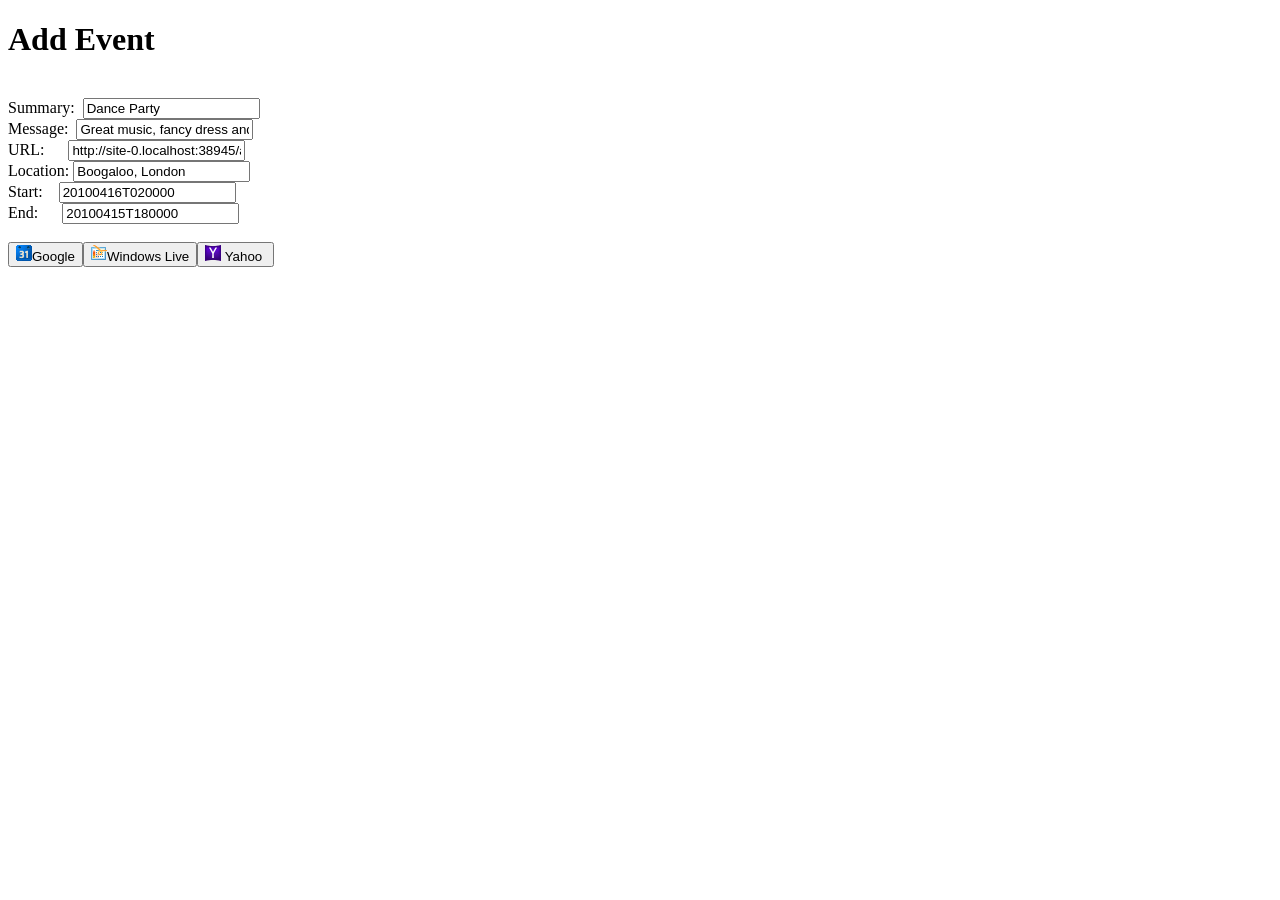
<file: addEvent.html>
<!DOCTYPE html>
<!-- saved from url=(0053)file:///Users/leoliu/Downloads/jscalendarExample.html -->
<html><head><meta http-equiv="Content-Type" content="text/html; charset=ISO-8859-1">
<title>Add Event</title>
<script src="./addEvent_files/jquery.min.js"></script>
<script>
window.onload = (function(){
        $('form#demo_calendar')[0].url.value = window.location.href;
        $('button').click(function(){
            $('form#demo_calendar')[0].path.value = this.value;
            });

        $('form#demo_calendar').submit(function(e){
            var a = {
DURATION: (new Date(this.end.value)).getTime()-(new Date(this.start.value)).getTime()
};
var form = this;
window.open( this.path.value.replace(/\{\$(.*?)\}/ig, function(m,p1){
        p1 = p1.toLowerCase();

        if( (p1 in form) )
        a[p1] = form[p1].value;

        if(!(p1 in a)&&!a[p1]){
        return '';
        }
        return ((p1 in a)?encodeURIComponent(a[p1]):m);
        }));

return false;
});
});
</script>
<style>
body{
    white-space:pre;
    font-family:"Lucida Console";
}
img{
height:16px;
}
</style>
</head>
<body><h1>Add Event</h1><form method="get" id="demo_calendar" target="_blank">  <input type="hidden" name="path" value="http://calendar.yahoo.com/?v=60&amp;VIEW=d&amp;in_loc={$LOCATION}&amp;type=20&amp;TITLE={$SUMMARY}&amp;ST={$START}Z&amp;DUR={$DURATION}&amp;URL={$URL}&amp;DESC={$MESSAGE}">
Summary:  <input type="text" name="summary" value="Dance Party">
Message:  <input type="text" name="message" value="Great music, fancy dress and free">
URL:      <input type="text" name="url" value="">
Location: <input type="text" name="location" value="Boogaloo, London">
Start:    <input type="text" name="end" value="20100416T020000">
End:      <input type="text" name="start" value="20100415T180000">

<button type="submit" name="calendar" value="http://www.google.com/calendar/event?action=TEMPLATE&amp;text={$SUMMARY}&amp;location={$LOCATION}&amp;dates={$START}Z/{$END}Z&amp;trp=true&amp;sprop=website:{$URL}&amp;details={$MESSAGE}"><img src="./addEvent_files/favicon_v2010.ico">Google</button><button type="submit" name="calendar" value="http://calendar.live.com/calendar/calendar.aspx?rru=addevent&amp;dtstart={$START}&amp;dtend={$END}&amp;summary={$SUMMARY}&amp;location={$LOCATION}"><img src="./addEvent_files/favicon.ico">Windows Live</button><button type="submit" name="calendar" value="http://calendar.yahoo.com/?v=60&amp;VIEW=d&amp;in_loc={$LOCATION}&amp;type=20&amp;TITLE={$SUMMARY}&amp;ST={$START}Z&amp;DUR={$DURATION}&amp;URL={$URL}&amp;DESC={$MESSAGE}"><img src="./addEvent_files/favicon(1).ico"> Yahoo </button>
</form>



</body></html>
</file>
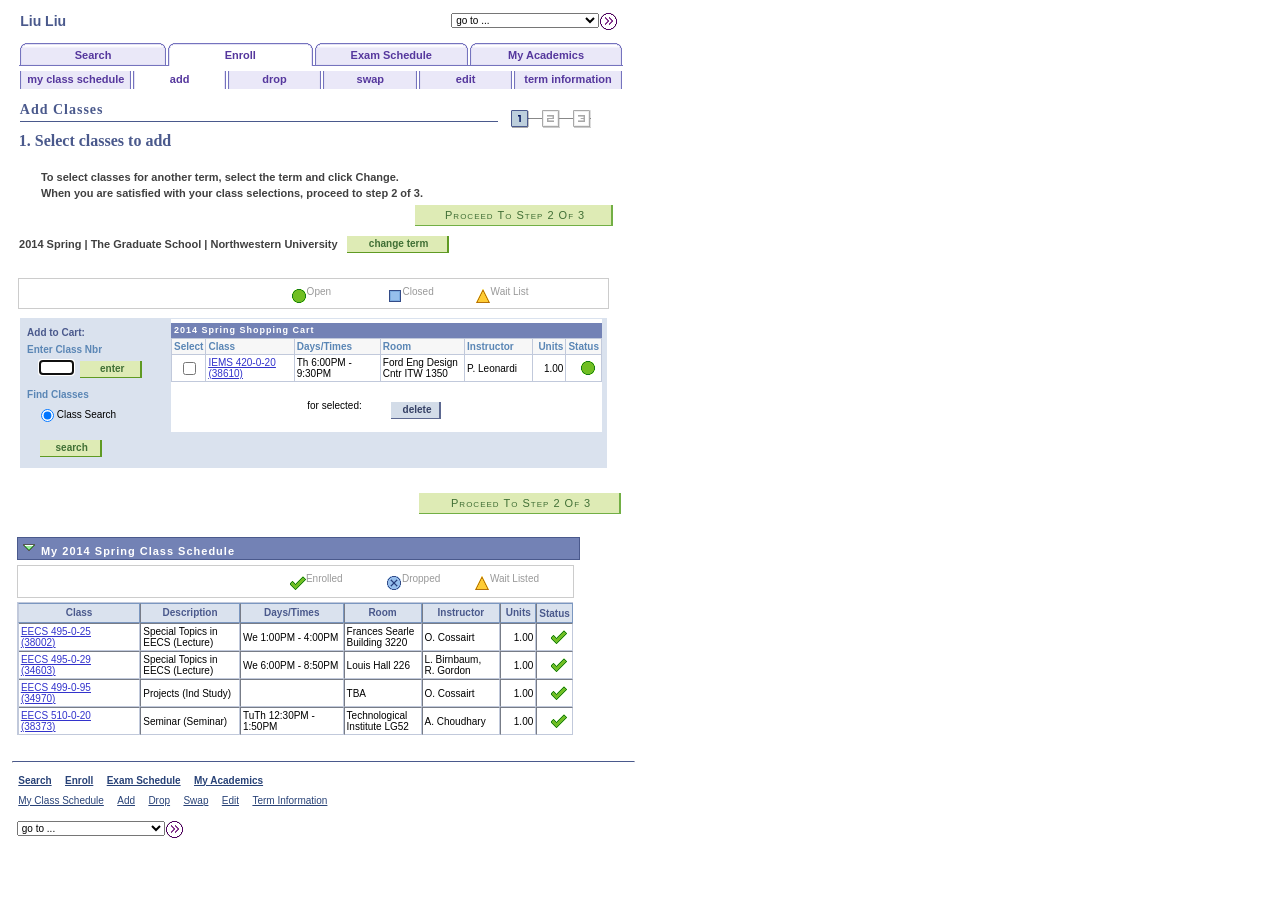
<file: calendar/enrollment_files/SA_LEARNER_SERVICES.SSR_SSENRL_CART.html>
<!-- saved from url=(0211)https://ses.ent.northwestern.edu/psc/caesar_1/EMPLOYEE/HRMS/c/SA_LEARNER_SERVICES.SSR_SSENRL_CART.GBL?Page=SSR_SSENRL_CART&Action=A&ACAD_CAREER=TGS&EMPLID=2819176&INSTITUTION=NWUNV&STRM=4540&TargetFrameName=None -->
<html dir="ltr" lang="en"><!-- Copyright (c) 2000, 2011, Oracle and/or its affiliates. All rights reserved. --><!-- CHROME/34.0/MAC; ToolsRel=8.52.10; User=LLZ002; DB=S9PROD/ORACLE; AppServ=//ses852papp2.ci.northwestern.edu:9000; --><head><meta http-equiv="Content-Type" content="text/html; charset=UTF-8"><style type="text/css"></style></head><body tabindex="-1" class="PSPAGE"><div id="pt_pageinfo_win1" page="SSR_SSENRL_CART" component="SSR_SSENRL_CART" menu="SA_LEARNER_SERVICES"></div>


<script language="JavaScript">
var  totalTimeoutMilliseconds = 1800000; 
var  warningTimeoutMilliseconds = 1680000; 
var timeOutURL = 'https://ses.ent.northwestern.edu/psp/caesar_1/EMPLOYEE/HRMS/?cmd=expire';
var timeoutWarningPageURL = 'https://ses.ent.northwestern.edu/psc/caesar_1/EMPLOYEE/HRMS/s/WEBLIB_TIMEOUT.PT_TIMEOUTWARNING.FieldFormula.IScript_TIMEOUTWARNING';
</script> 

<link rel="stylesheet" type="text/css" href="PSSTYLEREQ_1.css">
<link rel="stylesheet" type="text/css" href="SSS_STYLESHEET_1.css">
<title id="PSPAGETITLE">Enrollment Shopping Cart</title>
<script language="JavaScript">
var winParent = null;
var modalID = null;
var modalZoomName = null;
var baseKey_win1 = "\x1b";
var altKey_win1 = "05678\xbc\xbe\xbf\xde";
var ctrlKey_win1 = "JK";
var saveWarningKeys_win1 = "";
var bAccessibility_win1 =false;
var bDoModal_win1 = false;
var bPromptPage_win1 = false;
var bTabOverTB_win1 = false;
var bTabOverPg_win1 = false;
var bTabOverNonPS_win1 = false;
var PIA_KEYSTRUCT={ACAD_CAREER:"TGS",EMPLID:"2819176",INSTITUTION:"NWUNV",STRM:"4540"};
var strCurrUrl='https://ses.ent.northwestern.edu/psp/caesar_1/EMPLOYEE/HRMS/c/SA_LEARNER_SERVICES.SSR_SSENRL_CART.GBL?ACAD_CAREER=TGS&EMPLID=2819176&INSTITUTION=NWUNV&STRM=4540&PAGE=SSR_SSENRL_CART';
var modalCloseUrl = '/cs/caesar/cache_PT852/PT_PORTAL_IC_CLOSE_1.gif';
var modalCloseAlt = 'Close';
var modalResizeUrl= '/cs/caesar/cache_PT852/PT_RESIZE_IMG_1.gif';
var modalResizeAlt = 'Drag to resize';
var modalMoveAlt = 'Drag to move';
</script>
<script language="JavaScript">
 var gridRowSelRgbColor_win1 ="rgb(212,219,217)";
</script>
<script language="JavaScript">
try {
document.domain = "ent.northwestern.edu";
}
catch(err) {;}
</script>
<script language="JavaScript" type="text/javascript" src="PT_COMMON_1.js">
</script>
<script language="JavaScript" type="text/javascript" src="PT_AJAX_NET_1.js">
</script>
<script language="JavaScript" type="text/javascript" src="PT_SAVEWARNINGSCRIPT_1.js">
</script>
<script language="JavaScript" type="text/javascript" src="PT_PAGESCRIPT_win1_1.js">
</script>
<script language="JavaScript" type="text/javascript" src="PT_EDITSCRIPT_win1_1.js">
</script>
<script language="JavaScript" type="text/javascript" src="PT_POPUPSCRIPT_win1_1.js">
</script>
<script language="JavaScript" type="text/javascript" src="PT_GRIDSCRIPT_win1_1.js">
</script>
<script language="JavaScript" type="text/javascript" src="PT_TYPEAHEAD_win1_1.js">
</script>
<script language="JavaScript">
var nResubmit=0;
var nLastAction=0;
var loader=null;
setupTimeout2();
var postUrl_win1='https://ses.ent.northwestern.edu/psc/caesar_1/EMPLOYEE/HRMS/c/SA_LEARNER_SERVICES.SSR_SSENRL_CART.GBL';
function aAction_win1(form, name, params, bAjax, bPrompt)
{
setupTimeout2();
if ((name != '#ICSave'))
processing_win1(1,3000);
aAction0_win1(form, name, params, bAjax, bPrompt);
}
if ((name != '#ICSave'))
function submitAction_win1(form, name)
{
setupTimeout2();
if (name.indexOf('#ICQryDownload')==-1) { processing_win1(1,3000); }
preSubmitProcess_win1(form, name);
var spellcheckpos = name.indexOf('$spellcheck');
if ((spellcheckpos != -1) && (name.indexOf('#KEYA5') != -1))
	form.ICAction.value = name.substring(0,spellcheckpos);
else 
	form.ICAction.value=name;
var actionName = form.ICAction.value;
form.ICXPos.value=ptCommonObj2.getScrollX();
form.ICYPos.value=ptCommonObj2.getScrollY();
if (!ptCommonObj2.isAJAXReq(form, name) && !ptCommonObj2.isPromptReq(name)){
if (nLastAction == 1 && nResubmit > 0) return;
form.ICResubmit.value=nResubmit;
form.submit();
if (name.indexOf('#ICQryDownload')==-1)
	nResubmit++;
}
else if (ptCommonObj2.isPromptReq(name))
	pAction_win1(form, name, arguments[2]);
else
	aAction_win1(form, actionName);}
</script>
<script language="javascript">
function dateitemrefs()
{
this.pt_dateheader = "/cs/caesar/cache_PT852/PT_DATE_HEADER_1.gif";
this.pt_datering = "/cs/caesar/cache_PT852/PT_CURRENT_DATE_1.gif";
this.pt_datesel = "/cs/caesar/cache_PT852/PT_SELECTED_DATE_1.gif";
this.pt_nextmonth = "/cs/caesar/cache_PT852/PT_RIGHT_SCROLL_1.GIF";
this.pt_prevmonth= "/cs/caesar/cache_PT852/PT_LEFT_SCROLL_1.GIF";
this.pt_daystitle_hijri = "/cs/caesar/cache_PT852/PT_DATE_TITLE_S6_1.gif";
this.pt_daystitle_thai = "/cs/caesar/cache_PT852/PT_DATE_TITLE_S0_1.gif";
this.pt_daystitle_s0 = "/cs/caesar/cache_PT852/PT_DATE_TITLE_S0_1.gif";
this.pt_daystitle_m1 = "/cs/caesar/cache_PT852/PT_DATE_TITLE_M1_1.gif";
this.pt_daystitle_t2 = "/cs/caesar/cache_PT852/PT_DATE_TITLE_T2_1.gif";
this.pt_daystitle_w3 = "/cs/caesar/cache_PT852/PT_DATE_TITLE_W3_1.gif";
this.pt_daystitle_t4 = "/cs/caesar/cache_PT852/PT_DATE_TITLE_T4_1.gif";
this.pt_daystitle_f5 = "/cs/caesar/cache_PT852/PT_DATE_TITLE_F5_1.gif";
this.pt_daystitle_s6 = "/cs/caesar/cache_PT852/PT_DATE_TITLE_S6_1.gif";
}
 
function LoadCalendar()
{
var dateitems = new dateitemrefs();
loadImages(dateitems);
}
function DatePrompt_win1(dtfield,promptfield,yrfmt,bsubmit)
{
setupTimeout2();
openDate_win1(dtfield, promptfield, "MDY/"+yrfmt,bsubmit,"G",0);
}
</script>
<script language="JavaScript" ptdefer="defer">
if (typeof ptStyleSheet == "undefined") {
var ptStyleSheet = 'SSS_STYLESHEET';
}
function onLoadExt_win1() {
modalZoomName = null;
setKeyEventHandler_win1();ptEvent.add(window,'scroll',positionWAIT_win1);
ptCommonObj2.generateABNSearchResults(document.win1);

ptCommonObj2.moveUnivSrchDiv();
doModalOnLoad_win1(false);
objToBeFocus = null;
if (typeof oWin == 'undefined') setEventHandlers_win1('ICFirstAnchor_win1', 'ICLastAnchor_win1', false);
 else
 oWin.setEventHandlers_win1('ICFirstAnchor_win1', 'ICLastAnchor_win1', false);
setFocus_win1('DERIVED_REGFRM1_CLASS_NBR',-1);
processing_win1(0,3000);
ptConsole2.enable();

GenerateABN();
GenerateFakeBC();if (typeof(myAppsWindowOpenJS) != 'undefined' && myAppsWindowOpenJS != null && myAppsWindowOpenJS != '')
 {
try {eval(myAppsWindowOpenJS);} catch(e) {}
  myAppsWindowOpenJS=null;
}
ResetGlyph_win1();
setPageletInfoInCtxmenu_win1("false");}
try{ptEvent.load(onLoadExt_win1);}catch(e){}
</script>

<div id="pt_modalMaskCover">&nbsp;</div><div id="pt_modalMask">&nbsp;</div><div id="pt_console"><input type="button" id="COPYCONSOLE" value="Copy" onclick="ptConsole2.copy();" alt="copy to clipboard" title="copy to clipboard"><input type="button" id="CLEARCONSOLE" onclick="ptConsole2.clear();" value="Clear" alt="clear console" title="clear console"><input type="button" id="HIDECONSOLE" onclick="ptConsole2.hide();" value="Hide" alt="hide console" title="hide console"><input type="button" id="CLOSECONSOLE" onclick="ptConsole2.deactive();" value="Close" alt="close console" title="close console"></div><div id="pt_typeahead0"><span id="pt_typeahead" class="spanTextDropdown">&nbsp;</span></div><div id="WAIT_win1" style="display: none; position: absolute; right: 0px; visibility: hidden;"><img id="processing" align="left" src="PT_PROCESSING_1.gif" alt="Processing... please wait" title="Processing... please wait"></div>
 <div id="SAVED_win1" style="display: none; position: absolute; right: 0px; visibility: hidden;"><table border="0" cellpadding="0" cellspacing="0"><tbody><tr><td><img src="PTPORTAL_POPBOX_LEFT_1.gif" width="7" height="39" border="0" alt=""></td><td id="saveWait_win1" width="35" align="center" valign="middle" background="PTPORTAL_POPBOX_CENTER_1.gif"><img src="PT_LOADER_1.gif" width="24" height="24" alt=""></td><td nowrap="nowrap" background="PTPORTAL_POPBOX_CENTER_1.gif"><span id="ptStatusText_win1" dir="ltr" class="PSPROCESSING">&nbsp;</span></td><td><img src="PTPORTAL_POPBOX_RIGHT_1.gif" width="6" height="39" alt=""></td><td>&nbsp;</td></tr></tbody></table></div><a name="ICFirstAnchor_win1"></a>
<form name="win1" method="post" action="https://ses.ent.northwestern.edu/psc/caesar_1/EMPLOYEE/HRMS/c/SA_LEARNER_SERVICES.SSR_SSENRL_CART.GBL" autocomplete="off" class="PSForm">
<div id="win1divPSHIDDENFIELDS" style="display:none"><input type="hidden" name="ICType" id="ICType" value="Panel">
<input type="hidden" name="ICElementNum" id="ICElementNum" value="1">
<input type="hidden" name="ICStateNum" id="ICStateNum" value="6">
<input type="hidden" name="ICAction" id="ICAction" value="None">
<input type="hidden" name="ICXPos" id="ICXPos" value="0">
<input type="hidden" name="ICYPos" id="ICYPos" value="0">
<input type="hidden" name="ResponsetoDiffFrame" id="ResponsetoDiffFrame" value="-1">
<input type="hidden" name="TargetFrameName" id="TargetFrameName" value="None">
<input type="hidden" name="GSrchRaUrl" id="GSrchRaUrl" value="None">
<input type="hidden" name="FacetPath" id="FacetPath" value="None">
<input type="hidden" name="ICFocus" id="ICFocus" value="">
<input type="hidden" name="ICSaveWarningFilter" id="ICSaveWarningFilter" value="0">
<input type="hidden" name="ICChanged" id="ICChanged" value="-1">
<input type="hidden" name="ICResubmit" id="ICResubmit" value="0">
<input type="hidden" name="ICSID" id="ICSID" value="HiRUmdOOPACGV1vZqgwPTOk7ObgS2Oelvglh56EwGyI=">
<input type="hidden" name="ICActionPrompt" id="ICActionPrompt" value="false">
<input type="hidden" name="ICFind" id="ICFind" value="">
<input type="hidden" name="ICAddCount" id="ICAddCount" value="">
</div><div id="win1divPSPANELTABS"></div><div id="win1divPAGECONTAINER"><table class="PSPAGECONTAINER"><tbody><tr><td>
<div id="win1divPSPAGECONTAINER"><table border="0" id="ACE_width" cellpadding="0" cellspacing="0" class="PSPAGECONTAINER" cols="18" width="695">
<tbody><tr>
<td width="0" height="3"></td>
<td width="4"></td>
<td width="4"></td>
<td width="4"></td>
<td width="12"></td>
<td width="32"></td>
<td width="332"></td>
<td width="4"></td>
<td width="52"></td>
<td width="112"></td>
<td width="4"></td>
<td width="16"></td>
<td width="44"></td>
<td width="20"></td>
<td width="8"></td>
<td width="20"></td>
<td width="16"></td>
<td width="11"></td>
</tr>
<tr>
<td height="138"></td>
<td colspan="15" valign="top" align="left">
<div id="win1divDERIVED_REGFRM1_GROUP_BOX"><table cellpadding="2" cellspacing="0" cols="1" class="PABACKGROUNDINVISIBLEWBO" width="635">
<tbody><tr><td width="633">
<table border="0" id="ACE_DERIVED_REGFRM1_GROUP_BOX" cellpadding="0" cellspacing="0" cols="7" width="633" class="PABACKGROUNDINVISIBLE" style="border-style:none">
<tbody><tr>
<td width="3" height="0"></td>
<td width="9"></td>
<td width="1"></td>
<td width="478"></td>
<td width="92"></td>
<td width="40"></td>
<td width="10"></td>
</tr>
<tr>
<td height="93"></td>
<td colspan="5" valign="top" align="left">
<div id="win1divDERIVED_SSTSNAV_GROUP_BOX"><table cellpadding="2" cellspacing="0" cols="1" class="PABACKGROUNDINVISIBLEWBO" width="619">
<tbody><tr><td width="617">
<table border="0" id="ACE_DERIVED_SSTSNAV_GROUP_BOX" cellpadding="0" cellspacing="0" cols="7" width="617" class="PABACKGROUNDINVISIBLE" style="border-style:none">
<tbody><tr>
<td width="7" height="0"></td>
<td width="1"></td>
<td width="1"></td>
<td width="422"></td>
<td width="180"></td>
<td width="1"></td>
<td width="5"></td>
</tr>
<tr>
<td height="3" colspan="4"></td>
<td rowspan="2" valign="top" align="left">
<div id="win1divDERIVED_SSTSNAV_SSTS_MAIN_GOTO"><table cellpadding="2" cellspacing="0" cols="1" class="PABACKGROUNDINVISIBLEWBO" width="179">
<tbody><tr><td width="177">
<table border="0" id="ACE_DERIVED_SSTSNAV_SSTS_MAIN_GOTO" cellpadding="0" cellspacing="0" cols="3" width="177" class="PABACKGROUNDINVISIBLE" style="border-style:none">
<tbody><tr>
<td width="7" height="0"></td>
<td width="148"></td>
<td width="22"></td>
</tr>
<tr>
<td height="1" colspan="2"></td>
<td rowspan="2" nowrap="nowrap" valign="top" align="left">
<div id="win1divDERIVED_SSTSNAV_GO"><a name="DERIVED_SSTSNAV_GO" id="DERIVED_SSTSNAV_GO" tabindex="32" href="javascript:submitAction_win1(document.win1,'DERIVED_SSTSNAV_GO');"><img src="PT_NAV_GO_1.gif" name="DERIVED_SSTSNAV_GO$IMG" alt="GO!" title="GO!" border="0"></a>
</div></td>
</tr>
<tr>
<td height="22"></td>
<td valign="top" align="left">
<div id="win1divDERIVED_SSTSNAV_SSTS_MAIN_GOTO$22$"><select name="DERIVED_SSTSNAV_SSTS_MAIN_GOTO$22$" id="DERIVED_SSTSNAV_SSTS_MAIN_GOTO$22$" tabindex="31" size="1" class="PSDROPDOWNLIST" style="width:148px; " onchange="addchg_win1(this);return doEdits_win1(this,&#39;&#39;,&#39;N&#39;,&#39;N&#39;,&#39;N&#39;,&#39;N&#39;,&#39;Y&#39;,&#39;Y&#39;,0);" psnchg="0">
<option value="0050">Homepage</option>
<option value="0200">My Academics</option>
<option value="0100">Student Center</option>
<option value="0500">User Preferences</option>
<option value="9999" selected="selected">go to ...</option>
</select>
</div></td>
</tr>
</tbody></table>
</td></tr>
</tbody></table>
</div></td>
</tr>
<tr>
<td height="25" colspan="3"></td>
<td rowspan="2" valign="top" align="left">
<div id="win1divDERIVED_SSTSNAV_PERSON_NAME"><span class="PALEVEL0PRIMARY" id="DERIVED_SSTSNAV_PERSON_NAME">Liu Liu</span>
</div></td>
</tr>
<tr>
<td height="5" colspan="3"></td>
</tr>
<tr>
<td height="28"></td>
<td valign="top" align="left">
<div id="win1divDERIVED_SSTSNAV_SSTS_NAV_TABS_DIS"><div style="width:1px; ">
<!-- Begin HTML Area Name Undisclosed -->

<!-- End HTML Area -->
</div>
</div></td>
<td colspan="4" valign="top" align="left">
<div id="win1divDERIVED_SSTSNAV_SSTS_NAV_TABS"><div style="width:604px; ">
<!-- Begin HTML Area Name Undisclosed -->
<table width="100%" border="0" cellspacing="0" cellpadding="0"><tbody><tr><td><img src="PS_CS_TAB_IA_LEFT_TOP_IMG_1.gif" style="display:block;" width="8" height="6"></td>
<td><img src="PS_CS_TAB_IA_CENTERTOP_IMG_1.gif" style="display:block;" height="6" class="SSSTABWIDTH"></td>
<td><img src="PS_CS_TAB_IA_RIGHT_TOP_IMG_1.gif" style="display:block;" width="8" height="6"></td><td><img src="PS_CS_TAB_A_LEFT_TOP_IMG_1.gif" style="display:block;" width="8" height="6"></td>
<td><img src="PS_CS_TAB_A_CENTERTOP_IMG_1.gif" style="display:block;" height="6" class="SSSTABWIDTH"></td>
<td><img src="PS_CS_TAB_A_RIGHT_TOP_IMG_1.gif" style="display:block;" width="8" height="6"></td><td><img src="PS_CS_TAB_IA_LEFT_TOP_IMG_1.gif" style="display:block;" width="8" height="6"></td>
<td><img src="PS_CS_TAB_IA_CENTERTOP_IMG_1.gif" style="display:block;" height="6" class="SSSTABWIDTH"></td>
<td><img src="PS_CS_TAB_IA_RIGHT_TOP_IMG_1.gif" style="display:block;" width="8" height="6"></td><td><img src="PS_CS_TAB_IA_LEFT_TOP_IMG_1.gif" style="display:block;" width="8" height="6"></td>
<td><img src="PS_CS_TAB_IA_CENTERTOP_IMG_1.gif" style="display:block;" height="6" class="SSSTABWIDTH"></td>
<td><img src="PS_CS_TAB_IA_RIGHT_TOP_IMG_1.gif" style="display:block;" width="8" height="6"></td></tr><tr><td><img src="PS_CS_TAB_IA_LEFT_CENTER_IMG_1.gif" style="display:block;" width="8" height="15"></td>
<td class="SSSTABINACTIVE" width="25%"><a href="https://ses.ent.northwestern.edu/psc/caesar_1/EMPLOYEE/HRMS/c/SA_LEARNER_SERVICES.CLASS_SEARCH.GBL?Page=SSR_CLSRCH_ENTRY&Action=U&ACAD_CAREER=TGS&EMPLID=2819176&ENRL_REQUEST_ID=&INSTITUTION=NWUNV&STRM=4540" class="SSSTABMAINTEXT">Search</a></td>
<td><img src="PS_CS_TAB_IA_RIGHT_CENTER_IMG_1.gif" style="display:block;" width="8" height="15"></td><td><img src="PS_CS_TAB_A_LEFT_CENTER_IMG_1.gif" style="display:block;" width="8" height="15"></td>
<td class="SSSTABACTIVE" width="25%"><a href="https://ses.ent.northwestern.edu/psc/caesar_1/EMPLOYEE/HRMS/c/SA_LEARNER_SERVICES.SSR_SSENRL_CART.GBL?Page=SSR_SSENRL_CART&Action=A&ACAD_CAREER=TGS&EMPLID=2819176&ENRL_REQUEST_ID=&INSTITUTION=NWUNV&STRM=4540" class="SSSTABMAINTEXT">Enroll</a></td>
<td><img src="PS_CS_TAB_A_RIGHT_CENTER_IMG_1.gif" style="display:block;" width="8" height="15"></td><td><img src="PS_CS_TAB_IA_LEFT_CENTER_IMG_1.gif" style="display:block;" width="8" height="15"></td>
<td class="SSSTABINACTIVE" width="25%"><a href="https://ses.ent.northwestern.edu/psc/caesar_1/EMPLOYEE/HRMS/c/SA_LEARNER_SERVICES.SSR_SSENRL_EXAM_L.GBL?Page=SSR_SSENRL_EXAM_L&Action=A&ACAD_CAREER=TGS&EMPLID=2819176&ENRL_REQUEST_ID=&INSTITUTION=NWUNV&STRM=4540" class="SSSTABMAINTEXT">Exam Schedule</a></td>
<td><img src="PS_CS_TAB_IA_RIGHT_CENTER_IMG_1.gif" style="display:block;" width="8" height="15"></td><td><img src="PS_CS_TAB_IA_LEFT_CENTER_IMG_1.gif" style="display:block;" width="8" height="15"></td>
<td class="SSSTABINACTIVE" width="25%"><a href="https://ses.ent.northwestern.edu/psc/caesar_1/EMPLOYEE/HRMS/c/SA_LEARNER_SERVICES.SS_AA_REPORT1.GBL?Page=SS_ES_AARPT_TYPE2&Action=A&ACAD_CAREER=TGS&EMPLID=2819176&ENRL_REQUEST_ID=&INSTITUTION=NWUNV&STRM=4540" class="SSSTABMAINTEXT">My Academics</a></td>
<td><img src="PS_CS_TAB_IA_RIGHT_CENTER_IMG_1.gif" style="display:block;" width="8" height="15"></td></tr><tr><td><img src="PS_CS_TAB_IA_LEFT_BOTTOM_IMG_1.gif" style="display:block;" width="8" height="2"></td>
<td><img src="PS_CS_TAB_IA_CENTERBOTTOM_IMG_1.gif" style="display:block;" height="2" class="SSSTABWIDTH"></td>
<td><img src="PS_CS_TAB_IA_RIGHT_BOTTOM_IMG_1.gif" style="display:block;" width="8" height="2"></td><td><img src="PS_CS_TAB_A_LEFT_BOTTOM_IMG_1.gif" style="display:block;" width="8" height="2"></td>
<td><img src="PS_CS_TAB_A_CENTERBOTTOM_IMG_1.gif" style="display:block;" height="2" class="SSSTABWIDTH"></td>
<td><img src="PS_CS_TAB_A_RIGHT_BOTTOM_IMG_1.gif" style="display:block;" width="8" height="2"></td><td><img src="PS_CS_TAB_IA_LEFT_BOTTOM_IMG_1.gif" style="display:block;" width="8" height="2"></td>
<td><img src="PS_CS_TAB_IA_CENTERBOTTOM_IMG_1.gif" style="display:block;" height="2" class="SSSTABWIDTH"></td>
<td><img src="PS_CS_TAB_IA_RIGHT_BOTTOM_IMG_1.gif" style="display:block;" width="8" height="2"></td><td><img src="PS_CS_TAB_IA_LEFT_BOTTOM_IMG_1.gif" style="display:block;" width="8" height="2"></td>
<td><img src="PS_CS_TAB_IA_CENTERBOTTOM_IMG_1.gif" style="display:block;" height="2" class="SSSTABWIDTH"></td>
<td><img src="PS_CS_TAB_IA_RIGHT_BOTTOM_IMG_1.gif" style="display:block;" width="8" height="2"></td></tr></tbody></table>
<!-- End HTML Area -->
</div>
</div></td>
</tr>
<tr>
<td height="23"></td>
<td valign="top" align="left">
<div id="win1divDERIVED_SSTSNAV_SSTS_NAV_STABS_DIS"><div style="width:1px; ">
<!-- Begin HTML Area Name Undisclosed -->

<!-- End HTML Area -->
</div>
</div></td>
<td colspan="4" valign="top" align="left">
<div id="win1divDERIVED_SSTSNAV_SSTS_NAV_SUBTABS"><div style="width:604px; ">
<!-- Begin HTML Area Name Undisclosed -->
<table width="100%" border="0" cellspacing="0" cellpadding="0"><tbody><tr><td><img src="PS_CS_TAB_IA_LEFT_CENTER_IMG_1.gif" style="display:block;" width="8" height="2"></td>
<td class="SSSTABINACTIVE" height="2"> </td>
<td><img src="PS_CS_TAB_IA_RIGHT_CENTER_IMG_1.gif" style="display:block;" width="8" height="2"></td><td><img src="PS_CS_TAB_A_LEFT_CENTER_IMG_1.gif" style="display:block;" width="8" height="2"></td>
<td class="SSSTABACTIVE" height="2"> </td>
<td><img src="PS_CS_TAB_A_RIGHT_CENTER_IMG_1.gif" style="display:block;" width="8" height="2"></td><td><img src="PS_CS_TAB_IA_LEFT_CENTER_IMG_1.gif" style="display:block;" width="8" height="2"></td>
<td class="SSSTABINACTIVE" height="2"> </td>
<td><img src="PS_CS_TAB_IA_RIGHT_CENTER_IMG_1.gif" style="display:block;" width="8" height="2"></td><td><img src="PS_CS_TAB_IA_LEFT_CENTER_IMG_1.gif" style="display:block;" width="8" height="2"></td>
<td class="SSSTABINACTIVE" height="2"> </td>
<td><img src="PS_CS_TAB_IA_RIGHT_CENTER_IMG_1.gif" style="display:block;" width="8" height="2"></td><td><img src="PS_CS_TAB_IA_LEFT_CENTER_IMG_1.gif" style="display:block;" width="8" height="2"></td>
<td class="SSSTABINACTIVE" height="2"> </td>
<td><img src="PS_CS_TAB_IA_RIGHT_CENTER_IMG_1.gif" style="display:block;" width="8" height="2"></td><td><img src="PS_CS_TAB_IA_LEFT_CENTER_IMG_1.gif" style="display:block;" width="8" height="2"></td>
<td class="SSSTABINACTIVE" height="2"> </td>
<td><img src="PS_CS_TAB_IA_RIGHT_CENTER_IMG_1.gif" style="display:block;" width="8" height="2"></td></tr><tr><td><img src="PS_CS_TAB_IA_LEFT_CENTER_IMG_1.gif" style="display:block;" width="8" height="15"></td>
<td class="SSSTABINACTIVE" width="16%"><a href="https://ses.ent.northwestern.edu/psc/caesar_1/EMPLOYEE/HRMS/c/SA_LEARNER_SERVICES.SSR_SSENRL_LIST.GBL?Page=SSR_SSENRL_LIST&Action=A&ACAD_CAREER=TGS&EMPLID=2819176&ENRL_REQUEST_ID=&INSTITUTION=NWUNV&STRM=4540" class="SSSTABMAINTEXT">my class schedule</a></td>
<td><img src="PS_CS_TAB_IA_RIGHT_CENTER_IMG_1.gif" style="display:block;" width="8" height="15"></td><td><img src="PS_CS_TAB_A_LEFT_CENTER_IMG_1.gif" style="display:block;" width="8" height="15"></td>
<td class="SSSTABACTIVE" width="16%"><a href="https://ses.ent.northwestern.edu/psc/caesar_1/EMPLOYEE/HRMS/c/SA_LEARNER_SERVICES.SSR_SSENRL_CART.GBL?Page=SSR_SSENRL_CART&Action=A&ACAD_CAREER=TGS&EMPLID=2819176&ENRL_REQUEST_ID=&INSTITUTION=NWUNV&STRM=4540" class="SSSTABMAINTEXT">add</a></td>
<td><img src="PS_CS_TAB_A_RIGHT_CENTER_IMG_1.gif" style="display:block;" width="8" height="15"></td><td><img src="PS_CS_TAB_IA_LEFT_CENTER_IMG_1.gif" style="display:block;" width="8" height="15"></td>
<td class="SSSTABINACTIVE" width="16%"><a href="https://ses.ent.northwestern.edu/psc/caesar_1/EMPLOYEE/HRMS/c/SA_LEARNER_SERVICES.SSR_SSENRL_DROP.GBL?Page=SSR_SSENRL_DROP&Action=A&ACAD_CAREER=TGS&EMPLID=2819176&ENRL_REQUEST_ID=&INSTITUTION=NWUNV&STRM=4540" class="SSSTABMAINTEXT">drop</a></td>
<td><img src="PS_CS_TAB_IA_RIGHT_CENTER_IMG_1.gif" style="display:block;" width="8" height="15"></td><td><img src="PS_CS_TAB_IA_LEFT_CENTER_IMG_1.gif" style="display:block;" width="8" height="15"></td>
<td class="SSSTABINACTIVE" width="16%"><a href="https://ses.ent.northwestern.edu/psc/caesar_1/EMPLOYEE/HRMS/c/SA_LEARNER_SERVICES.SSR_SSENRL_SWAP.GBL?Page=SSR_SSENRL_SWAP&Action=A&ACAD_CAREER=TGS&EMPLID=2819176&ENRL_REQUEST_ID=&INSTITUTION=NWUNV&STRM=4540" class="SSSTABMAINTEXT">swap</a></td>
<td><img src="PS_CS_TAB_IA_RIGHT_CENTER_IMG_1.gif" style="display:block;" width="8" height="15"></td><td><img src="PS_CS_TAB_IA_LEFT_CENTER_IMG_1.gif" style="display:block;" width="8" height="15"></td>
<td class="SSSTABINACTIVE" width="16%"><a href="https://ses.ent.northwestern.edu/psc/caesar_1/EMPLOYEE/HRMS/c/SA_LEARNER_SERVICES.SSR_SSENRL_EDIT.GBL?Page=SSR_SSENRL_EDIT&Action=A&ACAD_CAREER=TGS&EMPLID=2819176&ENRL_REQUEST_ID=&INSTITUTION=NWUNV&STRM=4540" class="SSSTABMAINTEXT">edit</a></td>
<td><img src="PS_CS_TAB_IA_RIGHT_CENTER_IMG_1.gif" style="display:block;" width="8" height="15"></td><td><img src="PS_CS_TAB_IA_LEFT_CENTER_IMG_1.gif" style="display:block;" width="8" height="15"></td>
<td class="SSSTABINACTIVE" width="16%"><a href="https://ses.ent.northwestern.edu/psc/caesar_1/EMPLOYEE/HRMS/c/SA_LEARNER_SERVICES.SSR_SS_TERM_LINKS.GBL?Page=SSR_SS_TERM_LINKS&Action=A&ACAD_CAREER=TGS&EMPLID=2819176&ENRL_REQUEST_ID=&INSTITUTION=NWUNV&STRM=4540" class="SSSTABMAINTEXT">term information</a></td>
<td><img src="PS_CS_TAB_IA_RIGHT_CENTER_IMG_1.gif" style="display:block;" width="8" height="15"></td></tr><tr><td><img src="PS_CS_TAB_IA_LEFT_CENTER_IMG_1.gif" style="display:block;" width="8" height="1"></td>
<td class="SSSTABINACTIVE" height="1"> </td>
<td><img src="PS_CS_TAB_IA_RIGHT_CENTER_IMG_1.gif" style="display:block;" width="8" height="1"></td><td><img src="PS_CS_TAB_A_LEFT_CENTER_IMG_1.gif" style="display:block;" width="8" height="1"></td>
<td class="SSSTABACTIVE" height="1"> </td>
<td><img src="PS_CS_TAB_A_RIGHT_CENTER_IMG_1.gif" style="display:block;" width="8" height="1"></td><td><img src="PS_CS_TAB_IA_LEFT_CENTER_IMG_1.gif" style="display:block;" width="8" height="1"></td>
<td class="SSSTABINACTIVE" height="1"> </td>
<td><img src="PS_CS_TAB_IA_RIGHT_CENTER_IMG_1.gif" style="display:block;" width="8" height="1"></td><td><img src="PS_CS_TAB_IA_LEFT_CENTER_IMG_1.gif" style="display:block;" width="8" height="1"></td>
<td class="SSSTABINACTIVE" height="1"> </td>
<td><img src="PS_CS_TAB_IA_RIGHT_CENTER_IMG_1.gif" style="display:block;" width="8" height="1"></td><td><img src="PS_CS_TAB_IA_LEFT_CENTER_IMG_1.gif" style="display:block;" width="8" height="1"></td>
<td class="SSSTABINACTIVE" height="1"> </td>
<td><img src="PS_CS_TAB_IA_RIGHT_CENTER_IMG_1.gif" style="display:block;" width="8" height="1"></td><td><img src="PS_CS_TAB_IA_LEFT_CENTER_IMG_1.gif" style="display:block;" width="8" height="1"></td>
<td class="SSSTABINACTIVE" height="1"> </td>
<td><img src="PS_CS_TAB_IA_RIGHT_CENTER_IMG_1.gif" style="display:block;" width="8" height="1"></td></tr></tbody></table>
<!-- End HTML Area -->
</div>
</div></td>
</tr>
</tbody></table>
</td></tr>
</tbody></table>
</div></td>
</tr>
<tr>
<td height="1" colspan="7"></td>
</tr>
<tr>
<td height="8" colspan="3"></td>
<td rowspan="2" valign="top" align="left">
<div id="win1divDERIVED_REGFRM1_SS_TRANSACT_TITLE"><span class="PATRANSACTIONTITLE" id="DERIVED_REGFRM1_SS_TRANSACT_TITLE">Add Classes</span>
</div></td>
</tr>
<tr>
<td height="14" colspan="3"></td>
<td rowspan="2" valign="top" align="left">
<div id="win1divDERIVED_REGFRM1_STEP1"><table border="0" id="ACE_DERIVED_REGFRM1_STEP1" cellpadding="0" cellspacing="0" cols="4" width="91" class="PSGROUPBOX" style="border-style:none">
<tbody><tr>
<td width="4" height="0"></td>
<td width="24"></td>
<td width="28"></td>
<td width="35"></td>
</tr>
<tr>
<td height="26"></td>
<td nowrap="nowrap" valign="top" align="left">
<div id="win1divDERIVED_REGFRM1_STEP1$32$"><a name="DERIVED_REGFRM1_STEP1$32$" id="DERIVED_REGFRM1_STEP1$32$" tabindex="35" href="javascript:submitAction_win1(document.win1,'DERIVED_REGFRM1_STEP1$32$');"><img src="PS_CS_STEP01_ENA_ICN_1.gif" name="DERIVED_REGFRM1_STEP1$32$$IMG" alt="Step 1" title="Step 1" border="0"></a>
</div></td>
<td nowrap="nowrap" valign="top" align="left">
<div id="win1divDERIVED_REGFRM1_STEP2"><img src="PS_CS_STEP02_DIS_ICN_1.gif" name="DERIVED_REGFRM1_STEP2$IMG" alt="Step 2" title="Step 2" border="0">
</div></td>
<td nowrap="nowrap" valign="top" align="left">
<div id="win1divDERIVED_REGFRM1_STEP3"><img src="PS_CS_STEP03_DIS_ICN_1.gif" name="DERIVED_REGFRM1_STEP3$IMG" alt="Step 3" title="Step 3" border="0">
</div></td>
</tr>
</tbody></table>
</div></td>
</tr>
<tr>
<td height="15" colspan="2"></td>
<td colspan="2" rowspan="2" valign="top" align="left">
<div id="win1divDERIVED_REGFRM1_TITLE1"><span class="PAPAGETITLE" id="DERIVED_REGFRM1_TITLE1">1. Select classes to add</span>
</div></td>
</tr>
<tr>
<td height="6" colspan="2"></td>
</tr>
</tbody></table>
</td></tr>
</tbody></table>
</div></td>
</tr>
<tr>
<td height="12" colspan="18"></td>
</tr>
<tr>
<td height="36" colspan="5"></td>
<td colspan="5" valign="top" align="left">
<div id="win1divDERIVED_REGFRM1_DESCRLONG"><table cellpadding="2" cellspacing="0" cols="1" class="PABACKGROUNDINVISIBLEWBO" width="531">
<tbody><tr><td width="529">
<table border="0" id="ACE_DERIVED_REGFRM1_DESCRLONG" cellpadding="0" cellspacing="0" cols="2" width="529" class="PABACKGROUNDINVISIBLE" style="border-style:none">
<tbody><tr>
<td width="8" height="0"></td>
<td width="521"></td>
</tr>
<tr>
<td height="28"></td>
<td valign="top" align="left">
<div id="win1divDERIVED_REGFRM1_DESCRLONG$37$"><span class="SSSPAGEKEYTEXT" id="DERIVED_REGFRM1_DESCRLONG$37$">To select classes for another term, select the term and click Change. 
<br>When you are satisfied with your class selections, proceed to step 2 of 3.</span>
</div></td>
</tr>
</tbody></table>
</td></tr>
</tbody></table>
</div></td>
</tr>
<tr>
<td height="0" colspan="18"></td>
</tr>
<tr>
<td height="8" colspan="7"></td>
<td colspan="7" rowspan="2" valign="top" align="left">
<div id="win1divDERIVED_REGFRM1_GROUP3"><table cellpadding="2" cellspacing="0" cols="1" class="PABACKGROUNDINVISIBLEWBO" width="219">
<tbody><tr><td width="217">
<table border="0" id="ACE_DERIVED_REGFRM1_GROUP3" cellpadding="0" cellspacing="0" cols="2" width="217" class="PABACKGROUNDINVISIBLE" style="border-style:none">
<tbody><tr>
<td width="15" height="0"></td>
<td width="202"></td>
</tr>
<tr>
<td height="10"></td>
<td valign="top" align="left">
<div id="win1divDERIVED_REGFRM1_LINK_ADD_ENRL$115$"><span class="SSSBUTTON_CONFIRMLINK" title="Enroll in Classes"><a name="DERIVED_REGFRM1_LINK_ADD_ENRL$115$" id="DERIVED_REGFRM1_LINK_ADD_ENRL$115$" ptlinktgt="pt_peoplecode" tabindex="123" href="javascript:submitAction_win1(document.win1,'DERIVED_REGFRM1_LINK_ADD_ENRL$115$');" class="SSSBUTTON_CONFIRMLINK">Proceed to Step 2 of 3</a></span>
</div></td>
</tr>
</tbody></table>
</td></tr>
</tbody></table>
</div></td>
</tr>
<tr>
<td height="9" colspan="2"></td>
<td colspan="4" valign="top" align="left">
<div id="win1div$ICField46"><table cellpadding="2" cellspacing="0" cols="1" class="PABACKGROUNDINVISIBLEWBO" width="52">
<tbody><tr><td width="50" height="6">
</td></tr>
</tbody></table>
</div></td>
</tr>
<tr>
<td height="4" colspan="18"></td>
</tr>
<tr>
<td height="34" colspan="2"></td>
<td colspan="9" valign="top" align="left">
<div id="win1divDERIVED_REGFRM1_SSR_STDNTKEY_DESCR"><table cellpadding="2" cellspacing="0" cols="1" class="PABACKGROUNDINVISIBLEWBO" width="555">
<tbody><tr><td width="553">
<table border="0" id="ACE_DERIVED_REGFRM1_SSR_STDNTKEY_DESCR" cellpadding="0" cellspacing="0" cols="4" width="553" class="PABACKGROUNDINVISIBLE" style="border-style:none">
<tbody><tr>
<td width="8" height="0"></td>
<td width="287"></td>
<td width="112"></td>
<td width="146"></td>
</tr>
<tr>
<td height="2" colspan="2"></td>
<td rowspan="2" valign="top" align="left">
<div id="win1div$ICField49"><table cellpadding="2" cellspacing="0" cols="1" class="PABACKGROUNDINVISIBLEWBO" width="111">
<tbody><tr><td width="109">
<table border="0" id="ACE_$ICField49" cellpadding="0" cellspacing="0" cols="2" width="109" class="PABACKGROUNDINVISIBLE" style="border-style:none">
<tbody><tr>
<td width="7" height="0"></td>
<td width="102"></td>
</tr>
<tr>
<td height="9"></td>
<td nowrap="nowrap" valign="top" align="left">
<div id="win1divDERIVED_SSS_SCT_SSS_TERM_LINK"><span class="SSSBUTTON_ACTIONLINK" title="Select a different term"><a name="DERIVED_SSS_SCT_SSS_TERM_LINK" id="DERIVED_SSS_SCT_SSS_TERM_LINK" ptlinktgt="pt_peoplecode" tabindex="65" href="javascript:submitAction_win1(document.win1,'DERIVED_SSS_SCT_SSS_TERM_LINK');" class="SSSBUTTON_ACTIONLINK">Change Term</a></span>
</div></td>
</tr>
</tbody></table>
</td></tr>
</tbody></table>
</div></td>
</tr>
<tr>
<td height="12"></td>
<td rowspan="2" valign="top" align="left">
<div id="win1divDERIVED_REGFRM1_SSR_STDNTKEY_DESCR$48$"><span class="SSSPAGEKEYTEXT" id="DERIVED_REGFRM1_SSR_STDNTKEY_DESCR$48$">2014 Spring | The Graduate School | Northwestern University</span>
</div></td>
</tr>
<tr>
<td height="11"></td>
</tr>
</tbody></table>
</td></tr>
</tbody></table>
</div></td>
</tr>
<tr>
<td height="8" colspan="18"></td>
</tr>
<tr>
<td height="211" colspan="3"></td>
<td colspan="10" valign="top" align="left">
<div id="win1divDERIVED_REGFRM1_GROUPBOX2"><table cellpadding="2" cellspacing="0" cols="1" class="PABACKGROUNDINVISIBLEWBO" width="612">
<tbody><tr><td width="610">
<table border="0" id="ACE_DERIVED_REGFRM1_GROUPBOX2" cellpadding="0" cellspacing="0" cols="3" width="610" class="PABACKGROUNDINVISIBLE" style="border-style:none">
<tbody><tr>
<td width="3" height="0"></td>
<td width="589"></td>
<td width="18"></td>
</tr>
<tr>
<td height="29"></td>
<td valign="top" align="left">
<div id="win1divDERIVED_REGFRM1_"><table cellpadding="2" cellspacing="0" cols="1" class="SSSKEYFRAMEWBO" width="555">
<tbody><tr><td width="551">
<table border="0" id="ACE_DERIVED_REGFRM1_" cellpadding="0" cellspacing="0" cols="3" width="551" class="SSSKEYFRAME" style="border-style:none">
<tbody><tr>
<td width="258" height="0"></td>
<td width="284"></td>
<td width="9"></td>
</tr>
<tr>
<td height="19"></td>
<td valign="top" align="left">
<div id="win1divDERIVED_REGFRM1_SSR_WAIT_LIST_ON"><table cellpadding="2" cellspacing="0" cols="1" class="PABACKGROUNDINVISIBLEWBO" width="283">
<tbody><tr><td width="281">
<table border="0" id="ACE_DERIVED_REGFRM1_SSR_WAIT_LIST_ON" cellpadding="0" cellspacing="0" cols="9" width="281" class="PABACKGROUNDINVISIBLE" style="border-style:none">
<tbody><tr>
<td width="11" height="0"></td>
<td width="16"></td>
<td width="44"></td>
<td width="36"></td>
<td width="16"></td>
<td width="52"></td>
<td width="20"></td>
<td width="16"></td>
<td width="70"></td>
</tr>
<tr>
<td height="2" colspan="2"></td>
<td rowspan="2" valign="top" align="left">
<div id="win1div$ICField55"><span class="SSSKEYTEXT">Open</span>
</div></td>
<td colspan="2"></td>
<td rowspan="2" valign="top" align="left">
<div id="win1div$ICField57"><span class="SSSKEYTEXT">Closed</span>
</div></td>
<td colspan="2"></td>
<td rowspan="2" valign="top" align="left">
<div id="win1div$ICField59"><span class="SSSKEYTEXT">Wait List</span>
</div></td>
</tr>
<tr>
<td height="15"></td>
<td valign="top" align="left">
<div id="win1div$ICField54"><img src="PS_CS_STATUS_OPEN_ICN_1.gif" width="16" height="16" alt="Open" title="Open" class="PSSTATICIMAGE">
</div></td>
<td></td>
<td valign="top" align="left">
<div id="win1div$ICField56"><img src="PS_CS_STATUS_CLOSED_ICN_1.gif" width="16" height="16" alt="Closed" title="Closed" class="PSSTATICIMAGE">
</div></td>
<td></td>
<td valign="top" align="left">
<div id="win1div$ICField58"><img src="PS_CS_STATUS_WAITLIST_ICN_1.gif" width="16" height="16" alt="Wait List" title="Wait List" class="PSSTATICIMAGE">
</div></td>
</tr>
</tbody></table>
</td></tr>
</tbody></table>
</div></td>
</tr>
<tr>
<td height="0" colspan="3"></td>
</tr>
</tbody></table>
</td></tr>
</tbody></table>
</div></td>
</tr>
<tr>
<td height="7" colspan="3"></td>
</tr>
<tr>
<td height="155"></td>
<td valign="top" align="left">
<div id="win1divDERIVED_REGFRM1_$65$"><table cellpadding="2" cellspacing="0" cols="1" class="SSSGROUPBOXLTBLUEWBO" width="589">
<tbody><tr><td width="587">
<table border="0" id="ACE_DERIVED_REGFRM1_$65$" cellpadding="0" cellspacing="0" cols="5" width="587" class="SSSGROUPBOXLTBLUE" style="border-style:none">
<tbody><tr>
<td width="3" height="0"></td>
<td width="144"></td>
<td width="4"></td>
<td width="435"></td>
<td width="1"></td>
</tr>
<tr>
<td height="1"></td>
<td rowspan="2" valign="top" align="left">
<div id="win1divDERIVED_REGFRM1_CLASS_NBR$70$"><table cellpadding="2" cellspacing="0" cols="1" class="PABACKGROUNDINVISIBLEWBO" width="143">
<tbody><tr><td width="141">
<table border="0" id="ACE_DERIVED_REGFRM1_CLASS_NBR$70$" cellpadding="0" cellspacing="0" cols="10" width="141" class="PABACKGROUNDINVISIBLE" style="border-style:none">
<tbody><tr>
<td width="3" height="6"></td>
<td width="4"></td>
<td width="4"></td>
<td width="4"></td>
<td width="36"></td>
<td width="28"></td>
<td width="28"></td>
<td width="12"></td>
<td width="12"></td>
<td width="10"></td>
</tr>
<tr>
<td height="18"></td>
<td colspan="6" valign="top" align="left">
<div id="win1div$ICField66"><span class="PSLEVEL1GRIDCOLUMNHDRTXT">Add to Cart:</span>
</div></td>
</tr>
<tr>
<td height="15"></td>
<td colspan="9" valign="top" align="left">
<div id="win1divDERIVED_REGFRM1_CLASS_NBRlbl"><label for="DERIVED_REGFRM1_CLASS_NBR" id="DERIVED_REGFRM1_CLASS_NBR_LBL" class="SSSTEXTTURQBOLD">Enter Class Nbr</label>
</div></td>
</tr>
<tr>
<td height="1" colspan="5"></td>
<td colspan="3" rowspan="2" valign="top" align="left">
<div id="win1divDERIVED_REGFRM1_SSR_PB_ADDTOLIST2"><table cellpadding="2" cellspacing="0" cols="1" class="PABACKGROUNDINVISIBLEWBO" width="67">
<tbody><tr><td width="65">
<table border="0" id="ACE_DERIVED_REGFRM1_SSR_PB_ADDTOLIST2" cellpadding="0" cellspacing="0" cols="2" width="65" class="PABACKGROUNDINVISIBLE" style="border-style:none">
<tbody><tr>
<td width="3" height="0"></td>
<td width="62"></td>
</tr>
<tr>
<td height="9"></td>
<td valign="top" align="left">
<div id="win1divDERIVED_REGFRM1_SSR_PB_ADDTOLIST2$69$"><span class="SSSBUTTON_ACTIONLINK" title="Add a class using class number"><a name="DERIVED_REGFRM1_SSR_PB_ADDTOLIST2$69$" id="DERIVED_REGFRM1_SSR_PB_ADDTOLIST2$69$" ptlinktgt="pt_peoplecode" tabindex="67" href="javascript:submitAction_win1(document.win1,'DERIVED_REGFRM1_SSR_PB_ADDTOLIST2$69$');" class="SSSBUTTON_ACTIONLINK">Enter</a></span>
</div></td>
</tr>
</tbody></table>
</td></tr>
</tbody></table>
</div></td>
</tr>
<tr>
<td height="17" colspan="4"></td>
<td rowspan="2" nowrap="nowrap" valign="top" align="left">
<div id="win1divDERIVED_REGFRM1_CLASS_NBR"><input type="text" name="DERIVED_REGFRM1_CLASS_NBR" id="DERIVED_REGFRM1_CLASS_NBR" tabindex="66" value="" class="PSEDITBOX" style="width:35px; text-align:right; " maxlength="5" onchange="addchg_win1(this);oChange_win1=this;" psnchg="0">
</div></td>
</tr>
<tr>
<td height="9" colspan="4"></td>
</tr>
<tr>
<td height="15"></td>
<td colspan="9" valign="top" align="left">
<div id="win1divDERIVED_REGFRM1_SSR_CLS_SRCH_TYPElbl"><span class="SSSTEXTTURQBOLD">Find Classes</span> </div></td>
</tr>
<tr>
<td height="16" colspan="2"></td>
<td colspan="7" valign="top" align="left">
<div id="win1divDERIVED_REGFRM1_GROUPBOX1"><table cellpadding="2" cellspacing="0" cols="1" class="PABACKGROUNDINVISIBLEWBO" width="123">
<tbody><tr><td width="121">
<table border="0" id="ACE_DERIVED_REGFRM1_GROUPBOX1" cellpadding="0" cellspacing="0" cols="2" width="121" class="PABACKGROUNDINVISIBLE" style="border-style:none">
<tbody><tr>
<td width="3" height="0"></td>
<td width="118"></td>
</tr>
<tr>
<td height="14"></td>
<td nowrap="nowrap" valign="top" align="left">
<div id="win1divDERIVED_REGFRM1_SSR_CLS_SRCH_TYPE$75$"><input type="radio" name="DERIVED_REGFRM1_SSR_CLS_SRCH_TYPE$75$" id="DERIVED_REGFRM1_SSR_CLS_SRCH_TYPE$75$" class="PSRADIOBUTTON" tabindex="68" value="06" checked="checked" onclick="setupTimeout2();doFocus_win1(this,false,true);"><label for="DERIVED_REGFRM1_SSR_CLS_SRCH_TYPE$75$" id="DERIVED_REGFRM1_SSR_CLS_SRCH_TYPE$75$_LBL" class="SSSRADIOBUTTON">Class Search</label>

</div></td>
</tr>
</tbody></table>
</td></tr>
</tbody></table>
</div></td>
</tr>
<tr>
<td height="4" colspan="10"></td>
</tr>
<tr>
<td height="8" colspan="4"></td>
<td valign="top" align="left">
<div id="win1div$ICField78"><table cellpadding="2" cellspacing="0" cols="1" class="PABACKGROUNDINVISIBLEWBO" width="36">
<tbody><tr><td width="34" height="6">
</td></tr>
</tbody></table>
</div></td>
</tr>
<tr>
<td height="2" colspan="10"></td>
</tr>
<tr>
<td height="18" colspan="3"></td>
<td colspan="3" valign="top" align="left">
<div id="win1divDERIVED_REGFRM1_SSR_PB_ADDTOLIST2$79$"><table cellpadding="2" cellspacing="0" cols="1" class="PABACKGROUNDINVISIBLEWBO" width="67">
<tbody><tr><td width="65">
<table border="0" id="ACE_DERIVED_REGFRM1_SSR_PB_ADDTOLIST2$79$" cellpadding="0" cellspacing="0" cols="2" width="65" class="PABACKGROUNDINVISIBLE" style="border-style:none">
<tbody><tr>
<td width="3" height="0"></td>
<td width="62"></td>
</tr>
<tr>
<td height="9"></td>
<td valign="top" align="left">
<div id="win1divDERIVED_REGFRM1_SSR_PB_SRCH"><span class="SSSBUTTON_ACTIONLINK" title="Find a class"><a name="DERIVED_REGFRM1_SSR_PB_SRCH" id="DERIVED_REGFRM1_SSR_PB_SRCH" ptlinktgt="pt_peoplecode" tabindex="71" href="javascript:submitAction_win1(document.win1,'DERIVED_REGFRM1_SSR_PB_SRCH');" class="SSSBUTTON_ACTIONLINK">Search</a></span>
</div></td>
</tr>
</tbody></table>
</td></tr>
</tbody></table>
</div></td>
</tr>
<tr>
<td height="3" colspan="10"></td>
</tr>
</tbody></table>
</td></tr>
</tbody></table>
</div></td>
</tr>
<tr>
<td height="147"></td>
<td rowspan="3"></td>
<td rowspan="2" valign="top" align="left">
<div id="win1div$ICField81"><table border="0" id="ACE_$ICField81" cellpadding="0" cellspacing="0" cols="4" width="435" class="SSSGROUPBOXDKBLUE" style="border-style:none">
<tbody><tr>
<td width="0" height="2"></td>
<td width="112"></td>
<td width="319"></td>
<td width="4"></td>
</tr>
<tr>
<td height="50"></td>
<td colspan="2" valign="top" align="left">
<div id="win1divSSR_REGFORM_VW$0"><table cellspacing="0" class="PSLEVEL1GRIDNBO" id="SSR_REGFORM_VW$scroll$0" dir="ltr" cols="7" width="431" cellpadding="2">
<tbody><tr><td class="PSLEVEL3GRIDLABEL" colspan="7" align="left"><div id="win1divSSR_REGFORM_VWGP$0">2014 Spring Shopping Cart</div></td></tr>
<tr>
<th scope="col" style="border-left: 1px solid rgb(193,201,219);" abbr="Select" width="28" align="CENTER" class="PSLEVEL3GRIDCOLUMNHDR"><a name="SSR_REGFORM_VW$srt4$0" id="SSR_REGFORM_VW$srt4$0" tabindex="89" class="PSLEVEL3GRIDCOLUMNHDR" href="javascript:submitAction_win1(document.win1,'SSR_REGFORM_VW$srt4$0');" title="Click column heading to sort ascending">Select</a></th>
<th scope="col" abbr="Class" width="85" align="left" class="PSLEVEL3GRIDCOLUMNHDR"><a name="SSR_REGFORM_VW$srt6$0" id="SSR_REGFORM_VW$srt6$0" tabindex="91" class="PSLEVEL3GRIDCOLUMNHDR" href="javascript:submitAction_win1(document.win1,'SSR_REGFORM_VW$srt6$0');" title="Click column heading to sort ascending">Class</a></th>
<th scope="col" abbr="Days/Times" width="82" align="left" class="PSLEVEL3GRIDCOLUMNHDR"><a name="SSR_REGFORM_VW$srt8$0" id="SSR_REGFORM_VW$srt8$0" tabindex="93" class="PSLEVEL3GRIDCOLUMNHDR" href="javascript:submitAction_win1(document.win1,'SSR_REGFORM_VW$srt8$0');" title="Click column heading to sort ascending">Days/Times</a></th>
<th scope="col" abbr="Room" width="81" align="left" class="PSLEVEL3GRIDCOLUMNHDR"><a name="SSR_REGFORM_VW$srt9$0" id="SSR_REGFORM_VW$srt9$0" tabindex="94" class="PSLEVEL3GRIDCOLUMNHDR" href="javascript:submitAction_win1(document.win1,'SSR_REGFORM_VW$srt9$0');" title="Click column heading to sort ascending">Room</a></th>
<th scope="col" abbr="Instructor" width="63" align="left" class="PSLEVEL3GRIDCOLUMNHDR"><a name="SSR_REGFORM_VW$srt10$0" id="SSR_REGFORM_VW$srt10$0" tabindex="95" class="PSLEVEL3GRIDCOLUMNHDR" href="javascript:submitAction_win1(document.win1,'SSR_REGFORM_VW$srt10$0');" title="Click column heading to sort ascending">Instructor</a></th>
<th scope="col" abbr="Units" width="29" align="right" class="PSLEVEL3GRIDCOLUMNHDR"><a name="SSR_REGFORM_VW$srt11$0" id="SSR_REGFORM_VW$srt11$0" tabindex="96" class="PSLEVEL3GRIDCOLUMNHDR" href="javascript:submitAction_win1(document.win1,'SSR_REGFORM_VW$srt11$0');" title="Click column heading to sort ascending">Units</a></th>
<th scope="col" abbr="Status" width="21" align="left" class="PSLEVEL3GRIDCOLUMNHDR">Status</th>
</tr>
<tr id="trSSR_REGFORM_VW$0_row1" valign="center">
<td align="CENTER" class="PSLEVEL3GRIDWBO" nowrap="nowrap" height="20" style="border-left: 1px solid rgb(193,201,219);">
<div id="win1divP_SELECT$0"><input type="hidden" name="P_SELECT$chk$0" id="P_SELECT$chk$0" value="N">
<input type="checkbox" name="P_SELECT$0" id="P_SELECT$0" class="PSCHECKBOX" tabindex="101" value="Y" onclick="setupTimeout2();	this.form.P_SELECT$chk$0.value=(this.checked?&#39;Y&#39;:&#39;N&#39;);doFocus_win1(this,false,true);" psnchg="0">
</div></td>
<td align="left" class="PSLEVEL3GRIDWBO">
<div id="win1divP_CLASS_NAME$0"><span class="PSHYPERLINK" title="View Details"><a name="P_CLASS_NAME$0" id="P_CLASS_NAME$0" ptlinktgt="pt_peoplecode" tabindex="102" href="javascript:submitAction_win1(document.win1,'P_CLASS_NAME$0');" class="PSHYPERLINK">IEMS 420-0-20<br>
 (38610)</a></span>
</div></td>
<td align="left" class="PSLEVEL3GRIDWBO">
<div id="win1divDERIVED_REGFRM1_SSR_MTG_SCHED_LONG$0"><span class="PSLONGEDITBOX" id="DERIVED_REGFRM1_SSR_MTG_SCHED_LONG$0">Th 6:00PM - 9:30PM</span>
</div></td>
<td align="left" class="PSLEVEL3GRIDWBO">
<div id="win1divDERIVED_REGFRM1_SSR_MTG_LOC_LONG$0"><span class="PSLONGEDITBOX" id="DERIVED_REGFRM1_SSR_MTG_LOC_LONG$0">Ford Eng Design Cntr ITW 1350</span>
</div></td>
<td align="left" class="PSLEVEL3GRIDWBO">
<div id="win1divDERIVED_REGFRM1_SSR_INSTR_LONG$0"><span class="PSLONGEDITBOX" id="DERIVED_REGFRM1_SSR_INSTR_LONG$0">P. Leonardi</span>
</div></td>
<td align="right" class="PSLEVEL3GRIDWBO">
<div id="win1divSSR_REGFORM_VW_UNT_TAKEN$0"><span class="PSEDITBOX_DISPONLY" id="SSR_REGFORM_VW_UNT_TAKEN$0">1.00</span>
</div></td>
<td align="left" class="PSLEVEL3GRIDWBO">
<div id="win1divDERIVED_REGFRM1_SSR_STATUS_LONG$0"><div style="width:21px; ">
<!-- Begin HTML Area Name Undisclosed -->
<img src="PS_CS_STATUS_OPEN_ICN_1.gif" width="16" height="16" alt="Open" class="SSSIMAGECENTER">
<!-- End HTML Area -->
</div>
</div></td>
</tr>
</tbody></table>
</div></td>
</tr>
<tr>
<td height="11" colspan="4"></td>
</tr>
<tr>
<td height="28" colspan="2"></td>
<td colspan="2" valign="top" align="left">
<div id="win1divDERIVED_REGFRM1_GROUP1"><table cellpadding="2" cellspacing="0" cols="1" class="PABACKGROUNDINVISIBLEWBO" width="287">
<tbody><tr><td width="285">
<table border="0" id="ACE_DERIVED_REGFRM1_GROUP1" cellpadding="0" cellspacing="0" cols="6" width="285" class="PABACKGROUNDINVISIBLE" style="border-style:none">
<tbody><tr>
<td width="23" height="0"></td>
<td width="80"></td>
<td width="56"></td>
<td width="72"></td>
<td width="52"></td>
<td width="2"></td>
</tr>
<tr>
<td height="5" colspan="2"></td>
<td rowspan="2" valign="top" align="left">
<div id="win1div$ICField101"><table cellpadding="2" cellspacing="0" cols="1" class="PABACKGROUNDINVISIBLEWBO" width="55">
<tbody><tr><td width="53">
<table border="0" id="ACE_$ICField101" cellpadding="0" cellspacing="0" cols="2" width="53" class="PABACKGROUNDINVISIBLE" style="border-style:none">
<tbody><tr>
<td width="3" height="5"></td>
<td width="50"></td>
</tr>
<tr>
<td height="13"></td>
<td nowrap="nowrap" valign="top" align="left">
<div id="win1divDERIVED_REGFRM1_SSR_PB_DELETE"><span class="SSSBUTTON_BLUELINK" title="Delete Selected"><a name="DERIVED_REGFRM1_SSR_PB_DELETE" id="DERIVED_REGFRM1_SSR_PB_DELETE" ptlinktgt="pt_peoplecode" tabindex="119" href="javascript:submitAction_win1(document.win1,'DERIVED_REGFRM1_SSR_PB_DELETE');" class="SSSBUTTON_BLUELINK">Delete</a></span>
</div></td>
</tr>
</tbody></table>
</td></tr>
</tbody></table>
</div></td>
<td rowspan="2" valign="top" align="left">
<div id="win1div$ICField103"><table cellpadding="2" cellspacing="0" cols="1" class="PABACKGROUNDINVISIBLEWBO" width="71">
<tbody><tr><td width="69">
<table border="0" id="ACE_$ICField103" cellpadding="0" cellspacing="0" cols="1" width="69" class="PABACKGROUNDINVISIBLE" style="border-style:none">
<tbody><tr>
<td width="69" height="19"></td>
</tr>
</tbody></table>
</td></tr>
</tbody></table>
</div></td>
<td rowspan="2" valign="top" align="left">
<div id="win1div$ICField105"><table cellpadding="2" cellspacing="0" cols="1" class="PABACKGROUNDINVISIBLEWBO" width="52">
<tbody><tr><td width="50" height="18">
</td></tr>
</tbody></table>
</div></td>
</tr>
<tr>
<td height="15"></td>
<td rowspan="2" valign="top" align="left">
<div id="win1div$ICField100"><span class="PSTEXT">for selected:</span>
</div></td>
</tr>
<tr>
<td height="3"></td>
</tr>
</tbody></table>
</td></tr>
</tbody></table>
</div></td>
</tr>
<tr>
<td height="2" colspan="4"></td>
</tr>
</tbody></table>
</div></td>
</tr>
<tr>
<td height="0" colspan="2"></td>
</tr>
<tr>
<td height="2" colspan="2"></td>
</tr>
</tbody></table>
</td></tr>
</tbody></table>
</div></td>
</tr>
<tr>
<td height="11" colspan="3"></td>
</tr>
</tbody></table>
</td></tr>
</tbody></table>
</div></td>
</tr>
<tr>
<td height="4" colspan="18"></td>
</tr>
<tr>
<td height="24" colspan="8"></td>
<td colspan="7" valign="top" align="left">
<div id="win1divDERIVED_REGFRM1_GROUP3$114$"><table cellpadding="2" cellspacing="0" cols="1" class="PABACKGROUNDINVISIBLEWBO" width="223">
<tbody><tr><td width="221">
<table border="0" id="ACE_DERIVED_REGFRM1_GROUP3$114$" cellpadding="0" cellspacing="0" cols="2" width="221" class="PABACKGROUNDINVISIBLE" style="border-style:none">
<tbody><tr>
<td width="15" height="0"></td>
<td width="206"></td>
</tr>
<tr>
<td height="13"></td>
<td valign="top" align="left">
<div id="win1divDERIVED_REGFRM1_LINK_ADD_ENRL$116$"><span class="SSSBUTTON_CONFIRMLINK" title="Enroll in Classes"><a name="DERIVED_REGFRM1_LINK_ADD_ENRL$116$" id="DERIVED_REGFRM1_LINK_ADD_ENRL$116$" ptlinktgt="pt_peoplecode" tabindex="124" href="javascript:submitAction_win1(document.win1,'DERIVED_REGFRM1_LINK_ADD_ENRL$116$');" class="SSSBUTTON_CONFIRMLINK">Proceed to Step 2 of 3</a></span>
</div></td>
</tr>
</tbody></table>
</td></tr>
</tbody></table>
</div></td>
</tr>
<tr>
<td height="4" colspan="18"></td>
</tr>
<tr>
<td height="12" colspan="8"></td>
<td valign="top" align="left">
<div id="win1div$ICField117"><table cellpadding="2" cellspacing="0" cols="1" class="PABACKGROUNDINVISIBLEWBO" width="52">
<tbody><tr><td width="50" height="10">
</td></tr>
</tbody></table>
</div></td>
</tr>
<tr>
<td height="5" colspan="18"></td>
</tr>
<tr>
<td height="183" colspan="4"></td>
<td colspan="8" valign="top" align="left">
<div id="win1divDERIVED_REGFRM1_GROUP6"><table cellpadding="0" cellspacing="0" cols="1" class="PSGROUPBOXNBO" width="563">
<tbody><tr><td class="PSGROUPBOXLABEL" align="left"><div id="win1divDERIVED_REGFRM1_GROUP6GP"><a class="PSHYPERLINK" name="DERIVED_REGFRM1_GROUP6" id="DERIVED_REGFRM1_GROUP6" tabindex="125" href="javascript:submitAction_win1(document.win1,'DERIVED_REGFRM1_GROUP6');"><img src="PS_COLLAPSE_ICN_1.gif" alt="Collapse section My 2014 Spring Class Schedule" title="Collapse section" border="0"></a>&nbsp;My 2014 Spring Class Schedule&nbsp;</div></td></tr>
<tr><td width="563">
<table border="0" id="ACE_DERIVED_REGFRM1_GROUP6" cellpadding="0" cellspacing="0" cols="3" width="563" class="PSGROUPBOX" style="border-style:none">
<tbody><tr>
<td width="0" height="5"></td>
<td width="556"></td>
<td width="7"></td>
</tr>
<tr>
<td height="27"></td>
<td valign="top" align="left">
<div id="win1divDERIVED_REGFRM1_$120$"><table cellpadding="2" cellspacing="0" cols="1" class="SSSKEYFRAMEWBO" width="555">
<tbody><tr><td width="551">
<table border="0" id="ACE_DERIVED_REGFRM1_$120$" cellpadding="0" cellspacing="0" cols="3" width="551" class="SSSKEYFRAME" style="border-style:none">
<tbody><tr>
<td width="258" height="0"></td>
<td width="284"></td>
<td width="9"></td>
</tr>
<tr>
<td height="19"></td>
<td valign="top" align="left">
<div id="win1divDERIVED_REGFRM1_SSR_WAIT_LIST_ON$121$"><table cellpadding="2" cellspacing="0" cols="1" class="PABACKGROUNDINVISIBLEWBO" width="283">
<tbody><tr><td width="281">
<table border="0" id="ACE_DERIVED_REGFRM1_SSR_WAIT_LIST_ON$121$" cellpadding="0" cellspacing="0" cols="9" width="281" class="PABACKGROUNDINVISIBLE" style="border-style:none">
<tbody><tr>
<td width="11" height="0"></td>
<td width="16"></td>
<td width="44"></td>
<td width="36"></td>
<td width="16"></td>
<td width="52"></td>
<td width="20"></td>
<td width="16"></td>
<td width="70"></td>
</tr>
<tr>
<td height="2" colspan="2"></td>
<td rowspan="2" valign="top" align="left">
<div id="win1div$ICField122"><span class="SSSKEYTEXT">Enrolled</span>
</div></td>
<td colspan="2"></td>
<td rowspan="2" valign="top" align="left">
<div id="win1div$ICField123"><span class="SSSKEYTEXT">Dropped</span>
</div></td>
<td colspan="2"></td>
<td rowspan="2" valign="top" align="left">
<div id="win1div$ICField124"><span class="SSSKEYTEXT">Wait Listed</span>
</div></td>
</tr>
<tr>
<td height="15"></td>
<td valign="top" align="left">
<div id="win1div$ICField125"><img src="PS_CS_STATUS_SUCCESS_ICN_1.gif" width="16" height="16" alt="Enrolled" title="Enrolled" class="PSSTATICIMAGE">
</div></td>
<td></td>
<td valign="top" align="left">
<div id="win1div$ICField126"><img src="PS_CS_STATUS_DROPPED_ICN_1.gif" width="16" height="16" alt="Dropped" title="Dropped" class="PSSTATICIMAGE">
</div></td>
<td></td>
<td valign="top" align="left">
<div id="win1div$ICField127"><img src="PS_CS_STATUS_WAITLIST_ICN_1.gif" width="16" height="16" alt="Wait Listed" title="Wait Listed" class="PSSTATICIMAGE">
</div></td>
</tr>
</tbody></table>
</td></tr>
</tbody></table>
</div></td>
</tr>
<tr>
<td height="2" colspan="3"></td>
</tr>
</tbody></table>
</td></tr>
</tbody></table>
</div></td>
</tr>
<tr>
<td height="4" colspan="3"></td>
</tr>
<tr>
<td height="128"></td>
<td valign="top" align="left">
<div id="win1divSTDNT_ENRL_SSVW$0"><table border="1" cellspacing="0" class="PSLEVEL2GRIDWBO" id="STDNT_ENRL_SSVW$scroll$0" dir="ltr" cols="7" width="556" cellpadding="2">
<tbody><tr>
<th scope="col" style="border-left: 1px solid rgb(193,201,219);" abbr="Class" width="117" align="CENTER" class="PSLEVEL1GRIDCOLUMNHDR"><a name="STDNT_ENRL_SSVW$srt1$0" id="STDNT_ENRL_SSVW$srt1$0" tabindex="141" class="PSLEVEL1GRIDCOLUMNHDR" href="javascript:submitAction_win1(document.win1,'STDNT_ENRL_SSVW$srt1$0');" title="Click column heading to sort ascending">Class</a></th>
<th scope="col" abbr="Description" width="94" align="CENTER" class="PSLEVEL1GRIDCOLUMNHDR"><a name="STDNT_ENRL_SSVW$srt2$0" id="STDNT_ENRL_SSVW$srt2$0" tabindex="142" class="PSLEVEL1GRIDCOLUMNHDR" href="javascript:submitAction_win1(document.win1,'STDNT_ENRL_SSVW$srt2$0');" title="Click column heading to sort ascending">Description</a></th>
<th scope="col" abbr="Days/Times" width="98" align="CENTER" class="PSLEVEL1GRIDCOLUMNHDR"><a name="STDNT_ENRL_SSVW$srt4$0" id="STDNT_ENRL_SSVW$srt4$0" tabindex="144" class="PSLEVEL1GRIDCOLUMNHDR" href="javascript:submitAction_win1(document.win1,'STDNT_ENRL_SSVW$srt4$0');" title="Click column heading to sort ascending">Days/Times</a></th>
<th scope="col" abbr="Room" width="72" align="CENTER" class="PSLEVEL1GRIDCOLUMNHDR"><a name="STDNT_ENRL_SSVW$srt5$0" id="STDNT_ENRL_SSVW$srt5$0" tabindex="145" class="PSLEVEL1GRIDCOLUMNHDR" href="javascript:submitAction_win1(document.win1,'STDNT_ENRL_SSVW$srt5$0');" title="Click column heading to sort ascending">Room</a></th>
<th scope="col" abbr="Instructor" width="73" align="CENTER" class="PSLEVEL1GRIDCOLUMNHDR"><a name="STDNT_ENRL_SSVW$srt6$0" id="STDNT_ENRL_SSVW$srt6$0" tabindex="146" class="PSLEVEL1GRIDCOLUMNHDR" href="javascript:submitAction_win1(document.win1,'STDNT_ENRL_SSVW$srt6$0');" title="Click column heading to sort ascending">Instructor</a></th>
<th scope="col" abbr="Units" width="30" align="CENTER" class="PSLEVEL1GRIDCOLUMNHDR"><a name="STDNT_ENRL_SSVW$srt7$0" id="STDNT_ENRL_SSVW$srt7$0" tabindex="147" class="PSLEVEL1GRIDCOLUMNHDR" href="javascript:submitAction_win1(document.win1,'STDNT_ENRL_SSVW$srt7$0');" title="Click column heading to sort ascending">Units</a></th>
<th scope="col" abbr="Status" width="20" align="left" class="PSLEVEL1GRIDCOLUMNHDR">Status</th>
</tr>
<tr id="trSTDNT_ENRL_SSVW$0_row1" valign="center" onclick="HighLightTR(&#39;rgb(212,219,217)&#39;,&#39;&#39;,&#39;trSTDNT_ENRL_SSVW$0_row1&#39;);" onmouseover="hoverLightTR(&#39;rgb(249,254,203)&#39;,&#39;&#39;,0,&#39;trSTDNT_ENRL_SSVW$0_row1&#39;);" onmouseout="hoverLightTR(&#39;rgb(249,254,203)&#39;,&#39;&#39;,1,&#39;trSTDNT_ENRL_SSVW$0_row1&#39;);">
<td align="left" class="PSLEVEL2GRIDROW" height="20" style="border-left-width: 1px; border-left-style: solid; border-left-color: rgb(193, 201, 219);">
<div id="win1divE_CLASS_NAME$0"><span class="PSHYPERLINK" title="View Details"><a name="E_CLASS_NAME$0" id="E_CLASS_NAME$0" ptlinktgt="pt_peoplecode" tabindex="150" href="javascript:submitAction_win1(document.win1,'E_CLASS_NAME$0');" class="PSHYPERLINK">EECS 495-0-25<br>
 (38002)</a></span>
</div></td>
<td align="left" class="PSLEVEL2GRIDROW">
<div id="win1divE_CLASS_DESCR$0"><span class="PSEDITBOX_DISPONLY" id="E_CLASS_DESCR$0">Special Topics in EECS (Lecture)</span>
</div></td>
<td align="left" class="PSLEVEL2GRIDROW">
<div id="win1divDERIVED_REGFRM1_SSR_MTG_SCHED_LONG$140$$0"><span class="PSLONGEDITBOX" id="DERIVED_REGFRM1_SSR_MTG_SCHED_LONG$140$$0">We 1:00PM - 4:00PM</span>
</div></td>
<td align="left" class="PSLEVEL2GRIDROW">
<div id="win1divDERIVED_REGFRM1_SSR_MTG_LOC_LONG$141$$0"><span class="PSLONGEDITBOX" id="DERIVED_REGFRM1_SSR_MTG_LOC_LONG$141$$0">Frances Searle Building 3220</span>
</div></td>
<td align="left" class="PSLEVEL2GRIDROW">
<div id="win1divDERIVED_REGFRM1_SSR_INSTR_LONG$142$$0"><span class="PSLONGEDITBOX" id="DERIVED_REGFRM1_SSR_INSTR_LONG$142$$0">O. Cossairt</span>
</div></td>
<td align="right" class="PSLEVEL2GRIDROW">
<div id="win1divSTDNT_ENRL_SSVW_UNT_TAKEN$0"><span class="PSEDITBOX_DISPONLY" id="STDNT_ENRL_SSVW_UNT_TAKEN$0">1.00</span>
</div></td>
<td align="left" class="PSLEVEL2GRIDROW">
<div id="win1divDERIVED_REGFRM1_SSR_STATUS_LONG$145$$0"><div style="width:20px; ">
<!-- Begin HTML Area Name Undisclosed -->
<img src="PS_CS_STATUS_SUCCESS_ICN_1.gif" width="16" height="16" alt="Enrolled" class="SSSIMAGECENTER">
<!-- End HTML Area -->
</div>
</div></td>
</tr>
<tr id="trSTDNT_ENRL_SSVW$0_row2" valign="center" onclick="HighLightTR(&#39;rgb(212,219,217)&#39;,&#39;&#39;,&#39;trSTDNT_ENRL_SSVW$0_row2&#39;);" onmouseover="hoverLightTR(&#39;rgb(249,254,203)&#39;,&#39;&#39;,0,&#39;trSTDNT_ENRL_SSVW$0_row2&#39;);" onmouseout="hoverLightTR(&#39;rgb(249,254,203)&#39;,&#39;&#39;,1,&#39;trSTDNT_ENRL_SSVW$0_row2&#39;);">
<td align="left" class="PSLEVEL2GRIDROW" height="20" style="border-left-width: 1px; border-left-style: solid; border-left-color: rgb(193, 201, 219);">
<div id="win1divE_CLASS_NAME$1"><span class="PSHYPERLINK" title="View Details"><a name="E_CLASS_NAME$1" id="E_CLASS_NAME$1" ptlinktgt="pt_peoplecode" tabindex="153" href="javascript:submitAction_win1(document.win1,'E_CLASS_NAME$1');" class="PSHYPERLINK">EECS 495-0-29<br>
 (34603)</a></span>
</div></td>
<td align="left" class="PSLEVEL2GRIDROW">
<div id="win1divE_CLASS_DESCR$1"><span class="PSEDITBOX_DISPONLY" id="E_CLASS_DESCR$1">Special Topics in EECS (Lecture)</span>
</div></td>
<td align="left" class="PSLEVEL2GRIDROW">
<div id="win1divDERIVED_REGFRM1_SSR_MTG_SCHED_LONG$140$$1"><span class="PSLONGEDITBOX" id="DERIVED_REGFRM1_SSR_MTG_SCHED_LONG$140$$1">We 6:00PM - 8:50PM</span>
</div></td>
<td align="left" class="PSLEVEL2GRIDROW">
<div id="win1divDERIVED_REGFRM1_SSR_MTG_LOC_LONG$141$$1"><span class="PSLONGEDITBOX" id="DERIVED_REGFRM1_SSR_MTG_LOC_LONG$141$$1">Louis Hall 226</span>
</div></td>
<td align="left" class="PSLEVEL2GRIDROW">
<div id="win1divDERIVED_REGFRM1_SSR_INSTR_LONG$142$$1"><span class="PSLONGEDITBOX" id="DERIVED_REGFRM1_SSR_INSTR_LONG$142$$1">L. Birnbaum,<br>
R. Gordon</span>
</div></td>
<td align="right" class="PSLEVEL2GRIDROW">
<div id="win1divSTDNT_ENRL_SSVW_UNT_TAKEN$1"><span class="PSEDITBOX_DISPONLY" id="STDNT_ENRL_SSVW_UNT_TAKEN$1">1.00</span>
</div></td>
<td align="left" class="PSLEVEL2GRIDROW">
<div id="win1divDERIVED_REGFRM1_SSR_STATUS_LONG$145$$1"><div style="width:20px; ">
<!-- Begin HTML Area Name Undisclosed -->
<img src="PS_CS_STATUS_SUCCESS_ICN_1.gif" width="16" height="16" alt="Enrolled" class="SSSIMAGECENTER">
<!-- End HTML Area -->
</div>
</div></td>
</tr>
<tr id="trSTDNT_ENRL_SSVW$0_row3" valign="center" onclick="HighLightTR(&#39;rgb(212,219,217)&#39;,&#39;&#39;,&#39;trSTDNT_ENRL_SSVW$0_row3&#39;);" onmouseover="hoverLightTR(&#39;rgb(249,254,203)&#39;,&#39;&#39;,0,&#39;trSTDNT_ENRL_SSVW$0_row3&#39;);" onmouseout="hoverLightTR(&#39;rgb(249,254,203)&#39;,&#39;&#39;,1,&#39;trSTDNT_ENRL_SSVW$0_row3&#39;);">
<td align="left" class="PSLEVEL2GRIDROW" height="20" style="border-left-width: 1px; border-left-style: solid; border-left-color: rgb(193, 201, 219);">
<div id="win1divE_CLASS_NAME$2"><span class="PSHYPERLINK" title="View Details"><a name="E_CLASS_NAME$2" id="E_CLASS_NAME$2" ptlinktgt="pt_peoplecode" tabindex="156" href="javascript:submitAction_win1(document.win1,'E_CLASS_NAME$2');" class="PSHYPERLINK">EECS 499-0-95<br>
 (34970)</a></span>
</div></td>
<td align="left" class="PSLEVEL2GRIDROW">
<div id="win1divE_CLASS_DESCR$2"><span class="PSEDITBOX_DISPONLY" id="E_CLASS_DESCR$2">Projects (Ind Study)</span>
</div></td>
<td align="left" class="PSLEVEL2GRIDROW">
<div id="win1divDERIVED_REGFRM1_SSR_MTG_SCHED_LONG$140$$2"><span class="PSLONGEDITBOX" id="DERIVED_REGFRM1_SSR_MTG_SCHED_LONG$140$$2">&nbsp;</span>
</div></td>
<td align="left" class="PSLEVEL2GRIDROW">
<div id="win1divDERIVED_REGFRM1_SSR_MTG_LOC_LONG$141$$2"><span class="PSLONGEDITBOX" id="DERIVED_REGFRM1_SSR_MTG_LOC_LONG$141$$2">TBA</span>
</div></td>
<td align="left" class="PSLEVEL2GRIDROW">
<div id="win1divDERIVED_REGFRM1_SSR_INSTR_LONG$142$$2"><span class="PSLONGEDITBOX" id="DERIVED_REGFRM1_SSR_INSTR_LONG$142$$2">O. Cossairt</span>
</div></td>
<td align="right" class="PSLEVEL2GRIDROW">
<div id="win1divSTDNT_ENRL_SSVW_UNT_TAKEN$2"><span class="PSEDITBOX_DISPONLY" id="STDNT_ENRL_SSVW_UNT_TAKEN$2">1.00</span>
</div></td>
<td align="left" class="PSLEVEL2GRIDROW">
<div id="win1divDERIVED_REGFRM1_SSR_STATUS_LONG$145$$2"><div style="width:20px; ">
<!-- Begin HTML Area Name Undisclosed -->
<img src="PS_CS_STATUS_SUCCESS_ICN_1.gif" width="16" height="16" alt="Enrolled" class="SSSIMAGECENTER">
<!-- End HTML Area -->
</div>
</div></td>
</tr>
<tr id="trSTDNT_ENRL_SSVW$0_row4" valign="center" onclick="HighLightTR(&#39;rgb(212,219,217)&#39;,&#39;&#39;,&#39;trSTDNT_ENRL_SSVW$0_row4&#39;);" onmouseover="hoverLightTR(&#39;rgb(249,254,203)&#39;,&#39;&#39;,0,&#39;trSTDNT_ENRL_SSVW$0_row4&#39;);" onmouseout="hoverLightTR(&#39;rgb(249,254,203)&#39;,&#39;&#39;,1,&#39;trSTDNT_ENRL_SSVW$0_row4&#39;);">
<td align="left" class="PSLEVEL2GRIDROW" height="20" style="border-left: 1px solid rgb(193,201,219);">
<div id="win1divE_CLASS_NAME$3"><span class="PSHYPERLINK" title="View Details"><a name="E_CLASS_NAME$3" id="E_CLASS_NAME$3" ptlinktgt="pt_peoplecode" tabindex="159" href="javascript:submitAction_win1(document.win1,'E_CLASS_NAME$3');" class="PSHYPERLINK">EECS 510-0-20<br>
 (38373)</a></span>
</div></td>
<td align="left" class="PSLEVEL2GRIDROW">
<div id="win1divE_CLASS_DESCR$3"><span class="PSEDITBOX_DISPONLY" id="E_CLASS_DESCR$3">Seminar (Seminar)</span>
</div></td>
<td align="left" class="PSLEVEL2GRIDROW">
<div id="win1divDERIVED_REGFRM1_SSR_MTG_SCHED_LONG$140$$3"><span class="PSLONGEDITBOX" id="DERIVED_REGFRM1_SSR_MTG_SCHED_LONG$140$$3">TuTh 12:30PM - 1:50PM</span>
</div></td>
<td align="left" class="PSLEVEL2GRIDROW">
<div id="win1divDERIVED_REGFRM1_SSR_MTG_LOC_LONG$141$$3"><span class="PSLONGEDITBOX" id="DERIVED_REGFRM1_SSR_MTG_LOC_LONG$141$$3">Technological Institute LG52</span>
</div></td>
<td align="left" class="PSLEVEL2GRIDROW">
<div id="win1divDERIVED_REGFRM1_SSR_INSTR_LONG$142$$3"><span class="PSLONGEDITBOX" id="DERIVED_REGFRM1_SSR_INSTR_LONG$142$$3">A. Choudhary</span>
</div></td>
<td align="right" class="PSLEVEL2GRIDROW">
<div id="win1divSTDNT_ENRL_SSVW_UNT_TAKEN$3"><span class="PSEDITBOX_DISPONLY" id="STDNT_ENRL_SSVW_UNT_TAKEN$3">1.00</span>
</div></td>
<td align="left" class="PSLEVEL2GRIDROW">
<div id="win1divDERIVED_REGFRM1_SSR_STATUS_LONG$145$$3"><div style="width:20px; ">
<!-- Begin HTML Area Name Undisclosed -->
<img src="PS_CS_STATUS_SUCCESS_ICN_1.gif" width="16" height="16" alt="Enrolled" class="SSSIMAGECENTER">
<!-- End HTML Area -->
</div>
</div></td>
</tr>
</tbody></table>
</div></td>
</tr>
<tr>
<td height="5" colspan="3"></td>
</tr>
</tbody></table>
</td></tr>
</tbody></table>
</div></td>
</tr>
<tr>
<td height="11" colspan="18"></td>
</tr>
<tr>
<td height="100"></td>
<td colspan="16" valign="top" align="left">
<div id="win1divDERIVED_SSTSNAV_GROUP_BOX$147$"><table cellpadding="2" cellspacing="0" cols="1" class="PABACKGROUNDINVISIBLEWBO" width="651">
<tbody><tr><td width="649">
<table border="0" id="ACE_DERIVED_SSTSNAV_GROUP_BOX$147$" cellpadding="0" cellspacing="0" cols="8" width="649" class="PABACKGROUNDINVISIBLE" style="border-style:none">
<tbody><tr>
<td width="5" height="0"></td>
<td width="2"></td>
<td width="2"></td>
<td width="36"></td>
<td width="136"></td>
<td width="444"></td>
<td width="2"></td>
<td width="22"></td>
</tr>
<tr>
<td height="13"></td>
<td colspan="5" valign="top" align="left">
<hr width="100%" align="left" class="PSHORIZONTALRULE">
</td>
</tr>
<tr>
<td height="20" colspan="2"></td>
<td colspan="5" valign="top" align="left">
<div id="win1divDERIVED_SSTSNAV_SSS_FOOTER_LINKS"><div style="width:620px; ">
<!-- Begin HTML Area Name Undisclosed -->
<table border="0" cellspacing="0" cellpadding="0"><tbody><tr><td>&nbsp;</td>
<td><a href="https://ses.ent.northwestern.edu/psc/caesar_1/EMPLOYEE/HRMS/c/SA_LEARNER_SERVICES.CLASS_SEARCH.GBL?Page=SSR_CLSRCH_ENTRY&Action=U&ACAD_CAREER=TGS&EMPLID=2819176&ENRL_REQUEST_ID=&INSTITUTION=NWUNV&STRM=4540" class="SSSFOOTERLINKBOLD">Search</a></td>
<td>&nbsp;</td>
<td>&nbsp;</td><td>&nbsp;</td>
<td><a href="https://ses.ent.northwestern.edu/psc/caesar_1/EMPLOYEE/HRMS/c/SA_LEARNER_SERVICES.SSR_SSENRL_CART.GBL?Page=SSR_SSENRL_CART&Action=A&ACAD_CAREER=TGS&EMPLID=2819176&ENRL_REQUEST_ID=&INSTITUTION=NWUNV&STRM=4540" class="SSSFOOTERLINKBOLD">Enroll</a></td>
<td>&nbsp;</td>
<td>&nbsp;</td><td>&nbsp;</td>
<td><a href="https://ses.ent.northwestern.edu/psc/caesar_1/EMPLOYEE/HRMS/c/SA_LEARNER_SERVICES.SSR_SSENRL_EXAM_L.GBL?Page=SSR_SSENRL_EXAM_L&Action=A&ACAD_CAREER=TGS&EMPLID=2819176&ENRL_REQUEST_ID=&INSTITUTION=NWUNV&STRM=4540" class="SSSFOOTERLINKBOLD">Exam Schedule</a></td>
<td>&nbsp;</td>
<td>&nbsp;</td><td>&nbsp;</td>
<td><a href="https://ses.ent.northwestern.edu/psc/caesar_1/EMPLOYEE/HRMS/c/SA_LEARNER_SERVICES.SS_AA_REPORT1.GBL?Page=SS_ES_AARPT_TYPE2&Action=A&ACAD_CAREER=TGS&EMPLID=2819176&ENRL_REQUEST_ID=&INSTITUTION=NWUNV&STRM=4540" class="SSSFOOTERLINKBOLD">My Academics</a></td>
<td>&nbsp;</td>
<td>&nbsp;</td></tr></tbody></table>
<!-- End HTML Area -->
</div>
</div></td>
</tr>
<tr>
<td height="19" colspan="2"></td>
<td colspan="5" valign="top" align="left">
<div id="win1divDERIVED_SSTSNAV_SSS_SUBFOOT_LINKS"><div style="width:620px; ">
<!-- Begin HTML Area Name Undisclosed -->
<table border="0" cellspacing="0" cellpadding="0"><tbody><tr><td>&nbsp;</td>
<td><a href="https://ses.ent.northwestern.edu/psc/caesar_1/EMPLOYEE/HRMS/c/SA_LEARNER_SERVICES.SSR_SSENRL_LIST.GBL?Page=SSR_SSENRL_LIST&Action=A&ACAD_CAREER=TGS&EMPLID=2819176&ENRL_REQUEST_ID=&INSTITUTION=NWUNV&STRM=4540" class="SSSFOOTERLINK">My Class Schedule</a></td>
<td>&nbsp;</td>
<td>&nbsp;</td><td>&nbsp;</td>
<td><a href="https://ses.ent.northwestern.edu/psc/caesar_1/EMPLOYEE/HRMS/c/SA_LEARNER_SERVICES.SSR_SSENRL_CART.GBL?Page=SSR_SSENRL_CART&Action=A&ACAD_CAREER=TGS&EMPLID=2819176&ENRL_REQUEST_ID=&INSTITUTION=NWUNV&STRM=4540" class="SSSFOOTERLINK">Add</a></td>
<td>&nbsp;</td>
<td>&nbsp;</td><td>&nbsp;</td>
<td><a href="https://ses.ent.northwestern.edu/psc/caesar_1/EMPLOYEE/HRMS/c/SA_LEARNER_SERVICES.SSR_SSENRL_DROP.GBL?Page=SSR_SSENRL_DROP&Action=A&ACAD_CAREER=TGS&EMPLID=2819176&ENRL_REQUEST_ID=&INSTITUTION=NWUNV&STRM=4540" class="SSSFOOTERLINK">Drop</a></td>
<td>&nbsp;</td>
<td>&nbsp;</td><td>&nbsp;</td>
<td><a href="https://ses.ent.northwestern.edu/psc/caesar_1/EMPLOYEE/HRMS/c/SA_LEARNER_SERVICES.SSR_SSENRL_SWAP.GBL?Page=SSR_SSENRL_SWAP&Action=A&ACAD_CAREER=TGS&EMPLID=2819176&ENRL_REQUEST_ID=&INSTITUTION=NWUNV&STRM=4540" class="SSSFOOTERLINK">Swap</a></td>
<td>&nbsp;</td>
<td>&nbsp;</td><td>&nbsp;</td>
<td><a href="https://ses.ent.northwestern.edu/psc/caesar_1/EMPLOYEE/HRMS/c/SA_LEARNER_SERVICES.SSR_SSENRL_EDIT.GBL?Page=SSR_SSENRL_EDIT&Action=A&ACAD_CAREER=TGS&EMPLID=2819176&ENRL_REQUEST_ID=&INSTITUTION=NWUNV&STRM=4540" class="SSSFOOTERLINK">Edit</a></td>
<td>&nbsp;</td>
<td>&nbsp;</td><td>&nbsp;</td>
<td><a href="https://ses.ent.northwestern.edu/psc/caesar_1/EMPLOYEE/HRMS/c/SA_LEARNER_SERVICES.SSR_SS_TERM_LINKS.GBL?Page=SSR_SS_TERM_LINKS&Action=A&ACAD_CAREER=TGS&EMPLID=2819176&ENRL_REQUEST_ID=&INSTITUTION=NWUNV&STRM=4540" class="SSSFOOTERLINK">Term Information</a></td>
<td>&nbsp;</td>
<td>&nbsp;</td></tr></tbody></table>
<!-- End HTML Area -->
</div>
</div></td>
</tr>
<tr>
<td height="8" colspan="3"></td>
<td valign="top" align="left">
<div id="win1div$ICField153"><table cellpadding="2" cellspacing="0" cols="1" class="PABACKGROUNDINVISIBLEWBO" width="36">
<tbody><tr><td width="34" height="6">
</td></tr>
</tbody></table>
</div></td>
</tr>
<tr>
<td height="28"></td>
<td colspan="4" valign="top" align="left">
<div id="win1divDERIVED_SSTSNAV_SSTS_MAIN_GOTO$154$"><table cellpadding="2" cellspacing="0" cols="1" class="PABACKGROUNDINVISIBLEWBO" width="175">
<tbody><tr><td width="173">
<table border="0" id="ACE_DERIVED_SSTSNAV_SSTS_MAIN_GOTO$154$" cellpadding="0" cellspacing="0" cols="3" width="173" class="PABACKGROUNDINVISIBLE" style="border-style:none">
<tbody><tr>
<td width="3" height="0"></td>
<td width="148"></td>
<td width="22"></td>
</tr>
<tr>
<td height="1" colspan="2"></td>
<td rowspan="2" nowrap="nowrap" valign="top" align="left">
<div id="win1divDERIVED_SSTSNAV_GO$156$"><a name="DERIVED_SSTSNAV_GO$156$" id="DERIVED_SSTSNAV_GO$156$" tabindex="176" href="javascript:submitAction_win1(document.win1,'DERIVED_SSTSNAV_GO$156$');"><img src="PT_NAV_GO_1.gif" name="DERIVED_SSTSNAV_GO$156$$IMG" alt="GO!" title="GO!" border="0"></a>
</div></td>
</tr>
<tr>
<td height="22"></td>
<td valign="top" align="left">
<div id="win1divDERIVED_SSTSNAV_SSTS_MAIN_GOTO$155$"><select name="DERIVED_SSTSNAV_SSTS_MAIN_GOTO$155$" id="DERIVED_SSTSNAV_SSTS_MAIN_GOTO$155$" tabindex="175" size="1" class="PSDROPDOWNLIST" style="width:148px; " onchange="addchg_win1(this);return doEdits_win1(this,&#39;&#39;,&#39;N&#39;,&#39;N&#39;,&#39;N&#39;,&#39;N&#39;,&#39;Y&#39;,&#39;Y&#39;,0);" psnchg="0">
<option value="0050">Homepage</option>
<option value="0200">My Academics</option>
<option value="0100">Student Center</option>
<option value="0500">User Preferences</option>
<option value="9999" selected="selected">go to ...</option>
</select>
</div></td>
</tr>
</tbody></table>
</td></tr>
</tbody></table>
</div></td>
</tr>
<tr>
<td height="7" colspan="8"></td>
</tr>
</tbody></table>
</td></tr>
</tbody></table>
</div></td>
</tr>
<tr>
<td height="16" colspan="18"></td>
</tr>
</tbody></table>
</div></td></tr>
</tbody></table>
<div id="pt_dragtxt" class="PSLEVEL1GRIDCOLUMNHDR"></div><div onmouseup="ptGridResizeObj_win1.TDselUp();" onmousemove="ptGridResizeObj_win1.TDselMove();" id="pt_dragResize" onmouseout="ptGridResizeObj_win1.dragTD=false;" onmbouseover="ptGridResizeObj_win1.dragTD=true;"></div></div><div id="DetachDiv" height="0" width="0" frameborder="0"></div>
</form>
<a name="ICLastAnchor_win1"></a>
<div id="popupDragFrame" class="popupDragFrame">&nbsp;</div>
<!-- Mouse-over popup Begin -->
<div id="MOpopupDiv" style="display:none; position:absolute; top:0; left:0">t</div>
<table id="MOpopupContainer" width="20" border="0" cellpadding="0" cellspacing="0" style="display:none; position:absolute; top:0; left:0" onmouseover="MOpopupObj_win1.StartPopup(&#39;MOpopupContainer&#39;, &#39;&#39;);" onmouseout="MOpopupObj_win1.StopPopup();">
<tbody><tr>
<td><img src="PT_TLEFT_CORNER_ALPHA_1.PNG" width="14" height="15" alt=""></td>
<td height="11" class="MOBGImageTop"><img src="PT_TRANS_PIX_1.GIF" width="1" height="1" alt=""></td>
<td><img src="PT_TRIGHT_CORNER_ALPHA_1.PNG" width="19" height="15" alt=""></td>
</tr>
<tr>
<td height="25" class="MOBGImageLeft">&nbsp;</td>
<td id="MOpopupInner" height="25" width="20" align="left" valign="top" background="PT_BG_GRADIENT_BINARY_1.PNG" class="MOBGImage">
<div id="MOdivpopupFrame" tabindex="-1" onclick="MOpopupObj_win1.SetFocusFlag(false);" style="overflow:auto; width:20px; height: 60px;">test</div></td>
<td height="45" align="left" valign="bottom" class="MOBGImageRightAlpha"><img src="PT_RIGHT_SHADOW_ALPHA_1.PNG" width="14" height="57" alt=""></td>
</tr>
<tr>
<td valign="top"><img src="PT_BLEFT_CORNER_ALPHA_1.PNG" width="14" height="17" alt=""></td>
<td class="MOBGImagebottomAlpha"></td>
<td><img src="PT_BRIGHT_CORNER_ALPHA_1.PNG" width="20" height="18" alt=""></td>
</tr>
</tbody></table>
<!-- Mouse-over popup End  -->

<!-- Embedded Help popup Begin -->
<div id="HelppopupDiv" style="display:none; position:absolute; top:0; left:0">t</div>
<div id="HelpDragFrame" class="popupDragFrame">&nbsp;</div><table id="HelppopupContainer" width="20" border="0" cellpadding="0" cellspacing="0" style="opacity:1; display:none; position:absolute; top:0; left:0">
<tbody><tr>
<td id="HelppopupInner" align="left" valign="top" style="position:absolute;z-Index:302;">
<div id="HelppopupTitleBar" class="PTPOPUP_HEADER" style="width:341px"><div id="HelppopupTitleBarLeftImage"></div><div id="HelppopupTitleBarMiddle" style="width:333px" dir="ltr">
<table>
<tbody><tr><td id="HelppopupTitle" style="width:290px; cursor: move;"><span class="PTPOPUP_TITLE">Help</span></td>
<td style="width:45px"><img id="#HELPPOPUPCLOSE" style="cursor:pointer" title="Close" alt="Close" align="right" onclick="HelppopupObj_win1.StopPopup();" src="PT_PORTAL_IC_CLOSE_1.gif"></td>
</tr></tbody></table>
</div><div id="HelppopupTitleBarRightImage"></div></div><div id="HelpdivpopupFrame" class="MOBGImage" tabindex="-1" onclick="HelppopupObj_win1.SetFocusFlag(false);" style="border: 1px #bcbaba solid; padding:12px; overflow:auto;">test</div><div id="HelppopupShadow" class="popupShadow" style="position:absolute;z-index:-1;"><div id="HelppopupShadowTopRightCorner" class="popupShadowTopRightCorner" style="height:10px;">&nbsp;</div><div id="HelppopupShadowTop" class="popupShadowTop">&nbsp;</div><div id="HelppopupShadowBottom" class="popupShadowBottom" style="height:10px"><div id="HelppopupShadowBottomLeftCorner" class="popupShadowBottomLeftCorner" style="height:10px;width:10px">&nbsp;</div><div id="HelppopupShadowBottomMiddle" class="popupShadowBottomMiddle" style="height:10px;">&nbsp;</div><div id="HelppopupShadowBottomRightCorner" class="popupShadowBottomRightCorner" style="height:10px;width:10px">&nbsp;</div></div></div></td>
</tr>
</tbody></table>
<!-- Embedded Help popup End  -->
<div id="ptus_universalSrch" style="display:none;"><span>Default Local Node:</span><input type="text" readonly="readonly" name="ptus_defaultlocalnode" id="ptus_defaultlocalnode" value="PSFT_LS"><br><span>Portal:</span><input type="text" readonly="readonly" name="ptus_portal" id="ptus_portal" value="EMPLOYEE"><br><span>Node:</span><input type="text" readonly="readonly" name="ptus_node" id="ptus_node" value="HRMS"><br><span>WorkCenter Id:</span><input type="text" readonly="readonly" name="ptus_workcenterid" id="ptus_workcenterid" value=""><br><span>Url:</span><input type="text" readonly="readonly" name="ptus_componenturl" id="ptus_componenturl" value="https://ses.ent.northwestern.edu/psp/caesar_1/EMPLOYEE/HRMS/c/SA_LEARNER_SERVICES.SSR_SSENRL_CART.GBL"><br><span>Component:</span><input type="text" readonly="readonly" name="ptus_component" id="ptus_component" value="Enrollment Shopping Cart"><br></div>
<script language="JavaScript">
var bCleanHtml = false;
var bDefer = true;
document.deferFldArr_win1 = new Array();
document.hiddenFldArr_win1 =new Array('ICType','ICElementNum','ICStateNum','ICAction','ICXPos','ICYPos','ResponsetoDiffFrame','TargetFrameName','GSrchRaUrl','FacetPath','ICFocus','ICSaveWarningFilter','ICChanged','ICResubmit','ICSID','ICActionPrompt','ICFind','ICAddCount');
document.chgFldArr_win1 = new Array();
</script>
<div id="pt_console"></div></body></html>
</file>
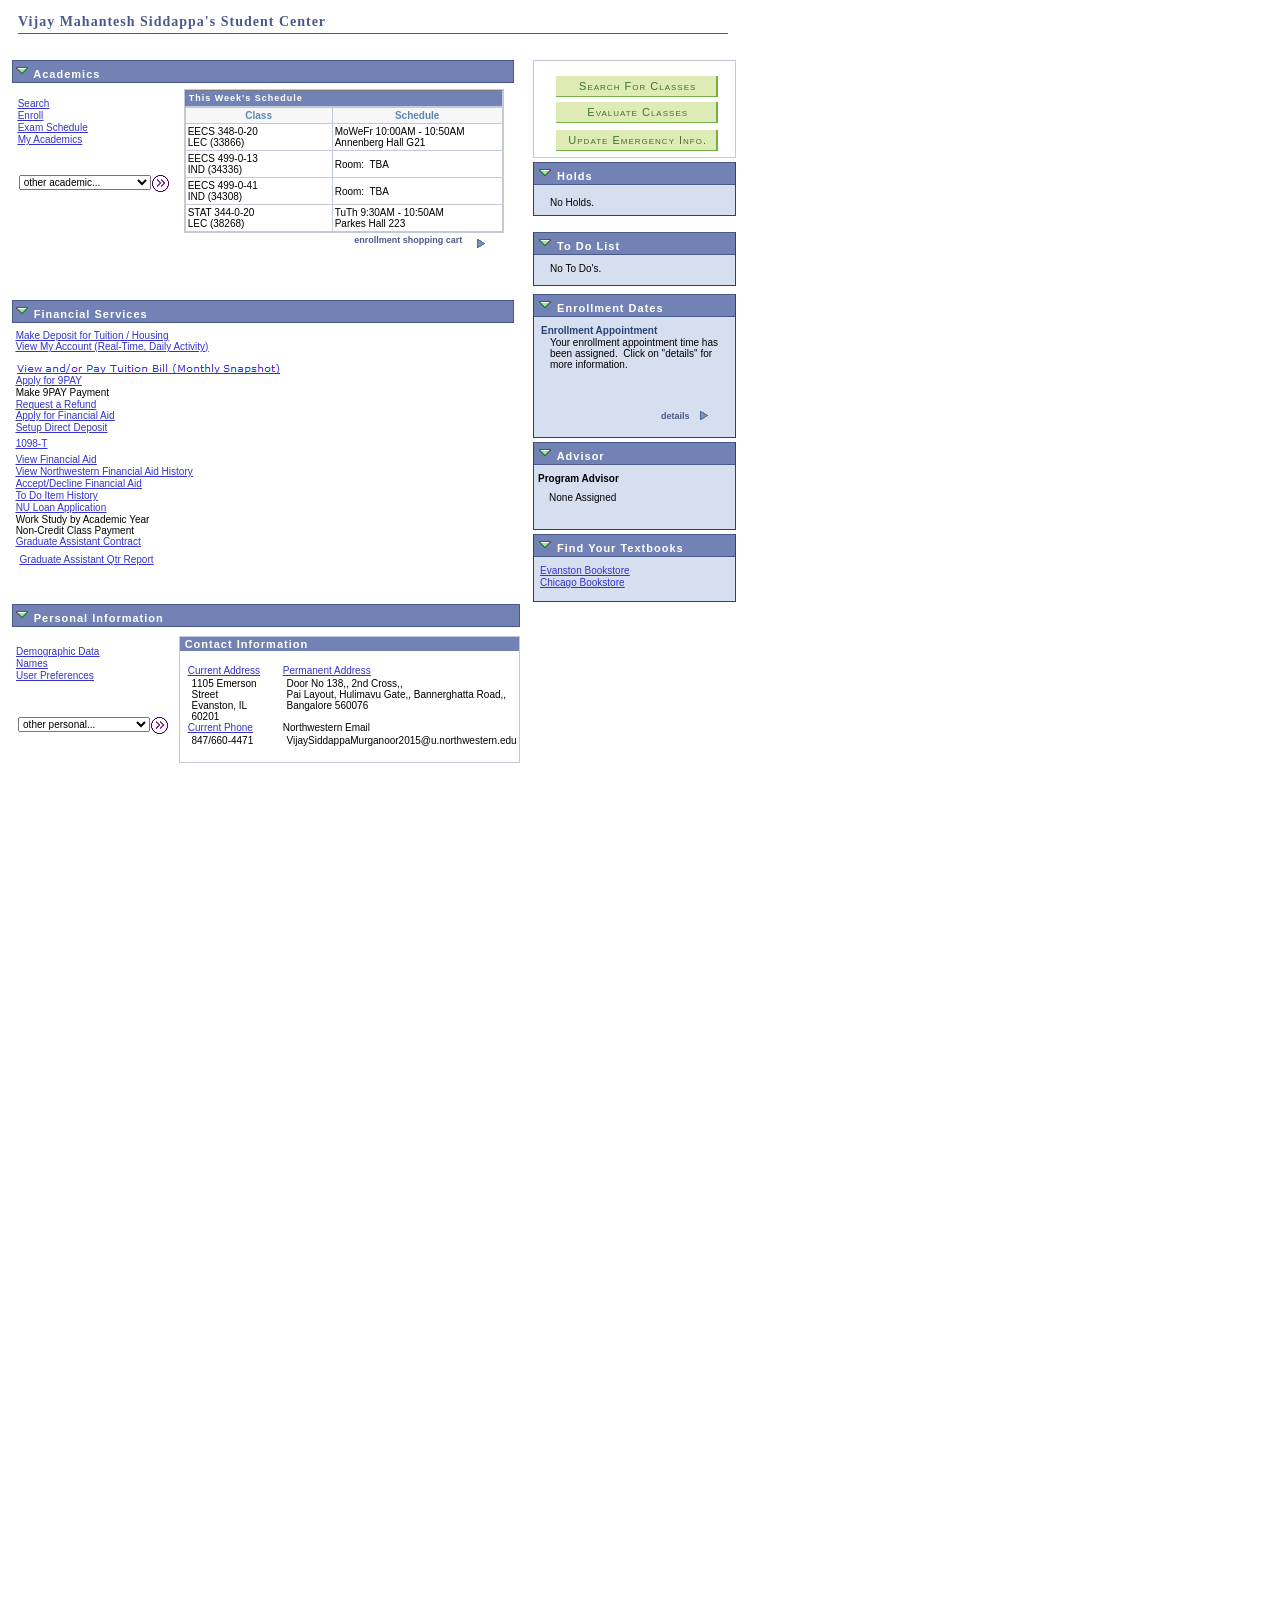
<file: calendar/enrollment_files/SA_LEARNER_SERVICES.SSS_STUDENT_CENTER.html>
<!-- saved from url=(1067)https://ses.ent.northwestern.edu/psc/caesar/EMPLOYEE/HRMS/c/SA_LEARNER_SERVICES.SSS_STUDENT_CENTER.GBL?pslnkid=NW_SS_STUDENT_CENTER&PORTALPARAM_PTCNAV=NW_SS_STUDENT_CENTER&EOPP.SCNode=HRMS&EOPP.SCPortal=EMPLOYEE&EOPP.SCName=ADMN_LINKS_TO_CENTERS&EOPP.SCLabel=&EOPP.SCPTcname=PT_PTPP_SCFNAV_BASEPAGE_SCR&FolderPath=PORTAL_ROOT_OBJECT.PORTAL_BASE_DATA.PORTAL_PAGELETS.NW_NAVCOLL.ADMN_LINKS_TO_CENTERS.ADMN_S201206072250204320810571&IsFolder=false&PortalActualURL=https%3a%2f%2fses.ent.northwestern.edu%2fpsc%2fcaesar%2fEMPLOYEE%2fHRMS%2fc%2fSA_LEARNER_SERVICES.SSS_STUDENT_CENTER.GBL%3fpslnkid%3dNW_SS_STUDENT_CENTER&PortalContentURL=https%3a%2f%2fses.ent.northwestern.edu%2fpsc%2fcaesar%2fEMPLOYEE%2fHRMS%2fc%2fSA_LEARNER_SERVICES.SSS_STUDENT_CENTER.GBL%3fpslnkid%3dNW_SS_STUDENT_CENTER&PortalContentProvider=HRMS&PortalCRefLabel=Student%20Center&PortalRegistryName=EMPLOYEE&PortalServletURI=https%3a%2f%2fses.ent.northwestern.edu%2fpsp%2fcaesar%2f&PortalURI=https%3a%2f%2fses.ent.northwestern.edu%2fpsc%2fcaesar%2f&PortalHostNode=HRMS&NoCrumbs=yes&PortalKeyStruct=yes -->
<html dir="ltr" lang="en"><!-- Copyright (c) 2000, 2011, Oracle and/or its affiliates. All rights reserved. --><!-- CHROME/34.0/MAC; ToolsRel=8.52.10; User=VMM610; DB=S9PROD/ORACLE; AppServ=//ses852papp1.ci.northwestern.edu:9000; --><head><meta http-equiv="Content-Type" content="text/html; charset=UTF-8"><style type="text/css"></style></head><body tabindex="-1" class="PSPAGE"><div id="pt_pageinfo_win0" page="SSS_STUDENT_CENTER" component="SSS_STUDENT_CENTER" menu="SA_LEARNER_SERVICES"></div>


<script language="JavaScript">
var  totalTimeoutMilliseconds = 1800000; 
var  warningTimeoutMilliseconds = 1680000; 
var timeOutURL = 'https://ses.ent.northwestern.edu/psp/caesar/EMPLOYEE/HRMS/?cmd=expire';
var timeoutWarningPageURL = 'https://ses.ent.northwestern.edu/psc/caesar/EMPLOYEE/HRMS/s/WEBLIB_TIMEOUT.PT_TIMEOUTWARNING.FieldFormula.IScript_TIMEOUTWARNING';
</script> 

<link rel="stylesheet" type="text/css" href="PSSTYLEREQ_1.css">
<link rel="stylesheet" type="text/css" href="SSS_STYLESHEET_1.css">
<title id="PSPAGETITLE">Student Center</title>
<script language="JavaScript">
var winParent = null;
var modalID = null;
var modalZoomName = null;
var baseKey_win0 = "\x1b";
var altKey_win0 = "05678\xbc\xbe\xbf\xde";
var ctrlKey_win0 = "JK";
var saveWarningKeys_win0 = "";
var bAccessibility_win0 =false;
var bDoModal_win0 = false;
var bPromptPage_win0 = false;
var bTabOverTB_win0 = false;
var bTabOverPg_win0 = false;
var bTabOverNonPS_win0 = false;
var PIA_KEYSTRUCT={EMPLID:"2780083"};
var strCurrUrl='https://ses.ent.northwestern.edu/psp/caesar/EMPLOYEE/HRMS/c/SA_LEARNER_SERVICES.SSS_STUDENT_CENTER.GBL?EMPLID=2780083&PAGE=SSS_STUDENT_CENTER';
var modalCloseUrl = '/cs/caesar/cache_PT852/PT_PORTAL_IC_CLOSE_1.gif';
var modalCloseAlt = 'Close';
var modalResizeUrl= '/cs/caesar/cache_PT852/PT_RESIZE_IMG_1.gif';
var modalResizeAlt = 'Drag to resize';
var modalMoveAlt = 'Drag to move';
</script>
<script language="JavaScript">
 var gridRowSelRgbColor_win0 ="rgb(212,219,217)";
</script>
<script language="JavaScript">
try {
document.domain = "ent.northwestern.edu";
}
catch(err) {;}
</script>
<script language="JavaScript" type="text/javascript" src="PT_COMMON_1.js">
</script>
<script language="JavaScript" type="text/javascript" src="PT_AJAX_NET_1.js">
</script>
<script language="JavaScript" type="text/javascript" src="PT_SAVEWARNINGSCRIPT_1.js">
</script>
<script language="JavaScript" type="text/javascript" src="PT_PAGESCRIPT_win0_1.js">
</script>
<script language="JavaScript" type="text/javascript" src="PT_EDITSCRIPT_win0_1.js">
</script>
<script language="JavaScript" type="text/javascript" src="PT_POPUPSCRIPT_win0_1.js">
</script>
<script language="JavaScript" type="text/javascript" src="PT_GRIDSCRIPT_win0_1.js">
</script>
<script language="JavaScript" type="text/javascript" src="PT_TYPEAHEAD_win0_1.js">
</script>
<script language="JavaScript">
var nResubmit=0;
var nLastAction=0;
var loader=null;
setupTimeout2();
var postUrl_win0='https://ses.ent.northwestern.edu/psc/caesar/EMPLOYEE/HRMS/c/SA_LEARNER_SERVICES.SSS_STUDENT_CENTER.GBL';
function aAction_win0(form, name, params, bAjax, bPrompt)
{
setupTimeout2();
if ((name != '#ICSave'))
processing_win0(1,3000);
aAction0_win0(form, name, params, bAjax, bPrompt);
}
if ((name != '#ICSave'))
function submitAction_win0(form, name)
{
setupTimeout2();
if (name.indexOf('#ICQryDownload')==-1) { processing_win0(1,3000); }
preSubmitProcess_win0(form, name);
var spellcheckpos = name.indexOf('$spellcheck');
if ((spellcheckpos != -1) && (name.indexOf('#KEYA5') != -1))
	form.ICAction.value = name.substring(0,spellcheckpos);
else 
	form.ICAction.value=name;
var actionName = form.ICAction.value;
form.ICXPos.value=ptCommonObj2.getScrollX();
form.ICYPos.value=ptCommonObj2.getScrollY();
if (!ptCommonObj2.isAJAXReq(form, name) && !ptCommonObj2.isPromptReq(name)){
if (nLastAction == 1 && nResubmit > 0) return;
form.ICResubmit.value=nResubmit;
form.submit();
if (name.indexOf('#ICQryDownload')==-1)
	nResubmit++;
}
else if (ptCommonObj2.isPromptReq(name))
	pAction_win0(form, name, arguments[2]);
else
	aAction_win0(form, actionName);}
</script>
<script language="javascript">
function dateitemrefs()
{
this.pt_dateheader = "/cs/caesar/cache_PT852/PT_DATE_HEADER_1.gif";
this.pt_datering = "/cs/caesar/cache_PT852/PT_CURRENT_DATE_1.gif";
this.pt_datesel = "/cs/caesar/cache_PT852/PT_SELECTED_DATE_1.gif";
this.pt_nextmonth = "/cs/caesar/cache_PT852/PT_RIGHT_SCROLL_1.GIF";
this.pt_prevmonth= "/cs/caesar/cache_PT852/PT_LEFT_SCROLL_1.GIF";
this.pt_daystitle_hijri = "/cs/caesar/cache_PT852/PT_DATE_TITLE_S6_1.gif";
this.pt_daystitle_thai = "/cs/caesar/cache_PT852/PT_DATE_TITLE_S0_1.gif";
this.pt_daystitle_s0 = "/cs/caesar/cache_PT852/PT_DATE_TITLE_S0_1.gif";
this.pt_daystitle_m1 = "/cs/caesar/cache_PT852/PT_DATE_TITLE_M1_1.gif";
this.pt_daystitle_t2 = "/cs/caesar/cache_PT852/PT_DATE_TITLE_T2_1.gif";
this.pt_daystitle_w3 = "/cs/caesar/cache_PT852/PT_DATE_TITLE_W3_1.gif";
this.pt_daystitle_t4 = "/cs/caesar/cache_PT852/PT_DATE_TITLE_T4_1.gif";
this.pt_daystitle_f5 = "/cs/caesar/cache_PT852/PT_DATE_TITLE_F5_1.gif";
this.pt_daystitle_s6 = "/cs/caesar/cache_PT852/PT_DATE_TITLE_S6_1.gif";
}
 
function LoadCalendar()
{
var dateitems = new dateitemrefs();
loadImages(dateitems);
}
function DatePrompt_win0(dtfield,promptfield,yrfmt,bsubmit)
{
setupTimeout2();
openDate_win0(dtfield, promptfield, "MDY/"+yrfmt,bsubmit,"G",0);
}
</script>
<script language="JavaScript" ptdefer="defer">
if (typeof ptStyleSheet == "undefined") {
var ptStyleSheet = 'SSS_STYLESHEET';
}
function onLoadExt_win0() {
modalZoomName = null;
setKeyEventHandler_win0();ptEvent.add(window,'scroll',positionWAIT_win0);
ptCommonObj2.generateABNSearchResults(document.win0);

ptCommonObj2.moveUnivSrchDiv();
doModalOnLoad_win0(false);
objToBeFocus = null;
if (typeof oWin == 'undefined') setEventHandlers_win0('ICFirstAnchor_win0', 'ICLastAnchor_win0', false);
 else
 oWin.setEventHandlers_win0('ICFirstAnchor_win0', 'ICLastAnchor_win0', false);
setFocus_win0('DERIVED_SSTSNAV_SSTS_MAIN_GOTO$25$',-1);
processing_win0(0,3000);
ptConsole2.enable();

GenerateABN();
GenerateFakeBC();if (typeof(myAppsWindowOpenJS) != 'undefined' && myAppsWindowOpenJS != null && myAppsWindowOpenJS != '')
 {
try {eval(myAppsWindowOpenJS);} catch(e) {}
  myAppsWindowOpenJS=null;
}
ResetGlyph_win0();
setPageletInfoInCtxmenu_win0("false");}
try{ptEvent.load(onLoadExt_win0);}catch(e){}
</script>

<div id="pt_modalMaskCover">&nbsp;</div><div id="pt_modalMask">&nbsp;</div><div id="pt_console"><input type="button" id="COPYCONSOLE" value="Copy" onclick="ptConsole2.copy();" alt="copy to clipboard" title="copy to clipboard"><input type="button" id="CLEARCONSOLE" onclick="ptConsole2.clear();" value="Clear" alt="clear console" title="clear console"><input type="button" id="HIDECONSOLE" onclick="ptConsole2.hide();" value="Hide" alt="hide console" title="hide console"><input type="button" id="CLOSECONSOLE" onclick="ptConsole2.deactive();" value="Close" alt="close console" title="close console"></div><div id="pt_typeahead0"><span id="pt_typeahead" class="spanTextDropdown">&nbsp;</span></div><div id="WAIT_win0" style="display: none; position: absolute; right: 0px; visibility: hidden;"><img id="processing" align="left" src="PT_PROCESSING_1.gif" alt="Processing... please wait" title="Processing... please wait"></div>
 <div id="SAVED_win0" style="display: none; position: absolute; right: 0px; visibility: hidden;"><table border="0" cellpadding="0" cellspacing="0"><tbody><tr><td><img src="PTPORTAL_POPBOX_LEFT_1.gif" width="7" height="39" border="0" alt=""></td><td id="saveWait_win0" width="35" align="center" valign="middle" background="PTPORTAL_POPBOX_CENTER_1.gif"><img src="PT_LOADER_1.gif" width="24" height="24" alt=""></td><td nowrap="nowrap" background="PTPORTAL_POPBOX_CENTER_1.gif"><span id="ptStatusText_win0" dir="ltr" class="PSPROCESSING">&nbsp;</span></td><td><img src="PTPORTAL_POPBOX_RIGHT_1.gif" width="6" height="39" alt=""></td><td>&nbsp;</td></tr></tbody></table></div><a name="ICFirstAnchor_win0"></a>
<form name="win0" method="post" action="https://ses.ent.northwestern.edu/psc/caesar/EMPLOYEE/HRMS/c/SA_LEARNER_SERVICES.SSS_STUDENT_CENTER.GBL" autocomplete="off" class="PSForm">
<div id="win0divPSHIDDENFIELDS" style="display:none"><input type="hidden" name="ICType" id="ICType" value="Panel">
<input type="hidden" name="ICElementNum" id="ICElementNum" value="0">
<input type="hidden" name="ICStateNum" id="ICStateNum" value="1">
<input type="hidden" name="ICAction" id="ICAction" value="None">
<input type="hidden" name="ICXPos" id="ICXPos" value="0">
<input type="hidden" name="ICYPos" id="ICYPos" value="0">
<input type="hidden" name="ResponsetoDiffFrame" id="ResponsetoDiffFrame" value="-1">
<input type="hidden" name="TargetFrameName" id="TargetFrameName" value="None">
<input type="hidden" name="GSrchRaUrl" id="GSrchRaUrl" value="None">
<input type="hidden" name="FacetPath" id="FacetPath" value="None">
<input type="hidden" name="ICFocus" id="ICFocus" value="">
<input type="hidden" name="ICSaveWarningFilter" id="ICSaveWarningFilter" value="0">
<input type="hidden" name="ICChanged" id="ICChanged" value="-1">
<input type="hidden" name="ICResubmit" id="ICResubmit" value="0">
<input type="hidden" name="ICSID" id="ICSID" value="Gd2BhxxL3Wc4LudaWrZwhDHO2cXN9tazVTsW0W7RQTk=">
<input type="hidden" name="ICActionPrompt" id="ICActionPrompt" value="false">
<input type="hidden" name="ICFind" id="ICFind" value="">
<input type="hidden" name="ICAddCount" id="ICAddCount" value="">
</div><div id="win0divPSPANELTABS"></div><div id="win0divPAGECONTAINER"><table class="PSPAGECONTAINER"><tbody><tr><td>
<div id="win0divPSPAGECONTAINER"><table border="0" id="ACE_width" cellpadding="0" cellspacing="0" class="PSPAGECONTAINER" cols="3" width="996">
<tbody><tr>
<td width="0" height="0"></td>
<td width="747"></td>
<td width="249"></td>
</tr>
<tr>
<td height="741"></td>
<td rowspan="2" valign="top" align="left">
<div id="win0divDERIVED_SSS_SCL_"><table cellpadding="2" cellspacing="0" cols="1" class="PABACKGROUNDINVISIBLEWBO" width="747">
<tbody><tr><td width="745">
<table border="0" id="ACE_DERIVED_SSS_SCL_" cellpadding="0" cellspacing="0" cols="6" width="745" class="PABACKGROUNDINVISIBLE" style="border-style:none">
<tbody><tr>
<td width="0" height="0"></td>
<td width="4"></td>
<td width="508"></td>
<td width="4"></td>
<td width="216"></td>
<td width="14"></td>
</tr>
<tr>
<td height="25"></td>
<td colspan="4" valign="top" align="left">
<div id="win0divDERIVED_SSS_SCL_TITLE1"><table cellpadding="2" cellspacing="0" cols="1" class="PABACKGROUNDINVISIBLEWBO" width="731">
<tbody><tr><td width="729">
<table border="0" id="ACE_DERIVED_SSS_SCL_TITLE1" cellpadding="0" cellspacing="0" cols="4" width="729" class="PABACKGROUNDINVISIBLE" style="border-style:none">
<tbody><tr>
<td width="9" height="0"></td>
<td width="710"></td>
<td width="8"></td>
<td width="2"></td>
</tr>
<tr>
<td height="7" colspan="2"></td>
<td rowspan="2" valign="top" align="left">
<div id="win0div$ICField20"><table cellpadding="2" cellspacing="0" cols="1" class="PABACKGROUNDINVISIBLEWBO" width="8">
<tbody><tr><td width="6" height="14">
</td></tr>
</tbody></table>
</div></td>
</tr>
<tr>
<td height="9"></td>
<td rowspan="2" valign="top" align="left">
<div id="win0divDERIVED_SSS_SCL_TITLE1$19$"><span class="PATRANSACTIONTITLE" id="DERIVED_SSS_SCL_TITLE1$19$">Vijay Mahantesh Siddappa's Student Center</span>
</div></td>
</tr>
<tr>
<td height="4"></td>
</tr>
</tbody></table>
</td></tr>
</tbody></table>
</div></td>
</tr>
<tr>
<td height="4" colspan="6"></td>
</tr>
<tr>
<td height="8" colspan="2"></td>
<td rowspan="4" valign="top" align="left">
<div id="win0div$ICField47"><table cellpadding="2" cellspacing="0" cols="1" class="PABACKGROUNDINVISIBLEWBO" width="507">
<tbody><tr><td width="505">
<table border="0" id="ACE_$ICField47" cellpadding="0" cellspacing="0" cols="3" width="505" class="PABACKGROUNDINVISIBLE" style="border-style:none">
<tbody><tr>
<td width="0" height="8"></td>
<td width="500"></td>
<td width="6"></td>
</tr>
<tr>
<td height="197"></td>
<td valign="top" align="left">
<div id="win0divDERIVED_SSS_SCL_SS_ACAD_INFO_LINK"><table cellpadding="0" cellspacing="0" cols="1" class="SSSGROUPBOXLEFTNBO" width="499">
<tbody><tr><td class="SSSGROUPBOXLEFTLABEL" align="left"><div id="win0divDERIVED_SSS_SCL_SS_ACAD_INFO_LINKGP"><a class="PSHYPERLINK" name="DERIVED_SSS_SCL_SS_ACAD_INFO_LINK" id="DERIVED_SSS_SCL_SS_ACAD_INFO_LINK" tabindex="32" href="javascript:submitAction_win0(document.win0,'DERIVED_SSS_SCL_SS_ACAD_INFO_LINK');"><img src="PS_COLLAPSE_ICN_1.gif" alt="Collapse section Academics" title="Collapse section" border="0"></a>&nbsp;Academics&nbsp;</div></td></tr>
<tr><td width="499">
<table border="0" id="ACE_DERIVED_SSS_SCL_SS_ACAD_INFO_LINK" cellpadding="0" cellspacing="0" cols="4" width="499" class="SSSGROUPBOXLEFT" style="border-style:none">
<tbody><tr>
<td width="4" height="1"></td>
<td width="168"></td>
<td width="4"></td>
<td width="323"></td>
</tr>
<tr>
<td height="4" colspan="3"></td>
<td rowspan="3" valign="top" align="left">
<div id="win0div$ICField63"><table cellpadding="2" cellspacing="0" cols="1" class="PABACKGROUNDINVISIBLEWBO" width="323">
<tbody><tr><td width="321">
<table border="0" id="ACE_$ICField63" cellpadding="0" cellspacing="0" cols="4" width="321" class="PABACKGROUNDINVISIBLE" style="border-style:none">
<tbody><tr>
<td width="3" height="3"></td>
<td width="156"></td>
<td width="152"></td>
<td width="10"></td>
</tr>
<tr>
<td height="140"></td>
<td colspan="3" valign="top" align="left">
<div id="win0divSTDNT_WEEK_SCHD$0"><table border="1" cellspacing="0" class="PSLEVEL1GRIDWBO" id="STDNT_WEEK_SCHD$scroll$0" dir="ltr" cols="2" width="320" cellpadding="2">
<tbody><tr><td class="PSLEVEL3GRIDLABEL" colspan="2" align="left"><div id="win0divSTDNT_WEEK_SCHDGP$0">This Week's Schedule</div></td></tr>
<tr>
<th scope="col" style="border-left: 1px solid rgb(193,201,219);" abbr="Class" width="95" align="CENTER" class="PSLEVEL3GRIDCOLUMNHDR"><a name="STDNT_WEEK_SCHD$srt4$0" id="STDNT_WEEK_SCHD$srt4$0" tabindex="59" class="PSLEVEL3GRIDCOLUMNHDR" href="javascript:submitAction_win0(document.win0,'STDNT_WEEK_SCHD$srt4$0');" title="Click column heading to sort ascending">Class</a></th>
<th scope="col" abbr="Schedule" width="111" align="CENTER" class="PSLEVEL3GRIDCOLUMNHDR"><a name="STDNT_WEEK_SCHD$srt5$0" id="STDNT_WEEK_SCHD$srt5$0" tabindex="60" class="PSLEVEL3GRIDCOLUMNHDR" href="javascript:submitAction_win0(document.win0,'STDNT_WEEK_SCHD$srt5$0');" title="Click column heading to sort ascending">Schedule</a></th>
</tr>
<tr id="trSTDNT_WEEK_SCHD$0_row1" valign="center" onclick="HighLightTR(&#39;rgb(212,219,217)&#39;,&#39;&#39;,&#39;trSTDNT_WEEK_SCHD$0_row1&#39;);" onmouseover="hoverLightTR(&#39;rgb(249,254,203)&#39;,&#39;&#39;,0,&#39;trSTDNT_WEEK_SCHD$0_row1&#39;);" onmouseout="hoverLightTR(&#39;rgb(249,254,203)&#39;,&#39;&#39;,1,&#39;trSTDNT_WEEK_SCHD$0_row1&#39;);">
<td align="left" class="PSLEVEL3GRID" height="20" style="border-left-width: 1px; border-left-style: solid; border-left-color: rgb(193, 201, 219);">
<div id="win0divCLASS_NAME$0"><span class="PSHYPERLINKDISABLED" title="View Details">EECS 348-0-20<br>
LEC (33866)</span>
</div></td>
<td align="left" class="PSLEVEL3GRID">
<div id="win0divDERIVED_SSS_SCL_SSR_MTG_SCHED_LONG$0"><span class="PSLONGEDITBOX" style="word-wrap:break-word;overflow:hidden; width:111px;  overflow-x:hidden;overflow-y:auto;" id="DERIVED_SSS_SCL_SSR_MTG_SCHED_LONG$0">MoWeFr 10:00AM - 10:50AM<br>
Annenberg Hall G21</span>
</div></td>
</tr>
<tr id="trSTDNT_WEEK_SCHD$0_row2" valign="center" onclick="HighLightTR(&#39;rgb(212,219,217)&#39;,&#39;&#39;,&#39;trSTDNT_WEEK_SCHD$0_row2&#39;);" onmouseover="hoverLightTR(&#39;rgb(249,254,203)&#39;,&#39;&#39;,0,&#39;trSTDNT_WEEK_SCHD$0_row2&#39;);" onmouseout="hoverLightTR(&#39;rgb(249,254,203)&#39;,&#39;&#39;,1,&#39;trSTDNT_WEEK_SCHD$0_row2&#39;);">
<td align="left" class="PSLEVEL3GRID" height="20" style="border-left-width: 1px; border-left-style: solid; border-left-color: rgb(193, 201, 219);">
<div id="win0divCLASS_NAME$1"><span class="PSHYPERLINKDISABLED" title="View Details">EECS 499-0-13<br>
IND (34336)</span>
</div></td>
<td align="left" class="PSLEVEL3GRID">
<div id="win0divDERIVED_SSS_SCL_SSR_MTG_SCHED_LONG$1"><span class="PSLONGEDITBOX" style="word-wrap:break-word;overflow:hidden; width:111px;  overflow-x:hidden;overflow-y:auto;" id="DERIVED_SSS_SCL_SSR_MTG_SCHED_LONG$1">Room:&nbsp; TBA</span>
</div></td>
</tr>
<tr id="trSTDNT_WEEK_SCHD$0_row3" valign="center" onclick="HighLightTR(&#39;rgb(212,219,217)&#39;,&#39;&#39;,&#39;trSTDNT_WEEK_SCHD$0_row3&#39;);" onmouseover="hoverLightTR(&#39;rgb(249,254,203)&#39;,&#39;&#39;,0,&#39;trSTDNT_WEEK_SCHD$0_row3&#39;);" onmouseout="hoverLightTR(&#39;rgb(249,254,203)&#39;,&#39;&#39;,1,&#39;trSTDNT_WEEK_SCHD$0_row3&#39;);">
<td align="left" class="PSLEVEL3GRID" height="20" style="border-left-width: 1px; border-left-style: solid; border-left-color: rgb(193, 201, 219);">
<div id="win0divCLASS_NAME$2"><span class="PSHYPERLINKDISABLED" title="View Details">EECS 499-0-41<br>
IND (34308)</span>
</div></td>
<td align="left" class="PSLEVEL3GRID">
<div id="win0divDERIVED_SSS_SCL_SSR_MTG_SCHED_LONG$2"><span class="PSLONGEDITBOX" style="word-wrap:break-word;overflow:hidden; width:111px;  overflow-x:hidden;overflow-y:auto;" id="DERIVED_SSS_SCL_SSR_MTG_SCHED_LONG$2">Room:&nbsp; TBA</span>
</div></td>
</tr>
<tr id="trSTDNT_WEEK_SCHD$0_row4" valign="center" onclick="HighLightTR(&#39;rgb(212,219,217)&#39;,&#39;&#39;,&#39;trSTDNT_WEEK_SCHD$0_row4&#39;);" onmouseover="hoverLightTR(&#39;rgb(249,254,203)&#39;,&#39;&#39;,0,&#39;trSTDNT_WEEK_SCHD$0_row4&#39;);" onmouseout="hoverLightTR(&#39;rgb(249,254,203)&#39;,&#39;&#39;,1,&#39;trSTDNT_WEEK_SCHD$0_row4&#39;);">
<td align="left" class="PSLEVEL3GRID" height="20" style="border-left: 1px solid rgb(193,201,219);">
<div id="win0divCLASS_NAME$3"><span class="PSHYPERLINKDISABLED" title="View Details">STAT 344-0-20<br>
LEC (38268)</span>
</div></td>
<td align="left" class="PSLEVEL3GRID">
<div id="win0divDERIVED_SSS_SCL_SSR_MTG_SCHED_LONG$3"><span class="PSLONGEDITBOX" style="word-wrap:break-word;overflow:hidden; width:111px;  overflow-x:hidden;overflow-y:auto;" id="DERIVED_SSS_SCL_SSR_MTG_SCHED_LONG$3">TuTh 9:30AM - 10:50AM<br>
Parkes Hall 223</span>
</div></td>
</tr>
</tbody></table>
</div></td>
</tr>
<tr>
<td height="0" colspan="4"></td>
</tr>
<tr>
<td height="21" colspan="2"></td>
<td valign="top" align="left">
<div id="win0divDERIVED_SSS_SCL_SSS_ENRL_CART"><table cellpadding="2" cellspacing="0" cols="1" class="PABACKGROUNDINVISIBLEWBO" width="151">
<tbody><tr><td width="149">
<table border="0" id="ACE_DERIVED_SSS_SCL_SSS_ENRL_CART" cellpadding="0" cellspacing="0" cols="4" width="149" class="PABACKGROUNDINVISIBLE" style="border-style:none">
<tbody><tr>
<td width="12" height="0"></td>
<td width="120"></td>
<td width="14"></td>
<td width="3"></td>
</tr>
<tr>
<td height="3"></td>
<td rowspan="2" nowrap="nowrap" valign="top" align="left">
<div id="win0divDERIVED_SSS_SCL_SSS_ENRL_CART$89$"><span class="SSSHYPERLINKBOLDSMALL"><a name="DERIVED_SSS_SCL_SSS_ENRL_CART$89$" id="DERIVED_SSS_SCL_SSS_ENRL_CART$89$" ptlinktgt="pt_peoplecode" tabindex="96" href="javascript:submitAction_win0(document.win0,'DERIVED_SSS_SCL_SSS_ENRL_CART$89$');" class="SSSHYPERLINKBOLDSMALL">Enrollment Shopping Cart</a></span>
</div></td>
</tr>
<tr>
<td height="11"></td>
<td valign="top" align="left">
<div id="win0div$ICField90"><img src="PS_POINTER_ICN_1.gif" width="12" height="12" alt="Shopping Cart" title="Shopping Cart" class="PSSTATICIMAGE">
</div></td>
</tr>
</tbody></table>
</td></tr>
</tbody></table>
</div></td>
</tr>
<tr>
<td height="11" colspan="4"></td>
</tr>
</tbody></table>
</td></tr>
</tbody></table>
</div></td>
</tr>
<tr>
<td height="152"></td>
<td valign="top" align="left">
<div id="win0div$ICField50"><table cellpadding="2" cellspacing="0" cols="1" class="PABACKGROUNDINVISIBLEWBO" width="167">
<tbody><tr><td width="165">
<table border="0" id="ACE_$ICField50" cellpadding="0" cellspacing="0" cols="6" width="165" class="PABACKGROUNDINVISIBLE" style="border-style:none">
<tbody><tr>
<td width="0" height="8"></td>
<td width="4"></td>
<td width="48"></td>
<td width="96"></td>
<td width="16"></td>
<td width="2"></td>
</tr>
<tr>
<td height="53" colspan="2"></td>
<td colspan="2" valign="top" align="left">
<div id="win0div$ICField51"><table border="0" id="ACE_$ICField51" cellpadding="0" cellspacing="0" cols="2" width="143" class="PSGROUPBOX" style="border-style:none">
<tbody><tr>
<td width="0" height="0"></td>
<td width="143"></td>
</tr>
<tr>
<td height="12"></td>
<td nowrap="nowrap" valign="top" align="left">
<div id="win0divDERIVED_SSS_SCR_SSS_LINK_ANCHOR1"><span class="PSHYPERLINK"><a name="DERIVED_SSS_SCR_SSS_LINK_ANCHOR1" id="DERIVED_SSS_SCR_SSS_LINK_ANCHOR1" ptlinktgt="pt_peoplecode" tabindex="33" href="javascript:submitAction_win0(document.win0,'DERIVED_SSS_SCR_SSS_LINK_ANCHOR1');" class="PSHYPERLINK">Search</a></span>
</div></td>
</tr>
<tr>
<td height="12"></td>
<td nowrap="nowrap" valign="top" align="left">
<div id="win0divDERIVED_SSS_SCR_SSS_LINK_ANCHOR2"><span class="PSHYPERLINK"><a name="DERIVED_SSS_SCR_SSS_LINK_ANCHOR2" id="DERIVED_SSS_SCR_SSS_LINK_ANCHOR2" ptlinktgt="pt_peoplecode" tabindex="34" href="javascript:submitAction_win0(document.win0,'DERIVED_SSS_SCR_SSS_LINK_ANCHOR2');" class="PSHYPERLINK">Enroll</a></span>
</div></td>
</tr>
<tr>
<td height="12"></td>
<td nowrap="nowrap" valign="top" align="left">
<div id="win0divDERIVED_SSS_SCR_SSS_LINK_ANCHOR3"><span class="PSHYPERLINK"><a name="DERIVED_SSS_SCR_SSS_LINK_ANCHOR3" id="DERIVED_SSS_SCR_SSS_LINK_ANCHOR3" ptlinktgt="pt_peoplecode" tabindex="35" href="javascript:submitAction_win0(document.win0,'DERIVED_SSS_SCR_SSS_LINK_ANCHOR3');" class="PSHYPERLINK">Exam Schedule</a></span>
</div></td>
</tr>
<tr>
<td height="12"></td>
<td nowrap="nowrap" valign="top" align="left">
<div id="win0divDERIVED_SSS_SCR_SSS_LINK_ANCHOR4"><span class="PSHYPERLINK"><a name="DERIVED_SSS_SCR_SSS_LINK_ANCHOR4" id="DERIVED_SSS_SCR_SSS_LINK_ANCHOR4" ptlinktgt="pt_peoplecode" tabindex="36" href="javascript:submitAction_win0(document.win0,'DERIVED_SSS_SCR_SSS_LINK_ANCHOR4');" class="PSHYPERLINK">My Academics</a></span>
</div></td>
</tr>
</tbody></table>
</div></td>
</tr>
<tr>
<td height="1" colspan="6"></td>
</tr>
<tr>
<td height="12" colspan="2"></td>
<td valign="top" align="left">
<div id="win0div$ICField59"><table cellpadding="2" cellspacing="0" cols="1" class="PABACKGROUNDINVISIBLEWBO" width="48">
<tbody><tr><td width="46" height="10">
</td></tr>
</tbody></table>
</div></td>
</tr>
<tr>
<td height="4" colspan="6"></td>
</tr>
<tr>
<td height="28"></td>
<td colspan="4" valign="top" align="left">
<div id="win0div$ICField60"><table cellpadding="2" cellspacing="0" cols="1" class="PABACKGROUNDINVISIBLEWBO" width="163">
<tbody><tr><td class="PAGROUPBOXLABELINVISIBLE" align="left">Group Box</td></tr>
<tr><td width="161">
<table border="0" id="ACE_$ICField60" cellpadding="0" cellspacing="0" cols="3" width="161" class="PABACKGROUNDINVISIBLE" style="border-style:none">
<tbody><tr>
<td width="3" height="0"></td>
<td width="132"></td>
<td width="26"></td>
</tr>
<tr>
<td height="1" colspan="2"></td>
<td rowspan="2" nowrap="nowrap" valign="top" align="left">
<div id="win0divDERIVED_SSS_SCL_SSS_GO_1"><a name="DERIVED_SSS_SCL_SSS_GO_1" id="DERIVED_SSS_SCL_SSS_GO_1" tabindex="41" href="javascript:submitAction_win0(document.win0,'DERIVED_SSS_SCL_SSS_GO_1');"><img src="PT_NAV_GO_1.gif" name="DERIVED_SSS_SCL_SSS_GO_1$IMG" alt="Go" title="Go" border="0"></a>
</div></td>
</tr>
<tr>
<td height="22"></td>
<td valign="top" align="left">
<div id="win0divDERIVED_SSS_SCL_SSS_MORE_ACADEMICS"><select name="DERIVED_SSS_SCL_SSS_MORE_ACADEMICS" id="DERIVED_SSS_SCL_SSS_MORE_ACADEMICS" tabindex="40" size="1" class="PSDROPDOWNLIST" style="width:132px; ">
<option value="">&nbsp; </option>
<option value="1002">Class Schedule</option>
<option value="2010">Enrollment Verification</option>
<option value="1005">Enrollment: Add</option>
<option value="1008">Enrollment: Drop</option>
<option value="1010">Enrollment: Edit</option>
<option value="1015">Enrollment: Swap</option>
<option value="1020">Exam Schedule</option>
<option value="1030">Grades</option>
<option value="2035">View Unofficial Transcript</option>
<option value="9999" selected="selected">other academic...</option>
</select>
</div></td>
</tr>
</tbody></table>
</td></tr>
</tbody></table>
</div></td>
</tr>
<tr>
<td height="3" colspan="6"></td>
</tr>
</tbody></table>
</td></tr>
</tbody></table>
</div></td>
</tr>
<tr>
<td height="21" colspan="3"></td>
</tr>
<tr>
<td height="5" colspan="4"></td>
</tr>
</tbody></table>
</td></tr>
</tbody></table>
</div></td>
</tr>
<tr>
<td height="28" colspan="3"></td>
</tr>
<tr>
<td height="261"></td>
<td valign="top" align="left">
<div id="win0divDERIVED_SSS_SCL_SS_MNG_FIN_LINK"><table cellpadding="0" cellspacing="0" cols="1" class="SSSGROUPBOXLEFTNBO" width="500">
<tbody><tr><td class="SSSGROUPBOXLEFTLABEL" align="left"><div id="win0divDERIVED_SSS_SCL_SS_MNG_FIN_LINKGP"><a class="PSHYPERLINK" name="DERIVED_SSS_SCL_SS_MNG_FIN_LINK" id="DERIVED_SSS_SCL_SS_MNG_FIN_LINK" tabindex="97" href="javascript:submitAction_win0(document.win0,'DERIVED_SSS_SCL_SS_MNG_FIN_LINK');"><img src="PS_COLLAPSE_ICN_1.gif" alt="Collapse section Financial Services" title="Collapse section" border="0"></a>&nbsp;Financial Services&nbsp;</div></td></tr>
<tr><td width="500">
<table border="0" id="ACE_DERIVED_SSS_SCL_SS_MNG_FIN_LINK" cellpadding="0" cellspacing="0" cols="3" width="500" class="SSSGROUPBOXLEFT" style="border-style:none">
<tbody><tr>
<td width="4" height="0"></td>
<td width="165"></td>
<td width="331"></td>
</tr>
<tr>
<td height="254"></td>
<td valign="top" align="left">
<div id="win0div$ICField93"><table cellpadding="2" cellspacing="0" cols="1" class="PABACKGROUNDINVISIBLEWBO" width="165">
<tbody><tr><td width="163">
<table border="0" id="ACE_$ICField93" cellpadding="0" cellspacing="0" cols="10" width="163" class="PABACKGROUNDINVISIBLE" style="border-style:none">
<tbody><tr>
<td width="0" height="5"></td>
<td width="4"></td>
<td width="1"></td>
<td width="48"></td>
<td width="47"></td>
<td width="18"></td>
<td width="30"></td>
<td width="12"></td>
<td width="4"></td>
<td width="0"></td>
</tr>
<tr>
<td height="8" colspan="2"></td>
<td colspan="7" nowrap="nowrap" valign="top" align="left">
<div id="win0divNW_DERIVED_SS3_DERIVED_LINK8"><span class="PSHYPERLINK" title="Notify All Advisors"><a name="NW_DERIVED_SS3_DERIVED_LINK8" id="NW_DERIVED_SS3_DERIVED_LINK8" ptlinktgt="pt_replace" tabindex="117" href="javascript:submitAction_win0(document.win0,'NW_DERIVED_SS3_DERIVED_LINK8');" class="PSHYPERLINK">Make Deposit for Tuition / Housing</a></span>
</div></td>
</tr>
<tr>
<td height="12" colspan="2"></td>
<td colspan="7" nowrap="nowrap" valign="top" align="left">
<div id="win0divDERIVED_SSS_SCL_SS_VW_ACCT_LINK"><span class="PSHYPERLINK" title="Account Inquiry"><a name="DERIVED_SSS_SCL_SS_VW_ACCT_LINK" id="DERIVED_SSS_SCL_SS_VW_ACCT_LINK" ptlinktgt="pt_peoplecode" tabindex="98" href="javascript:submitAction_win0(document.win0,'DERIVED_SSS_SCL_SS_VW_ACCT_LINK');" class="PSHYPERLINK">View My Account (Real-Time, Daily Activity)</a></span>
</div></td>
</tr>
<tr>
<td height="14" colspan="2"></td>
<td colspan="7" nowrap="nowrap" valign="top" align="left">
<div id="win0divNW_DERIVED_SS_NW_SS_EBPP_LINK"><a name="NW_DERIVED_SS_NW_SS_EBPP_LINK" id="NW_DERIVED_SS_NW_SS_EBPP_LINK" tabindex="99" onfocus="doFocus_win0(this,false,true);" href="https://ses.ent.northwestern.edu/psc/caesar/EMPLOYEE/HRMS/s/WEBLIB_NW_SS.NW_SS_EBPP_LINK.FieldFormula.IScript_EBPPLink?INname=Vijay%20Mahantesh%20Siddappa%20Murganoor" onclick="ptLoadingStatus_empty(1)"><img src="NW_NELNET_EPAYMENT_1.gif" name="NW_DERIVED_SS_NW_SS_EBPP_LINK$IMG" alt="View and/or Pay Tuition Bill (Monthly Snapshot)" title="View and/or Pay Tuition Bill (Monthly Snapshot)" border="0"></a>
</div></td>
</tr>
<tr>
<td height="12" colspan="2"></td>
<td colspan="7" nowrap="nowrap" valign="top" align="left">
<div id="win0divDERIVED_SSS_SCL_NW_SS_9PAY_APPL"><span class="PSHYPERLINK"><a name="DERIVED_SSS_SCL_NW_SS_9PAY_APPL" id="DERIVED_SSS_SCL_NW_SS_9PAY_APPL" ptlinktgt="pt_peoplecode" tabindex="100" href="javascript:submitAction_win0(document.win0,'DERIVED_SSS_SCL_NW_SS_9PAY_APPL');" class="PSHYPERLINK">Apply for 9PAY</a></span>
</div></td>
</tr>
<tr>
<td height="12" colspan="2"></td>
<td colspan="7" nowrap="nowrap" valign="top" align="left">
<div id="win0divNW_DERIVED_SS_NW_SS_9PAY_LINK"><span class="PSHYPERLINKDISABLED">Make 9PAY Payment</span>
</div></td>
</tr>
<tr>
<td height="8" colspan="2"></td>
<td colspan="3" nowrap="nowrap" valign="top" align="left">
<div id="win0divDERIVED_SSS_SCL_NW_SS_RFND_LINK"><span class="PSHYPERLINK"><a name="DERIVED_SSS_SCL_NW_SS_RFND_LINK" id="DERIVED_SSS_SCL_NW_SS_RFND_LINK" ptlinktgt="pt_peoplecode" tabindex="108" href="javascript:submitAction_win0(document.win0,'DERIVED_SSS_SCL_NW_SS_RFND_LINK');" class="PSHYPERLINK">Request a Refund</a></span>
</div></td>
</tr>
<tr>
<td height="12" colspan="2"></td>
<td colspan="7" nowrap="nowrap" valign="top" align="left">
<div id="win0divDERIVED_SSS_SCL_NW_SS_APPL_FA_LINK"><span class="PSHYPERLINK"><a name="DERIVED_SSS_SCL_NW_SS_APPL_FA_LINK" id="DERIVED_SSS_SCL_NW_SS_APPL_FA_LINK" ptlinktgt="pt_peoplecode" tabindex="107" href="javascript:submitAction_win0(document.win0,'DERIVED_SSS_SCL_NW_SS_APPL_FA_LINK');" class="PSHYPERLINK">Apply for Financial Aid</a></span>
</div></td>
</tr>
<tr>
<td height="16" colspan="2"></td>
<td colspan="7" nowrap="nowrap" valign="top" align="left">
<div id="win0divDERIVED_SSS_SCL_NW_SS_DIR_DEP_LINK"><span class="PSHYPERLINK"><a name="DERIVED_SSS_SCL_NW_SS_DIR_DEP_LINK" id="DERIVED_SSS_SCL_NW_SS_DIR_DEP_LINK" ptlinktgt="pt_replace" tabindex="109" href="javascript:submitAction_win0(document.win0,'DERIVED_SSS_SCL_NW_SS_DIR_DEP_LINK');" class="PSHYPERLINK">Setup Direct Deposit</a></span>
</div></td>
</tr>
<tr>
<td height="16" colspan="2"></td>
<td colspan="7" nowrap="nowrap" valign="top" align="left">
<div id="win0divDERIVED_SSS_SCL_NW_SS_1098_LINK"><span class="PSHYPERLINK"><a name="DERIVED_SSS_SCL_NW_SS_1098_LINK" id="DERIVED_SSS_SCL_NW_SS_1098_LINK" ptlinktgt="pt_replace" tabindex="113" href="javascript:submitAction_win0(document.win0,'DERIVED_SSS_SCL_NW_SS_1098_LINK');" class="PSHYPERLINK">1098-T</a></span>
</div></td>
</tr>
<tr>
<td height="12" colspan="2"></td>
<td colspan="7" nowrap="nowrap" valign="top" align="left">
<div id="win0divDERIVED_SSS_SCL_SS_VW_AIDAWD_LINK"><span class="PSHYPERLINK"><a name="DERIVED_SSS_SCL_SS_VW_AIDAWD_LINK" id="DERIVED_SSS_SCL_SS_VW_AIDAWD_LINK" ptlinktgt="pt_peoplecode" tabindex="101" href="javascript:submitAction_win0(document.win0,'DERIVED_SSS_SCL_SS_VW_AIDAWD_LINK');" class="PSHYPERLINK">View Financial Aid</a></span>
</div></td>
</tr>
<tr>
<td height="12" colspan="2"></td>
<td colspan="7" nowrap="nowrap" valign="top" align="left">
<div id="win0divDERIVED_SSS_SCL_NW_VW_DBTSUM_LINK"><span class="PSHYPERLINK" title="View Debt Summary"><a name="DERIVED_SSS_SCL_NW_VW_DBTSUM_LINK" id="DERIVED_SSS_SCL_NW_VW_DBTSUM_LINK" ptlinktgt="pt_peoplecode" tabindex="110" href="javascript:submitAction_win0(document.win0,'DERIVED_SSS_SCL_NW_VW_DBTSUM_LINK');" class="PSHYPERLINK">View Northwestern Financial Aid History</a></span>
</div></td>
</tr>
<tr>
<td height="12" colspan="2"></td>
<td colspan="7" nowrap="nowrap" valign="top" align="left">
<div id="win0divDERIVED_SSS_SCL_SS_FA_AWD_ACK_LINK"><span class="PSHYPERLINK" title="Accept/Decline Awards"><a name="DERIVED_SSS_SCL_SS_FA_AWD_ACK_LINK" id="DERIVED_SSS_SCL_SS_FA_AWD_ACK_LINK" ptlinktgt="pt_peoplecode" tabindex="102" href="javascript:submitAction_win0(document.win0,'DERIVED_SSS_SCL_SS_FA_AWD_ACK_LINK');" class="PSHYPERLINK">Accept/Decline Financial Aid</a></span>
</div></td>
</tr>
<tr>
<td height="2" colspan="2"></td>
<td rowspan="3" nowrap="nowrap" valign="top" align="left">
<div id="win0divDERIVED_SSS_SCL_NW_SS_TODO_LINK"><span class="PSHYPERLINK"><a name="DERIVED_SSS_SCL_NW_SS_TODO_LINK" id="DERIVED_SSS_SCL_NW_SS_TODO_LINK" ptlinktgt="pt_peoplecode" tabindex="111" href="javascript:submitAction_win0(document.win0,'DERIVED_SSS_SCL_NW_SS_TODO_LINK');" class="PSHYPERLINK">To Do Item History</a></span>
</div></td>
</tr>
<tr>
<td height="8" colspan="2"></td>
<td valign="top" align="left">
<div id="win0div$ICField101"><table cellpadding="2" cellspacing="0" cols="1" class="PABACKGROUNDINVISIBLEWBO" width="48">
<tbody><tr><td width="46" height="6">
</td></tr>
</tbody></table>
</div></td>
</tr>
<tr>
<td height="2" colspan="2"></td>
</tr>
<tr>
<td height="8" colspan="2"></td>
<td colspan="4" rowspan="2" nowrap="nowrap" valign="top" align="left">
<div id="win0divDERIVED_SSS_SCL_NW_SS_OWLS_LINK"><span class="PSHYPERLINK" title="OWLS Link"><a name="DERIVED_SSS_SCL_NW_SS_OWLS_LINK" id="DERIVED_SSS_SCL_NW_SS_OWLS_LINK" ptlinktgt="pt_replace" tabindex="112" href="javascript:submitAction_win0(document.win0,'DERIVED_SSS_SCL_NW_SS_OWLS_LINK');" class="PSHYPERLINK">NU Loan Application</a></span>
</div></td>
</tr>
<tr>
<td height="4" colspan="2"></td>
<td rowspan="6" nowrap="nowrap" valign="top" align="left">
<div id="win0divDERIVED_SSS_SCL_NW_SS_APPL_FA_LINK$132$"><span class="PSHYPERLINKDISABLED" title="Apply for Financial Aid">&nbsp;</span>
</div></td>
</tr>
<tr>
<td height="8" colspan="2"></td>
<td colspan="8" nowrap="nowrap" valign="top" align="left">
<div id="win0divDERIVED_SSS_SCL_NW_SS_WRK_STD_LINK"><span class="PSHYPERLINKDISABLED">Work Study by Academic Year</span>
</div></td>
</tr>
<tr>
<td height="8" colspan="2"></td>
<td colspan="5" nowrap="nowrap" valign="top" align="left">
<div id="win0divDERIVED_SSS_SCL_NW_SS_CNCR_LINK"><span class="PSHYPERLINKDISABLED" title="NU SS CNCR Class Pmt Link">Non-Credit Class Payment</span>
</div></td>
</tr>
<tr>
<td height="10" colspan="2"></td>
<td colspan="8" nowrap="nowrap" valign="top" align="left">
<div id="win0divDERIVED_SSS_SCL_NW_SS_GA_CNTR_LINK"><span class="PSHYPERLINK"><a name="DERIVED_SSS_SCL_NW_SS_GA_CNTR_LINK" id="DERIVED_SSS_SCL_NW_SS_GA_CNTR_LINK" ptlinktgt="pt_replace" tabindex="115" href="javascript:submitAction_win0(document.win0,'DERIVED_SSS_SCL_NW_SS_GA_CNTR_LINK');" class="PSHYPERLINK">Graduate Assistant Contract</a></span>
</div></td>
</tr>
<tr>
<td height="16"></td>
<td colspan="7" valign="top" align="left">
<div id="win0div$ICField103"><table cellpadding="2" cellspacing="0" cols="1" class="PABACKGROUNDINVISIBLEWBO" width="159">
<tbody><tr><td width="157">
<table border="0" id="ACE_$ICField103" cellpadding="0" cellspacing="0" cols="2" width="157" class="PABACKGROUNDINVISIBLE" style="border-style:none">
<tbody><tr>
<td width="3" height="5"></td>
<td width="154"></td>
</tr>
<tr>
<td height="9"></td>
<td nowrap="nowrap" valign="top" align="left">
<div id="win0divDERIVED_SSS_SCL_NW_SS_GARP_LINK"><span class="PSHYPERLINK"><a name="DERIVED_SSS_SCL_NW_SS_GARP_LINK" id="DERIVED_SSS_SCL_NW_SS_GARP_LINK" ptlinktgt="pt_replace" tabindex="116" href="javascript:submitAction_win0(document.win0,'DERIVED_SSS_SCL_NW_SS_GARP_LINK');" class="PSHYPERLINK">Graduate Assistant Qtr Report</a></span>
</div></td>
</tr>
</tbody></table>
</td></tr>
</tbody></table>
</div></td>
</tr>
<tr>
<td height="35" colspan="10"></td>
</tr>
</tbody></table>
</td></tr>
</tbody></table>
</div></td>
</tr>
</tbody></table>
</td></tr>
</tbody></table>
</div></td>
</tr>
<tr>
<td height="0" colspan="3"></td>
</tr>
<tr>
<td height="148"></td>
<td colspan="2" valign="top" align="left">
<div id="win0divDERIVED_SSS_SCL_SSS_PERSONAL_INFO"><table cellpadding="0" cellspacing="0" cols="1" class="SSSGROUPBOXLEFTNBO" width="515">
<tbody><tr><td class="SSSGROUPBOXLEFTLABEL" align="left"><div id="win0divDERIVED_SSS_SCL_SSS_PERSONAL_INFOGP"><a class="PSHYPERLINK" name="DERIVED_SSS_SCL_SSS_PERSONAL_INFO" id="DERIVED_SSS_SCL_SSS_PERSONAL_INFO" tabindex="118" href="javascript:submitAction_win0(document.win0,'DERIVED_SSS_SCL_SSS_PERSONAL_INFO');"><img src="PS_COLLAPSE_ICN_1.gif" alt="Collapse section Personal Information" title="Collapse section" border="0"></a>&nbsp;Personal Information&nbsp;</div></td></tr>
<tr><td width="515">
<table border="0" id="ACE_DERIVED_SSS_SCL_SSS_PERSONAL_INFO" cellpadding="0" cellspacing="0" cols="4" width="515" class="SSSGROUPBOXLEFT" style="border-style:none">
<tbody><tr>
<td width="4" height="9"></td>
<td width="166"></td>
<td width="340"></td>
<td width="5"></td>
</tr>
<tr>
<td height="124"></td>
<td rowspan="2" valign="top" align="left">
<div id="win0div$ICField143"><table cellpadding="2" cellspacing="0" cols="1" class="PABACKGROUNDINVISIBLEWBO" width="165">
<tbody><tr><td width="163">
<table border="0" id="ACE_$ICField143" cellpadding="0" cellspacing="0" cols="5" width="163" class="PABACKGROUNDINVISIBLE" style="border-style:none">
<tbody><tr>
<td width="3" height="8"></td>
<td width="48"></td>
<td width="64"></td>
<td width="46"></td>
<td width="2"></td>
</tr>
<tr>
<td height="41"></td>
<td colspan="2" valign="top" align="left">
<div id="win0div$ICField144"><table border="0" id="ACE_$ICField144" cellpadding="0" cellspacing="0" cols="2" width="111" class="PSGROUPBOX" style="border-style:none">
<tbody><tr>
<td width="0" height="0"></td>
<td width="111"></td>
</tr>
<tr>
<td height="12"></td>
<td nowrap="nowrap" valign="top" align="left">
<div id="win0divDERIVED_SSS_SCL_SS_DEMO_SUM_LINK"><span class="PSHYPERLINK"><a name="DERIVED_SSS_SCL_SS_DEMO_SUM_LINK" id="DERIVED_SSS_SCL_SS_DEMO_SUM_LINK" ptlinktgt="pt_peoplecode" tabindex="119" href="javascript:submitAction_win0(document.win0,'DERIVED_SSS_SCL_SS_DEMO_SUM_LINK');" class="PSHYPERLINK">Demographic Data</a></span>
</div></td>
</tr>
<tr>
<td height="12"></td>
<td nowrap="nowrap" valign="top" align="left">
<div id="win0divDERIVED_SSS_SCL_SS_NAMES_LINK"><span class="PSHYPERLINK" title="Self Service Names"><a name="DERIVED_SSS_SCL_SS_NAMES_LINK" id="DERIVED_SSS_SCL_SS_NAMES_LINK" ptlinktgt="pt_replace" tabindex="121" href="javascript:submitAction_win0(document.win0,'DERIVED_SSS_SCL_SS_NAMES_LINK');" class="PSHYPERLINK">Names</a></span>
</div></td>
</tr>
<tr>
<td height="12"></td>
<td nowrap="nowrap" valign="top" align="left">
<div id="win0divDERIVED_SSS_SCL_SS_USERPREF_LINK"><span class="PSHYPERLINK"><a name="DERIVED_SSS_SCL_SS_USERPREF_LINK" id="DERIVED_SSS_SCL_SS_USERPREF_LINK" ptlinktgt="pt_replace" tabindex="122" href="javascript:submitAction_win0(document.win0,'DERIVED_SSS_SCL_SS_USERPREF_LINK');" class="PSHYPERLINK">User Preferences</a></span>
</div></td>
</tr>
</tbody></table>
</div></td>
</tr>
<tr>
<td height="11" colspan="5"></td>
</tr>
<tr>
<td height="8"></td>
<td valign="top" align="left">
<div id="win0div$ICField150"><table cellpadding="2" cellspacing="0" cols="1" class="PABACKGROUNDINVISIBLEWBO" width="48">
<tbody><tr><td width="46" height="6">
</td></tr>
</tbody></table>
</div></td>
</tr>
<tr>
<td height="4" colspan="5"></td>
</tr>
<tr>
<td height="28"></td>
<td colspan="3" valign="top" align="left">
<div id="win0div$ICField151"><table cellpadding="2" cellspacing="0" cols="1" class="PABACKGROUNDINVISIBLEWBO" width="157">
<tbody><tr><td class="PAGROUPBOXLABELINVISIBLE" align="left">Group Box</td></tr>
<tr><td width="155">
<table border="0" id="ACE_$ICField151" cellpadding="0" cellspacing="0" cols="3" width="155" class="PABACKGROUNDINVISIBLE" style="border-style:none">
<tbody><tr>
<td width="0" height="0"></td>
<td width="132"></td>
<td width="24"></td>
</tr>
<tr>
<td height="1" colspan="2"></td>
<td rowspan="2" nowrap="nowrap" valign="top" align="left">
<div id="win0divDERIVED_SSS_SCL_SSS_GO_3"><a name="DERIVED_SSS_SCL_SSS_GO_3" id="DERIVED_SSS_SCL_SSS_GO_3" tabindex="125" href="javascript:submitAction_win0(document.win0,'DERIVED_SSS_SCL_SSS_GO_3');"><img src="PT_NAV_GO_1.gif" name="DERIVED_SSS_SCL_SSS_GO_3$IMG" alt="Go" title="Go" border="0"></a>
</div></td>
</tr>
<tr>
<td height="22"></td>
<td valign="top" align="left">
<div id="win0divDERIVED_SSS_SCL_SSS_MORE_PROFILE"><select name="DERIVED_SSS_SCL_SSS_MORE_PROFILE" id="DERIVED_SSS_SCL_SSS_MORE_PROFILE" tabindex="124" size="1" class="PSDROPDOWNLIST" style="width:132px; ">
<option value="">&nbsp; </option>
<option value="1010">Addresses</option>
<option value="1060">Phone Numbers</option>
<option value="9999" selected="selected">other personal...</option>
</select>
</div></td>
</tr>
</tbody></table>
</td></tr>
</tbody></table>
</div></td>
</tr>
<tr>
<td height="3" colspan="5"></td>
</tr>
</tbody></table>
</td></tr>
</tbody></table>
</div></td>
<td valign="top" align="left">
<div id="win0divDERIVED_SSS_SCL_SS_MYPROFILE_LINK"><table cellpadding="2" cellspacing="0" cols="1" class="PSGROUPBOXWBO" width="337">
<tbody><tr><td class="PSLEVEL1GRIDLABEL" align="left">Contact Information</td></tr>
<tr><td width="335">
<table border="0" id="ACE_DERIVED_SSS_SCL_SS_MYPROFILE_LINK" cellpadding="0" cellspacing="0" cols="7" width="335" class="PSGROUPBOX" style="border-style:none">
<tbody><tr>
<td width="15" height="12"></td>
<td width="9"></td>
<td width="135"></td>
<td width="8"></td>
<td width="4"></td>
<td width="9"></td>
<td width="155"></td>
</tr>
<tr>
<td height="13"></td>
<td colspan="2" valign="top" align="left">
<div id="win0divDERIVED_SSS_SCL_SSS_SC_ADDR_BOX1"><span class="PSHYPERLINK" title="Address 1"><a name="DERIVED_SSS_SCL_SSS_SC_ADDR_BOX1" id="DERIVED_SSS_SCL_SSS_SC_ADDR_BOX1" ptlinktgt="pt_replace" tabindex="126" href="javascript:submitAction_win0(document.win0,'DERIVED_SSS_SCL_SSS_SC_ADDR_BOX1');" class="PSHYPERLINK">Current Address</a></span>
</div></td>
<td rowspan="2" valign="top" align="left">
<div id="win0div$ICField158"><table cellpadding="2" cellspacing="0" cols="1" class="PABACKGROUNDINVISIBLEWBO" width="8">
<tbody><tr><td width="6" height="30">
</td></tr>
</tbody></table>
</div></td>
<td rowspan="7"></td>
<td colspan="2" valign="top" align="left">
<div id="win0divDERIVED_SSS_SCL_SSS_SC_ADDR_BOX2"><span class="PSHYPERLINK" title="Address 2"><a name="DERIVED_SSS_SCL_SSS_SC_ADDR_BOX2" id="DERIVED_SSS_SCL_SSS_SC_ADDR_BOX2" ptlinktgt="pt_replace" tabindex="127" href="javascript:submitAction_win0(document.win0,'DERIVED_SSS_SCL_SSS_SC_ADDR_BOX2');" class="PSHYPERLINK">Permanent Address</a></span>
</div></td>
</tr>
<tr>
<td height="19" colspan="2"></td>
<td rowspan="3" valign="top" align="left">
<div id="win0divDERIVED_SSS_SCL_SSS_LONGCHAR_1"><span class="PSLONGEDITBOX" id="DERIVED_SSS_SCL_SSS_LONGCHAR_1">1105 Emerson Street <br>
Evanston, IL 60201</span>
</div></td>
<td rowspan="3"></td>
<td rowspan="3" valign="top" align="left">
<div id="win0divDERIVED_SSS_SCL_SSS_LONGCHAR_2"><span class="PSLONGEDITBOX" id="DERIVED_SSS_SCL_SSS_LONGCHAR_2">Door No 138,, 2nd Cross,, <br>
Pai Layout, Hulimavu Gate,, Bannerghatta Road,, <br>
Bangalore 560076</span>
</div></td>
</tr>
<tr>
<td height="20" colspan="2"></td>
</tr>
<tr>
<td height="4" colspan="2"></td>
<td rowspan="3" valign="top" align="left">
<div id="win0div$ICField163"><table cellpadding="2" cellspacing="0" cols="1" class="PABACKGROUNDINVISIBLEWBO" width="8">
<tbody><tr><td width="6" height="30">
</td></tr>
</tbody></table>
</div></td>
</tr>
<tr>
<td height="13"></td>
<td colspan="2" valign="top" align="left">
<div id="win0divDERIVED_SSS_SCL_SSS_SC_PRSNL_PHNE"><span class="PSHYPERLINK" title="Phone"><a name="DERIVED_SSS_SCL_SSS_SC_PRSNL_PHNE" id="DERIVED_SSS_SCL_SSS_SC_PRSNL_PHNE" ptlinktgt="pt_replace" tabindex="128" href="javascript:submitAction_win0(document.win0,'DERIVED_SSS_SCL_SSS_SC_PRSNL_PHNE');" class="PSHYPERLINK">Current Phone</a></span>
</div></td>
<td colspan="2" valign="top" align="left">
<div id="win0divDERIVED_SSS_SCL_SSS_SC_PRSNL_EMAIL"><span class="PSHYPERLINKDISABLED" title="Email Address">Northwestern Email</span>
</div></td>
</tr>
<tr>
<td height="15" colspan="2"></td>
<td rowspan="2" valign="top" align="left">
<div id="win0divDERIVED_SSS_SCL_DESCR50"><span class="PSLONGEDITBOX" id="DERIVED_SSS_SCL_DESCR50">847/660-4471</span>
</div></td>
<td rowspan="2"></td>
<td rowspan="2" valign="top" align="left">
<div id="win0divDERIVED_SSS_SCL_EMAIL_ADDR"><span class="PSLONGEDITBOX" style="word-wrap:break-word;overflow:hidden; width:132px;  overflow:auto;" id="DERIVED_SSS_SCL_EMAIL_ADDR">VijaySiddappaMurganoor2015@u.northwestern.edu</span>
</div></td>
</tr>
<tr>
<td height="10" colspan="2"></td>
</tr>
</tbody></table>
</td></tr>
</tbody></table>
</div></td>
</tr>
<tr>
<td height="0"></td>
</tr>
<tr>
<td height="1" colspan="4"></td>
</tr>
</tbody></table>
</td></tr>
</tbody></table>
</div></td>
</tr>
<tr>
<td height="15" colspan="3"></td>
</tr>
</tbody></table>
</td></tr>
</tbody></table>
</div></td>
</tr>
<tr>
<td height="536" colspan="2"></td>
<td></td>
<td rowspan="4" valign="top" align="left">
<div id="win0div$ICField205"><table cellpadding="2" cellspacing="0" cols="1" class="PABACKGROUNDINVISIBLEWBO" width="215">
<tbody><tr><td width="213">
<table border="0" id="ACE_$ICField205" cellpadding="0" cellspacing="0" cols="3" width="213" class="PABACKGROUNDINVISIBLE" style="border-style:none">
<tbody><tr>
<td width="7" height="0"></td>
<td width="200"></td>
<td width="6"></td>
</tr>
<tr>
<td height="88"></td>
<td valign="top" align="left">
<div id="win0divDERIVED_SSS_SCL_SSS_GO_4"><table cellpadding="2" cellspacing="0" cols="1" class="PSGROUPBOXWBO" width="199">
<tbody><tr><td width="197">
<table border="0" id="ACE_DERIVED_SSS_SCL_SSS_GO_4" cellpadding="0" cellspacing="0" cols="3" width="197" class="PSGROUPBOX" style="border-style:none">
<tbody><tr>
<td width="7" height="0"></td>
<td width="176"></td>
<td width="14"></td>
</tr>
<tr>
<td height="80"></td>
<td valign="top" align="left">
<div id="win0div$ICField196"><table cellpadding="2" cellspacing="0" cols="1" class="PABACKGROUNDINVISIBLEWBO" width="175">
<tbody><tr><td width="173">
<table border="0" id="ACE_$ICField196" cellpadding="0" cellspacing="0" cols="2" width="173" class="PABACKGROUNDINVISIBLE" style="border-style:none">
<tbody><tr>
<td width="7" height="11"></td>
<td width="166"></td>
</tr>
<tr>
<td height="26"></td>
<td nowrap="nowrap" valign="top" align="left">
<div id="win0divDERIVED_SSS_SCL_SSS_GO_4$197$"><span class="SSSBUTTON_CONFIRMLINK" title="Go"><a name="DERIVED_SSS_SCL_SSS_GO_4$197$" id="DERIVED_SSS_SCL_SSS_GO_4$197$" ptlinktgt="pt_peoplecode" tabindex="169" href="javascript:submitAction_win0(document.win0,'DERIVED_SSS_SCL_SSS_GO_4$197$');" class="SSSBUTTON_CONFIRMLINK">Search for Classes</a></span>
</div></td>
</tr>
<tr>
<td height="28"></td>
<td nowrap="nowrap" valign="top" align="left">
<div id="win0divNW_CT_DERIVED_NWCT_SSS_GO_1"><span class="SSSBUTTON_CONFIRMLINK" title="Go"><a name="NW_CT_DERIVED_NWCT_SSS_GO_1" id="NW_CT_DERIVED_NWCT_SSS_GO_1" ptlinktgt="pt_peoplecode" tabindex="170" href="javascript:submitAction_win0(document.win0,'NW_CT_DERIVED_NWCT_SSS_GO_1');" class="SSSBUTTON_CONFIRMLINK">Evaluate Classes</a></span>
</div></td>
</tr>
<tr>
<td height="13"></td>
<td nowrap="nowrap" valign="top" align="left">
<div id="win0divNW_DERIVED_SS3_GO"><span class="SSSBUTTON_CONFIRMLINK" title="GO!"><a name="NW_DERIVED_SS3_GO" id="NW_DERIVED_SS3_GO" ptlinktgt="pt_peoplecode" tabindex="171" href="javascript:submitAction_win0(document.win0,'NW_DERIVED_SS3_GO');" class="SSSBUTTON_CONFIRMLINK">Update Emergency Info.</a></span>
</div></td>
</tr>
</tbody></table>
</td></tr>
</tbody></table>
</div></td>
</tr>
<tr>
<td height="2" colspan="3"></td>
</tr>
</tbody></table>
</td></tr>
</tbody></table>
</div></td>
</tr>
<tr>
<td height="4" colspan="3"></td>
</tr>
<tr>
<td height="44"></td>
<td valign="top" align="left">
<div id="win0divDERIVED_SSS_SCL_LS_PORT_HOLDS_LINK"><table cellpadding="2" cellspacing="0" cols="1" class="SSSGROUPBOXRIGHTWBO" width="199">
<tbody><tr><td class="SSSGROUPBOXRIGHTLABEL" align="left"><div id="win0divDERIVED_SSS_SCL_LS_PORT_HOLDS_LINKGP"><a class="PSHYPERLINK" name="DERIVED_SSS_SCL_LS_PORT_HOLDS_LINK" id="DERIVED_SSS_SCL_LS_PORT_HOLDS_LINK" tabindex="173" href="javascript:submitAction_win0(document.win0,'DERIVED_SSS_SCL_LS_PORT_HOLDS_LINK');"><img src="PS_COLLAPSE_ICN_1.gif" alt="Collapse section Holds" title="Collapse section" border="0"></a>&nbsp;Holds&nbsp;</div></td></tr>
<tr><td width="197">
<table border="0" id="ACE_DERIVED_SSS_SCL_LS_PORT_HOLDS_LINK" cellpadding="0" cellspacing="0" cols="3" width="197" class="SSSGROUPBOXRIGHT" style="border-style:none">
<tbody><tr>
<td width="3" height="4"></td>
<td width="192"></td>
<td width="2"></td>
</tr>
<tr>
<td height="20"></td>
<td valign="top" align="left">
<div id="win0divDERIVED_SSS_SCL_DESCR1"><table cellpadding="2" cellspacing="0" cols="1" class="PABACKGROUNDINVISIBLEWBO" width="191">
<tbody><tr><td class="PAGROUPBOXLABELINVISIBLE" align="left">Description</td></tr>
<tr><td width="189">
<table border="0" id="ACE_DERIVED_SSS_SCL_DESCR1" cellpadding="0" cellspacing="0" cols="2" width="189" class="PABACKGROUNDINVISIBLE" style="border-style:none">
<tbody><tr>
<td width="12" height="0"></td>
<td width="177"></td>
</tr>
<tr>
<td height="9"></td>
<td valign="top" align="left">
<div id="win0divDERIVED_SSS_SCL_DESCR1$217$"><span class="PSEDITBOX_DISPONLY" style="word-wrap:break-word;overflow:hidden; width:169px; " id="DERIVED_SSS_SCL_DESCR1$217$">No Holds.</span>
</div></td>
</tr>
</tbody></table>
</td></tr>
</tbody></table>
</div></td>
</tr>
<tr>
<td height="2" colspan="3"></td>
</tr>
</tbody></table>
</td></tr>
</tbody></table>
</div></td>
</tr>
<tr>
<td height="16" colspan="3"></td>
</tr>
<tr>
<td height="44"></td>
<td valign="top" align="left">
<div id="win0divDERIVED_SSS_SCL_LS_PORT_TODO_LINK"><table cellpadding="2" cellspacing="0" cols="1" class="SSSGROUPBOXRIGHTWBO" width="199">
<tbody><tr><td class="SSSGROUPBOXRIGHTLABEL" align="left"><div id="win0divDERIVED_SSS_SCL_LS_PORT_TODO_LINKGP"><a class="PSHYPERLINK" name="DERIVED_SSS_SCL_LS_PORT_TODO_LINK" id="DERIVED_SSS_SCL_LS_PORT_TODO_LINK" tabindex="204" href="javascript:submitAction_win0(document.win0,'DERIVED_SSS_SCL_LS_PORT_TODO_LINK');"><img src="PS_COLLAPSE_ICN_1.gif" alt="Collapse section To Do List" title="Collapse section" border="0"></a>&nbsp;To Do List&nbsp;</div></td></tr>
<tr><td width="197">
<table border="0" id="ACE_DERIVED_SSS_SCL_LS_PORT_TODO_LINK" cellpadding="0" cellspacing="0" cols="3" width="197" class="SSSGROUPBOXRIGHT" style="border-style:none">
<tbody><tr>
<td width="3" height="0"></td>
<td width="192"></td>
<td width="2"></td>
</tr>
<tr>
<td height="20"></td>
<td valign="top" align="left">
<div id="win0divDERIVED_SSS_SCL_DESCR2"><table cellpadding="2" cellspacing="0" cols="1" class="PABACKGROUNDINVISIBLEWBO" width="191">
<tbody><tr><td class="PAGROUPBOXLABELINVISIBLE" align="left">Descr2</td></tr>
<tr><td width="189">
<table border="0" id="ACE_DERIVED_SSS_SCL_DESCR2" cellpadding="0" cellspacing="0" cols="2" width="189" class="PABACKGROUNDINVISIBLE" style="border-style:none">
<tbody><tr>
<td width="12" height="0"></td>
<td width="177"></td>
</tr>
<tr>
<td height="9"></td>
<td valign="top" align="left">
<div id="win0divDERIVED_SSS_SCL_DESCR2$225$"><span class="PSEDITBOX_DISPONLY" style="word-wrap:break-word;overflow:hidden; width:169px; " id="DERIVED_SSS_SCL_DESCR2$225$">No To Do's.</span>
</div></td>
</tr>
</tbody></table>
</td></tr>
</tbody></table>
</div></td>
</tr>
<tr>
<td height="6" colspan="3"></td>
</tr>
</tbody></table>
</td></tr>
</tbody></table>
</div></td>
</tr>
<tr>
<td height="8" colspan="3"></td>
</tr>
<tr>
<td height="134"></td>
<td valign="top" align="left">
<div id="win0divDERIVED_SSS_SCL_SS_ENRL_APP_LINK"><table cellpadding="2" cellspacing="0" cols="1" class="SSSGROUPBOXRIGHTWBO" width="199">
<tbody><tr><td class="SSSGROUPBOXRIGHTLABEL" align="left"><div id="win0divDERIVED_SSS_SCL_SS_ENRL_APP_LINKGP"><a class="PSHYPERLINK" name="DERIVED_SSS_SCL_SS_ENRL_APP_LINK" id="DERIVED_SSS_SCL_SS_ENRL_APP_LINK" tabindex="298" href="javascript:submitAction_win0(document.win0,'DERIVED_SSS_SCL_SS_ENRL_APP_LINK');"><img src="PS_COLLAPSE_ICN_1.gif" alt="Collapse section Enrollment Dates" title="Collapse section" border="0"></a>&nbsp;Enrollment Dates&nbsp;</div></td></tr>
<tr><td width="197">
<table border="0" id="ACE_DERIVED_SSS_SCL_SS_ENRL_APP_LINK" cellpadding="0" cellspacing="0" cols="3" width="197" class="SSSGROUPBOXRIGHT" style="border-style:none">
<tbody><tr>
<td width="3" height="4"></td>
<td width="184"></td>
<td width="10"></td>
</tr>
<tr>
<td height="106"></td>
<td valign="top" align="left">
<div id="win0divDERIVED_SSS_SCL_SSS_MORE_APPT"><table cellpadding="2" cellspacing="0" cols="1" class="PABACKGROUNDINVISIBLEWBO" width="183">
<tbody><tr><td width="181">
<table border="0" id="ACE_DERIVED_SSS_SCL_SSS_MORE_APPT" cellpadding="0" cellspacing="0" cols="5" width="181" class="PABACKGROUNDINVISIBLE" style="border-style:none">
<tbody><tr>
<td width="3" height="0"></td>
<td width="9"></td>
<td width="71"></td>
<td width="92"></td>
<td width="6"></td>
</tr>
<tr>
<td height="12"></td>
<td colspan="4" valign="top" align="left">
<div id="win0divDERIVED_SSS_SCL_DESCR254Blbl"><span class="PSLONGEDITLABEL">Enrollment Appointment</span> </div></td>
</tr>
<tr>
<td height="67" colspan="2"></td>
<td colspan="3" valign="top" align="left">
<div id="win0divDERIVED_SSS_SCL_DESCR254B"><span class="PSLONGEDITBOX" style="word-wrap:break-word;overflow:hidden; width:156px;  overflow:auto;" id="DERIVED_SSS_SCL_DESCR254B">Your enrollment appointment time has been assigned.&nbsp; Click on "details" for more information.</span>
</div></td>
</tr>
<tr>
<td height="18" colspan="3"></td>
<td valign="top" align="left">
<div id="win0divDERIVED_SSS_SCL_SSS_MORE_APPT$252$"><table cellpadding="2" cellspacing="0" cols="1" class="PABACKGROUNDINVISIBLEWBO" width="91">
<tbody><tr><td class="PAGROUPBOXLABELINVISIBLE" align="left">More Appointment Dates</td></tr>
<tr><td width="89">
<table border="0" id="ACE_DERIVED_SSS_SCL_SSS_MORE_APPT$252$" cellpadding="0" cellspacing="0" cols="4" width="89" class="PABACKGROUNDINVISIBLE" style="border-style:none">
<tbody><tr>
<td width="39" height="0"></td>
<td width="36"></td>
<td width="14"></td>
<td width="0"></td>
</tr>
<tr>
<td height="1" colspan="2"></td>
<td rowspan="2" valign="top" align="left">
<div id="win0div$ICField254"><img src="PS_POINTER_ICN_1.gif" width="12" height="12" alt="More Appointments" title="More Appointments" class="PSSTATICIMAGE">
</div></td>
</tr>
<tr>
<td height="11"></td>
<td rowspan="2" nowrap="nowrap" valign="top" align="left">
<div id="win0divDERIVED_SSS_SCL_SSS_MORE_APPT$253$"><span class="SSSHYPERLINKBOLDSMALL" title="More Enrollment Dates"><a name="DERIVED_SSS_SCL_SSS_MORE_APPT$253$" id="DERIVED_SSS_SCL_SSS_MORE_APPT$253$" ptlinktgt="pt_peoplecode" tabindex="300" href="javascript:submitAction_win0(document.win0,'DERIVED_SSS_SCL_SSS_MORE_APPT$253$');" class="SSSHYPERLINKBOLDSMALL">Details</a></span>
</div></td>
</tr>
<tr>
<td height="0"></td>
</tr>
</tbody></table>
</td></tr>
</tbody></table>
</div></td>
</tr>
<tr>
<td height="3" colspan="5"></td>
</tr>
</tbody></table>
</td></tr>
</tbody></table>
</div></td>
</tr>
<tr>
<td height="6" colspan="3"></td>
</tr>
</tbody></table>
</td></tr>
</tbody></table>
</div></td>
</tr>
<tr>
<td height="4" colspan="3"></td>
</tr>
<tr>
<td height="72"></td>
<td valign="top" align="left">
<div id="win0divDERIVED_SSS_SCL_SS_ADVISOR_LINK"><table cellpadding="2" cellspacing="0" cols="1" class="SSSGROUPBOXRIGHTWBO" width="199">
<tbody><tr><td class="SSSGROUPBOXRIGHTLABEL" align="left"><div id="win0divDERIVED_SSS_SCL_SS_ADVISOR_LINKGP"><a class="PSHYPERLINK" name="DERIVED_SSS_SCL_SS_ADVISOR_LINK" id="DERIVED_SSS_SCL_SS_ADVISOR_LINK" tabindex="301" href="javascript:submitAction_win0(document.win0,'DERIVED_SSS_SCL_SS_ADVISOR_LINK');"><img src="PS_COLLAPSE_ICN_1.gif" alt="Collapse section Advisor" title="Collapse section" border="0"></a>&nbsp;Advisor&nbsp;</div></td></tr>
<tr><td width="197">
<table border="0" id="ACE_DERIVED_SSS_SCL_SS_ADVISOR_LINK" cellpadding="0" cellspacing="0" cols="3" width="197" class="SSSGROUPBOXRIGHT" style="border-style:none">
<tbody><tr>
<td width="3" height="4"></td>
<td width="188"></td>
<td width="6"></td>
</tr>
<tr>
<td height="44"></td>
<td valign="top" align="left">
<div id="win0div$ICField256$0"><table cellpadding="2" cellspacing="0" cols="1" class="PABACKGROUNDINVISIBLEWBO" id="$ICField256$scroll$0" width="187">
<tbody><tr><td class="PABOLDTEXT" align="left"><div id="win0div$ICField256GP$0">Program Advisor</div></td></tr>
<tr><td width="185">
<table border="0" id="ACE_$ICField256$0" cellpadding="0" cellspacing="0" cols="3" width="185" class="PABACKGROUNDINVISIBLE" style="border-style:none">
<tbody><tr>
<td width="11" height="4"></td>
<td width="21"></td>
<td width="153"></td>
</tr>
<tr>
<td height="16"></td>
<td colspan="2" nowrap="nowrap" valign="top" align="left">
<div id="win0divDERIVED_SSS_SCL_NAME_DISPLAY$0"><span class="PSHYPERLINKDISABLED" title="Display Name">None Assigned</span>
</div></td>
</tr>
<tr>
<td height="9" colspan="2"></td>
<td valign="top" align="left">
<div id="win0divDERIVED_SSS_SCL_DESCR50_1$0"><span class="PSEDITBOX_DISPONLY" id="DERIVED_SSS_SCL_DESCR50_1$0">&nbsp;</span>
</div></td>
</tr>
</tbody></table>
</td></tr>
</tbody></table>
</div></td>
</tr>
<tr>
<td height="6" colspan="3"></td>
</tr>
</tbody></table>
</td></tr>
</tbody></table>
</div></td>
</tr>
<tr>
<td height="4" colspan="3"></td>
</tr>
<tr>
<td height="58"></td>
<td valign="top" align="left">
<div id="win0divDERIVED_SSS_SCL_SSS_SC_LNK2_NAME"><table cellpadding="2" cellspacing="0" cols="1" class="SSSGROUPBOXRIGHTWBO" width="199">
<tbody><tr><td class="SSSGROUPBOXRIGHTLABEL" align="left"><div id="win0divDERIVED_SSS_SCL_SSS_SC_LNK2_NAMEGP"><a class="PSHYPERLINK" name="DERIVED_SSS_SCL_SSS_SC_LNK2_NAME" id="DERIVED_SSS_SCL_SSS_SC_LNK2_NAME" tabindex="334" href="javascript:submitAction_win0(document.win0,'DERIVED_SSS_SCL_SSS_SC_LNK2_NAME');"><img src="PS_COLLAPSE_ICN_1.gif" alt="Collapse section Find Your Textbooks" title="Collapse section" border="0"></a>&nbsp;Find Your Textbooks&nbsp;</div></td></tr>
<tr><td width="197">
<table border="0" id="ACE_DERIVED_SSS_SCL_SSS_SC_LNK2_NAME" cellpadding="0" cellspacing="0" cols="4" width="197" class="SSSGROUPBOXRIGHT" style="border-style:none">
<tbody><tr>
<td width="7" height="6"></td>
<td width="4"></td>
<td width="44"></td>
<td width="142"></td>
</tr>
<tr>
<td height="12" colspan="2"></td>
<td colspan="2" nowrap="nowrap" valign="top" align="left">
<div id="win0divDERIVED_SSS_SCL_SSS_SC_LNK2_URL1"><span class="PSHYPERLINK" title="URL"><a name="DERIVED_SSS_SCL_SSS_SC_LNK2_URL1" id="DERIVED_SSS_SCL_SSS_SC_LNK2_URL1" ptlinktgt="pt_new" tabindex="335" onfocus="doFocus_win0(this,false,true);" href="http://northwestern.bncollege.com/webapp/wcs/stores/servlet/TBWizardView?catalogId=10001&storeId=30553&langId=-1&level=1" onclick="window.open(&#39;http://northwestern.bncollege.com/webapp/wcs/stores/servlet/TBWizardView?catalogId=10001&amp;storeId=30553&amp;langId=-1&amp;level=1&#39;,&#39;&#39;,&#39;&#39;); return false;" class="PSHYPERLINK">Evanston Bookstore</a></span>
</div></td>
</tr>
<tr>
<td height="12" colspan="2"></td>
<td colspan="2" nowrap="nowrap" valign="top" align="left">
<div id="win0divDERIVED_SSS_SCL_SSS_SC_LNK2_URL2"><span class="PSHYPERLINK" title="URL"><a name="DERIVED_SSS_SCL_SSS_SC_LNK2_URL2" id="DERIVED_SSS_SCL_SSS_SC_LNK2_URL2" ptlinktgt="pt_new" tabindex="336" onfocus="doFocus_win0(this,false,true);" href="http://abbotthall.bncollege.com/webapp/wcs/stores/servlet/TBWizardView?catalogId=10001&storeId=30551&langId=-1&level=1" onclick="window.open(&#39;http://abbotthall.bncollege.com/webapp/wcs/stores/servlet/TBWizardView?catalogId=10001&amp;storeId=30551&amp;langId=-1&amp;level=1&#39;,&#39;&#39;,&#39;&#39;); return false;" class="PSHYPERLINK">Chicago Bookstore</a></span>
</div></td>
</tr>
<tr>
<td height="8"></td>
<td colspan="2" valign="top" align="left">
<div id="win0div$ICField273"><table cellpadding="2" cellspacing="0" cols="1" class="PABACKGROUNDINVISIBLEWBO" width="48">
<tbody><tr><td width="46" height="6">
</td></tr>
</tbody></table>
</div></td>
</tr>
<tr>
<td height="2" colspan="4"></td>
</tr>
</tbody></table>
</td></tr>
</tbody></table>
</div></td>
</tr>
<tr>
<td height="11" colspan="3"></td>
</tr>
</tbody></table>
</td></tr>
</tbody></table>
</div></td>
</tr>
<tr>
<td height="120" colspan="2"></td>
<td valign="top" align="left">
<div id="win0div$ICField155"><table cellpadding="2" cellspacing="0" cols="1" class="PABACKGROUNDINVISIBLEWBO" width="4">
<tbody><tr><td width="2" height="118">
</td></tr>
</tbody></table>
</div></td>
</tr>
<tr>
<td height="0" colspan="2"></td>
</tr>
<tr>
<td height="0" colspan="4"></td>
</tr>
<tr>
<td height="47" colspan="6"></td>
</tr>
</tbody></table>
</td></tr>
</tbody></table>
</div></td>
</tr>
<tr>
<td height="1069"></td>
<td rowspan="2"></td>
<td rowspan="2" valign="top" align="left">
<hr width="100%" align="left" class="PABACKGROUNDINVISIBLE">
</td>
</tr>
<tr>
<td height="11" colspan="2"></td>
</tr>
</tbody></table>
</div></td></tr>
</tbody></table>
<div id="pt_dragtxt" class="PSLEVEL1GRIDCOLUMNHDR"></div><div onmouseup="ptGridResizeObj_win0.TDselUp();" onmousemove="ptGridResizeObj_win0.TDselMove();" id="pt_dragResize" onmouseout="ptGridResizeObj_win0.dragTD=false;" onmbouseover="ptGridResizeObj_win0.dragTD=true;"></div></div><div id="DetachDiv" height="0" width="0" frameborder="0"></div>
</form>
<a name="ICLastAnchor_win0"></a>
<div id="popupDragFrame" class="popupDragFrame">&nbsp;</div>
<!-- Mouse-over popup Begin -->
<div id="MOpopupDiv" style="display:none; position:absolute; top:0; left:0">t</div>
<table id="MOpopupContainer" width="20" border="0" cellpadding="0" cellspacing="0" style="display:none; position:absolute; top:0; left:0" onmouseover="MOpopupObj_win0.StartPopup(&#39;MOpopupContainer&#39;, &#39;&#39;);" onmouseout="MOpopupObj_win0.StopPopup();">
<tbody><tr>
<td><img src="PT_TLEFT_CORNER_ALPHA_1.PNG" width="14" height="15" alt=""></td>
<td height="11" class="MOBGImageTop"><img src="PT_TRANS_PIX_1.GIF" width="1" height="1" alt=""></td>
<td><img src="PT_TRIGHT_CORNER_ALPHA_1.PNG" width="19" height="15" alt=""></td>
</tr>
<tr>
<td height="25" class="MOBGImageLeft">&nbsp;</td>
<td id="MOpopupInner" height="25" width="20" align="left" valign="top" background="PT_BG_GRADIENT_BINARY_1.PNG" class="MOBGImage">
<div id="MOdivpopupFrame" tabindex="-1" onclick="MOpopupObj_win0.SetFocusFlag(false);" style="overflow:auto; width:20px; height: 60px;">test</div></td>
<td height="45" align="left" valign="bottom" class="MOBGImageRightAlpha"><img src="PT_RIGHT_SHADOW_ALPHA_1.PNG" width="14" height="57" alt=""></td>
</tr>
<tr>
<td valign="top"><img src="PT_BLEFT_CORNER_ALPHA_1.PNG" width="14" height="17" alt=""></td>
<td class="MOBGImagebottomAlpha"></td>
<td><img src="PT_BRIGHT_CORNER_ALPHA_1.PNG" width="20" height="18" alt=""></td>
</tr>
</tbody></table>
<!-- Mouse-over popup End  -->

<!-- Embedded Help popup Begin -->
<div id="HelppopupDiv" style="display:none; position:absolute; top:0; left:0">t</div>
<div id="HelpDragFrame" class="popupDragFrame">&nbsp;</div><table id="HelppopupContainer" width="20" border="0" cellpadding="0" cellspacing="0" style="opacity:1; display:none; position:absolute; top:0; left:0">
<tbody><tr>
<td id="HelppopupInner" align="left" valign="top" style="position:absolute;z-Index:302;">
<div id="HelppopupTitleBar" class="PTPOPUP_HEADER" style="width:341px"><div id="HelppopupTitleBarLeftImage"></div><div id="HelppopupTitleBarMiddle" style="width:333px" dir="ltr">
<table>
<tbody><tr><td id="HelppopupTitle" style="width:290px; cursor: move;"><span class="PTPOPUP_TITLE">Help</span></td>
<td style="width:45px"><img id="#HELPPOPUPCLOSE" style="cursor:pointer" title="Close" alt="Close" align="right" onclick="HelppopupObj_win0.StopPopup();" src="PT_PORTAL_IC_CLOSE_1.gif"></td>
</tr></tbody></table>
</div><div id="HelppopupTitleBarRightImage"></div></div><div id="HelpdivpopupFrame" class="MOBGImage" tabindex="-1" onclick="HelppopupObj_win0.SetFocusFlag(false);" style="border: 1px #bcbaba solid; padding:12px; overflow:auto;">test</div><div id="HelppopupShadow" class="popupShadow" style="position:absolute;z-index:-1;"><div id="HelppopupShadowTopRightCorner" class="popupShadowTopRightCorner" style="height:10px;">&nbsp;</div><div id="HelppopupShadowTop" class="popupShadowTop">&nbsp;</div><div id="HelppopupShadowBottom" class="popupShadowBottom" style="height:10px"><div id="HelppopupShadowBottomLeftCorner" class="popupShadowBottomLeftCorner" style="height:10px;width:10px">&nbsp;</div><div id="HelppopupShadowBottomMiddle" class="popupShadowBottomMiddle" style="height:10px;">&nbsp;</div><div id="HelppopupShadowBottomRightCorner" class="popupShadowBottomRightCorner" style="height:10px;width:10px">&nbsp;</div></div></div></td>
</tr>
</tbody></table>
<!-- Embedded Help popup End  -->
<div id="ptus_universalSrch" style="display:none;"><span>Default Local Node:</span><input type="text" readonly="readonly" name="ptus_defaultlocalnode" id="ptus_defaultlocalnode" value="PSFT_LS"><br><span>Portal:</span><input type="text" readonly="readonly" name="ptus_portal" id="ptus_portal" value="EMPLOYEE"><br><span>Node:</span><input type="text" readonly="readonly" name="ptus_node" id="ptus_node" value="HRMS"><br><span>WorkCenter Id:</span><input type="text" readonly="readonly" name="ptus_workcenterid" id="ptus_workcenterid" value=""><br><span>Url:</span><input type="text" readonly="readonly" name="ptus_componenturl" id="ptus_componenturl" value="https://ses.ent.northwestern.edu/psp/caesar/EMPLOYEE/HRMS/c/SA_LEARNER_SERVICES.SSS_STUDENT_CENTER.GBL"><br><span>Component:</span><input type="text" readonly="readonly" name="ptus_component" id="ptus_component" value="Student Center"><br></div>
<script language="JavaScript">
var bCleanHtml = true;
var bDefer = true;
document.deferFldArr_win0 = new Array();
document.hiddenFldArr_win0 =new Array('ICType','ICElementNum','ICStateNum','ICAction','ICXPos','ICYPos','ResponsetoDiffFrame','TargetFrameName','GSrchRaUrl','FacetPath','ICFocus','ICSaveWarningFilter','ICChanged','ICResubmit','ICSID','ICActionPrompt','ICFind','ICAddCount');
document.chgFldArr_win0 = new Array();
</script>
<div id="pt_console"></div></body></html>
</file>
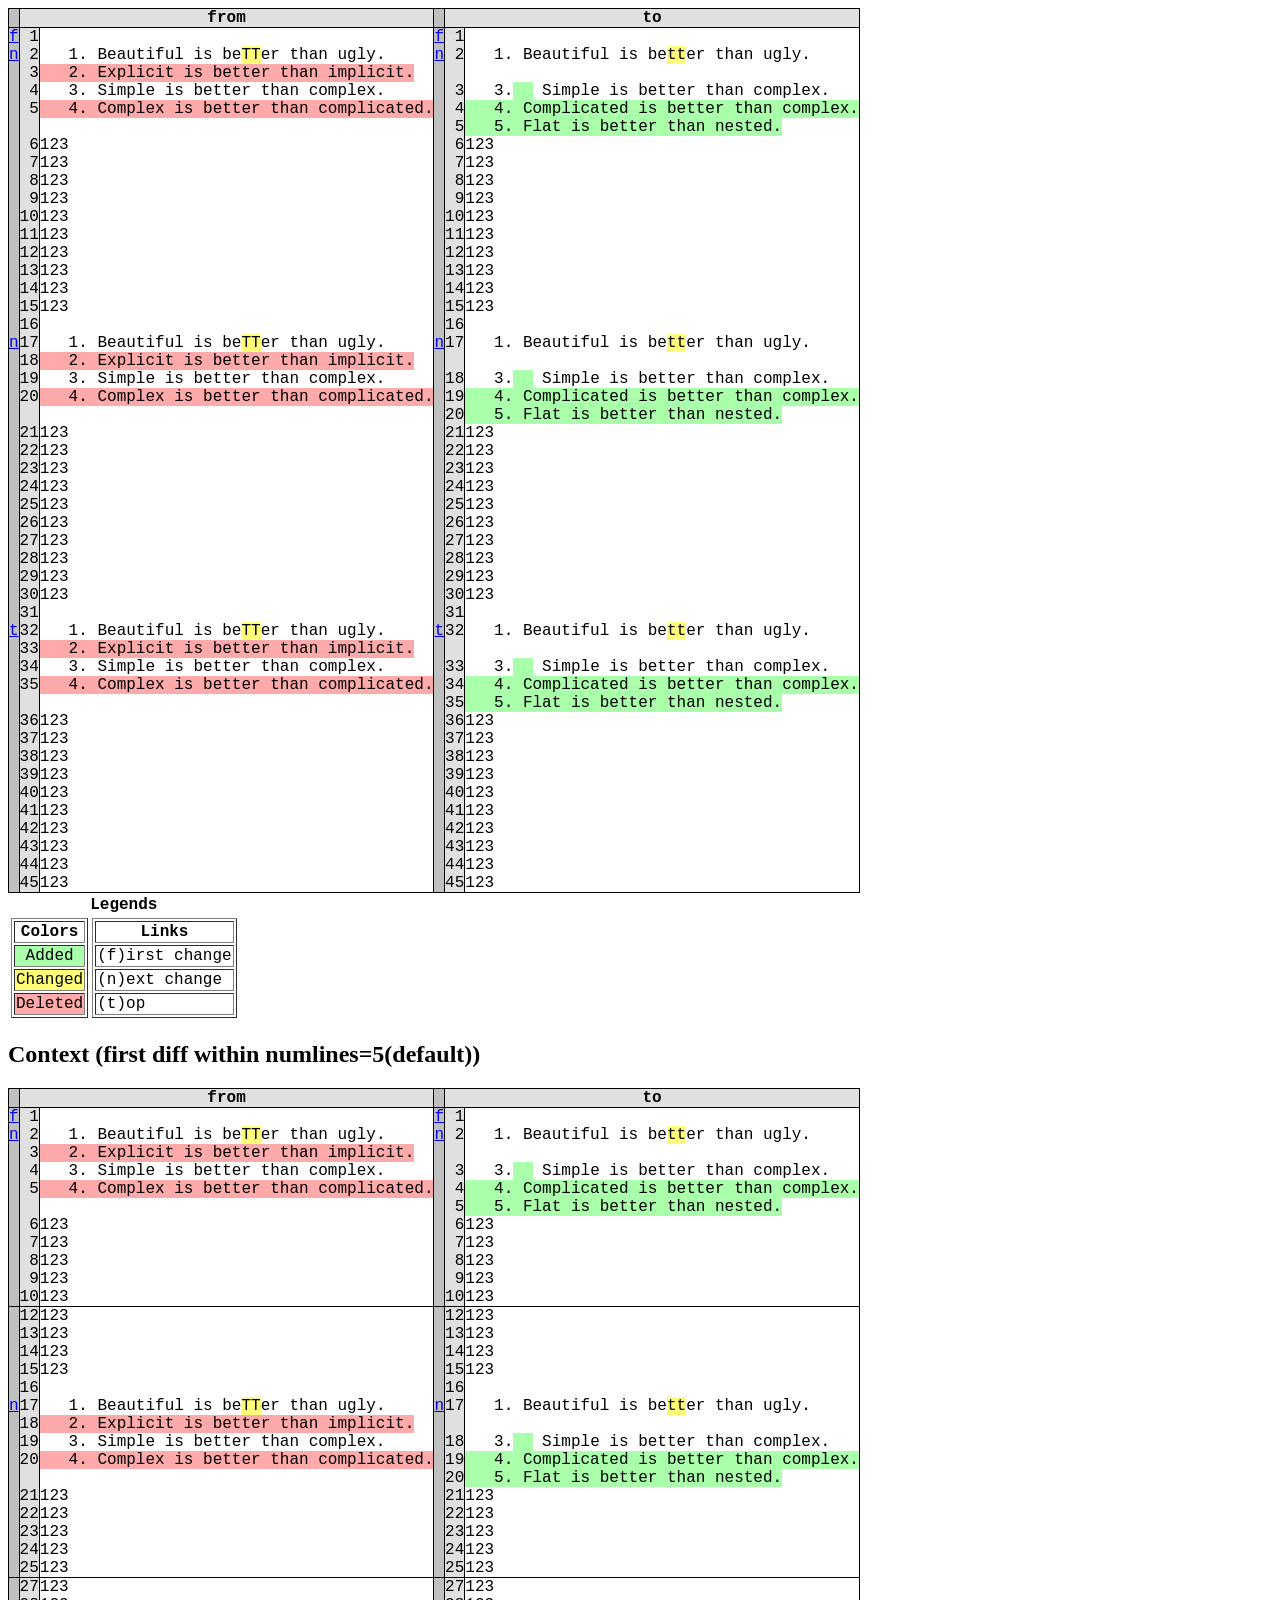
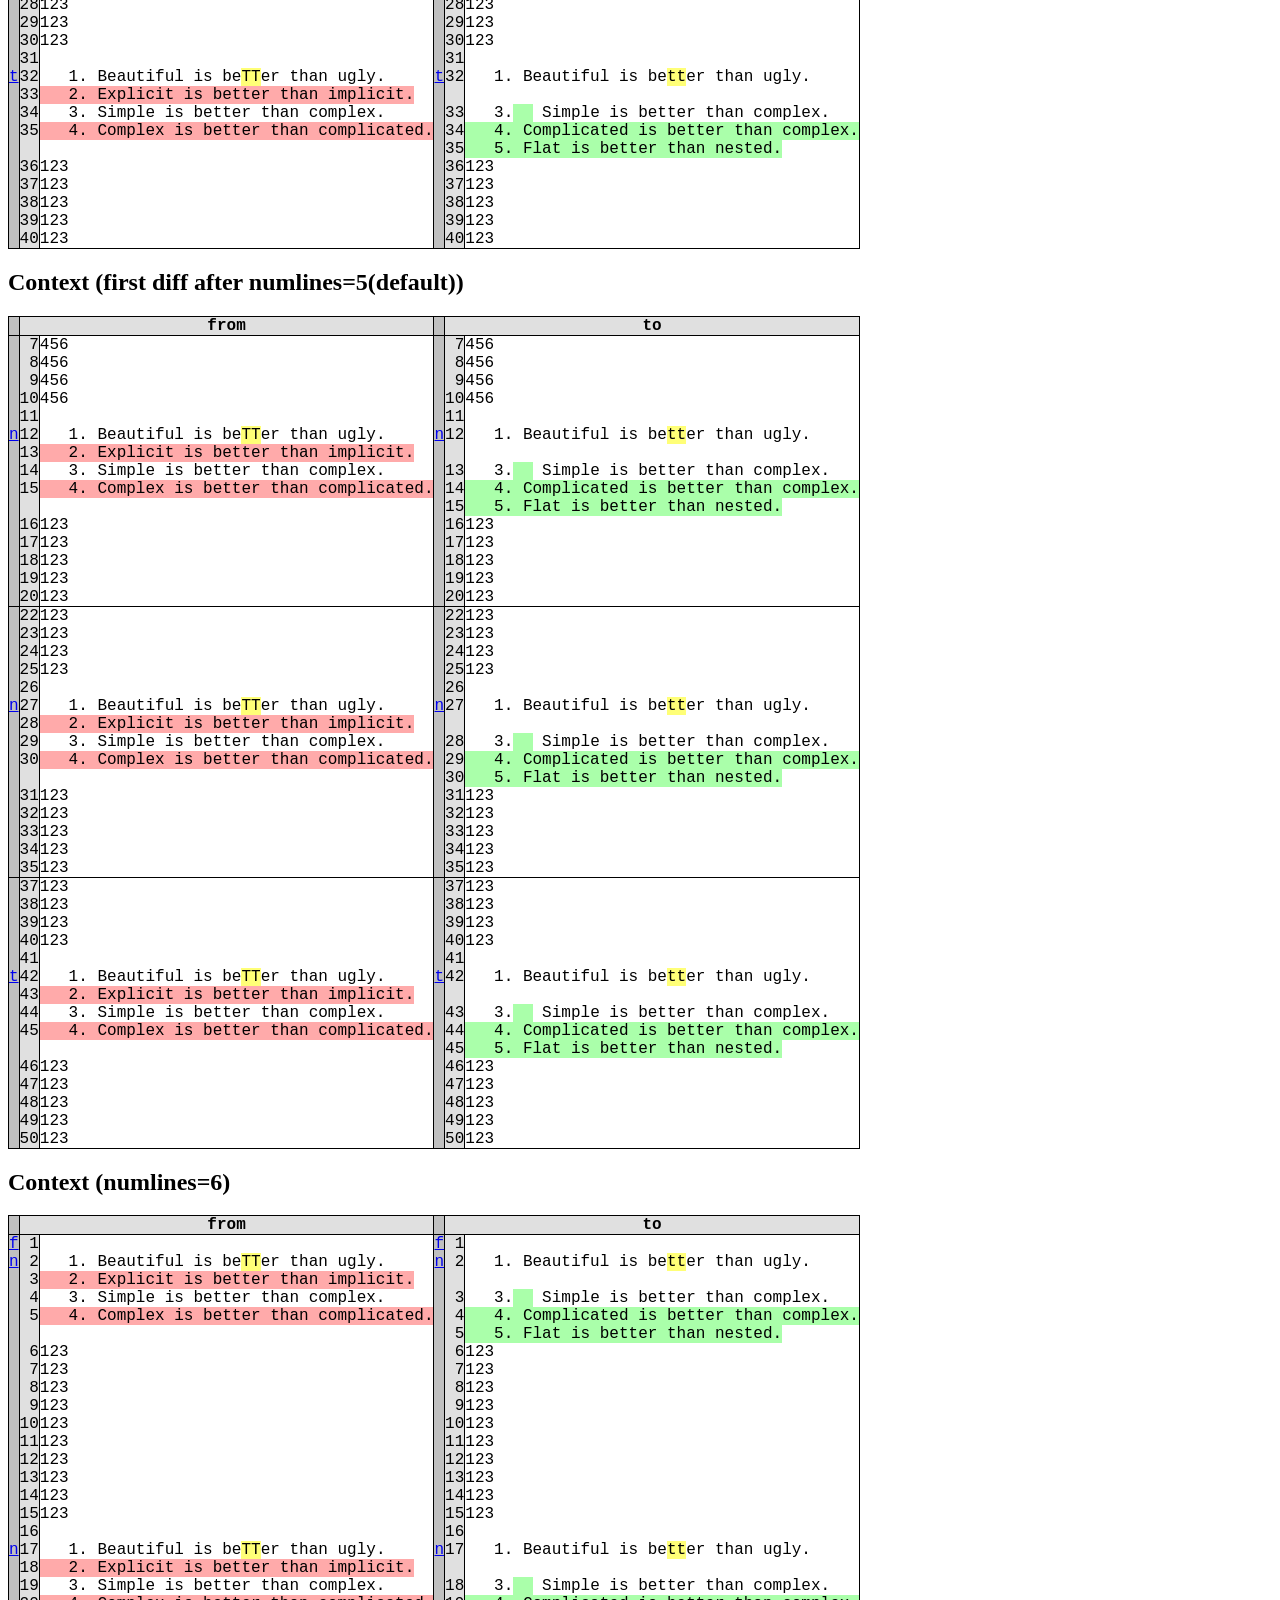
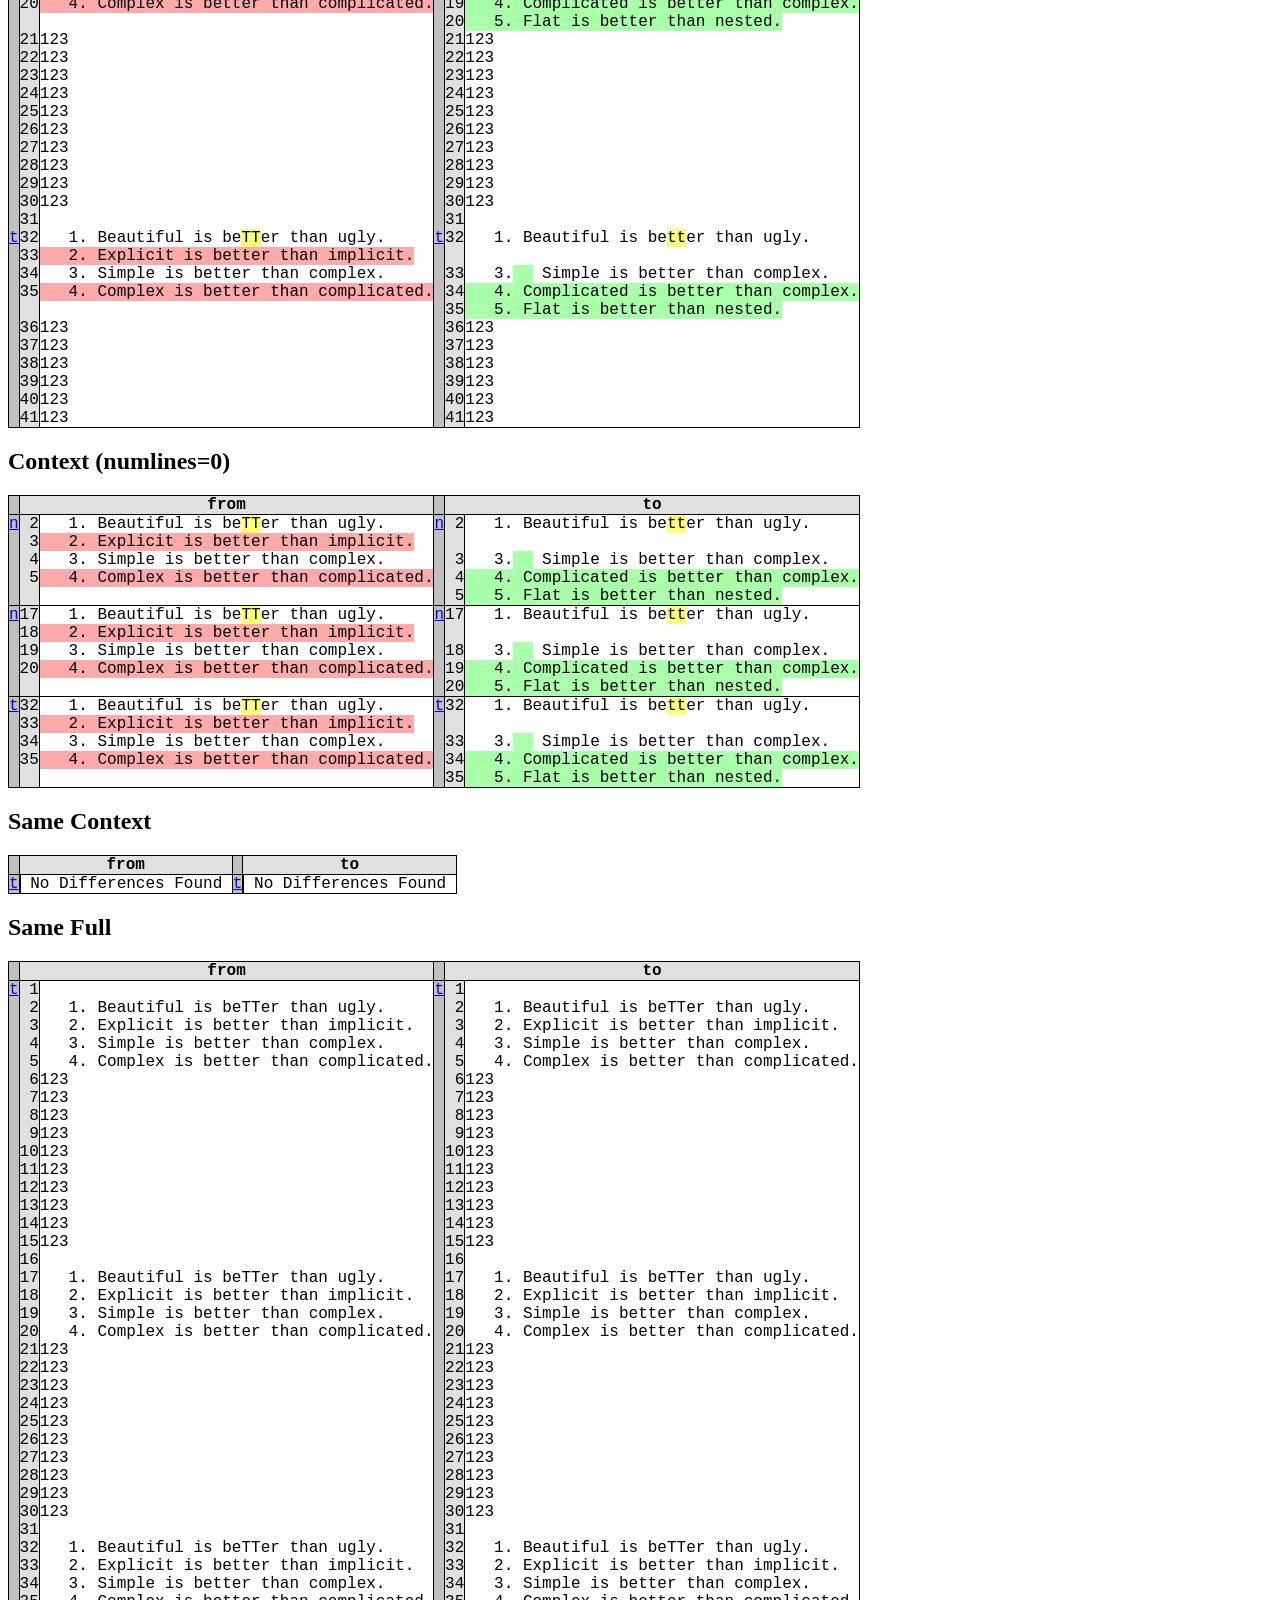
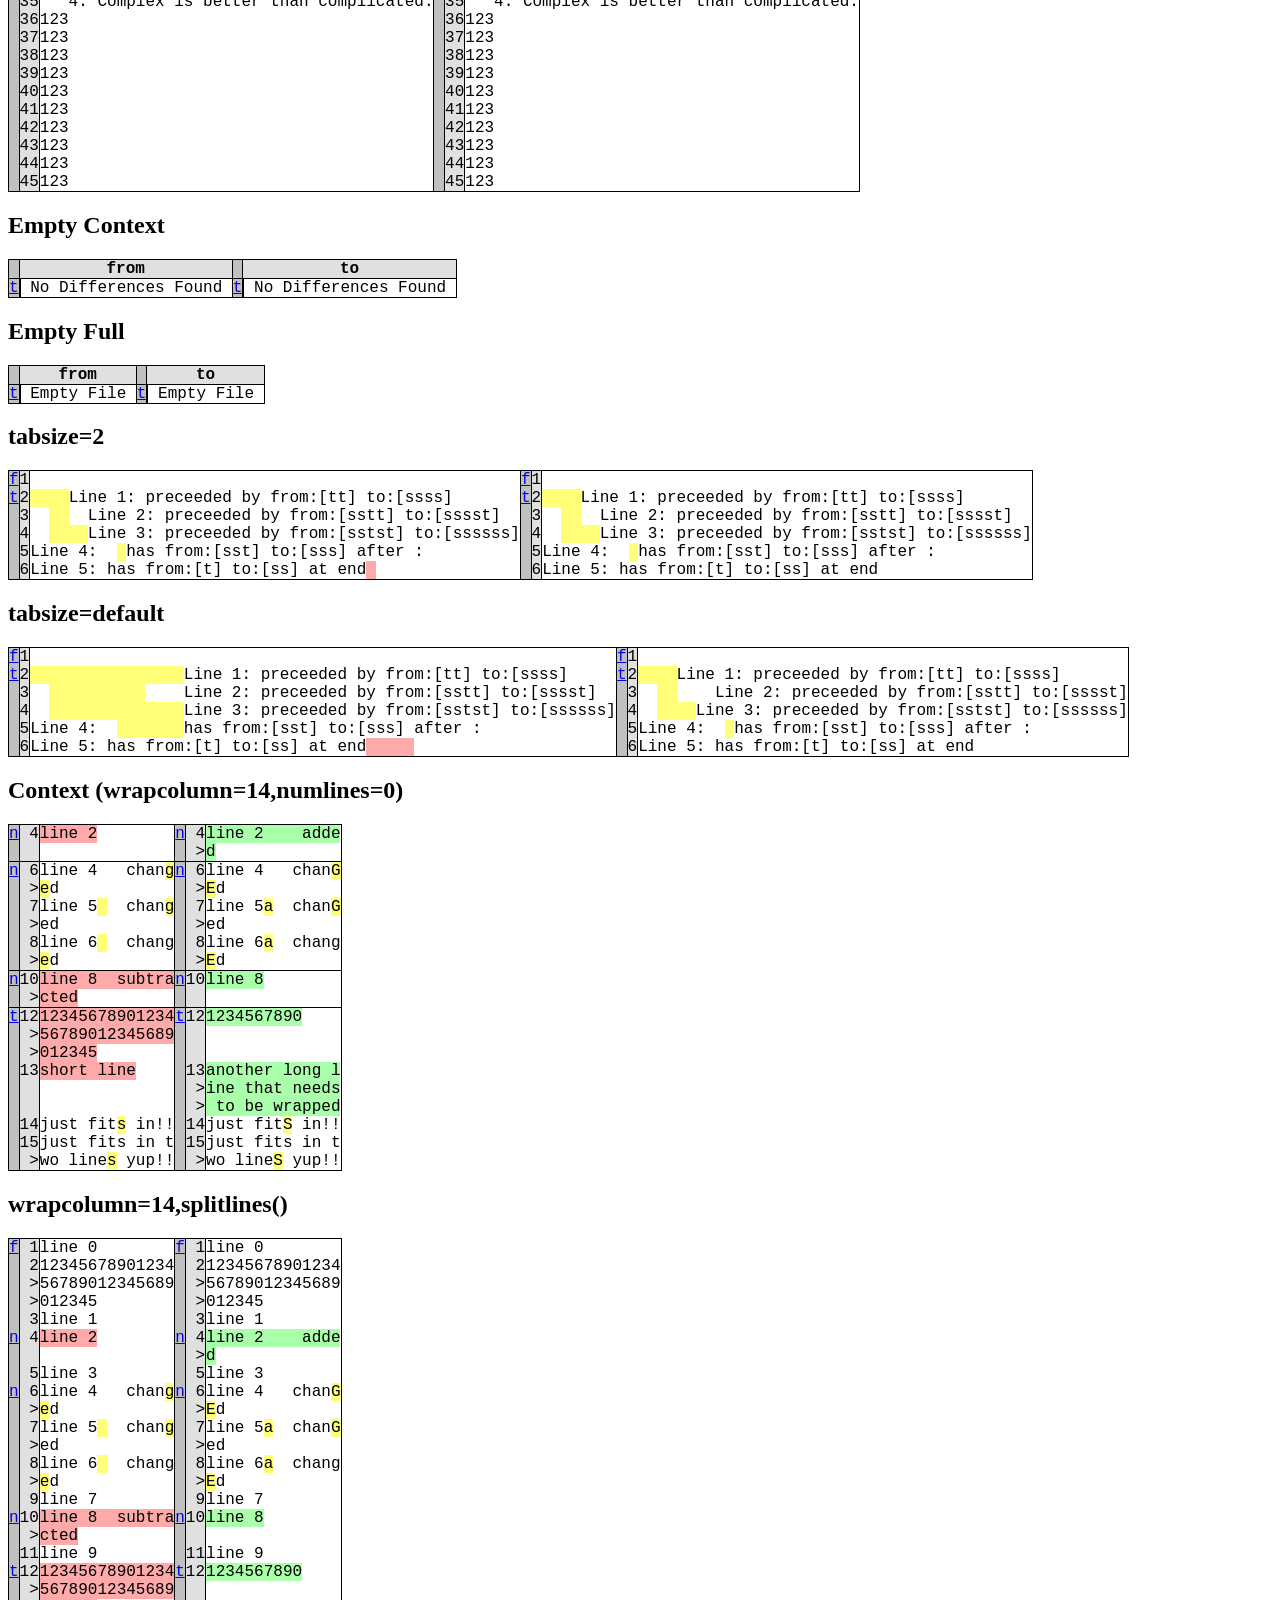
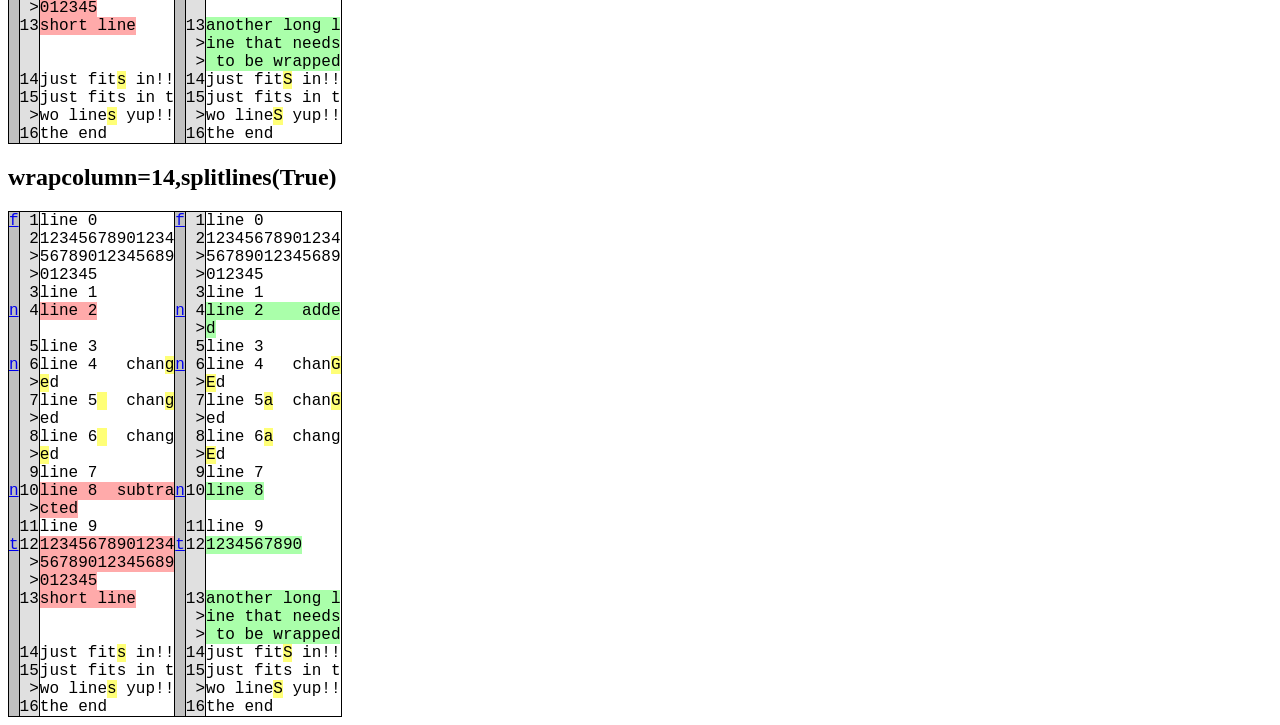
<file: calendar/build/bdist.macosx-10.9-x86_64/python2.7-standalone/app/collect/test/test_difflib_expect.html>
<!DOCTYPE html PUBLIC "-//W3C//DTD XHTML 1.0 Transitional//EN"
          "http://www.w3.org/TR/xhtml1/DTD/xhtml1-transitional.dtd">

<html>

<head>
    <meta http-equiv="Content-Type"
          content="text/html; charset=ISO-8859-1" />
    <title></title>
    <style type="text/css">
        table.diff {font-family:Courier; border:medium;}
        .diff_header {background-color:#e0e0e0}
        td.diff_header {text-align:right}
        .diff_next {background-color:#c0c0c0}
        .diff_add {background-color:#aaffaa}
        .diff_chg {background-color:#ffff77}
        .diff_sub {background-color:#ffaaaa}
    </style>
</head>

<body>
    
    <table class="diff" id="difflib_chg_to0__top"
           cellspacing="0" cellpadding="0" rules="groups" >
        <colgroup></colgroup> <colgroup></colgroup> <colgroup></colgroup>
        <colgroup></colgroup> <colgroup></colgroup> <colgroup></colgroup>
        <thead><tr><th class="diff_next"><br /></th><th colspan="2" class="diff_header">from</th><th class="diff_next"><br /></th><th colspan="2" class="diff_header">to</th></tr></thead>
        <tbody>
            <tr><td class="diff_next" id="difflib_chg_to0__0"><a href="#difflib_chg_to0__0">f</a></td><td class="diff_header" id="from0_1">1</td><td nowrap="nowrap"></td><td class="diff_next"><a href="#difflib_chg_to0__0">f</a></td><td class="diff_header" id="to0_1">1</td><td nowrap="nowrap"></td></tr>
            <tr><td class="diff_next"><a href="#difflib_chg_to0__1">n</a></td><td class="diff_header" id="from0_2">2</td><td nowrap="nowrap">&nbsp;&nbsp;&nbsp;1.&nbsp;Beautiful&nbsp;is&nbsp;be<span class="diff_chg">TT</span>er&nbsp;than&nbsp;ugly.</td><td class="diff_next"><a href="#difflib_chg_to0__1">n</a></td><td class="diff_header" id="to0_2">2</td><td nowrap="nowrap">&nbsp;&nbsp;&nbsp;1.&nbsp;Beautiful&nbsp;is&nbsp;be<span class="diff_chg">tt</span>er&nbsp;than&nbsp;ugly.</td></tr>
            <tr><td class="diff_next"></td><td class="diff_header" id="from0_3">3</td><td nowrap="nowrap"><span class="diff_sub">&nbsp;&nbsp;&nbsp;2.&nbsp;Explicit&nbsp;is&nbsp;better&nbsp;than&nbsp;implicit.</span></td><td class="diff_next"></td><td class="diff_header"></td><td nowrap="nowrap"></td></tr>
            <tr><td class="diff_next"></td><td class="diff_header" id="from0_4">4</td><td nowrap="nowrap">&nbsp;&nbsp;&nbsp;3.&nbsp;Simple&nbsp;is&nbsp;better&nbsp;than&nbsp;complex.</td><td class="diff_next"></td><td class="diff_header" id="to0_3">3</td><td nowrap="nowrap">&nbsp;&nbsp;&nbsp;3.<span class="diff_add">&nbsp;&nbsp;</span>&nbsp;Simple&nbsp;is&nbsp;better&nbsp;than&nbsp;complex.</td></tr>
            <tr><td class="diff_next"></td><td class="diff_header" id="from0_5">5</td><td nowrap="nowrap"><span class="diff_sub">&nbsp;&nbsp;&nbsp;4.&nbsp;Complex&nbsp;is&nbsp;better&nbsp;than&nbsp;complicated.</span></td><td class="diff_next"></td><td class="diff_header" id="to0_4">4</td><td nowrap="nowrap"><span class="diff_add">&nbsp;&nbsp;&nbsp;4.&nbsp;Complicated&nbsp;is&nbsp;better&nbsp;than&nbsp;complex.</span></td></tr>
            <tr><td class="diff_next"></td><td class="diff_header"></td><td nowrap="nowrap"></td><td class="diff_next"></td><td class="diff_header" id="to0_5">5</td><td nowrap="nowrap"><span class="diff_add">&nbsp;&nbsp;&nbsp;5.&nbsp;Flat&nbsp;is&nbsp;better&nbsp;than&nbsp;nested.</span></td></tr>
            <tr><td class="diff_next"></td><td class="diff_header" id="from0_6">6</td><td nowrap="nowrap">123</td><td class="diff_next"></td><td class="diff_header" id="to0_6">6</td><td nowrap="nowrap">123</td></tr>
            <tr><td class="diff_next"></td><td class="diff_header" id="from0_7">7</td><td nowrap="nowrap">123</td><td class="diff_next"></td><td class="diff_header" id="to0_7">7</td><td nowrap="nowrap">123</td></tr>
            <tr><td class="diff_next"></td><td class="diff_header" id="from0_8">8</td><td nowrap="nowrap">123</td><td class="diff_next"></td><td class="diff_header" id="to0_8">8</td><td nowrap="nowrap">123</td></tr>
            <tr><td class="diff_next"></td><td class="diff_header" id="from0_9">9</td><td nowrap="nowrap">123</td><td class="diff_next"></td><td class="diff_header" id="to0_9">9</td><td nowrap="nowrap">123</td></tr>
            <tr><td class="diff_next"></td><td class="diff_header" id="from0_10">10</td><td nowrap="nowrap">123</td><td class="diff_next"></td><td class="diff_header" id="to0_10">10</td><td nowrap="nowrap">123</td></tr>
            <tr><td class="diff_next"></td><td class="diff_header" id="from0_11">11</td><td nowrap="nowrap">123</td><td class="diff_next"></td><td class="diff_header" id="to0_11">11</td><td nowrap="nowrap">123</td></tr>
            <tr><td class="diff_next" id="difflib_chg_to0__1"></td><td class="diff_header" id="from0_12">12</td><td nowrap="nowrap">123</td><td class="diff_next"></td><td class="diff_header" id="to0_12">12</td><td nowrap="nowrap">123</td></tr>
            <tr><td class="diff_next"></td><td class="diff_header" id="from0_13">13</td><td nowrap="nowrap">123</td><td class="diff_next"></td><td class="diff_header" id="to0_13">13</td><td nowrap="nowrap">123</td></tr>
            <tr><td class="diff_next"></td><td class="diff_header" id="from0_14">14</td><td nowrap="nowrap">123</td><td class="diff_next"></td><td class="diff_header" id="to0_14">14</td><td nowrap="nowrap">123</td></tr>
            <tr><td class="diff_next"></td><td class="diff_header" id="from0_15">15</td><td nowrap="nowrap">123</td><td class="diff_next"></td><td class="diff_header" id="to0_15">15</td><td nowrap="nowrap">123</td></tr>
            <tr><td class="diff_next"></td><td class="diff_header" id="from0_16">16</td><td nowrap="nowrap"></td><td class="diff_next"></td><td class="diff_header" id="to0_16">16</td><td nowrap="nowrap"></td></tr>
            <tr><td class="diff_next"><a href="#difflib_chg_to0__2">n</a></td><td class="diff_header" id="from0_17">17</td><td nowrap="nowrap">&nbsp;&nbsp;&nbsp;1.&nbsp;Beautiful&nbsp;is&nbsp;be<span class="diff_chg">TT</span>er&nbsp;than&nbsp;ugly.</td><td class="diff_next"><a href="#difflib_chg_to0__2">n</a></td><td class="diff_header" id="to0_17">17</td><td nowrap="nowrap">&nbsp;&nbsp;&nbsp;1.&nbsp;Beautiful&nbsp;is&nbsp;be<span class="diff_chg">tt</span>er&nbsp;than&nbsp;ugly.</td></tr>
            <tr><td class="diff_next"></td><td class="diff_header" id="from0_18">18</td><td nowrap="nowrap"><span class="diff_sub">&nbsp;&nbsp;&nbsp;2.&nbsp;Explicit&nbsp;is&nbsp;better&nbsp;than&nbsp;implicit.</span></td><td class="diff_next"></td><td class="diff_header"></td><td nowrap="nowrap"></td></tr>
            <tr><td class="diff_next"></td><td class="diff_header" id="from0_19">19</td><td nowrap="nowrap">&nbsp;&nbsp;&nbsp;3.&nbsp;Simple&nbsp;is&nbsp;better&nbsp;than&nbsp;complex.</td><td class="diff_next"></td><td class="diff_header" id="to0_18">18</td><td nowrap="nowrap">&nbsp;&nbsp;&nbsp;3.<span class="diff_add">&nbsp;&nbsp;</span>&nbsp;Simple&nbsp;is&nbsp;better&nbsp;than&nbsp;complex.</td></tr>
            <tr><td class="diff_next"></td><td class="diff_header" id="from0_20">20</td><td nowrap="nowrap"><span class="diff_sub">&nbsp;&nbsp;&nbsp;4.&nbsp;Complex&nbsp;is&nbsp;better&nbsp;than&nbsp;complicated.</span></td><td class="diff_next"></td><td class="diff_header" id="to0_19">19</td><td nowrap="nowrap"><span class="diff_add">&nbsp;&nbsp;&nbsp;4.&nbsp;Complicated&nbsp;is&nbsp;better&nbsp;than&nbsp;complex.</span></td></tr>
            <tr><td class="diff_next"></td><td class="diff_header"></td><td nowrap="nowrap"></td><td class="diff_next"></td><td class="diff_header" id="to0_20">20</td><td nowrap="nowrap"><span class="diff_add">&nbsp;&nbsp;&nbsp;5.&nbsp;Flat&nbsp;is&nbsp;better&nbsp;than&nbsp;nested.</span></td></tr>
            <tr><td class="diff_next"></td><td class="diff_header" id="from0_21">21</td><td nowrap="nowrap">123</td><td class="diff_next"></td><td class="diff_header" id="to0_21">21</td><td nowrap="nowrap">123</td></tr>
            <tr><td class="diff_next"></td><td class="diff_header" id="from0_22">22</td><td nowrap="nowrap">123</td><td class="diff_next"></td><td class="diff_header" id="to0_22">22</td><td nowrap="nowrap">123</td></tr>
            <tr><td class="diff_next"></td><td class="diff_header" id="from0_23">23</td><td nowrap="nowrap">123</td><td class="diff_next"></td><td class="diff_header" id="to0_23">23</td><td nowrap="nowrap">123</td></tr>
            <tr><td class="diff_next"></td><td class="diff_header" id="from0_24">24</td><td nowrap="nowrap">123</td><td class="diff_next"></td><td class="diff_header" id="to0_24">24</td><td nowrap="nowrap">123</td></tr>
            <tr><td class="diff_next"></td><td class="diff_header" id="from0_25">25</td><td nowrap="nowrap">123</td><td class="diff_next"></td><td class="diff_header" id="to0_25">25</td><td nowrap="nowrap">123</td></tr>
            <tr><td class="diff_next"></td><td class="diff_header" id="from0_26">26</td><td nowrap="nowrap">123</td><td class="diff_next"></td><td class="diff_header" id="to0_26">26</td><td nowrap="nowrap">123</td></tr>
            <tr><td class="diff_next" id="difflib_chg_to0__2"></td><td class="diff_header" id="from0_27">27</td><td nowrap="nowrap">123</td><td class="diff_next"></td><td class="diff_header" id="to0_27">27</td><td nowrap="nowrap">123</td></tr>
            <tr><td class="diff_next"></td><td class="diff_header" id="from0_28">28</td><td nowrap="nowrap">123</td><td class="diff_next"></td><td class="diff_header" id="to0_28">28</td><td nowrap="nowrap">123</td></tr>
            <tr><td class="diff_next"></td><td class="diff_header" id="from0_29">29</td><td nowrap="nowrap">123</td><td class="diff_next"></td><td class="diff_header" id="to0_29">29</td><td nowrap="nowrap">123</td></tr>
            <tr><td class="diff_next"></td><td class="diff_header" id="from0_30">30</td><td nowrap="nowrap">123</td><td class="diff_next"></td><td class="diff_header" id="to0_30">30</td><td nowrap="nowrap">123</td></tr>
            <tr><td class="diff_next"></td><td class="diff_header" id="from0_31">31</td><td nowrap="nowrap"></td><td class="diff_next"></td><td class="diff_header" id="to0_31">31</td><td nowrap="nowrap"></td></tr>
            <tr><td class="diff_next"><a href="#difflib_chg_to0__top">t</a></td><td class="diff_header" id="from0_32">32</td><td nowrap="nowrap">&nbsp;&nbsp;&nbsp;1.&nbsp;Beautiful&nbsp;is&nbsp;be<span class="diff_chg">TT</span>er&nbsp;than&nbsp;ugly.</td><td class="diff_next"><a href="#difflib_chg_to0__top">t</a></td><td class="diff_header" id="to0_32">32</td><td nowrap="nowrap">&nbsp;&nbsp;&nbsp;1.&nbsp;Beautiful&nbsp;is&nbsp;be<span class="diff_chg">tt</span>er&nbsp;than&nbsp;ugly.</td></tr>
            <tr><td class="diff_next"></td><td class="diff_header" id="from0_33">33</td><td nowrap="nowrap"><span class="diff_sub">&nbsp;&nbsp;&nbsp;2.&nbsp;Explicit&nbsp;is&nbsp;better&nbsp;than&nbsp;implicit.</span></td><td class="diff_next"></td><td class="diff_header"></td><td nowrap="nowrap"></td></tr>
            <tr><td class="diff_next"></td><td class="diff_header" id="from0_34">34</td><td nowrap="nowrap">&nbsp;&nbsp;&nbsp;3.&nbsp;Simple&nbsp;is&nbsp;better&nbsp;than&nbsp;complex.</td><td class="diff_next"></td><td class="diff_header" id="to0_33">33</td><td nowrap="nowrap">&nbsp;&nbsp;&nbsp;3.<span class="diff_add">&nbsp;&nbsp;</span>&nbsp;Simple&nbsp;is&nbsp;better&nbsp;than&nbsp;complex.</td></tr>
            <tr><td class="diff_next"></td><td class="diff_header" id="from0_35">35</td><td nowrap="nowrap"><span class="diff_sub">&nbsp;&nbsp;&nbsp;4.&nbsp;Complex&nbsp;is&nbsp;better&nbsp;than&nbsp;complicated.</span></td><td class="diff_next"></td><td class="diff_header" id="to0_34">34</td><td nowrap="nowrap"><span class="diff_add">&nbsp;&nbsp;&nbsp;4.&nbsp;Complicated&nbsp;is&nbsp;better&nbsp;than&nbsp;complex.</span></td></tr>
            <tr><td class="diff_next"></td><td class="diff_header"></td><td nowrap="nowrap"></td><td class="diff_next"></td><td class="diff_header" id="to0_35">35</td><td nowrap="nowrap"><span class="diff_add">&nbsp;&nbsp;&nbsp;5.&nbsp;Flat&nbsp;is&nbsp;better&nbsp;than&nbsp;nested.</span></td></tr>
            <tr><td class="diff_next"></td><td class="diff_header" id="from0_36">36</td><td nowrap="nowrap">123</td><td class="diff_next"></td><td class="diff_header" id="to0_36">36</td><td nowrap="nowrap">123</td></tr>
            <tr><td class="diff_next"></td><td class="diff_header" id="from0_37">37</td><td nowrap="nowrap">123</td><td class="diff_next"></td><td class="diff_header" id="to0_37">37</td><td nowrap="nowrap">123</td></tr>
            <tr><td class="diff_next"></td><td class="diff_header" id="from0_38">38</td><td nowrap="nowrap">123</td><td class="diff_next"></td><td class="diff_header" id="to0_38">38</td><td nowrap="nowrap">123</td></tr>
            <tr><td class="diff_next"></td><td class="diff_header" id="from0_39">39</td><td nowrap="nowrap">123</td><td class="diff_next"></td><td class="diff_header" id="to0_39">39</td><td nowrap="nowrap">123</td></tr>
            <tr><td class="diff_next"></td><td class="diff_header" id="from0_40">40</td><td nowrap="nowrap">123</td><td class="diff_next"></td><td class="diff_header" id="to0_40">40</td><td nowrap="nowrap">123</td></tr>
            <tr><td class="diff_next"></td><td class="diff_header" id="from0_41">41</td><td nowrap="nowrap">123</td><td class="diff_next"></td><td class="diff_header" id="to0_41">41</td><td nowrap="nowrap">123</td></tr>
            <tr><td class="diff_next"></td><td class="diff_header" id="from0_42">42</td><td nowrap="nowrap">123</td><td class="diff_next"></td><td class="diff_header" id="to0_42">42</td><td nowrap="nowrap">123</td></tr>
            <tr><td class="diff_next"></td><td class="diff_header" id="from0_43">43</td><td nowrap="nowrap">123</td><td class="diff_next"></td><td class="diff_header" id="to0_43">43</td><td nowrap="nowrap">123</td></tr>
            <tr><td class="diff_next"></td><td class="diff_header" id="from0_44">44</td><td nowrap="nowrap">123</td><td class="diff_next"></td><td class="diff_header" id="to0_44">44</td><td nowrap="nowrap">123</td></tr>
            <tr><td class="diff_next"></td><td class="diff_header" id="from0_45">45</td><td nowrap="nowrap">123</td><td class="diff_next"></td><td class="diff_header" id="to0_45">45</td><td nowrap="nowrap">123</td></tr>
        </tbody>
    </table>
    <table class="diff" summary="Legends">
        <tr> <th colspan="2"> Legends </th> </tr>
        <tr> <td> <table border="" summary="Colors">
                      <tr><th> Colors </th> </tr>
                      <tr><td class="diff_add">&nbsp;Added&nbsp;</td></tr>
                      <tr><td class="diff_chg">Changed</td> </tr>
                      <tr><td class="diff_sub">Deleted</td> </tr>
                  </table></td>
             <td> <table border="" summary="Links">
                      <tr><th colspan="2"> Links </th> </tr>
                      <tr><td>(f)irst change</td> </tr>
                      <tr><td>(n)ext change</td> </tr>
                      <tr><td>(t)op</td> </tr>
                  </table></td> </tr>
    </table>

<h2>Context (first diff within numlines=5(default))</h2>

    <table class="diff" id="difflib_chg_to1__top"
           cellspacing="0" cellpadding="0" rules="groups" >
        <colgroup></colgroup> <colgroup></colgroup> <colgroup></colgroup>
        <colgroup></colgroup> <colgroup></colgroup> <colgroup></colgroup>
        <thead><tr><th class="diff_next"><br /></th><th colspan="2" class="diff_header">from</th><th class="diff_next"><br /></th><th colspan="2" class="diff_header">to</th></tr></thead>
        <tbody>
            <tr><td class="diff_next" id="difflib_chg_to1__0"><a href="#difflib_chg_to1__0">f</a></td><td class="diff_header" id="from1_1">1</td><td nowrap="nowrap"></td><td class="diff_next"><a href="#difflib_chg_to1__0">f</a></td><td class="diff_header" id="to1_1">1</td><td nowrap="nowrap"></td></tr>
            <tr><td class="diff_next"><a href="#difflib_chg_to1__1">n</a></td><td class="diff_header" id="from1_2">2</td><td nowrap="nowrap">&nbsp;&nbsp;&nbsp;1.&nbsp;Beautiful&nbsp;is&nbsp;be<span class="diff_chg">TT</span>er&nbsp;than&nbsp;ugly.</td><td class="diff_next"><a href="#difflib_chg_to1__1">n</a></td><td class="diff_header" id="to1_2">2</td><td nowrap="nowrap">&nbsp;&nbsp;&nbsp;1.&nbsp;Beautiful&nbsp;is&nbsp;be<span class="diff_chg">tt</span>er&nbsp;than&nbsp;ugly.</td></tr>
            <tr><td class="diff_next"></td><td class="diff_header" id="from1_3">3</td><td nowrap="nowrap"><span class="diff_sub">&nbsp;&nbsp;&nbsp;2.&nbsp;Explicit&nbsp;is&nbsp;better&nbsp;than&nbsp;implicit.</span></td><td class="diff_next"></td><td class="diff_header"></td><td nowrap="nowrap"></td></tr>
            <tr><td class="diff_next"></td><td class="diff_header" id="from1_4">4</td><td nowrap="nowrap">&nbsp;&nbsp;&nbsp;3.&nbsp;Simple&nbsp;is&nbsp;better&nbsp;than&nbsp;complex.</td><td class="diff_next"></td><td class="diff_header" id="to1_3">3</td><td nowrap="nowrap">&nbsp;&nbsp;&nbsp;3.<span class="diff_add">&nbsp;&nbsp;</span>&nbsp;Simple&nbsp;is&nbsp;better&nbsp;than&nbsp;complex.</td></tr>
            <tr><td class="diff_next"></td><td class="diff_header" id="from1_5">5</td><td nowrap="nowrap"><span class="diff_sub">&nbsp;&nbsp;&nbsp;4.&nbsp;Complex&nbsp;is&nbsp;better&nbsp;than&nbsp;complicated.</span></td><td class="diff_next"></td><td class="diff_header" id="to1_4">4</td><td nowrap="nowrap"><span class="diff_add">&nbsp;&nbsp;&nbsp;4.&nbsp;Complicated&nbsp;is&nbsp;better&nbsp;than&nbsp;complex.</span></td></tr>
            <tr><td class="diff_next"></td><td class="diff_header"></td><td nowrap="nowrap"></td><td class="diff_next"></td><td class="diff_header" id="to1_5">5</td><td nowrap="nowrap"><span class="diff_add">&nbsp;&nbsp;&nbsp;5.&nbsp;Flat&nbsp;is&nbsp;better&nbsp;than&nbsp;nested.</span></td></tr>
            <tr><td class="diff_next"></td><td class="diff_header" id="from1_6">6</td><td nowrap="nowrap">123</td><td class="diff_next"></td><td class="diff_header" id="to1_6">6</td><td nowrap="nowrap">123</td></tr>
            <tr><td class="diff_next"></td><td class="diff_header" id="from1_7">7</td><td nowrap="nowrap">123</td><td class="diff_next"></td><td class="diff_header" id="to1_7">7</td><td nowrap="nowrap">123</td></tr>
            <tr><td class="diff_next"></td><td class="diff_header" id="from1_8">8</td><td nowrap="nowrap">123</td><td class="diff_next"></td><td class="diff_header" id="to1_8">8</td><td nowrap="nowrap">123</td></tr>
            <tr><td class="diff_next"></td><td class="diff_header" id="from1_9">9</td><td nowrap="nowrap">123</td><td class="diff_next"></td><td class="diff_header" id="to1_9">9</td><td nowrap="nowrap">123</td></tr>
            <tr><td class="diff_next"></td><td class="diff_header" id="from1_10">10</td><td nowrap="nowrap">123</td><td class="diff_next"></td><td class="diff_header" id="to1_10">10</td><td nowrap="nowrap">123</td></tr>
        </tbody>        
        <tbody>
            <tr><td class="diff_next" id="difflib_chg_to1__1"></td><td class="diff_header" id="from1_12">12</td><td nowrap="nowrap">123</td><td class="diff_next"></td><td class="diff_header" id="to1_12">12</td><td nowrap="nowrap">123</td></tr>
            <tr><td class="diff_next"></td><td class="diff_header" id="from1_13">13</td><td nowrap="nowrap">123</td><td class="diff_next"></td><td class="diff_header" id="to1_13">13</td><td nowrap="nowrap">123</td></tr>
            <tr><td class="diff_next"></td><td class="diff_header" id="from1_14">14</td><td nowrap="nowrap">123</td><td class="diff_next"></td><td class="diff_header" id="to1_14">14</td><td nowrap="nowrap">123</td></tr>
            <tr><td class="diff_next"></td><td class="diff_header" id="from1_15">15</td><td nowrap="nowrap">123</td><td class="diff_next"></td><td class="diff_header" id="to1_15">15</td><td nowrap="nowrap">123</td></tr>
            <tr><td class="diff_next"></td><td class="diff_header" id="from1_16">16</td><td nowrap="nowrap"></td><td class="diff_next"></td><td class="diff_header" id="to1_16">16</td><td nowrap="nowrap"></td></tr>
            <tr><td class="diff_next"><a href="#difflib_chg_to1__2">n</a></td><td class="diff_header" id="from1_17">17</td><td nowrap="nowrap">&nbsp;&nbsp;&nbsp;1.&nbsp;Beautiful&nbsp;is&nbsp;be<span class="diff_chg">TT</span>er&nbsp;than&nbsp;ugly.</td><td class="diff_next"><a href="#difflib_chg_to1__2">n</a></td><td class="diff_header" id="to1_17">17</td><td nowrap="nowrap">&nbsp;&nbsp;&nbsp;1.&nbsp;Beautiful&nbsp;is&nbsp;be<span class="diff_chg">tt</span>er&nbsp;than&nbsp;ugly.</td></tr>
            <tr><td class="diff_next"></td><td class="diff_header" id="from1_18">18</td><td nowrap="nowrap"><span class="diff_sub">&nbsp;&nbsp;&nbsp;2.&nbsp;Explicit&nbsp;is&nbsp;better&nbsp;than&nbsp;implicit.</span></td><td class="diff_next"></td><td class="diff_header"></td><td nowrap="nowrap"></td></tr>
            <tr><td class="diff_next"></td><td class="diff_header" id="from1_19">19</td><td nowrap="nowrap">&nbsp;&nbsp;&nbsp;3.&nbsp;Simple&nbsp;is&nbsp;better&nbsp;than&nbsp;complex.</td><td class="diff_next"></td><td class="diff_header" id="to1_18">18</td><td nowrap="nowrap">&nbsp;&nbsp;&nbsp;3.<span class="diff_add">&nbsp;&nbsp;</span>&nbsp;Simple&nbsp;is&nbsp;better&nbsp;than&nbsp;complex.</td></tr>
            <tr><td class="diff_next"></td><td class="diff_header" id="from1_20">20</td><td nowrap="nowrap"><span class="diff_sub">&nbsp;&nbsp;&nbsp;4.&nbsp;Complex&nbsp;is&nbsp;better&nbsp;than&nbsp;complicated.</span></td><td class="diff_next"></td><td class="diff_header" id="to1_19">19</td><td nowrap="nowrap"><span class="diff_add">&nbsp;&nbsp;&nbsp;4.&nbsp;Complicated&nbsp;is&nbsp;better&nbsp;than&nbsp;complex.</span></td></tr>
            <tr><td class="diff_next"></td><td class="diff_header"></td><td nowrap="nowrap"></td><td class="diff_next"></td><td class="diff_header" id="to1_20">20</td><td nowrap="nowrap"><span class="diff_add">&nbsp;&nbsp;&nbsp;5.&nbsp;Flat&nbsp;is&nbsp;better&nbsp;than&nbsp;nested.</span></td></tr>
            <tr><td class="diff_next"></td><td class="diff_header" id="from1_21">21</td><td nowrap="nowrap">123</td><td class="diff_next"></td><td class="diff_header" id="to1_21">21</td><td nowrap="nowrap">123</td></tr>
            <tr><td class="diff_next"></td><td class="diff_header" id="from1_22">22</td><td nowrap="nowrap">123</td><td class="diff_next"></td><td class="diff_header" id="to1_22">22</td><td nowrap="nowrap">123</td></tr>
            <tr><td class="diff_next"></td><td class="diff_header" id="from1_23">23</td><td nowrap="nowrap">123</td><td class="diff_next"></td><td class="diff_header" id="to1_23">23</td><td nowrap="nowrap">123</td></tr>
            <tr><td class="diff_next"></td><td class="diff_header" id="from1_24">24</td><td nowrap="nowrap">123</td><td class="diff_next"></td><td class="diff_header" id="to1_24">24</td><td nowrap="nowrap">123</td></tr>
            <tr><td class="diff_next"></td><td class="diff_header" id="from1_25">25</td><td nowrap="nowrap">123</td><td class="diff_next"></td><td class="diff_header" id="to1_25">25</td><td nowrap="nowrap">123</td></tr>
        </tbody>        
        <tbody>
            <tr><td class="diff_next" id="difflib_chg_to1__2"></td><td class="diff_header" id="from1_27">27</td><td nowrap="nowrap">123</td><td class="diff_next"></td><td class="diff_header" id="to1_27">27</td><td nowrap="nowrap">123</td></tr>
            <tr><td class="diff_next"></td><td class="diff_header" id="from1_28">28</td><td nowrap="nowrap">123</td><td class="diff_next"></td><td class="diff_header" id="to1_28">28</td><td nowrap="nowrap">123</td></tr>
            <tr><td class="diff_next"></td><td class="diff_header" id="from1_29">29</td><td nowrap="nowrap">123</td><td class="diff_next"></td><td class="diff_header" id="to1_29">29</td><td nowrap="nowrap">123</td></tr>
            <tr><td class="diff_next"></td><td class="diff_header" id="from1_30">30</td><td nowrap="nowrap">123</td><td class="diff_next"></td><td class="diff_header" id="to1_30">30</td><td nowrap="nowrap">123</td></tr>
            <tr><td class="diff_next"></td><td class="diff_header" id="from1_31">31</td><td nowrap="nowrap"></td><td class="diff_next"></td><td class="diff_header" id="to1_31">31</td><td nowrap="nowrap"></td></tr>
            <tr><td class="diff_next"><a href="#difflib_chg_to1__top">t</a></td><td class="diff_header" id="from1_32">32</td><td nowrap="nowrap">&nbsp;&nbsp;&nbsp;1.&nbsp;Beautiful&nbsp;is&nbsp;be<span class="diff_chg">TT</span>er&nbsp;than&nbsp;ugly.</td><td class="diff_next"><a href="#difflib_chg_to1__top">t</a></td><td class="diff_header" id="to1_32">32</td><td nowrap="nowrap">&nbsp;&nbsp;&nbsp;1.&nbsp;Beautiful&nbsp;is&nbsp;be<span class="diff_chg">tt</span>er&nbsp;than&nbsp;ugly.</td></tr>
            <tr><td class="diff_next"></td><td class="diff_header" id="from1_33">33</td><td nowrap="nowrap"><span class="diff_sub">&nbsp;&nbsp;&nbsp;2.&nbsp;Explicit&nbsp;is&nbsp;better&nbsp;than&nbsp;implicit.</span></td><td class="diff_next"></td><td class="diff_header"></td><td nowrap="nowrap"></td></tr>
            <tr><td class="diff_next"></td><td class="diff_header" id="from1_34">34</td><td nowrap="nowrap">&nbsp;&nbsp;&nbsp;3.&nbsp;Simple&nbsp;is&nbsp;better&nbsp;than&nbsp;complex.</td><td class="diff_next"></td><td class="diff_header" id="to1_33">33</td><td nowrap="nowrap">&nbsp;&nbsp;&nbsp;3.<span class="diff_add">&nbsp;&nbsp;</span>&nbsp;Simple&nbsp;is&nbsp;better&nbsp;than&nbsp;complex.</td></tr>
            <tr><td class="diff_next"></td><td class="diff_header" id="from1_35">35</td><td nowrap="nowrap"><span class="diff_sub">&nbsp;&nbsp;&nbsp;4.&nbsp;Complex&nbsp;is&nbsp;better&nbsp;than&nbsp;complicated.</span></td><td class="diff_next"></td><td class="diff_header" id="to1_34">34</td><td nowrap="nowrap"><span class="diff_add">&nbsp;&nbsp;&nbsp;4.&nbsp;Complicated&nbsp;is&nbsp;better&nbsp;than&nbsp;complex.</span></td></tr>
            <tr><td class="diff_next"></td><td class="diff_header"></td><td nowrap="nowrap"></td><td class="diff_next"></td><td class="diff_header" id="to1_35">35</td><td nowrap="nowrap"><span class="diff_add">&nbsp;&nbsp;&nbsp;5.&nbsp;Flat&nbsp;is&nbsp;better&nbsp;than&nbsp;nested.</span></td></tr>
            <tr><td class="diff_next"></td><td class="diff_header" id="from1_36">36</td><td nowrap="nowrap">123</td><td class="diff_next"></td><td class="diff_header" id="to1_36">36</td><td nowrap="nowrap">123</td></tr>
            <tr><td class="diff_next"></td><td class="diff_header" id="from1_37">37</td><td nowrap="nowrap">123</td><td class="diff_next"></td><td class="diff_header" id="to1_37">37</td><td nowrap="nowrap">123</td></tr>
            <tr><td class="diff_next"></td><td class="diff_header" id="from1_38">38</td><td nowrap="nowrap">123</td><td class="diff_next"></td><td class="diff_header" id="to1_38">38</td><td nowrap="nowrap">123</td></tr>
            <tr><td class="diff_next"></td><td class="diff_header" id="from1_39">39</td><td nowrap="nowrap">123</td><td class="diff_next"></td><td class="diff_header" id="to1_39">39</td><td nowrap="nowrap">123</td></tr>
            <tr><td class="diff_next"></td><td class="diff_header" id="from1_40">40</td><td nowrap="nowrap">123</td><td class="diff_next"></td><td class="diff_header" id="to1_40">40</td><td nowrap="nowrap">123</td></tr>
        </tbody>
    </table>
<h2>Context (first diff after numlines=5(default))</h2>

    <table class="diff" id="difflib_chg_to2__top"
           cellspacing="0" cellpadding="0" rules="groups" >
        <colgroup></colgroup> <colgroup></colgroup> <colgroup></colgroup>
        <colgroup></colgroup> <colgroup></colgroup> <colgroup></colgroup>
        <thead><tr><th class="diff_next"><br /></th><th colspan="2" class="diff_header">from</th><th class="diff_next"><br /></th><th colspan="2" class="diff_header">to</th></tr></thead>
        <tbody>
            <tr><td class="diff_next" id="difflib_chg_to2__0"></td><td class="diff_header" id="from2_7">7</td><td nowrap="nowrap">456</td><td class="diff_next"></td><td class="diff_header" id="to2_7">7</td><td nowrap="nowrap">456</td></tr>
            <tr><td class="diff_next"></td><td class="diff_header" id="from2_8">8</td><td nowrap="nowrap">456</td><td class="diff_next"></td><td class="diff_header" id="to2_8">8</td><td nowrap="nowrap">456</td></tr>
            <tr><td class="diff_next"></td><td class="diff_header" id="from2_9">9</td><td nowrap="nowrap">456</td><td class="diff_next"></td><td class="diff_header" id="to2_9">9</td><td nowrap="nowrap">456</td></tr>
            <tr><td class="diff_next"></td><td class="diff_header" id="from2_10">10</td><td nowrap="nowrap">456</td><td class="diff_next"></td><td class="diff_header" id="to2_10">10</td><td nowrap="nowrap">456</td></tr>
            <tr><td class="diff_next"></td><td class="diff_header" id="from2_11">11</td><td nowrap="nowrap"></td><td class="diff_next"></td><td class="diff_header" id="to2_11">11</td><td nowrap="nowrap"></td></tr>
            <tr><td class="diff_next"><a href="#difflib_chg_to2__1">n</a></td><td class="diff_header" id="from2_12">12</td><td nowrap="nowrap">&nbsp;&nbsp;&nbsp;1.&nbsp;Beautiful&nbsp;is&nbsp;be<span class="diff_chg">TT</span>er&nbsp;than&nbsp;ugly.</td><td class="diff_next"><a href="#difflib_chg_to2__1">n</a></td><td class="diff_header" id="to2_12">12</td><td nowrap="nowrap">&nbsp;&nbsp;&nbsp;1.&nbsp;Beautiful&nbsp;is&nbsp;be<span class="diff_chg">tt</span>er&nbsp;than&nbsp;ugly.</td></tr>
            <tr><td class="diff_next"></td><td class="diff_header" id="from2_13">13</td><td nowrap="nowrap"><span class="diff_sub">&nbsp;&nbsp;&nbsp;2.&nbsp;Explicit&nbsp;is&nbsp;better&nbsp;than&nbsp;implicit.</span></td><td class="diff_next"></td><td class="diff_header"></td><td nowrap="nowrap"></td></tr>
            <tr><td class="diff_next"></td><td class="diff_header" id="from2_14">14</td><td nowrap="nowrap">&nbsp;&nbsp;&nbsp;3.&nbsp;Simple&nbsp;is&nbsp;better&nbsp;than&nbsp;complex.</td><td class="diff_next"></td><td class="diff_header" id="to2_13">13</td><td nowrap="nowrap">&nbsp;&nbsp;&nbsp;3.<span class="diff_add">&nbsp;&nbsp;</span>&nbsp;Simple&nbsp;is&nbsp;better&nbsp;than&nbsp;complex.</td></tr>
            <tr><td class="diff_next"></td><td class="diff_header" id="from2_15">15</td><td nowrap="nowrap"><span class="diff_sub">&nbsp;&nbsp;&nbsp;4.&nbsp;Complex&nbsp;is&nbsp;better&nbsp;than&nbsp;complicated.</span></td><td class="diff_next"></td><td class="diff_header" id="to2_14">14</td><td nowrap="nowrap"><span class="diff_add">&nbsp;&nbsp;&nbsp;4.&nbsp;Complicated&nbsp;is&nbsp;better&nbsp;than&nbsp;complex.</span></td></tr>
            <tr><td class="diff_next"></td><td class="diff_header"></td><td nowrap="nowrap"></td><td class="diff_next"></td><td class="diff_header" id="to2_15">15</td><td nowrap="nowrap"><span class="diff_add">&nbsp;&nbsp;&nbsp;5.&nbsp;Flat&nbsp;is&nbsp;better&nbsp;than&nbsp;nested.</span></td></tr>
            <tr><td class="diff_next"></td><td class="diff_header" id="from2_16">16</td><td nowrap="nowrap">123</td><td class="diff_next"></td><td class="diff_header" id="to2_16">16</td><td nowrap="nowrap">123</td></tr>
            <tr><td class="diff_next"></td><td class="diff_header" id="from2_17">17</td><td nowrap="nowrap">123</td><td class="diff_next"></td><td class="diff_header" id="to2_17">17</td><td nowrap="nowrap">123</td></tr>
            <tr><td class="diff_next"></td><td class="diff_header" id="from2_18">18</td><td nowrap="nowrap">123</td><td class="diff_next"></td><td class="diff_header" id="to2_18">18</td><td nowrap="nowrap">123</td></tr>
            <tr><td class="diff_next"></td><td class="diff_header" id="from2_19">19</td><td nowrap="nowrap">123</td><td class="diff_next"></td><td class="diff_header" id="to2_19">19</td><td nowrap="nowrap">123</td></tr>
            <tr><td class="diff_next"></td><td class="diff_header" id="from2_20">20</td><td nowrap="nowrap">123</td><td class="diff_next"></td><td class="diff_header" id="to2_20">20</td><td nowrap="nowrap">123</td></tr>
        </tbody>        
        <tbody>
            <tr><td class="diff_next" id="difflib_chg_to2__1"></td><td class="diff_header" id="from2_22">22</td><td nowrap="nowrap">123</td><td class="diff_next"></td><td class="diff_header" id="to2_22">22</td><td nowrap="nowrap">123</td></tr>
            <tr><td class="diff_next"></td><td class="diff_header" id="from2_23">23</td><td nowrap="nowrap">123</td><td class="diff_next"></td><td class="diff_header" id="to2_23">23</td><td nowrap="nowrap">123</td></tr>
            <tr><td class="diff_next"></td><td class="diff_header" id="from2_24">24</td><td nowrap="nowrap">123</td><td class="diff_next"></td><td class="diff_header" id="to2_24">24</td><td nowrap="nowrap">123</td></tr>
            <tr><td class="diff_next"></td><td class="diff_header" id="from2_25">25</td><td nowrap="nowrap">123</td><td class="diff_next"></td><td class="diff_header" id="to2_25">25</td><td nowrap="nowrap">123</td></tr>
            <tr><td class="diff_next"></td><td class="diff_header" id="from2_26">26</td><td nowrap="nowrap"></td><td class="diff_next"></td><td class="diff_header" id="to2_26">26</td><td nowrap="nowrap"></td></tr>
            <tr><td class="diff_next"><a href="#difflib_chg_to2__2">n</a></td><td class="diff_header" id="from2_27">27</td><td nowrap="nowrap">&nbsp;&nbsp;&nbsp;1.&nbsp;Beautiful&nbsp;is&nbsp;be<span class="diff_chg">TT</span>er&nbsp;than&nbsp;ugly.</td><td class="diff_next"><a href="#difflib_chg_to2__2">n</a></td><td class="diff_header" id="to2_27">27</td><td nowrap="nowrap">&nbsp;&nbsp;&nbsp;1.&nbsp;Beautiful&nbsp;is&nbsp;be<span class="diff_chg">tt</span>er&nbsp;than&nbsp;ugly.</td></tr>
            <tr><td class="diff_next"></td><td class="diff_header" id="from2_28">28</td><td nowrap="nowrap"><span class="diff_sub">&nbsp;&nbsp;&nbsp;2.&nbsp;Explicit&nbsp;is&nbsp;better&nbsp;than&nbsp;implicit.</span></td><td class="diff_next"></td><td class="diff_header"></td><td nowrap="nowrap"></td></tr>
            <tr><td class="diff_next"></td><td class="diff_header" id="from2_29">29</td><td nowrap="nowrap">&nbsp;&nbsp;&nbsp;3.&nbsp;Simple&nbsp;is&nbsp;better&nbsp;than&nbsp;complex.</td><td class="diff_next"></td><td class="diff_header" id="to2_28">28</td><td nowrap="nowrap">&nbsp;&nbsp;&nbsp;3.<span class="diff_add">&nbsp;&nbsp;</span>&nbsp;Simple&nbsp;is&nbsp;better&nbsp;than&nbsp;complex.</td></tr>
            <tr><td class="diff_next"></td><td class="diff_header" id="from2_30">30</td><td nowrap="nowrap"><span class="diff_sub">&nbsp;&nbsp;&nbsp;4.&nbsp;Complex&nbsp;is&nbsp;better&nbsp;than&nbsp;complicated.</span></td><td class="diff_next"></td><td class="diff_header" id="to2_29">29</td><td nowrap="nowrap"><span class="diff_add">&nbsp;&nbsp;&nbsp;4.&nbsp;Complicated&nbsp;is&nbsp;better&nbsp;than&nbsp;complex.</span></td></tr>
            <tr><td class="diff_next"></td><td class="diff_header"></td><td nowrap="nowrap"></td><td class="diff_next"></td><td class="diff_header" id="to2_30">30</td><td nowrap="nowrap"><span class="diff_add">&nbsp;&nbsp;&nbsp;5.&nbsp;Flat&nbsp;is&nbsp;better&nbsp;than&nbsp;nested.</span></td></tr>
            <tr><td class="diff_next"></td><td class="diff_header" id="from2_31">31</td><td nowrap="nowrap">123</td><td class="diff_next"></td><td class="diff_header" id="to2_31">31</td><td nowrap="nowrap">123</td></tr>
            <tr><td class="diff_next"></td><td class="diff_header" id="from2_32">32</td><td nowrap="nowrap">123</td><td class="diff_next"></td><td class="diff_header" id="to2_32">32</td><td nowrap="nowrap">123</td></tr>
            <tr><td class="diff_next"></td><td class="diff_header" id="from2_33">33</td><td nowrap="nowrap">123</td><td class="diff_next"></td><td class="diff_header" id="to2_33">33</td><td nowrap="nowrap">123</td></tr>
            <tr><td class="diff_next"></td><td class="diff_header" id="from2_34">34</td><td nowrap="nowrap">123</td><td class="diff_next"></td><td class="diff_header" id="to2_34">34</td><td nowrap="nowrap">123</td></tr>
            <tr><td class="diff_next"></td><td class="diff_header" id="from2_35">35</td><td nowrap="nowrap">123</td><td class="diff_next"></td><td class="diff_header" id="to2_35">35</td><td nowrap="nowrap">123</td></tr>
        </tbody>        
        <tbody>
            <tr><td class="diff_next" id="difflib_chg_to2__2"></td><td class="diff_header" id="from2_37">37</td><td nowrap="nowrap">123</td><td class="diff_next"></td><td class="diff_header" id="to2_37">37</td><td nowrap="nowrap">123</td></tr>
            <tr><td class="diff_next"></td><td class="diff_header" id="from2_38">38</td><td nowrap="nowrap">123</td><td class="diff_next"></td><td class="diff_header" id="to2_38">38</td><td nowrap="nowrap">123</td></tr>
            <tr><td class="diff_next"></td><td class="diff_header" id="from2_39">39</td><td nowrap="nowrap">123</td><td class="diff_next"></td><td class="diff_header" id="to2_39">39</td><td nowrap="nowrap">123</td></tr>
            <tr><td class="diff_next"></td><td class="diff_header" id="from2_40">40</td><td nowrap="nowrap">123</td><td class="diff_next"></td><td class="diff_header" id="to2_40">40</td><td nowrap="nowrap">123</td></tr>
            <tr><td class="diff_next"></td><td class="diff_header" id="from2_41">41</td><td nowrap="nowrap"></td><td class="diff_next"></td><td class="diff_header" id="to2_41">41</td><td nowrap="nowrap"></td></tr>
            <tr><td class="diff_next"><a href="#difflib_chg_to2__top">t</a></td><td class="diff_header" id="from2_42">42</td><td nowrap="nowrap">&nbsp;&nbsp;&nbsp;1.&nbsp;Beautiful&nbsp;is&nbsp;be<span class="diff_chg">TT</span>er&nbsp;than&nbsp;ugly.</td><td class="diff_next"><a href="#difflib_chg_to2__top">t</a></td><td class="diff_header" id="to2_42">42</td><td nowrap="nowrap">&nbsp;&nbsp;&nbsp;1.&nbsp;Beautiful&nbsp;is&nbsp;be<span class="diff_chg">tt</span>er&nbsp;than&nbsp;ugly.</td></tr>
            <tr><td class="diff_next"></td><td class="diff_header" id="from2_43">43</td><td nowrap="nowrap"><span class="diff_sub">&nbsp;&nbsp;&nbsp;2.&nbsp;Explicit&nbsp;is&nbsp;better&nbsp;than&nbsp;implicit.</span></td><td class="diff_next"></td><td class="diff_header"></td><td nowrap="nowrap"></td></tr>
            <tr><td class="diff_next"></td><td class="diff_header" id="from2_44">44</td><td nowrap="nowrap">&nbsp;&nbsp;&nbsp;3.&nbsp;Simple&nbsp;is&nbsp;better&nbsp;than&nbsp;complex.</td><td class="diff_next"></td><td class="diff_header" id="to2_43">43</td><td nowrap="nowrap">&nbsp;&nbsp;&nbsp;3.<span class="diff_add">&nbsp;&nbsp;</span>&nbsp;Simple&nbsp;is&nbsp;better&nbsp;than&nbsp;complex.</td></tr>
            <tr><td class="diff_next"></td><td class="diff_header" id="from2_45">45</td><td nowrap="nowrap"><span class="diff_sub">&nbsp;&nbsp;&nbsp;4.&nbsp;Complex&nbsp;is&nbsp;better&nbsp;than&nbsp;complicated.</span></td><td class="diff_next"></td><td class="diff_header" id="to2_44">44</td><td nowrap="nowrap"><span class="diff_add">&nbsp;&nbsp;&nbsp;4.&nbsp;Complicated&nbsp;is&nbsp;better&nbsp;than&nbsp;complex.</span></td></tr>
            <tr><td class="diff_next"></td><td class="diff_header"></td><td nowrap="nowrap"></td><td class="diff_next"></td><td class="diff_header" id="to2_45">45</td><td nowrap="nowrap"><span class="diff_add">&nbsp;&nbsp;&nbsp;5.&nbsp;Flat&nbsp;is&nbsp;better&nbsp;than&nbsp;nested.</span></td></tr>
            <tr><td class="diff_next"></td><td class="diff_header" id="from2_46">46</td><td nowrap="nowrap">123</td><td class="diff_next"></td><td class="diff_header" id="to2_46">46</td><td nowrap="nowrap">123</td></tr>
            <tr><td class="diff_next"></td><td class="diff_header" id="from2_47">47</td><td nowrap="nowrap">123</td><td class="diff_next"></td><td class="diff_header" id="to2_47">47</td><td nowrap="nowrap">123</td></tr>
            <tr><td class="diff_next"></td><td class="diff_header" id="from2_48">48</td><td nowrap="nowrap">123</td><td class="diff_next"></td><td class="diff_header" id="to2_48">48</td><td nowrap="nowrap">123</td></tr>
            <tr><td class="diff_next"></td><td class="diff_header" id="from2_49">49</td><td nowrap="nowrap">123</td><td class="diff_next"></td><td class="diff_header" id="to2_49">49</td><td nowrap="nowrap">123</td></tr>
            <tr><td class="diff_next"></td><td class="diff_header" id="from2_50">50</td><td nowrap="nowrap">123</td><td class="diff_next"></td><td class="diff_header" id="to2_50">50</td><td nowrap="nowrap">123</td></tr>
        </tbody>
    </table>
<h2>Context (numlines=6)</h2>

    <table class="diff" id="difflib_chg_to3__top"
           cellspacing="0" cellpadding="0" rules="groups" >
        <colgroup></colgroup> <colgroup></colgroup> <colgroup></colgroup>
        <colgroup></colgroup> <colgroup></colgroup> <colgroup></colgroup>
        <thead><tr><th class="diff_next"><br /></th><th colspan="2" class="diff_header">from</th><th class="diff_next"><br /></th><th colspan="2" class="diff_header">to</th></tr></thead>
        <tbody>
            <tr><td class="diff_next" id="difflib_chg_to3__0"><a href="#difflib_chg_to3__0">f</a></td><td class="diff_header" id="from3_1">1</td><td nowrap="nowrap"></td><td class="diff_next"><a href="#difflib_chg_to3__0">f</a></td><td class="diff_header" id="to3_1">1</td><td nowrap="nowrap"></td></tr>
            <tr><td class="diff_next"><a href="#difflib_chg_to3__1">n</a></td><td class="diff_header" id="from3_2">2</td><td nowrap="nowrap">&nbsp;&nbsp;&nbsp;1.&nbsp;Beautiful&nbsp;is&nbsp;be<span class="diff_chg">TT</span>er&nbsp;than&nbsp;ugly.</td><td class="diff_next"><a href="#difflib_chg_to3__1">n</a></td><td class="diff_header" id="to3_2">2</td><td nowrap="nowrap">&nbsp;&nbsp;&nbsp;1.&nbsp;Beautiful&nbsp;is&nbsp;be<span class="diff_chg">tt</span>er&nbsp;than&nbsp;ugly.</td></tr>
            <tr><td class="diff_next"></td><td class="diff_header" id="from3_3">3</td><td nowrap="nowrap"><span class="diff_sub">&nbsp;&nbsp;&nbsp;2.&nbsp;Explicit&nbsp;is&nbsp;better&nbsp;than&nbsp;implicit.</span></td><td class="diff_next"></td><td class="diff_header"></td><td nowrap="nowrap"></td></tr>
            <tr><td class="diff_next"></td><td class="diff_header" id="from3_4">4</td><td nowrap="nowrap">&nbsp;&nbsp;&nbsp;3.&nbsp;Simple&nbsp;is&nbsp;better&nbsp;than&nbsp;complex.</td><td class="diff_next"></td><td class="diff_header" id="to3_3">3</td><td nowrap="nowrap">&nbsp;&nbsp;&nbsp;3.<span class="diff_add">&nbsp;&nbsp;</span>&nbsp;Simple&nbsp;is&nbsp;better&nbsp;than&nbsp;complex.</td></tr>
            <tr><td class="diff_next"></td><td class="diff_header" id="from3_5">5</td><td nowrap="nowrap"><span class="diff_sub">&nbsp;&nbsp;&nbsp;4.&nbsp;Complex&nbsp;is&nbsp;better&nbsp;than&nbsp;complicated.</span></td><td class="diff_next"></td><td class="diff_header" id="to3_4">4</td><td nowrap="nowrap"><span class="diff_add">&nbsp;&nbsp;&nbsp;4.&nbsp;Complicated&nbsp;is&nbsp;better&nbsp;than&nbsp;complex.</span></td></tr>
            <tr><td class="diff_next"></td><td class="diff_header"></td><td nowrap="nowrap"></td><td class="diff_next"></td><td class="diff_header" id="to3_5">5</td><td nowrap="nowrap"><span class="diff_add">&nbsp;&nbsp;&nbsp;5.&nbsp;Flat&nbsp;is&nbsp;better&nbsp;than&nbsp;nested.</span></td></tr>
            <tr><td class="diff_next"></td><td class="diff_header" id="from3_6">6</td><td nowrap="nowrap">123</td><td class="diff_next"></td><td class="diff_header" id="to3_6">6</td><td nowrap="nowrap">123</td></tr>
            <tr><td class="diff_next"></td><td class="diff_header" id="from3_7">7</td><td nowrap="nowrap">123</td><td class="diff_next"></td><td class="diff_header" id="to3_7">7</td><td nowrap="nowrap">123</td></tr>
            <tr><td class="diff_next"></td><td class="diff_header" id="from3_8">8</td><td nowrap="nowrap">123</td><td class="diff_next"></td><td class="diff_header" id="to3_8">8</td><td nowrap="nowrap">123</td></tr>
            <tr><td class="diff_next"></td><td class="diff_header" id="from3_9">9</td><td nowrap="nowrap">123</td><td class="diff_next"></td><td class="diff_header" id="to3_9">9</td><td nowrap="nowrap">123</td></tr>
            <tr><td class="diff_next"></td><td class="diff_header" id="from3_10">10</td><td nowrap="nowrap">123</td><td class="diff_next"></td><td class="diff_header" id="to3_10">10</td><td nowrap="nowrap">123</td></tr>
            <tr><td class="diff_next" id="difflib_chg_to3__1"></td><td class="diff_header" id="from3_11">11</td><td nowrap="nowrap">123</td><td class="diff_next"></td><td class="diff_header" id="to3_11">11</td><td nowrap="nowrap">123</td></tr>
            <tr><td class="diff_next"></td><td class="diff_header" id="from3_12">12</td><td nowrap="nowrap">123</td><td class="diff_next"></td><td class="diff_header" id="to3_12">12</td><td nowrap="nowrap">123</td></tr>
            <tr><td class="diff_next"></td><td class="diff_header" id="from3_13">13</td><td nowrap="nowrap">123</td><td class="diff_next"></td><td class="diff_header" id="to3_13">13</td><td nowrap="nowrap">123</td></tr>
            <tr><td class="diff_next"></td><td class="diff_header" id="from3_14">14</td><td nowrap="nowrap">123</td><td class="diff_next"></td><td class="diff_header" id="to3_14">14</td><td nowrap="nowrap">123</td></tr>
            <tr><td class="diff_next"></td><td class="diff_header" id="from3_15">15</td><td nowrap="nowrap">123</td><td class="diff_next"></td><td class="diff_header" id="to3_15">15</td><td nowrap="nowrap">123</td></tr>
            <tr><td class="diff_next"></td><td class="diff_header" id="from3_16">16</td><td nowrap="nowrap"></td><td class="diff_next"></td><td class="diff_header" id="to3_16">16</td><td nowrap="nowrap"></td></tr>
            <tr><td class="diff_next"><a href="#difflib_chg_to3__2">n</a></td><td class="diff_header" id="from3_17">17</td><td nowrap="nowrap">&nbsp;&nbsp;&nbsp;1.&nbsp;Beautiful&nbsp;is&nbsp;be<span class="diff_chg">TT</span>er&nbsp;than&nbsp;ugly.</td><td class="diff_next"><a href="#difflib_chg_to3__2">n</a></td><td class="diff_header" id="to3_17">17</td><td nowrap="nowrap">&nbsp;&nbsp;&nbsp;1.&nbsp;Beautiful&nbsp;is&nbsp;be<span class="diff_chg">tt</span>er&nbsp;than&nbsp;ugly.</td></tr>
            <tr><td class="diff_next"></td><td class="diff_header" id="from3_18">18</td><td nowrap="nowrap"><span class="diff_sub">&nbsp;&nbsp;&nbsp;2.&nbsp;Explicit&nbsp;is&nbsp;better&nbsp;than&nbsp;implicit.</span></td><td class="diff_next"></td><td class="diff_header"></td><td nowrap="nowrap"></td></tr>
            <tr><td class="diff_next"></td><td class="diff_header" id="from3_19">19</td><td nowrap="nowrap">&nbsp;&nbsp;&nbsp;3.&nbsp;Simple&nbsp;is&nbsp;better&nbsp;than&nbsp;complex.</td><td class="diff_next"></td><td class="diff_header" id="to3_18">18</td><td nowrap="nowrap">&nbsp;&nbsp;&nbsp;3.<span class="diff_add">&nbsp;&nbsp;</span>&nbsp;Simple&nbsp;is&nbsp;better&nbsp;than&nbsp;complex.</td></tr>
            <tr><td class="diff_next"></td><td class="diff_header" id="from3_20">20</td><td nowrap="nowrap"><span class="diff_sub">&nbsp;&nbsp;&nbsp;4.&nbsp;Complex&nbsp;is&nbsp;better&nbsp;than&nbsp;complicated.</span></td><td class="diff_next"></td><td class="diff_header" id="to3_19">19</td><td nowrap="nowrap"><span class="diff_add">&nbsp;&nbsp;&nbsp;4.&nbsp;Complicated&nbsp;is&nbsp;better&nbsp;than&nbsp;complex.</span></td></tr>
            <tr><td class="diff_next"></td><td class="diff_header"></td><td nowrap="nowrap"></td><td class="diff_next"></td><td class="diff_header" id="to3_20">20</td><td nowrap="nowrap"><span class="diff_add">&nbsp;&nbsp;&nbsp;5.&nbsp;Flat&nbsp;is&nbsp;better&nbsp;than&nbsp;nested.</span></td></tr>
            <tr><td class="diff_next"></td><td class="diff_header" id="from3_21">21</td><td nowrap="nowrap">123</td><td class="diff_next"></td><td class="diff_header" id="to3_21">21</td><td nowrap="nowrap">123</td></tr>
            <tr><td class="diff_next"></td><td class="diff_header" id="from3_22">22</td><td nowrap="nowrap">123</td><td class="diff_next"></td><td class="diff_header" id="to3_22">22</td><td nowrap="nowrap">123</td></tr>
            <tr><td class="diff_next"></td><td class="diff_header" id="from3_23">23</td><td nowrap="nowrap">123</td><td class="diff_next"></td><td class="diff_header" id="to3_23">23</td><td nowrap="nowrap">123</td></tr>
            <tr><td class="diff_next"></td><td class="diff_header" id="from3_24">24</td><td nowrap="nowrap">123</td><td class="diff_next"></td><td class="diff_header" id="to3_24">24</td><td nowrap="nowrap">123</td></tr>
            <tr><td class="diff_next"></td><td class="diff_header" id="from3_25">25</td><td nowrap="nowrap">123</td><td class="diff_next"></td><td class="diff_header" id="to3_25">25</td><td nowrap="nowrap">123</td></tr>
            <tr><td class="diff_next" id="difflib_chg_to3__2"></td><td class="diff_header" id="from3_26">26</td><td nowrap="nowrap">123</td><td class="diff_next"></td><td class="diff_header" id="to3_26">26</td><td nowrap="nowrap">123</td></tr>
            <tr><td class="diff_next"></td><td class="diff_header" id="from3_27">27</td><td nowrap="nowrap">123</td><td class="diff_next"></td><td class="diff_header" id="to3_27">27</td><td nowrap="nowrap">123</td></tr>
            <tr><td class="diff_next"></td><td class="diff_header" id="from3_28">28</td><td nowrap="nowrap">123</td><td class="diff_next"></td><td class="diff_header" id="to3_28">28</td><td nowrap="nowrap">123</td></tr>
            <tr><td class="diff_next"></td><td class="diff_header" id="from3_29">29</td><td nowrap="nowrap">123</td><td class="diff_next"></td><td class="diff_header" id="to3_29">29</td><td nowrap="nowrap">123</td></tr>
            <tr><td class="diff_next"></td><td class="diff_header" id="from3_30">30</td><td nowrap="nowrap">123</td><td class="diff_next"></td><td class="diff_header" id="to3_30">30</td><td nowrap="nowrap">123</td></tr>
            <tr><td class="diff_next"></td><td class="diff_header" id="from3_31">31</td><td nowrap="nowrap"></td><td class="diff_next"></td><td class="diff_header" id="to3_31">31</td><td nowrap="nowrap"></td></tr>
            <tr><td class="diff_next"><a href="#difflib_chg_to3__top">t</a></td><td class="diff_header" id="from3_32">32</td><td nowrap="nowrap">&nbsp;&nbsp;&nbsp;1.&nbsp;Beautiful&nbsp;is&nbsp;be<span class="diff_chg">TT</span>er&nbsp;than&nbsp;ugly.</td><td class="diff_next"><a href="#difflib_chg_to3__top">t</a></td><td class="diff_header" id="to3_32">32</td><td nowrap="nowrap">&nbsp;&nbsp;&nbsp;1.&nbsp;Beautiful&nbsp;is&nbsp;be<span class="diff_chg">tt</span>er&nbsp;than&nbsp;ugly.</td></tr>
            <tr><td class="diff_next"></td><td class="diff_header" id="from3_33">33</td><td nowrap="nowrap"><span class="diff_sub">&nbsp;&nbsp;&nbsp;2.&nbsp;Explicit&nbsp;is&nbsp;better&nbsp;than&nbsp;implicit.</span></td><td class="diff_next"></td><td class="diff_header"></td><td nowrap="nowrap"></td></tr>
            <tr><td class="diff_next"></td><td class="diff_header" id="from3_34">34</td><td nowrap="nowrap">&nbsp;&nbsp;&nbsp;3.&nbsp;Simple&nbsp;is&nbsp;better&nbsp;than&nbsp;complex.</td><td class="diff_next"></td><td class="diff_header" id="to3_33">33</td><td nowrap="nowrap">&nbsp;&nbsp;&nbsp;3.<span class="diff_add">&nbsp;&nbsp;</span>&nbsp;Simple&nbsp;is&nbsp;better&nbsp;than&nbsp;complex.</td></tr>
            <tr><td class="diff_next"></td><td class="diff_header" id="from3_35">35</td><td nowrap="nowrap"><span class="diff_sub">&nbsp;&nbsp;&nbsp;4.&nbsp;Complex&nbsp;is&nbsp;better&nbsp;than&nbsp;complicated.</span></td><td class="diff_next"></td><td class="diff_header" id="to3_34">34</td><td nowrap="nowrap"><span class="diff_add">&nbsp;&nbsp;&nbsp;4.&nbsp;Complicated&nbsp;is&nbsp;better&nbsp;than&nbsp;complex.</span></td></tr>
            <tr><td class="diff_next"></td><td class="diff_header"></td><td nowrap="nowrap"></td><td class="diff_next"></td><td class="diff_header" id="to3_35">35</td><td nowrap="nowrap"><span class="diff_add">&nbsp;&nbsp;&nbsp;5.&nbsp;Flat&nbsp;is&nbsp;better&nbsp;than&nbsp;nested.</span></td></tr>
            <tr><td class="diff_next"></td><td class="diff_header" id="from3_36">36</td><td nowrap="nowrap">123</td><td class="diff_next"></td><td class="diff_header" id="to3_36">36</td><td nowrap="nowrap">123</td></tr>
            <tr><td class="diff_next"></td><td class="diff_header" id="from3_37">37</td><td nowrap="nowrap">123</td><td class="diff_next"></td><td class="diff_header" id="to3_37">37</td><td nowrap="nowrap">123</td></tr>
            <tr><td class="diff_next"></td><td class="diff_header" id="from3_38">38</td><td nowrap="nowrap">123</td><td class="diff_next"></td><td class="diff_header" id="to3_38">38</td><td nowrap="nowrap">123</td></tr>
            <tr><td class="diff_next"></td><td class="diff_header" id="from3_39">39</td><td nowrap="nowrap">123</td><td class="diff_next"></td><td class="diff_header" id="to3_39">39</td><td nowrap="nowrap">123</td></tr>
            <tr><td class="diff_next"></td><td class="diff_header" id="from3_40">40</td><td nowrap="nowrap">123</td><td class="diff_next"></td><td class="diff_header" id="to3_40">40</td><td nowrap="nowrap">123</td></tr>
            <tr><td class="diff_next"></td><td class="diff_header" id="from3_41">41</td><td nowrap="nowrap">123</td><td class="diff_next"></td><td class="diff_header" id="to3_41">41</td><td nowrap="nowrap">123</td></tr>
        </tbody>
    </table>
<h2>Context (numlines=0)</h2>

    <table class="diff" id="difflib_chg_to4__top"
           cellspacing="0" cellpadding="0" rules="groups" >
        <colgroup></colgroup> <colgroup></colgroup> <colgroup></colgroup>
        <colgroup></colgroup> <colgroup></colgroup> <colgroup></colgroup>
        <thead><tr><th class="diff_next"><br /></th><th colspan="2" class="diff_header">from</th><th class="diff_next"><br /></th><th colspan="2" class="diff_header">to</th></tr></thead>
        <tbody>
            <tr><td class="diff_next" id="difflib_chg_to4__0"><a href="#difflib_chg_to4__1">n</a></td><td class="diff_header" id="from4_2">2</td><td nowrap="nowrap">&nbsp;&nbsp;&nbsp;1.&nbsp;Beautiful&nbsp;is&nbsp;be<span class="diff_chg">TT</span>er&nbsp;than&nbsp;ugly.</td><td class="diff_next"><a href="#difflib_chg_to4__1">n</a></td><td class="diff_header" id="to4_2">2</td><td nowrap="nowrap">&nbsp;&nbsp;&nbsp;1.&nbsp;Beautiful&nbsp;is&nbsp;be<span class="diff_chg">tt</span>er&nbsp;than&nbsp;ugly.</td></tr>
            <tr><td class="diff_next"></td><td class="diff_header" id="from4_3">3</td><td nowrap="nowrap"><span class="diff_sub">&nbsp;&nbsp;&nbsp;2.&nbsp;Explicit&nbsp;is&nbsp;better&nbsp;than&nbsp;implicit.</span></td><td class="diff_next"></td><td class="diff_header"></td><td nowrap="nowrap"></td></tr>
            <tr><td class="diff_next"></td><td class="diff_header" id="from4_4">4</td><td nowrap="nowrap">&nbsp;&nbsp;&nbsp;3.&nbsp;Simple&nbsp;is&nbsp;better&nbsp;than&nbsp;complex.</td><td class="diff_next"></td><td class="diff_header" id="to4_3">3</td><td nowrap="nowrap">&nbsp;&nbsp;&nbsp;3.<span class="diff_add">&nbsp;&nbsp;</span>&nbsp;Simple&nbsp;is&nbsp;better&nbsp;than&nbsp;complex.</td></tr>
            <tr><td class="diff_next"></td><td class="diff_header" id="from4_5">5</td><td nowrap="nowrap"><span class="diff_sub">&nbsp;&nbsp;&nbsp;4.&nbsp;Complex&nbsp;is&nbsp;better&nbsp;than&nbsp;complicated.</span></td><td class="diff_next"></td><td class="diff_header" id="to4_4">4</td><td nowrap="nowrap"><span class="diff_add">&nbsp;&nbsp;&nbsp;4.&nbsp;Complicated&nbsp;is&nbsp;better&nbsp;than&nbsp;complex.</span></td></tr>
            <tr><td class="diff_next"></td><td class="diff_header"></td><td nowrap="nowrap"></td><td class="diff_next"></td><td class="diff_header" id="to4_5">5</td><td nowrap="nowrap"><span class="diff_add">&nbsp;&nbsp;&nbsp;5.&nbsp;Flat&nbsp;is&nbsp;better&nbsp;than&nbsp;nested.</span></td></tr>
        </tbody>        
        <tbody>
            <tr><td class="diff_next" id="difflib_chg_to4__1"><a href="#difflib_chg_to4__2">n</a></td><td class="diff_header" id="from4_17">17</td><td nowrap="nowrap">&nbsp;&nbsp;&nbsp;1.&nbsp;Beautiful&nbsp;is&nbsp;be<span class="diff_chg">TT</span>er&nbsp;than&nbsp;ugly.</td><td class="diff_next"><a href="#difflib_chg_to4__2">n</a></td><td class="diff_header" id="to4_17">17</td><td nowrap="nowrap">&nbsp;&nbsp;&nbsp;1.&nbsp;Beautiful&nbsp;is&nbsp;be<span class="diff_chg">tt</span>er&nbsp;than&nbsp;ugly.</td></tr>
            <tr><td class="diff_next"></td><td class="diff_header" id="from4_18">18</td><td nowrap="nowrap"><span class="diff_sub">&nbsp;&nbsp;&nbsp;2.&nbsp;Explicit&nbsp;is&nbsp;better&nbsp;than&nbsp;implicit.</span></td><td class="diff_next"></td><td class="diff_header"></td><td nowrap="nowrap"></td></tr>
            <tr><td class="diff_next"></td><td class="diff_header" id="from4_19">19</td><td nowrap="nowrap">&nbsp;&nbsp;&nbsp;3.&nbsp;Simple&nbsp;is&nbsp;better&nbsp;than&nbsp;complex.</td><td class="diff_next"></td><td class="diff_header" id="to4_18">18</td><td nowrap="nowrap">&nbsp;&nbsp;&nbsp;3.<span class="diff_add">&nbsp;&nbsp;</span>&nbsp;Simple&nbsp;is&nbsp;better&nbsp;than&nbsp;complex.</td></tr>
            <tr><td class="diff_next"></td><td class="diff_header" id="from4_20">20</td><td nowrap="nowrap"><span class="diff_sub">&nbsp;&nbsp;&nbsp;4.&nbsp;Complex&nbsp;is&nbsp;better&nbsp;than&nbsp;complicated.</span></td><td class="diff_next"></td><td class="diff_header" id="to4_19">19</td><td nowrap="nowrap"><span class="diff_add">&nbsp;&nbsp;&nbsp;4.&nbsp;Complicated&nbsp;is&nbsp;better&nbsp;than&nbsp;complex.</span></td></tr>
            <tr><td class="diff_next"></td><td class="diff_header"></td><td nowrap="nowrap"></td><td class="diff_next"></td><td class="diff_header" id="to4_20">20</td><td nowrap="nowrap"><span class="diff_add">&nbsp;&nbsp;&nbsp;5.&nbsp;Flat&nbsp;is&nbsp;better&nbsp;than&nbsp;nested.</span></td></tr>
        </tbody>        
        <tbody>
            <tr><td class="diff_next" id="difflib_chg_to4__2"><a href="#difflib_chg_to4__top">t</a></td><td class="diff_header" id="from4_32">32</td><td nowrap="nowrap">&nbsp;&nbsp;&nbsp;1.&nbsp;Beautiful&nbsp;is&nbsp;be<span class="diff_chg">TT</span>er&nbsp;than&nbsp;ugly.</td><td class="diff_next"><a href="#difflib_chg_to4__top">t</a></td><td class="diff_header" id="to4_32">32</td><td nowrap="nowrap">&nbsp;&nbsp;&nbsp;1.&nbsp;Beautiful&nbsp;is&nbsp;be<span class="diff_chg">tt</span>er&nbsp;than&nbsp;ugly.</td></tr>
            <tr><td class="diff_next"></td><td class="diff_header" id="from4_33">33</td><td nowrap="nowrap"><span class="diff_sub">&nbsp;&nbsp;&nbsp;2.&nbsp;Explicit&nbsp;is&nbsp;better&nbsp;than&nbsp;implicit.</span></td><td class="diff_next"></td><td class="diff_header"></td><td nowrap="nowrap"></td></tr>
            <tr><td class="diff_next"></td><td class="diff_header" id="from4_34">34</td><td nowrap="nowrap">&nbsp;&nbsp;&nbsp;3.&nbsp;Simple&nbsp;is&nbsp;better&nbsp;than&nbsp;complex.</td><td class="diff_next"></td><td class="diff_header" id="to4_33">33</td><td nowrap="nowrap">&nbsp;&nbsp;&nbsp;3.<span class="diff_add">&nbsp;&nbsp;</span>&nbsp;Simple&nbsp;is&nbsp;better&nbsp;than&nbsp;complex.</td></tr>
            <tr><td class="diff_next"></td><td class="diff_header" id="from4_35">35</td><td nowrap="nowrap"><span class="diff_sub">&nbsp;&nbsp;&nbsp;4.&nbsp;Complex&nbsp;is&nbsp;better&nbsp;than&nbsp;complicated.</span></td><td class="diff_next"></td><td class="diff_header" id="to4_34">34</td><td nowrap="nowrap"><span class="diff_add">&nbsp;&nbsp;&nbsp;4.&nbsp;Complicated&nbsp;is&nbsp;better&nbsp;than&nbsp;complex.</span></td></tr>
            <tr><td class="diff_next"></td><td class="diff_header"></td><td nowrap="nowrap"></td><td class="diff_next"></td><td class="diff_header" id="to4_35">35</td><td nowrap="nowrap"><span class="diff_add">&nbsp;&nbsp;&nbsp;5.&nbsp;Flat&nbsp;is&nbsp;better&nbsp;than&nbsp;nested.</span></td></tr>
        </tbody>
    </table>
<h2>Same Context</h2>

    <table class="diff" id="difflib_chg_to5__top"
           cellspacing="0" cellpadding="0" rules="groups" >
        <colgroup></colgroup> <colgroup></colgroup> <colgroup></colgroup>
        <colgroup></colgroup> <colgroup></colgroup> <colgroup></colgroup>
        <thead><tr><th class="diff_next"><br /></th><th colspan="2" class="diff_header">from</th><th class="diff_next"><br /></th><th colspan="2" class="diff_header">to</th></tr></thead>
        <tbody>
            <tr><td class="diff_next"><a href="#difflib_chg_to5__top">t</a></td><td></td><td>&nbsp;No Differences Found&nbsp;</td><td class="diff_next"><a href="#difflib_chg_to5__top">t</a></td><td></td><td>&nbsp;No Differences Found&nbsp;</td></tr>
        </tbody>
    </table>
<h2>Same Full</h2>

    <table class="diff" id="difflib_chg_to6__top"
           cellspacing="0" cellpadding="0" rules="groups" >
        <colgroup></colgroup> <colgroup></colgroup> <colgroup></colgroup>
        <colgroup></colgroup> <colgroup></colgroup> <colgroup></colgroup>
        <thead><tr><th class="diff_next"><br /></th><th colspan="2" class="diff_header">from</th><th class="diff_next"><br /></th><th colspan="2" class="diff_header">to</th></tr></thead>
        <tbody>
            <tr><td class="diff_next"><a href="#difflib_chg_to6__top">t</a></td><td class="diff_header" id="from6_1">1</td><td nowrap="nowrap"></td><td class="diff_next"><a href="#difflib_chg_to6__top">t</a></td><td class="diff_header" id="to6_1">1</td><td nowrap="nowrap"></td></tr>
            <tr><td class="diff_next"></td><td class="diff_header" id="from6_2">2</td><td nowrap="nowrap">&nbsp;&nbsp;&nbsp;1.&nbsp;Beautiful&nbsp;is&nbsp;beTTer&nbsp;than&nbsp;ugly.</td><td class="diff_next"></td><td class="diff_header" id="to6_2">2</td><td nowrap="nowrap">&nbsp;&nbsp;&nbsp;1.&nbsp;Beautiful&nbsp;is&nbsp;beTTer&nbsp;than&nbsp;ugly.</td></tr>
            <tr><td class="diff_next"></td><td class="diff_header" id="from6_3">3</td><td nowrap="nowrap">&nbsp;&nbsp;&nbsp;2.&nbsp;Explicit&nbsp;is&nbsp;better&nbsp;than&nbsp;implicit.</td><td class="diff_next"></td><td class="diff_header" id="to6_3">3</td><td nowrap="nowrap">&nbsp;&nbsp;&nbsp;2.&nbsp;Explicit&nbsp;is&nbsp;better&nbsp;than&nbsp;implicit.</td></tr>
            <tr><td class="diff_next"></td><td class="diff_header" id="from6_4">4</td><td nowrap="nowrap">&nbsp;&nbsp;&nbsp;3.&nbsp;Simple&nbsp;is&nbsp;better&nbsp;than&nbsp;complex.</td><td class="diff_next"></td><td class="diff_header" id="to6_4">4</td><td nowrap="nowrap">&nbsp;&nbsp;&nbsp;3.&nbsp;Simple&nbsp;is&nbsp;better&nbsp;than&nbsp;complex.</td></tr>
            <tr><td class="diff_next"></td><td class="diff_header" id="from6_5">5</td><td nowrap="nowrap">&nbsp;&nbsp;&nbsp;4.&nbsp;Complex&nbsp;is&nbsp;better&nbsp;than&nbsp;complicated.</td><td class="diff_next"></td><td class="diff_header" id="to6_5">5</td><td nowrap="nowrap">&nbsp;&nbsp;&nbsp;4.&nbsp;Complex&nbsp;is&nbsp;better&nbsp;than&nbsp;complicated.</td></tr>
            <tr><td class="diff_next"></td><td class="diff_header" id="from6_6">6</td><td nowrap="nowrap">123</td><td class="diff_next"></td><td class="diff_header" id="to6_6">6</td><td nowrap="nowrap">123</td></tr>
            <tr><td class="diff_next"></td><td class="diff_header" id="from6_7">7</td><td nowrap="nowrap">123</td><td class="diff_next"></td><td class="diff_header" id="to6_7">7</td><td nowrap="nowrap">123</td></tr>
            <tr><td class="diff_next"></td><td class="diff_header" id="from6_8">8</td><td nowrap="nowrap">123</td><td class="diff_next"></td><td class="diff_header" id="to6_8">8</td><td nowrap="nowrap">123</td></tr>
            <tr><td class="diff_next"></td><td class="diff_header" id="from6_9">9</td><td nowrap="nowrap">123</td><td class="diff_next"></td><td class="diff_header" id="to6_9">9</td><td nowrap="nowrap">123</td></tr>
            <tr><td class="diff_next"></td><td class="diff_header" id="from6_10">10</td><td nowrap="nowrap">123</td><td class="diff_next"></td><td class="diff_header" id="to6_10">10</td><td nowrap="nowrap">123</td></tr>
            <tr><td class="diff_next"></td><td class="diff_header" id="from6_11">11</td><td nowrap="nowrap">123</td><td class="diff_next"></td><td class="diff_header" id="to6_11">11</td><td nowrap="nowrap">123</td></tr>
            <tr><td class="diff_next"></td><td class="diff_header" id="from6_12">12</td><td nowrap="nowrap">123</td><td class="diff_next"></td><td class="diff_header" id="to6_12">12</td><td nowrap="nowrap">123</td></tr>
            <tr><td class="diff_next"></td><td class="diff_header" id="from6_13">13</td><td nowrap="nowrap">123</td><td class="diff_next"></td><td class="diff_header" id="to6_13">13</td><td nowrap="nowrap">123</td></tr>
            <tr><td class="diff_next"></td><td class="diff_header" id="from6_14">14</td><td nowrap="nowrap">123</td><td class="diff_next"></td><td class="diff_header" id="to6_14">14</td><td nowrap="nowrap">123</td></tr>
            <tr><td class="diff_next"></td><td class="diff_header" id="from6_15">15</td><td nowrap="nowrap">123</td><td class="diff_next"></td><td class="diff_header" id="to6_15">15</td><td nowrap="nowrap">123</td></tr>
            <tr><td class="diff_next"></td><td class="diff_header" id="from6_16">16</td><td nowrap="nowrap"></td><td class="diff_next"></td><td class="diff_header" id="to6_16">16</td><td nowrap="nowrap"></td></tr>
            <tr><td class="diff_next"></td><td class="diff_header" id="from6_17">17</td><td nowrap="nowrap">&nbsp;&nbsp;&nbsp;1.&nbsp;Beautiful&nbsp;is&nbsp;beTTer&nbsp;than&nbsp;ugly.</td><td class="diff_next"></td><td class="diff_header" id="to6_17">17</td><td nowrap="nowrap">&nbsp;&nbsp;&nbsp;1.&nbsp;Beautiful&nbsp;is&nbsp;beTTer&nbsp;than&nbsp;ugly.</td></tr>
            <tr><td class="diff_next"></td><td class="diff_header" id="from6_18">18</td><td nowrap="nowrap">&nbsp;&nbsp;&nbsp;2.&nbsp;Explicit&nbsp;is&nbsp;better&nbsp;than&nbsp;implicit.</td><td class="diff_next"></td><td class="diff_header" id="to6_18">18</td><td nowrap="nowrap">&nbsp;&nbsp;&nbsp;2.&nbsp;Explicit&nbsp;is&nbsp;better&nbsp;than&nbsp;implicit.</td></tr>
            <tr><td class="diff_next"></td><td class="diff_header" id="from6_19">19</td><td nowrap="nowrap">&nbsp;&nbsp;&nbsp;3.&nbsp;Simple&nbsp;is&nbsp;better&nbsp;than&nbsp;complex.</td><td class="diff_next"></td><td class="diff_header" id="to6_19">19</td><td nowrap="nowrap">&nbsp;&nbsp;&nbsp;3.&nbsp;Simple&nbsp;is&nbsp;better&nbsp;than&nbsp;complex.</td></tr>
            <tr><td class="diff_next"></td><td class="diff_header" id="from6_20">20</td><td nowrap="nowrap">&nbsp;&nbsp;&nbsp;4.&nbsp;Complex&nbsp;is&nbsp;better&nbsp;than&nbsp;complicated.</td><td class="diff_next"></td><td class="diff_header" id="to6_20">20</td><td nowrap="nowrap">&nbsp;&nbsp;&nbsp;4.&nbsp;Complex&nbsp;is&nbsp;better&nbsp;than&nbsp;complicated.</td></tr>
            <tr><td class="diff_next"></td><td class="diff_header" id="from6_21">21</td><td nowrap="nowrap">123</td><td class="diff_next"></td><td class="diff_header" id="to6_21">21</td><td nowrap="nowrap">123</td></tr>
            <tr><td class="diff_next"></td><td class="diff_header" id="from6_22">22</td><td nowrap="nowrap">123</td><td class="diff_next"></td><td class="diff_header" id="to6_22">22</td><td nowrap="nowrap">123</td></tr>
            <tr><td class="diff_next"></td><td class="diff_header" id="from6_23">23</td><td nowrap="nowrap">123</td><td class="diff_next"></td><td class="diff_header" id="to6_23">23</td><td nowrap="nowrap">123</td></tr>
            <tr><td class="diff_next"></td><td class="diff_header" id="from6_24">24</td><td nowrap="nowrap">123</td><td class="diff_next"></td><td class="diff_header" id="to6_24">24</td><td nowrap="nowrap">123</td></tr>
            <tr><td class="diff_next"></td><td class="diff_header" id="from6_25">25</td><td nowrap="nowrap">123</td><td class="diff_next"></td><td class="diff_header" id="to6_25">25</td><td nowrap="nowrap">123</td></tr>
            <tr><td class="diff_next"></td><td class="diff_header" id="from6_26">26</td><td nowrap="nowrap">123</td><td class="diff_next"></td><td class="diff_header" id="to6_26">26</td><td nowrap="nowrap">123</td></tr>
            <tr><td class="diff_next"></td><td class="diff_header" id="from6_27">27</td><td nowrap="nowrap">123</td><td class="diff_next"></td><td class="diff_header" id="to6_27">27</td><td nowrap="nowrap">123</td></tr>
            <tr><td class="diff_next"></td><td class="diff_header" id="from6_28">28</td><td nowrap="nowrap">123</td><td class="diff_next"></td><td class="diff_header" id="to6_28">28</td><td nowrap="nowrap">123</td></tr>
            <tr><td class="diff_next"></td><td class="diff_header" id="from6_29">29</td><td nowrap="nowrap">123</td><td class="diff_next"></td><td class="diff_header" id="to6_29">29</td><td nowrap="nowrap">123</td></tr>
            <tr><td class="diff_next"></td><td class="diff_header" id="from6_30">30</td><td nowrap="nowrap">123</td><td class="diff_next"></td><td class="diff_header" id="to6_30">30</td><td nowrap="nowrap">123</td></tr>
            <tr><td class="diff_next"></td><td class="diff_header" id="from6_31">31</td><td nowrap="nowrap"></td><td class="diff_next"></td><td class="diff_header" id="to6_31">31</td><td nowrap="nowrap"></td></tr>
            <tr><td class="diff_next"></td><td class="diff_header" id="from6_32">32</td><td nowrap="nowrap">&nbsp;&nbsp;&nbsp;1.&nbsp;Beautiful&nbsp;is&nbsp;beTTer&nbsp;than&nbsp;ugly.</td><td class="diff_next"></td><td class="diff_header" id="to6_32">32</td><td nowrap="nowrap">&nbsp;&nbsp;&nbsp;1.&nbsp;Beautiful&nbsp;is&nbsp;beTTer&nbsp;than&nbsp;ugly.</td></tr>
            <tr><td class="diff_next"></td><td class="diff_header" id="from6_33">33</td><td nowrap="nowrap">&nbsp;&nbsp;&nbsp;2.&nbsp;Explicit&nbsp;is&nbsp;better&nbsp;than&nbsp;implicit.</td><td class="diff_next"></td><td class="diff_header" id="to6_33">33</td><td nowrap="nowrap">&nbsp;&nbsp;&nbsp;2.&nbsp;Explicit&nbsp;is&nbsp;better&nbsp;than&nbsp;implicit.</td></tr>
            <tr><td class="diff_next"></td><td class="diff_header" id="from6_34">34</td><td nowrap="nowrap">&nbsp;&nbsp;&nbsp;3.&nbsp;Simple&nbsp;is&nbsp;better&nbsp;than&nbsp;complex.</td><td class="diff_next"></td><td class="diff_header" id="to6_34">34</td><td nowrap="nowrap">&nbsp;&nbsp;&nbsp;3.&nbsp;Simple&nbsp;is&nbsp;better&nbsp;than&nbsp;complex.</td></tr>
            <tr><td class="diff_next"></td><td class="diff_header" id="from6_35">35</td><td nowrap="nowrap">&nbsp;&nbsp;&nbsp;4.&nbsp;Complex&nbsp;is&nbsp;better&nbsp;than&nbsp;complicated.</td><td class="diff_next"></td><td class="diff_header" id="to6_35">35</td><td nowrap="nowrap">&nbsp;&nbsp;&nbsp;4.&nbsp;Complex&nbsp;is&nbsp;better&nbsp;than&nbsp;complicated.</td></tr>
            <tr><td class="diff_next"></td><td class="diff_header" id="from6_36">36</td><td nowrap="nowrap">123</td><td class="diff_next"></td><td class="diff_header" id="to6_36">36</td><td nowrap="nowrap">123</td></tr>
            <tr><td class="diff_next"></td><td class="diff_header" id="from6_37">37</td><td nowrap="nowrap">123</td><td class="diff_next"></td><td class="diff_header" id="to6_37">37</td><td nowrap="nowrap">123</td></tr>
            <tr><td class="diff_next"></td><td class="diff_header" id="from6_38">38</td><td nowrap="nowrap">123</td><td class="diff_next"></td><td class="diff_header" id="to6_38">38</td><td nowrap="nowrap">123</td></tr>
            <tr><td class="diff_next"></td><td class="diff_header" id="from6_39">39</td><td nowrap="nowrap">123</td><td class="diff_next"></td><td class="diff_header" id="to6_39">39</td><td nowrap="nowrap">123</td></tr>
            <tr><td class="diff_next"></td><td class="diff_header" id="from6_40">40</td><td nowrap="nowrap">123</td><td class="diff_next"></td><td class="diff_header" id="to6_40">40</td><td nowrap="nowrap">123</td></tr>
            <tr><td class="diff_next"></td><td class="diff_header" id="from6_41">41</td><td nowrap="nowrap">123</td><td class="diff_next"></td><td class="diff_header" id="to6_41">41</td><td nowrap="nowrap">123</td></tr>
            <tr><td class="diff_next"></td><td class="diff_header" id="from6_42">42</td><td nowrap="nowrap">123</td><td class="diff_next"></td><td class="diff_header" id="to6_42">42</td><td nowrap="nowrap">123</td></tr>
            <tr><td class="diff_next"></td><td class="diff_header" id="from6_43">43</td><td nowrap="nowrap">123</td><td class="diff_next"></td><td class="diff_header" id="to6_43">43</td><td nowrap="nowrap">123</td></tr>
            <tr><td class="diff_next"></td><td class="diff_header" id="from6_44">44</td><td nowrap="nowrap">123</td><td class="diff_next"></td><td class="diff_header" id="to6_44">44</td><td nowrap="nowrap">123</td></tr>
            <tr><td class="diff_next"></td><td class="diff_header" id="from6_45">45</td><td nowrap="nowrap">123</td><td class="diff_next"></td><td class="diff_header" id="to6_45">45</td><td nowrap="nowrap">123</td></tr>
        </tbody>
    </table>
<h2>Empty Context</h2>

    <table class="diff" id="difflib_chg_to7__top"
           cellspacing="0" cellpadding="0" rules="groups" >
        <colgroup></colgroup> <colgroup></colgroup> <colgroup></colgroup>
        <colgroup></colgroup> <colgroup></colgroup> <colgroup></colgroup>
        <thead><tr><th class="diff_next"><br /></th><th colspan="2" class="diff_header">from</th><th class="diff_next"><br /></th><th colspan="2" class="diff_header">to</th></tr></thead>
        <tbody>
            <tr><td class="diff_next"><a href="#difflib_chg_to7__top">t</a></td><td></td><td>&nbsp;No Differences Found&nbsp;</td><td class="diff_next"><a href="#difflib_chg_to7__top">t</a></td><td></td><td>&nbsp;No Differences Found&nbsp;</td></tr>
        </tbody>
    </table>
<h2>Empty Full</h2>

    <table class="diff" id="difflib_chg_to8__top"
           cellspacing="0" cellpadding="0" rules="groups" >
        <colgroup></colgroup> <colgroup></colgroup> <colgroup></colgroup>
        <colgroup></colgroup> <colgroup></colgroup> <colgroup></colgroup>
        <thead><tr><th class="diff_next"><br /></th><th colspan="2" class="diff_header">from</th><th class="diff_next"><br /></th><th colspan="2" class="diff_header">to</th></tr></thead>
        <tbody>
            <tr><td class="diff_next"><a href="#difflib_chg_to8__top">t</a></td><td></td><td>&nbsp;Empty File&nbsp;</td><td class="diff_next"><a href="#difflib_chg_to8__top">t</a></td><td></td><td>&nbsp;Empty File&nbsp;</td></tr>
        </tbody>
    </table>
<h2>tabsize=2</h2>

    <table class="diff" id="difflib_chg_to9__top"
           cellspacing="0" cellpadding="0" rules="groups" >
        <colgroup></colgroup> <colgroup></colgroup> <colgroup></colgroup>
        <colgroup></colgroup> <colgroup></colgroup> <colgroup></colgroup>
        
        <tbody>
            <tr><td class="diff_next" id="difflib_chg_to9__0"><a href="#difflib_chg_to9__0">f</a></td><td class="diff_header" id="from9_1">1</td><td nowrap="nowrap"></td><td class="diff_next"><a href="#difflib_chg_to9__0">f</a></td><td class="diff_header" id="to9_1">1</td><td nowrap="nowrap"></td></tr>
            <tr><td class="diff_next"><a href="#difflib_chg_to9__top">t</a></td><td class="diff_header" id="from9_2">2</td><td nowrap="nowrap"><span class="diff_chg">&nbsp;&nbsp;&nbsp;&nbsp;</span>Line&nbsp;1:&nbsp;preceeded&nbsp;by&nbsp;from:[tt]&nbsp;to:[ssss]</td><td class="diff_next"><a href="#difflib_chg_to9__top">t</a></td><td class="diff_header" id="to9_2">2</td><td nowrap="nowrap"><span class="diff_chg">&nbsp;&nbsp;&nbsp;&nbsp;</span>Line&nbsp;1:&nbsp;preceeded&nbsp;by&nbsp;from:[tt]&nbsp;to:[ssss]</td></tr>
            <tr><td class="diff_next"></td><td class="diff_header" id="from9_3">3</td><td nowrap="nowrap">&nbsp;&nbsp;<span class="diff_chg">&nbsp;&nbsp;</span>&nbsp;&nbsp;Line&nbsp;2:&nbsp;preceeded&nbsp;by&nbsp;from:[sstt]&nbsp;to:[sssst]</td><td class="diff_next"></td><td class="diff_header" id="to9_3">3</td><td nowrap="nowrap">&nbsp;&nbsp;<span class="diff_chg">&nbsp;&nbsp;</span>&nbsp;&nbsp;Line&nbsp;2:&nbsp;preceeded&nbsp;by&nbsp;from:[sstt]&nbsp;to:[sssst]</td></tr>
            <tr><td class="diff_next"></td><td class="diff_header" id="from9_4">4</td><td nowrap="nowrap">&nbsp;&nbsp;<span class="diff_chg">&nbsp;&nbsp;&nbsp;&nbsp;</span>Line&nbsp;3:&nbsp;preceeded&nbsp;by&nbsp;from:[sstst]&nbsp;to:[ssssss]</td><td class="diff_next"></td><td class="diff_header" id="to9_4">4</td><td nowrap="nowrap">&nbsp;&nbsp;<span class="diff_chg">&nbsp;&nbsp;&nbsp;&nbsp;</span>Line&nbsp;3:&nbsp;preceeded&nbsp;by&nbsp;from:[sstst]&nbsp;to:[ssssss]</td></tr>
            <tr><td class="diff_next"></td><td class="diff_header" id="from9_5">5</td><td nowrap="nowrap">Line&nbsp;4:&nbsp;&nbsp;<span class="diff_chg">&nbsp;</span>has&nbsp;from:[sst]&nbsp;to:[sss]&nbsp;after&nbsp;:</td><td class="diff_next"></td><td class="diff_header" id="to9_5">5</td><td nowrap="nowrap">Line&nbsp;4:&nbsp;&nbsp;<span class="diff_chg">&nbsp;</span>has&nbsp;from:[sst]&nbsp;to:[sss]&nbsp;after&nbsp;:</td></tr>
            <tr><td class="diff_next"></td><td class="diff_header" id="from9_6">6</td><td nowrap="nowrap">Line&nbsp;5:&nbsp;has&nbsp;from:[t]&nbsp;to:[ss]&nbsp;at&nbsp;end<span class="diff_sub">&nbsp;</span></td><td class="diff_next"></td><td class="diff_header" id="to9_6">6</td><td nowrap="nowrap">Line&nbsp;5:&nbsp;has&nbsp;from:[t]&nbsp;to:[ss]&nbsp;at&nbsp;end</td></tr>
        </tbody>
    </table>
<h2>tabsize=default</h2>

    <table class="diff" id="difflib_chg_to10__top"
           cellspacing="0" cellpadding="0" rules="groups" >
        <colgroup></colgroup> <colgroup></colgroup> <colgroup></colgroup>
        <colgroup></colgroup> <colgroup></colgroup> <colgroup></colgroup>
        
        <tbody>
            <tr><td class="diff_next" id="difflib_chg_to10__0"><a href="#difflib_chg_to10__0">f</a></td><td class="diff_header" id="from10_1">1</td><td nowrap="nowrap"></td><td class="diff_next"><a href="#difflib_chg_to10__0">f</a></td><td class="diff_header" id="to10_1">1</td><td nowrap="nowrap"></td></tr>
            <tr><td class="diff_next"><a href="#difflib_chg_to10__top">t</a></td><td class="diff_header" id="from10_2">2</td><td nowrap="nowrap"><span class="diff_chg">&nbsp;&nbsp;&nbsp;&nbsp;&nbsp;&nbsp;&nbsp;&nbsp;&nbsp;&nbsp;&nbsp;&nbsp;&nbsp;&nbsp;&nbsp;&nbsp;</span>Line&nbsp;1:&nbsp;preceeded&nbsp;by&nbsp;from:[tt]&nbsp;to:[ssss]</td><td class="diff_next"><a href="#difflib_chg_to10__top">t</a></td><td class="diff_header" id="to10_2">2</td><td nowrap="nowrap"><span class="diff_chg">&nbsp;&nbsp;&nbsp;&nbsp;</span>Line&nbsp;1:&nbsp;preceeded&nbsp;by&nbsp;from:[tt]&nbsp;to:[ssss]</td></tr>
            <tr><td class="diff_next"></td><td class="diff_header" id="from10_3">3</td><td nowrap="nowrap">&nbsp;&nbsp;<span class="diff_chg">&nbsp;&nbsp;&nbsp;&nbsp;&nbsp;&nbsp;&nbsp;&nbsp;&nbsp;&nbsp;</span>&nbsp;&nbsp;&nbsp;&nbsp;Line&nbsp;2:&nbsp;preceeded&nbsp;by&nbsp;from:[sstt]&nbsp;to:[sssst]</td><td class="diff_next"></td><td class="diff_header" id="to10_3">3</td><td nowrap="nowrap">&nbsp;&nbsp;<span class="diff_chg">&nbsp;&nbsp;</span>&nbsp;&nbsp;&nbsp;&nbsp;Line&nbsp;2:&nbsp;preceeded&nbsp;by&nbsp;from:[sstt]&nbsp;to:[sssst]</td></tr>
            <tr><td class="diff_next"></td><td class="diff_header" id="from10_4">4</td><td nowrap="nowrap">&nbsp;&nbsp;<span class="diff_chg">&nbsp;&nbsp;&nbsp;&nbsp;&nbsp;&nbsp;&nbsp;&nbsp;&nbsp;&nbsp;&nbsp;&nbsp;&nbsp;&nbsp;</span>Line&nbsp;3:&nbsp;preceeded&nbsp;by&nbsp;from:[sstst]&nbsp;to:[ssssss]</td><td class="diff_next"></td><td class="diff_header" id="to10_4">4</td><td nowrap="nowrap">&nbsp;&nbsp;<span class="diff_chg">&nbsp;&nbsp;&nbsp;&nbsp;</span>Line&nbsp;3:&nbsp;preceeded&nbsp;by&nbsp;from:[sstst]&nbsp;to:[ssssss]</td></tr>
            <tr><td class="diff_next"></td><td class="diff_header" id="from10_5">5</td><td nowrap="nowrap">Line&nbsp;4:&nbsp;&nbsp;<span class="diff_chg">&nbsp;&nbsp;&nbsp;&nbsp;&nbsp;&nbsp;&nbsp;</span>has&nbsp;from:[sst]&nbsp;to:[sss]&nbsp;after&nbsp;:</td><td class="diff_next"></td><td class="diff_header" id="to10_5">5</td><td nowrap="nowrap">Line&nbsp;4:&nbsp;&nbsp;<span class="diff_chg">&nbsp;</span>has&nbsp;from:[sst]&nbsp;to:[sss]&nbsp;after&nbsp;:</td></tr>
            <tr><td class="diff_next"></td><td class="diff_header" id="from10_6">6</td><td nowrap="nowrap">Line&nbsp;5:&nbsp;has&nbsp;from:[t]&nbsp;to:[ss]&nbsp;at&nbsp;end<span class="diff_sub">&nbsp;&nbsp;&nbsp;&nbsp;&nbsp;</span></td><td class="diff_next"></td><td class="diff_header" id="to10_6">6</td><td nowrap="nowrap">Line&nbsp;5:&nbsp;has&nbsp;from:[t]&nbsp;to:[ss]&nbsp;at&nbsp;end</td></tr>
        </tbody>
    </table>
<h2>Context (wrapcolumn=14,numlines=0)</h2>

    <table class="diff" id="difflib_chg_to11__top"
           cellspacing="0" cellpadding="0" rules="groups" >
        <colgroup></colgroup> <colgroup></colgroup> <colgroup></colgroup>
        <colgroup></colgroup> <colgroup></colgroup> <colgroup></colgroup>
        
        <tbody>
            <tr><td class="diff_next" id="difflib_chg_to11__0"><a href="#difflib_chg_to11__1">n</a></td><td class="diff_header" id="from11_4">4</td><td nowrap="nowrap"><span class="diff_sub">line&nbsp;2</span></td><td class="diff_next"><a href="#difflib_chg_to11__1">n</a></td><td class="diff_header" id="to11_4">4</td><td nowrap="nowrap"><span class="diff_add">line&nbsp;2&nbsp;&nbsp;&nbsp;&nbsp;adde</span></td></tr>
            <tr><td class="diff_next"></td><td class="diff_header"></td><td nowrap="nowrap">&nbsp;</td><td class="diff_next"></td><td class="diff_header">></td><td nowrap="nowrap"><span class="diff_add">d</span></td></tr>
        </tbody>        
        <tbody>
            <tr><td class="diff_next" id="difflib_chg_to11__1"><a href="#difflib_chg_to11__2">n</a></td><td class="diff_header" id="from11_6">6</td><td nowrap="nowrap">line&nbsp;4&nbsp;&nbsp;&nbsp;chan<span class="diff_chg">g</span></td><td class="diff_next"><a href="#difflib_chg_to11__2">n</a></td><td class="diff_header" id="to11_6">6</td><td nowrap="nowrap">line&nbsp;4&nbsp;&nbsp;&nbsp;chan<span class="diff_chg">G</span></td></tr>
            <tr><td class="diff_next"></td><td class="diff_header">></td><td nowrap="nowrap"><span class="diff_chg">e</span>d</td><td class="diff_next"></td><td class="diff_header">></td><td nowrap="nowrap"><span class="diff_chg">E</span>d</td></tr>
            <tr><td class="diff_next"></td><td class="diff_header" id="from11_7">7</td><td nowrap="nowrap">line&nbsp;5<span class="diff_chg">&nbsp;</span>&nbsp;&nbsp;chan<span class="diff_chg">g</span></td><td class="diff_next"></td><td class="diff_header" id="to11_7">7</td><td nowrap="nowrap">line&nbsp;5<span class="diff_chg">a</span>&nbsp;&nbsp;chan<span class="diff_chg">G</span></td></tr>
            <tr><td class="diff_next"></td><td class="diff_header">></td><td nowrap="nowrap"><span class="diff_chg"></span>ed</td><td class="diff_next"></td><td class="diff_header">></td><td nowrap="nowrap"><span class="diff_chg"></span>ed</td></tr>
            <tr><td class="diff_next"></td><td class="diff_header" id="from11_8">8</td><td nowrap="nowrap">line&nbsp;6<span class="diff_chg">&nbsp;</span>&nbsp;&nbsp;chang</td><td class="diff_next"></td><td class="diff_header" id="to11_8">8</td><td nowrap="nowrap">line&nbsp;6<span class="diff_chg">a</span>&nbsp;&nbsp;chang</td></tr>
            <tr><td class="diff_next"></td><td class="diff_header">></td><td nowrap="nowrap"><span class="diff_chg">e</span>d</td><td class="diff_next"></td><td class="diff_header">></td><td nowrap="nowrap"><span class="diff_chg">E</span>d</td></tr>
        </tbody>        
        <tbody>
            <tr><td class="diff_next" id="difflib_chg_to11__2"><a href="#difflib_chg_to11__3">n</a></td><td class="diff_header" id="from11_10">10</td><td nowrap="nowrap"><span class="diff_sub">line&nbsp;8&nbsp;&nbsp;subtra</span></td><td class="diff_next"><a href="#difflib_chg_to11__3">n</a></td><td class="diff_header" id="to11_10">10</td><td nowrap="nowrap"><span class="diff_add">line&nbsp;8</span></td></tr>
            <tr><td class="diff_next"></td><td class="diff_header">></td><td nowrap="nowrap"><span class="diff_sub">cted</span></td><td class="diff_next"></td><td class="diff_header"></td><td nowrap="nowrap">&nbsp;</td></tr>
        </tbody>        
        <tbody>
            <tr><td class="diff_next" id="difflib_chg_to11__3"><a href="#difflib_chg_to11__top">t</a></td><td class="diff_header" id="from11_12">12</td><td nowrap="nowrap"><span class="diff_sub">12345678901234</span></td><td class="diff_next"><a href="#difflib_chg_to11__top">t</a></td><td class="diff_header" id="to11_12">12</td><td nowrap="nowrap"><span class="diff_add">1234567890</span></td></tr>
            <tr><td class="diff_next"></td><td class="diff_header">></td><td nowrap="nowrap"><span class="diff_sub">56789012345689</span></td><td class="diff_next"></td><td class="diff_header"></td><td nowrap="nowrap">&nbsp;</td></tr>
            <tr><td class="diff_next"></td><td class="diff_header">></td><td nowrap="nowrap"><span class="diff_sub">012345</span></td><td class="diff_next"></td><td class="diff_header"></td><td nowrap="nowrap">&nbsp;</td></tr>
            <tr><td class="diff_next"></td><td class="diff_header" id="from11_13">13</td><td nowrap="nowrap"><span class="diff_sub">short&nbsp;line</span></td><td class="diff_next"></td><td class="diff_header" id="to11_13">13</td><td nowrap="nowrap"><span class="diff_add">another&nbsp;long&nbsp;l</span></td></tr>
            <tr><td class="diff_next"></td><td class="diff_header"></td><td nowrap="nowrap">&nbsp;</td><td class="diff_next"></td><td class="diff_header">></td><td nowrap="nowrap"><span class="diff_add">ine&nbsp;that&nbsp;needs</span></td></tr>
            <tr><td class="diff_next"></td><td class="diff_header"></td><td nowrap="nowrap">&nbsp;</td><td class="diff_next"></td><td class="diff_header">></td><td nowrap="nowrap"><span class="diff_add">&nbsp;to&nbsp;be&nbsp;wrapped</span></td></tr>
            <tr><td class="diff_next"></td><td class="diff_header" id="from11_14">14</td><td nowrap="nowrap">just&nbsp;fit<span class="diff_chg">s</span>&nbsp;in!!</td><td class="diff_next"></td><td class="diff_header" id="to11_14">14</td><td nowrap="nowrap">just&nbsp;fit<span class="diff_chg">S</span>&nbsp;in!!</td></tr>
            <tr><td class="diff_next"></td><td class="diff_header" id="from11_15">15</td><td nowrap="nowrap">just&nbsp;fits&nbsp;in&nbsp;t</td><td class="diff_next"></td><td class="diff_header" id="to11_15">15</td><td nowrap="nowrap">just&nbsp;fits&nbsp;in&nbsp;t</td></tr>
            <tr><td class="diff_next"></td><td class="diff_header">></td><td nowrap="nowrap">wo&nbsp;line<span class="diff_chg">s</span>&nbsp;yup!!</td><td class="diff_next"></td><td class="diff_header">></td><td nowrap="nowrap">wo&nbsp;line<span class="diff_chg">S</span>&nbsp;yup!!</td></tr>
        </tbody>
    </table>
<h2>wrapcolumn=14,splitlines()</h2>

    <table class="diff" id="difflib_chg_to12__top"
           cellspacing="0" cellpadding="0" rules="groups" >
        <colgroup></colgroup> <colgroup></colgroup> <colgroup></colgroup>
        <colgroup></colgroup> <colgroup></colgroup> <colgroup></colgroup>
        
        <tbody>
            <tr><td class="diff_next" id="difflib_chg_to12__0"><a href="#difflib_chg_to12__0">f</a></td><td class="diff_header" id="from12_1">1</td><td nowrap="nowrap">line&nbsp;0</td><td class="diff_next"><a href="#difflib_chg_to12__0">f</a></td><td class="diff_header" id="to12_1">1</td><td nowrap="nowrap">line&nbsp;0</td></tr>
            <tr><td class="diff_next"></td><td class="diff_header" id="from12_2">2</td><td nowrap="nowrap">12345678901234</td><td class="diff_next"></td><td class="diff_header" id="to12_2">2</td><td nowrap="nowrap">12345678901234</td></tr>
            <tr><td class="diff_next"></td><td class="diff_header">></td><td nowrap="nowrap">56789012345689</td><td class="diff_next"></td><td class="diff_header">></td><td nowrap="nowrap">56789012345689</td></tr>
            <tr><td class="diff_next" id="difflib_chg_to12__1"></td><td class="diff_header">></td><td nowrap="nowrap">012345</td><td class="diff_next"></td><td class="diff_header">></td><td nowrap="nowrap">012345</td></tr>
            <tr><td class="diff_next"></td><td class="diff_header" id="from12_3">3</td><td nowrap="nowrap">line&nbsp;1</td><td class="diff_next"></td><td class="diff_header" id="to12_3">3</td><td nowrap="nowrap">line&nbsp;1</td></tr>
            <tr><td class="diff_next"><a href="#difflib_chg_to12__1">n</a></td><td class="diff_header" id="from12_4">4</td><td nowrap="nowrap"><span class="diff_sub">line&nbsp;2</span></td><td class="diff_next"><a href="#difflib_chg_to12__1">n</a></td><td class="diff_header" id="to12_4">4</td><td nowrap="nowrap"><span class="diff_add">line&nbsp;2&nbsp;&nbsp;&nbsp;&nbsp;adde</span></td></tr>
            <tr><td class="diff_next"></td><td class="diff_header"></td><td nowrap="nowrap">&nbsp;</td><td class="diff_next"></td><td class="diff_header">></td><td nowrap="nowrap"><span class="diff_add">d</span></td></tr>
            <tr><td class="diff_next"></td><td class="diff_header" id="from12_5">5</td><td nowrap="nowrap">line&nbsp;3</td><td class="diff_next"></td><td class="diff_header" id="to12_5">5</td><td nowrap="nowrap">line&nbsp;3</td></tr>
            <tr><td class="diff_next"><a href="#difflib_chg_to12__2">n</a></td><td class="diff_header" id="from12_6">6</td><td nowrap="nowrap">line&nbsp;4&nbsp;&nbsp;&nbsp;chan<span class="diff_chg">g</span></td><td class="diff_next"><a href="#difflib_chg_to12__2">n</a></td><td class="diff_header" id="to12_6">6</td><td nowrap="nowrap">line&nbsp;4&nbsp;&nbsp;&nbsp;chan<span class="diff_chg">G</span></td></tr>
            <tr><td class="diff_next"></td><td class="diff_header">></td><td nowrap="nowrap"><span class="diff_chg">e</span>d</td><td class="diff_next"></td><td class="diff_header">></td><td nowrap="nowrap"><span class="diff_chg">E</span>d</td></tr>
            <tr><td class="diff_next" id="difflib_chg_to12__2"></td><td class="diff_header" id="from12_7">7</td><td nowrap="nowrap">line&nbsp;5<span class="diff_chg">&nbsp;</span>&nbsp;&nbsp;chan<span class="diff_chg">g</span></td><td class="diff_next"></td><td class="diff_header" id="to12_7">7</td><td nowrap="nowrap">line&nbsp;5<span class="diff_chg">a</span>&nbsp;&nbsp;chan<span class="diff_chg">G</span></td></tr>
            <tr><td class="diff_next"></td><td class="diff_header">></td><td nowrap="nowrap"><span class="diff_chg"></span>ed</td><td class="diff_next"></td><td class="diff_header">></td><td nowrap="nowrap"><span class="diff_chg"></span>ed</td></tr>
            <tr><td class="diff_next"></td><td class="diff_header" id="from12_8">8</td><td nowrap="nowrap">line&nbsp;6<span class="diff_chg">&nbsp;</span>&nbsp;&nbsp;chang</td><td class="diff_next"></td><td class="diff_header" id="to12_8">8</td><td nowrap="nowrap">line&nbsp;6<span class="diff_chg">a</span>&nbsp;&nbsp;chang</td></tr>
            <tr><td class="diff_next" id="difflib_chg_to12__3"></td><td class="diff_header">></td><td nowrap="nowrap"><span class="diff_chg">e</span>d</td><td class="diff_next"></td><td class="diff_header">></td><td nowrap="nowrap"><span class="diff_chg">E</span>d</td></tr>
            <tr><td class="diff_next"></td><td class="diff_header" id="from12_9">9</td><td nowrap="nowrap">line&nbsp;7</td><td class="diff_next"></td><td class="diff_header" id="to12_9">9</td><td nowrap="nowrap">line&nbsp;7</td></tr>
            <tr><td class="diff_next"><a href="#difflib_chg_to12__3">n</a></td><td class="diff_header" id="from12_10">10</td><td nowrap="nowrap"><span class="diff_sub">line&nbsp;8&nbsp;&nbsp;subtra</span></td><td class="diff_next"><a href="#difflib_chg_to12__3">n</a></td><td class="diff_header" id="to12_10">10</td><td nowrap="nowrap"><span class="diff_add">line&nbsp;8</span></td></tr>
            <tr><td class="diff_next"></td><td class="diff_header">></td><td nowrap="nowrap"><span class="diff_sub">cted</span></td><td class="diff_next"></td><td class="diff_header"></td><td nowrap="nowrap">&nbsp;</td></tr>
            <tr><td class="diff_next"></td><td class="diff_header" id="from12_11">11</td><td nowrap="nowrap">line&nbsp;9</td><td class="diff_next"></td><td class="diff_header" id="to12_11">11</td><td nowrap="nowrap">line&nbsp;9</td></tr>
            <tr><td class="diff_next"><a href="#difflib_chg_to12__top">t</a></td><td class="diff_header" id="from12_12">12</td><td nowrap="nowrap"><span class="diff_sub">12345678901234</span></td><td class="diff_next"><a href="#difflib_chg_to12__top">t</a></td><td class="diff_header" id="to12_12">12</td><td nowrap="nowrap"><span class="diff_add">1234567890</span></td></tr>
            <tr><td class="diff_next"></td><td class="diff_header">></td><td nowrap="nowrap"><span class="diff_sub">56789012345689</span></td><td class="diff_next"></td><td class="diff_header"></td><td nowrap="nowrap">&nbsp;</td></tr>
            <tr><td class="diff_next"></td><td class="diff_header">></td><td nowrap="nowrap"><span class="diff_sub">012345</span></td><td class="diff_next"></td><td class="diff_header"></td><td nowrap="nowrap">&nbsp;</td></tr>
            <tr><td class="diff_next"></td><td class="diff_header" id="from12_13">13</td><td nowrap="nowrap"><span class="diff_sub">short&nbsp;line</span></td><td class="diff_next"></td><td class="diff_header" id="to12_13">13</td><td nowrap="nowrap"><span class="diff_add">another&nbsp;long&nbsp;l</span></td></tr>
            <tr><td class="diff_next"></td><td class="diff_header"></td><td nowrap="nowrap">&nbsp;</td><td class="diff_next"></td><td class="diff_header">></td><td nowrap="nowrap"><span class="diff_add">ine&nbsp;that&nbsp;needs</span></td></tr>
            <tr><td class="diff_next"></td><td class="diff_header"></td><td nowrap="nowrap">&nbsp;</td><td class="diff_next"></td><td class="diff_header">></td><td nowrap="nowrap"><span class="diff_add">&nbsp;to&nbsp;be&nbsp;wrapped</span></td></tr>
            <tr><td class="diff_next"></td><td class="diff_header" id="from12_14">14</td><td nowrap="nowrap">just&nbsp;fit<span class="diff_chg">s</span>&nbsp;in!!</td><td class="diff_next"></td><td class="diff_header" id="to12_14">14</td><td nowrap="nowrap">just&nbsp;fit<span class="diff_chg">S</span>&nbsp;in!!</td></tr>
            <tr><td class="diff_next"></td><td class="diff_header" id="from12_15">15</td><td nowrap="nowrap">just&nbsp;fits&nbsp;in&nbsp;t</td><td class="diff_next"></td><td class="diff_header" id="to12_15">15</td><td nowrap="nowrap">just&nbsp;fits&nbsp;in&nbsp;t</td></tr>
            <tr><td class="diff_next"></td><td class="diff_header">></td><td nowrap="nowrap">wo&nbsp;line<span class="diff_chg">s</span>&nbsp;yup!!</td><td class="diff_next"></td><td class="diff_header">></td><td nowrap="nowrap">wo&nbsp;line<span class="diff_chg">S</span>&nbsp;yup!!</td></tr>
            <tr><td class="diff_next"></td><td class="diff_header" id="from12_16">16</td><td nowrap="nowrap">the&nbsp;end</td><td class="diff_next"></td><td class="diff_header" id="to12_16">16</td><td nowrap="nowrap">the&nbsp;end</td></tr>
        </tbody>
    </table>
<h2>wrapcolumn=14,splitlines(True)</h2>

    <table class="diff" id="difflib_chg_to13__top"
           cellspacing="0" cellpadding="0" rules="groups" >
        <colgroup></colgroup> <colgroup></colgroup> <colgroup></colgroup>
        <colgroup></colgroup> <colgroup></colgroup> <colgroup></colgroup>
        
        <tbody>
            <tr><td class="diff_next" id="difflib_chg_to13__0"><a href="#difflib_chg_to13__0">f</a></td><td class="diff_header" id="from13_1">1</td><td nowrap="nowrap">line&nbsp;0</td><td class="diff_next"><a href="#difflib_chg_to13__0">f</a></td><td class="diff_header" id="to13_1">1</td><td nowrap="nowrap">line&nbsp;0</td></tr>
            <tr><td class="diff_next"></td><td class="diff_header" id="from13_2">2</td><td nowrap="nowrap">12345678901234</td><td class="diff_next"></td><td class="diff_header" id="to13_2">2</td><td nowrap="nowrap">12345678901234</td></tr>
            <tr><td class="diff_next"></td><td class="diff_header">></td><td nowrap="nowrap">56789012345689</td><td class="diff_next"></td><td class="diff_header">></td><td nowrap="nowrap">56789012345689</td></tr>
            <tr><td class="diff_next" id="difflib_chg_to13__1"></td><td class="diff_header">></td><td nowrap="nowrap">012345</td><td class="diff_next"></td><td class="diff_header">></td><td nowrap="nowrap">012345</td></tr>
            <tr><td class="diff_next"></td><td class="diff_header" id="from13_3">3</td><td nowrap="nowrap">line&nbsp;1</td><td class="diff_next"></td><td class="diff_header" id="to13_3">3</td><td nowrap="nowrap">line&nbsp;1</td></tr>
            <tr><td class="diff_next"><a href="#difflib_chg_to13__1">n</a></td><td class="diff_header" id="from13_4">4</td><td nowrap="nowrap"><span class="diff_sub">line&nbsp;2</span></td><td class="diff_next"><a href="#difflib_chg_to13__1">n</a></td><td class="diff_header" id="to13_4">4</td><td nowrap="nowrap"><span class="diff_add">line&nbsp;2&nbsp;&nbsp;&nbsp;&nbsp;adde</span></td></tr>
            <tr><td class="diff_next"></td><td class="diff_header"></td><td nowrap="nowrap">&nbsp;</td><td class="diff_next"></td><td class="diff_header">></td><td nowrap="nowrap"><span class="diff_add">d</span></td></tr>
            <tr><td class="diff_next"></td><td class="diff_header" id="from13_5">5</td><td nowrap="nowrap">line&nbsp;3</td><td class="diff_next"></td><td class="diff_header" id="to13_5">5</td><td nowrap="nowrap">line&nbsp;3</td></tr>
            <tr><td class="diff_next"><a href="#difflib_chg_to13__2">n</a></td><td class="diff_header" id="from13_6">6</td><td nowrap="nowrap">line&nbsp;4&nbsp;&nbsp;&nbsp;chan<span class="diff_chg">g</span></td><td class="diff_next"><a href="#difflib_chg_to13__2">n</a></td><td class="diff_header" id="to13_6">6</td><td nowrap="nowrap">line&nbsp;4&nbsp;&nbsp;&nbsp;chan<span class="diff_chg">G</span></td></tr>
            <tr><td class="diff_next"></td><td class="diff_header">></td><td nowrap="nowrap"><span class="diff_chg">e</span>d</td><td class="diff_next"></td><td class="diff_header">></td><td nowrap="nowrap"><span class="diff_chg">E</span>d</td></tr>
            <tr><td class="diff_next" id="difflib_chg_to13__2"></td><td class="diff_header" id="from13_7">7</td><td nowrap="nowrap">line&nbsp;5<span class="diff_chg">&nbsp;</span>&nbsp;&nbsp;chan<span class="diff_chg">g</span></td><td class="diff_next"></td><td class="diff_header" id="to13_7">7</td><td nowrap="nowrap">line&nbsp;5<span class="diff_chg">a</span>&nbsp;&nbsp;chan<span class="diff_chg">G</span></td></tr>
            <tr><td class="diff_next"></td><td class="diff_header">></td><td nowrap="nowrap"><span class="diff_chg"></span>ed</td><td class="diff_next"></td><td class="diff_header">></td><td nowrap="nowrap"><span class="diff_chg"></span>ed</td></tr>
            <tr><td class="diff_next"></td><td class="diff_header" id="from13_8">8</td><td nowrap="nowrap">line&nbsp;6<span class="diff_chg">&nbsp;</span>&nbsp;&nbsp;chang</td><td class="diff_next"></td><td class="diff_header" id="to13_8">8</td><td nowrap="nowrap">line&nbsp;6<span class="diff_chg">a</span>&nbsp;&nbsp;chang</td></tr>
            <tr><td class="diff_next" id="difflib_chg_to13__3"></td><td class="diff_header">></td><td nowrap="nowrap"><span class="diff_chg">e</span>d</td><td class="diff_next"></td><td class="diff_header">></td><td nowrap="nowrap"><span class="diff_chg">E</span>d</td></tr>
            <tr><td class="diff_next"></td><td class="diff_header" id="from13_9">9</td><td nowrap="nowrap">line&nbsp;7</td><td class="diff_next"></td><td class="diff_header" id="to13_9">9</td><td nowrap="nowrap">line&nbsp;7</td></tr>
            <tr><td class="diff_next"><a href="#difflib_chg_to13__3">n</a></td><td class="diff_header" id="from13_10">10</td><td nowrap="nowrap"><span class="diff_sub">line&nbsp;8&nbsp;&nbsp;subtra</span></td><td class="diff_next"><a href="#difflib_chg_to13__3">n</a></td><td class="diff_header" id="to13_10">10</td><td nowrap="nowrap"><span class="diff_add">line&nbsp;8</span></td></tr>
            <tr><td class="diff_next"></td><td class="diff_header">></td><td nowrap="nowrap"><span class="diff_sub">cted</span></td><td class="diff_next"></td><td class="diff_header"></td><td nowrap="nowrap">&nbsp;</td></tr>
            <tr><td class="diff_next"></td><td class="diff_header" id="from13_11">11</td><td nowrap="nowrap">line&nbsp;9</td><td class="diff_next"></td><td class="diff_header" id="to13_11">11</td><td nowrap="nowrap">line&nbsp;9</td></tr>
            <tr><td class="diff_next"><a href="#difflib_chg_to13__top">t</a></td><td class="diff_header" id="from13_12">12</td><td nowrap="nowrap"><span class="diff_sub">12345678901234</span></td><td class="diff_next"><a href="#difflib_chg_to13__top">t</a></td><td class="diff_header" id="to13_12">12</td><td nowrap="nowrap"><span class="diff_add">1234567890</span></td></tr>
            <tr><td class="diff_next"></td><td class="diff_header">></td><td nowrap="nowrap"><span class="diff_sub">56789012345689</span></td><td class="diff_next"></td><td class="diff_header"></td><td nowrap="nowrap">&nbsp;</td></tr>
            <tr><td class="diff_next"></td><td class="diff_header">></td><td nowrap="nowrap"><span class="diff_sub">012345</span></td><td class="diff_next"></td><td class="diff_header"></td><td nowrap="nowrap">&nbsp;</td></tr>
            <tr><td class="diff_next"></td><td class="diff_header" id="from13_13">13</td><td nowrap="nowrap"><span class="diff_sub">short&nbsp;line</span></td><td class="diff_next"></td><td class="diff_header" id="to13_13">13</td><td nowrap="nowrap"><span class="diff_add">another&nbsp;long&nbsp;l</span></td></tr>
            <tr><td class="diff_next"></td><td class="diff_header"></td><td nowrap="nowrap">&nbsp;</td><td class="diff_next"></td><td class="diff_header">></td><td nowrap="nowrap"><span class="diff_add">ine&nbsp;that&nbsp;needs</span></td></tr>
            <tr><td class="diff_next"></td><td class="diff_header"></td><td nowrap="nowrap">&nbsp;</td><td class="diff_next"></td><td class="diff_header">></td><td nowrap="nowrap"><span class="diff_add">&nbsp;to&nbsp;be&nbsp;wrapped</span></td></tr>
            <tr><td class="diff_next"></td><td class="diff_header" id="from13_14">14</td><td nowrap="nowrap">just&nbsp;fit<span class="diff_chg">s</span>&nbsp;in!!</td><td class="diff_next"></td><td class="diff_header" id="to13_14">14</td><td nowrap="nowrap">just&nbsp;fit<span class="diff_chg">S</span>&nbsp;in!!</td></tr>
            <tr><td class="diff_next"></td><td class="diff_header" id="from13_15">15</td><td nowrap="nowrap">just&nbsp;fits&nbsp;in&nbsp;t</td><td class="diff_next"></td><td class="diff_header" id="to13_15">15</td><td nowrap="nowrap">just&nbsp;fits&nbsp;in&nbsp;t</td></tr>
            <tr><td class="diff_next"></td><td class="diff_header">></td><td nowrap="nowrap">wo&nbsp;line<span class="diff_chg">s</span>&nbsp;yup!!</td><td class="diff_next"></td><td class="diff_header">></td><td nowrap="nowrap">wo&nbsp;line<span class="diff_chg">S</span>&nbsp;yup!!</td></tr>
            <tr><td class="diff_next"></td><td class="diff_header" id="from13_16">16</td><td nowrap="nowrap">the&nbsp;end</td><td class="diff_next"></td><td class="diff_header" id="to13_16">16</td><td nowrap="nowrap">the&nbsp;end</td></tr>
        </tbody>
    </table>
</body>

</html>
</file>
<file: calendar/enrollment_files/PSSTYLEREQ_1.css>
.PTPOPUP_INNER{background-color:rgb(255,255,255);border-width:1px;border-color:rgb(74,89,140);border-style:solid;}
.PTPOPUP_HEADER{background-image:url(/cs/caesar/cache_PT852/NEW_PORTAL_HDR_TBR_1.gif);}
.PTPOPUP_MSGHDR{font-family:Arial,sans-serif;font-size:9pt;font-weight:bold;font-style:normal;color:rgb(0,0,0);word-spacing:normal;display:block;}
.PTPOPUP_MSGTXT{font-family:Arial,sans-serif;font-size:9pt;font-weight:normal;font-style:normal;color:rgb(60,60,60);word-spacing:normal;display:block;}
.PTPOPUP_TITLE{font-family:Arial;font-size:10pt;font-weight:bold;font-style:normal;color:rgb(255,255,255);padding:10px;}
.NW_SS_PAGE_PGLT{font-family:Arial;font-size:14px;font-weight:bold;font-style:normal;color:rgb(43,93,99);text-decoration: none;}
.ic  
{
Z-INDEX:1000;
position:absolute;
background-color:transparent
}



    
.PT_ACETREE  
{
color:rgb(0,0,0);
background:#FFFFFF;
border:1px solid #78ACFF;
position:absolute;
overflow-Y: auto;
Z-INDEX:2000;
}

.PT_ACELINK

{

 color: #000000;

 text-decoration: none;

 font-family:Arial,sans-serif;font-size:8pt;

 

}

.PT_ACELINK:HOVER

{

 color: #ff4500;

 text-decoration: none;

 font-family:Arial,sans-serif;font-size:8pt;

}


.PSACEDISPN
{
display:none;
}

.PS_ACEPROGRBAR
{
  cursor:wait; 
  color:rgb(176,13,66);
  width:330px;
  height:15px
}






.PSACEROWLEFTBOTTOM{border-bottom-width:2px;border-left-width:2px;border-bottom-color:rgb(213,220,238);border-left-color:rgb(213,220,238);border-bottom-style:groove;border-left-style:groove;}
.PSACEROWLEFT{border-left-width:2px;border-left-color:rgb(213,220,238);border-left-style:groove;}
.PSACETOPSOL{border-top-width:1px;border-top-color:rgb(149,167,213);border-top-style:solid;}

.PSACEROWLEFTTEXT{font-family:Arial,sans-serif,;font-size:8pt;font-weight:bold;color:rgb(255,255,255);border-left-width:2px;border-left-color:rgb(213,220,238);border-left-style:groove;}
.PSACEBOTTOM{font-family:Arial,sans-serif;font-size:8pt;font-weight:bold;color:rgb(255,255,255);border-bottom-width:2px;border-bottom-color:rgb(213,220,238);border-bottom-style:groove;}
.PSACECOLLEFTBOTTOMTEXT{font-family:Arial,sans-serif;font-size:8pt;font-weight:bold;color:rgb(255,255,255);border-bottom-width:2px;border-left-width:1px;border-bottom-color:rgb(213,220,238);border-left-color:rgb(149,167,213);border-bottom-style:groove;border-left-style:solid;}
.PSACECOLRIGHTBOTTOMTEXT{font-family:Arial,sans-serif;font-size:8pt;font-weight:bold;color:rgb(255,255,255);border-bottom-width:2px;border-right-width:2px;border-bottom-color:rgb(213,220,238);border-right-color:rgb(213,220,238);border-bottom-style:groove;border-right-style:groove;}
.PSACELEFTSOL{font-family:Arial,sans-serif;font-size:8pt;font-weight:bold;color:rgb(255,255,255);border-left-width:1px;border-left-color:rgb(149,167,213);border-left-style:solid;}
.PSACEROWLAST,.PSACEROWTOPSOLIDTEXT{font-family:Arial,sans-serif;font-size:8pt;font-weight:bold;color:rgb(255,255,255);border-top-width:1px;border-bottom-width:2px;border-left-width:2px;border-top-color:rgb(213,220,238);border-bottom-color:rgb(213,220,238);border-left-color:rgb(213,220,238);border-top-style:solid;border-bottom-style:groove;border-left-style:groove;}
.PSACETOPLEFTTEXT{font-family:Arial,sans-serif;font-size:8pt;font-weight:bold;color:rgb(255,255,255);border-top-width:1px;border-left-width:1px;border-top-color:rgb(149,167,213);border-left-color:rgb(149,167,213);border-top-style:solid;border-left-style:solid;}
.PSACEROWTREETEXT{font-family:Arial,sans-serif;font-size:8pt;font-weight:bold;color:rgb(255,255,255);border-top-width:1px;border-left-width:2px;border-top-color:rgb(213,220,238);border-left-color:rgb(213,220,238);border-top-style:solid;border-left-style:groove;}
.PSACEROWLEFTBOTTOMTOPTEXT{font-family:Arial,sans-serif;font-size:8pt;font-weight:bold;color:rgb(255,255,255);border-top-width:2px;border-bottom-width:2px;border-left-width:2px;border-top-color:rgb(213,220,238);border-bottom-color:rgb(213,220,238);border-left-color:rgb(213,220,238);border-top-style:groove;border-bottom-style:groove;border-left-style:groove;}
.PSACEROWLEFTTOPTEXT{font-family:Arial,sans-serif;font-size:8pt;font-weight:bold;color:rgb(255,255,255);border-top-width:2px;border-left-width:2px;border-top-color:rgb(213,220,238);border-left-color:rgb(213,220,238);border-top-style:groove;border-left-style:groove;}
.PSACECOLLEFTTEXT{font-family:Arial,sans-serif;font-size:8pt;font-weight:bold;color:rgb(255,255,255);vertical-align:top;border-left-width:2px;border-left-color:rgb(213,220,238);border-left-style:groove;}
ul.event-list {
    list-style-type: none;
    padding: 0;
}
ul.event-list li {
    font-size: 14px;
    font-weight: bold;
    margin-top:  1em;
    color: #e3933b;
}
ul.event-list li.portlet-font a {
    color: #e3933b;
    text-decoration: none;
    font-weight:  bold;
    display:  block;
}


ul.event-list li span {
    font-size: 11px;
}#ptabnrscontainer {
float:left;
}

.ptabnconthide {
visibility:hidden;
position:absolute;
left:-1500px;
top:-1500px;
}

.ptabncontshow {
visibility:visible;
position:relative;
left:0;
top:0;
}


.ptabnlayoutmargin {
margin:18px 10px 10px 10px;
}

#ptabnlayoutbl {
margin:0;
padding:0;
border-collapse:collapse;
border:0 none;
}


.ptabnheader {
margin:0 0 10px 0;
height:20px;
zoom:1;
}

#ptabntdiv {
float:left;
margin-right:5px;
}

#ptabnsrchtitle {
margin:0;
line-height:1.4;
}

#ptabnsadiv {
float:right;
margin-left:5px;
}

#ptabnsrchagain {
cursor:pointer;
border:1px dotted transparent;
line-height:1.4;
}

#ptabnsrchagain:active {
border:1px dotted #336699;
}



#ptabn {
clear:left;
padding:0;
border: 0 none;
zoom:1;
}


.ptabnsearchnum {
text-align:right;
background-color:#BAD0E7;
color:#3A5A87;
font:9pt Arial,sans-serif;
}

.ptabnsearchnum span {
margin:0;
margin-right:2px;
font-size:80%;
}

span.ptabnchunksize, span.ptabntotal {
display:none;
}


.ptabnhd {
display:none;
border-left: 1px solid #CBCBCB;
border-right: 1px solid #CBCBCB;
border-right: 0 none;
border-bottom: 0 none;
zoom:1;
position:relative;
clear:left;
overflow:hidden;
}



.ptabndd {
overflow:auto;
border-left: 1px solid #CBCBCB;
border-right: 0 none;
border-top: 0 none;
border-bottom: 0 none;
clear:left;
}



.ptabndd_touch {
overflow:none;
border-left: 1px solid #CBCBCB;
border-right: 0 none;
border-top: 0 none;
border-bottom: 0 none;
clear:left;
}



.ptabnht, .ptabndt  {
border-collapse:collapse;
white-space:nowrap;
border: 0 none transparent !important;
}


.ptabndt {
width:100%;  
}

.ptabnht th, .ptabndt th { 
background-color:#EDF6FF;
border-bottom:1px solid #CBCBCB;
border-right:1px solid #CBCBCB;
border-top:1px solid #CBCBCB;
color:#336699;
font:bold 9pt Arial,sans-serif;
}

.ptabnht th, .ptabndt th {
padding:1px;
text-align:left;
}

.ptabnht th span, .ptabndt th span {
font:bold 8pt Arial,sans-serif;
white-space:nowrap;
}


.ptabndt tbody tr { 
background-color:#F7F7F7;
border:0 none;
}


.ptabndt tbody tr:nth-child(even) {
background-color:#FFFFFF;
}



.ptabndt tbody tr.ptabnroweven { 
background-color:#FFFFFF;
}

.ptabndt td * {
white-space:nowrap;
}


.ptabndt td { 
font:9pt Arial,sans-serif;
color:#3C3C3C;
border:0 none;
border-bottom: 1px solid #CBCBCB;
border-right: 1px solid #CBCBCB;
text-decoration:none;
white-space:nowrap;
}


.ptabndt td a { 
color:#336699;
line-height:100%;
}

.ptabndt td span {
display:none;
}


.ptabndthidetr {
left:-15000px;
top:-15000px;
position:absolute;
}


.ptabndthidetr th {
border-bottom: 0 none;
border-top: 0 none;
}

.ptabnsrchprompt {
display:none;
background: transparent url(/cs/caesar/cache_PT852/PT_HNAV_RSR_CREF_1.gif) no-repeat 0;
width:16px;
height:16px;
position:absolute;
top:0;
left:100%;
cursor:pointer;
}

.ptabnsrchpromptbc {
margin-left:5px;
display:block;
}


#pthnavbc li.ptabnpromptbcsn {
margin-right:21px;
}

.ptabnsrchpromptnav {
margin-left:-16px;
}

#ptabnprevresults {
display:none;
}


.ptabnprev {
}

.ptabnhide, .ptabnaurl {
display:none;
}

#pthnavmrssep {
background: transparent url(/cs/caesar/cache_PT852/PT_HNAV_MENUBAR_BG_1.GIF) repeat scroll center center;
height:1px;
margin:10px .5em;
line-height:1px; 
}


.ptabntatest {	
position:absolute;
top:-1000px;
left:-1000px;
}

.ptabndtest {   
position:absolute;
top:-1000px;
left:-1000px;
width:100px;
height:50px;
overflow:hidden;
}


#ptabnwssr {
display:none;
}


div.ptabnsb {
border: 0 none;
float:left;
width:100%;
position:relative;
}

 
div.ptabnsbc {
float:right;
}

div.ptabnsbc * {
float:left;
margin-right:5px;
height:16px;
line-height:120%;
}

div.ptabnsbc a.PSSRCHRESULTSHYPERLINK {
cursor:pointer;
line-height:120%;
}

div.ptabnsbc a.PSSRCHRESULTSHYPERLINK span {
text-decoration:underline;
}


.ptabnsbimg {
width:16px;
height:16px;
}


.ptabnprevimg {
background: url(/cs/caesar/cache_PT852/PT_PREVIOUSROW_1.gif) no-repeat 0 0;
cursor:pointer;
}


.ptabnprevimgD {
background-image: url(/cs/caesar/cache_PT852/PT_PREVIOUSROW_D_1.gif);
}


span.ptabnns {
font-size:80%;
}


.ptabnnextimg {
background-image: url(/cs/caesar/cache_PT852/PT_NEXTROW_1.gif);
cursor:pointer;
}


.ptabnnextimgD {
background-image: url(/cs/caesar/cache_PT852/PT_NEXTROW_D_1.gif);
}




*html #pthnavmrssep {
margin:0px .5em;
}

*html #pthnavmrufavsep {
margin:0px .5em;
}

*html #ptpopuplayouttbl div {
zoom:1;
}

*html #ptabn {
zoom:normal;
}



.psaccesshidden { 
position:absolute;
left:0;
top:-999px;
width:1px;
height:1px;
overflow:hidden;
}

.PSHPACTIONBAR:active, .PSHPACTIONBAR:focus {
	outline: 1px dotted white;
}


.ptASscrollup, .ptASscrolldown {
padding:0;
position:relative;
height:10px;    
background-color:#ffffff;
border-left: 1px solid;
margin-right:10px;
}

.ptASscrolldownshow {
cursor:pointer;
zoom:1;  
height:10px;  
border-left: 1px solid;
background: transparent url(/cs/caesar/cache_PT852/PT_HNAV_DOWN_ARROW_1.gif) no-repeat center center;
background-color:#ffffff;
display:block;
margin-right:10px;
}

.ptASscrollupshow {
cursor:pointer;
zoom:1; 
border-left: 1px solid;
height:10px; 
background: transparent url(/cs/caesar/cache_PT852/PT_HNAV_UP_ARROW_1.gif) no-repeat center center;
background-color:#ffffff;
display:block;
margin-right:10px;
}


div.ptAS ul li.ptASwarning {
font-family:Verdana; 
font-size:9px;
font-weight:normal;
color:#FF0000;
margin-left:8px;
}


div.ptAS {
position: absolute;
padding: 5px 0 0 0;
}


.ptASdivlist {
background-color:#FFFFFF;  
border-left:1px solid;
margin-right:10px;
}


.ptASshadow {
top:17px;
width:16px;
position:absolute;
z-index:10020;
background: url(/cs/caesar/cache_PT852/PT_PORTAL_SRIGHT_1.png) repeat-y right; 
}


div.ptAS div.ptASheader{
position: relative;
top:2px;
height: 10px;
padding: 0 16px;
margin-right:-2px;  
overflow: hidden;
background: url(/cs/caesar/cache_PT852/PT_PORTAL_SCORNER_TR_1.png) no-repeat top right; 
}


div.ptAS div.ptASfooter {
position: relative;
height: 10px;
padding: 0 16px;
margin-right:-2px;  
overflow: hidden;
background: url(/cs/caesar/cache_PT852/PT_PORTAL_SCORNER_BR_1.png) no-repeat top right;  
}



*html .ptASshadow, .ptASshadow {
margin-right:1px;
}

*html div.ptAS div.ptASheader, div.ptAS div.ptASheader{
padding: 0 16px 0 15px;   
}

*html div.ptAS div.ptASfooter, div.ptAS div.ptASfooter,{
padding: 0 16px 0 15px;   
}


*html div#pthNavAS .ptASshadowIE7,
*html div#ptIfrmAS .ptASshadowIE7,
*html div#ptsrchhdr .ptASshadowIE7 {
margin-right:-1px;  
}

*html div#pthNavAS .ptASfooterIE7,
*html div#ptIfrmAS .ptASfooterIE7,
*html div#ptsrchhdr .ptASfooterIE7{
padding: 0 17px 0 16x;     
}






div.ptAS div.ptASheader div.ptAScorner{
position: absolute;
top: 0;
left: -1px;  
height: 10px;
width: 16px;
background: url(/cs/caesar/cache_PT852/PT_PORTAL_SCORNER_TL_1.png) no-repeat top left;
}


div.ptAS div.ptASfooter div.ptAScorner {
position: absolute;
top: 0;
left: -1px;   
height: 10px;
width: 16px;
background: url(/cs/caesar/cache_PT852/PT_PORTAL_SCORNER_BL_1.png) no-repeat top left;
}


div.ptAS div.ptASheader div.ptASbar{
height: 10px;  
overflow: hidden;
margin-left:-1px;
background-color: #ffffff;
background: url(/cs/caesar/cache_PT852/PT_PORTAL_STOP_1.png) repeat-x top ;
}


div.ptAS div.ptASfooter div.ptASbar{
background: url(/cs/caesar/cache_PT852/PT_PORTAL_SBOTTOM_1.png) repeat-x top left;
height: 10px;  
margin-left:-1px;
overflow: hidden;
}

div.ptAS ul {
list-style: none;
margin: 0 0 0 0;
padding: 0;
overflow: hidden;
width: 100%
background-color: #ffffff;
}

div.ptAS ul li {
color: #cccccc;
padding: 0;
margin: 0 4px 4px;
text-align: left;
}

div.ptAS ul li a {
color: #cccccc;
display: block;
text-decoration: none;
background-color: transparent;
position: relative;
padding: 0;
width: 100%;
font-family:Verdana;
font-size:9px;
font-style:normal; 
color:#575757;
}

div.ptAS ul li a span {
display: block;
padding: 3px 6px;
}


div.ptAS ul li a span small,
div.ptAS ul li.ptAShighlight a span small {
font-family:Arial; 
font-size:9px;
font-weight:lighter;
color:#828282;
}

div.ptAS ul li.ptAShighlight a {
background-color:#F9FECB;
}


div.ptAS ul li a:hover {
background-color: #ffffff;
}

div.ptAS ul li.ptAShighlight a:hover {
background-color:#F9FECB;
}

div.ptAS ul li.ptAShighlight a span small {
color: #242424;
}

div.ptAS ul li.ptAShighlight a span {
font-family:Verdana; 
font-size:9px;
font-style:bold;
color:#242424;
}

#pthdr2container {
position:static;
height:43px;
width:100%;
}


#pthdr2logo {
float:left;
width: 185px;
}

#pthdr2logimg {

margin:0 20px;
}

#pthdr2top {
margin-left: 185px;
position:static; 
height:43px;
}

#pthdr2curve {
float:left;
background-image: url(/cs/caesar/cache_PT852/NEW_PORTAL_HDR_CRV_1.gif);
width:46px;
height:27px;
background-repeat:no-repeat;
}

#pthdr2bkgrnd {
background-image: url(/cs/caesar/cache_PT852/NEW_PORTAL_HDR_BG_1.gif);
height:23px;
}

#pthdr2shadow {
background-image: url(/cs/caesar/cache_PT852/NEW_PORTAL_HDR_SHD_1.gif);
background-repeat: repeat-x;
height:4px;
margin-left:46px;
}

#pthdr2linkcurve {
background-image: url(/cs/caesar/cache_PT852/NEW_PORTAL_HDR_TBRCRV_1.gif);
height:18px;
width:20px;
margin:0 !important;
}


#pthdr2srchform {
margin:0;
padding:0;
}

#pthdr2srchcontainer {
float:left;
}



#pthdr2srch {
position:absolute;
right:0;
top:2px;
padding-right:10px;  
white-space:nowrap;
}


input.pthdr2srchedit {
font-family: Verdana, Arial, Helvetica, sans-serif; 
font-size: 10px;
border: 1px #5e5e5e solid; 
background-color: #ffffff;
color: #737CA1;
vertical-align: baseline;
margin: 1px 0px 0px 0px;
}ps


#pthdr2srchgbl {
position:Absolute;   
top:10px;
#top:8px;			 
padding-right:10px;  
white-space:nowrap;
z-index: 210;
}



input.pthdr2srcheditgbl {
font-family:  Verdana, Arial, Helvetica, sans-serif; 
font-size: 8pt;
border-top:1px solid #5e5e5e;  
border-right:1px solid #5e5e5e;
border-bottom:1px solid #5e5e5e;
border-left:0px solid #5e5e5e;
background-color: #ffffff;
color:#333333;
margin: 3px 0px 0px 0px;
#margin: 1px 0px 0px 0px;
padding-left:5px;
-webkit-text-size-adjust:90%;
}




#pthdr2goimg {
border:0 none;
width: 18px;
vertical-align:baseline;
margin: 2px 0px 0px 3px;
}


#pthdr2links {
float:right;
margin:-3px 0 0 0;
background-image: url(/cs/caesar/cache_PT852/NEW_PORTAL_HDR_TBR_1.gif);
height:18px;
padding: 0;
}

dl#pthdr2links dt {
list-style:none;
float:left;
margin: 3px .2em 0;
}


.pthdr2sep {
background-color:#FFFFFF;
height:13px;
width:1px;
}

dl#pthdr2links dt a {
color:#FFFFFF;
font-family:Arial,Helvetica,sans-serif;
font-size:12px;
vertical-align:top;
text-decoration:underline;
margin:0 1em;
}


#pthdr2navloc {
display:none;
}





* html #pthdr2curve {
margin-right:-3px;
}

* html #pthdr2shadow {
margin-left:43px;
}

* html #pthdr2links {
margin-top:-18px;
}

* html dl#pthdr2links dt {
margin:0 .2em 0 0;
}

* html .pthdr2sep {
background-color:transparent;
color:#FFFFFF;
}

* html dl#pthdr2links dt a {
display:block;
margin:3px 1em 0 1em;
}

* html #pthdr2srchcontainer {
float:none;		
}







.pthdrDropDownListbg {
	display:block;
	background-color: #ffffff; 
	font-size: 10px;
    font-family: Verdana, Arial, Helvetica, sans-serif; 
    color: #737CA1; 
}

td.pthdrdropdowntd{
	width: 100%;
	height: 10px; 
	vertical-align:baseline;
}


td.pthdrdropdowntd1{
	width: 100%;
}

#pthdrDivDropDownList {
	display:none;
	border-left:1px solid #5e5e5e ;
	border-top:1px solid #5e5e5e;
	border-bottom:1px solid #5e5e5e;
	border-right:1px solid #5e5e5e;
}


#pthdrDivDropDownListI {
	position : relative;
	display:none;
	z-index:5;
	border-left:1px solid #5e5e5e;
	border-top:1px solid #5e5e5e;
	border-bottom:1px solid #5e5e5e;
	border-right:1px solid #5e5e5e;	
}

#ipthdr2links {
	float:right;
	margin:-3px 0 0 0;
	height:18px;
	padding: 0;	
	list-style:none;
}

ul#ipthdr2links li {
	list-style:none;
	float:left;
	margin: 3px 0em 0;
}

ul#ipthdr2links li.abc{
	list-style:none;
	float:left;
	margin: 3px 0em 0;
}


#ipthdr2linksgbl { 
	float:left;
	margin-top:-3px;
	margin-right: 0;
	margin-bottom: 0;
	margin-left: 145px;
	-webkit-margin-start: 70px; 
	height:18px;
	padding: 0;	
	list-style:none;
}

ul#ipthdr2linksgbl li {
	list-style:none;
	float:left;
	margin: 3px 0em 0;
}

ul#ipthdr2linksgbl li a {
color:#FFFFFF;
font-family: Arial,Helvetica,sans-serif;
font-size:8pt; 
vertical-align:bottom;  
text-decoration:none;
}

ul#ipthdr2linksgbl li a:hover {
text-decoration:underline;
}

#pthdr2advsrch {		
display: block;
margin-top: 5px;
}

#pthdr2tdadvsrch {		
color:#FFFFFF;
font-family: Arial,Helvetica,sans-serif;
font-size:8pt; 
vertical-align:bottom;  
text-decoration:none;
}

a#pthdr2tdadvsrch:hover {
text-decoration:underline;
}

#selsrchgrp { 
background-color: #eeeeee;
background-image: url(/cs/caesar/cache_PT852/PT_HNAV_BC_DOWN_ARROW_1.gif);
background-position: 95%;
background-repeat: no-repeat;
background-attachment:  scroll;
display: block;
padding-right: 25px;
border-top:1px solid #5e5e5e;
border-right:0px solid #5e5e5e;
border-bottom:1px solid #5e5e5e;
border-left:1px solid #5e5e5e;
margin: 3px 0 0 0;
#margin: 2px 0 0 0;    
font-family: Verdana, Arial, Helvetica, sans-serif;
font-size:8pt;
text-decoration:none;
}

a#selsrchgrp span {
display: block;  
padding-left: 15px;
color: #333333;  
margin: 1px 0px 0px 0px;
padding-bottom:1px;
font-family: Verdana, Arial, Helvetica, sans-serif;
font-weight:bold;
font-size:8pt;
} 

#srchgrplistdiv { 
background-color: #ffffff;
position : Absolute;
border:1px solid #999999;
padding-bottom: 3px;
z-index: 210;
}

#ipthdr2srchlist {
list-style:none;
text-align:left;
padding: 0;
margin: 0;
}

ul#ipthdr2srchlist li {
float: none; 
height: 18px;
margin: 0;
padding: 0 0 3px 0;
text-decoration: none;
width: 100%;
}

ul#ipthdr2srchlist li a {
color: #666690;
font-family:Verdana, Arial, Helvetica, sans-serif;
text-decoration:none;
font-size: 8pt;
text-align:left;
display: inline-block;
margin:0;
width:100%;
}

ul#ipthdr2srchlist li a span {
color: #666690;
font-family:Verdana, Arial, Helvetica, sans-serif;
text-decoration:none;
font-size: 8pt;
text-align:left;
display: inline-block;
padding-right: 45px;
margin-top: 5px;
margin-right: 2px;
margin-bottom: 5px;
margin-left: 15px;
}

ul#ipthdr2srchlist  li a:hover {
background-color: #F9FECB;
text-decoration: none;
}



#ptabncontainerGblSrch {
float:left;
min-height:100px;
min-width:100px;
}

#ptabntdivGblSrch {
float:left;
margin-right:5px;
}

#ptabnsrchtitleGblSrch {
margin:0;
line-height:1.4;
}


#ptabnwssrGbl {
display:none;
}


#ptabnsadivGblSrch {
float:right;
margin-left:5px;
}

#ptabnsrchagainGblSrch {
cursor:pointer;
border:1px dotted transparent;
line-height:1.4;
}


.relactionimg {
display: inline; 
background: url(/cs/caesar/cache_PT852/PT_RELACTIONS_1.gif) no-repeat left;
width:9px;
height:7px;
position:relative;
cursor:pointer;
padding-left: 10px;
padding-bottom: 4px;
#padding-left: 1px;
#zoom:1;
z-index:-1;
}

#ptabnsrchagainGblSrch:active {
border:1px dotted #336699;
}





.ptabnlsb {
border: 0 none;
float:left;
width:100%;
position: relative; 
}

.ptabnldivcont {
float: left;
overflow: auto;
position: relative;
}

ul.ptabnresults div li {
margin-bottom: 5px;
list-style-type: none;
white-space: normal;
}






ul.ptabnresults div li p {
margin:0;
list-style-type: none;
}

li.ptabntitle {
list-style-type: none;
font-size: 10pt;
font-weight: bold;
margin-bottom: 0px;
}

a.ptabnlist {
text-decoration: underline;
color: #2b4e7e;
font-weight: bold;
}

p.ptabndate {
font:normal 9pt Arial,sans-serif;
color: #999999;
}

p.ptabndetails {
font:normal 8pt Arial,sans-serif;
color: #333333;
}

span.ptabnlpgc {
text-align: center;
}

a.ptabnpage {
font:normal 9pt Arial,sans-serif;
cursor: pointer;
color: #0000FF;
padding: 2px;
text-decoration: underline;
}

a.ptabnphide {
display:none;
}

a.ptabnpcurr {
font:normal 9pt Arial,sans-serif;
cursor: default;
color: #2b4e7e;
padding: 2px;
}


.ptabnellip {
font:normal 9pt Arial,sans-serif;
color: #2b4e7e;
padding: 2px;
}


div.ptabnnppage {
cursor: pointer;

}

div.ptabnppage {
display: inline;
background: url(/cs/caesar/cache_PT852/PT_PREVIOUSROW_1.gif) no-repeat 0 0;
width:16px;
height:16px;
}

div.ptabnnpage {
display: inline;
background: url(/cs/caesar/cache_PT852/PT_NEXTROW_1.gif) no-repeat 0 0;
width:16px;
height:16px;
cursor: pointer;
}

div.ptabnppageD {
display: inline;
background: url(/cs/caesar/cache_PT852/PT_PREVIOUSROW_D_1.gif) no-repeat 0 0;
width:16px;
height:16px;
cursor: auto;
}

div.ptabnnpageD {
display: inline;
background: url(/cs/caesar/cache_PT852/PT_NEXTROW_D_1.gif) no-repeat 0 0;
width:16px;
height:16px;
cursor: auto;
}


.pthdr2srchpromptc {
background: transparent url(/cs/caesar/cache_PT852/PT_HNAV_RSR_CREF_1.gif) no-repeat left center;
cursor:pointer;
display: block;
margin-top: 5px;
margin-right: 0px;
margin-bottom: 0px;
margin-left: 15px;
#margin-top: 0px;
#margin-right: 0px;
#margin-bottom: 0px;
#margin-left: 15px; 
}


.pthdr2tdsrchpromptc {
background: transparent url(/cs/caesar/cache_PT852/PT_HNAV_RSR_CREF_1.gif) no-repeat left center;
cursor:pointer;
display: block;
margin-top: 5px;
margin-right: 0px;
margin-bottom: 0px;
margin-left: 15px;
#margin-top: 0px;
#margin-right: 0px;
#margin-bottom: 0px;
#margin-left: 15px; 
color: #FFFFFF;
font-family: Arial,Helvetica,sans-serif;
font-size: 8pt;
text-decoration: none;
vertical-align: bottom;
}

a.pthdr2srchpromptc span {
margin-left: 18px;
display: block;
}

a.pthdr2tdsrchpromptc span {
margin-left: 18px;
display: block;
}


#pthdrDivDropDownListI  tr:hover{
	color: #ffff00;
	background-color: #003366;
}

#pthdrDivDropDownList  tr:hover{
	color: #ffff00;
	background-color: #003366;
}

#pthdrSrchLookup {
	vertical-align: baseline;
	height: 14px;
	width: 14px;
	margin: 1px 0px 0px 0px;
	border: 1px #5e5e5e solid;
	border-left-style: none;
}

#pthdrSrchLookupI {
	vertical-align: bottom;	
	height: 14px;
	width: 14px;
	margin: 2px 0px 0px 0px;
	border: 1px #5e5e5e solid;		
	border-left: 0px none #5e5e5e;
}

#pthdrsrchbtntd{
	padding-left: 4px;
}

.pthdr2srchsel { 
	font-family: Verdana, Arial, Helvetica, sans-serif; 
	font-size: 10px;
	border: 1px #5e5e5e solid; 
	background-color: transparent url(/cs/caesar/cache_PT852/PT_HNAV_DOWN_ARROW_1.gif) no-repeat right cente;
	color: #737CA1;
	vertical-align: baseline; 
	margin: 1px 0px 0px 0px;
}



#pthnavcontainer {
float:left;

background: #ededed;

width:100%;
height:27px;
border-top:1px solid #ffffff;
margin:0 0 3px 0;
margin-left:2px;
padding:0;
display:none;  
}

.pthnav, .pthnav ul, #pthnavbc ul {
margin: 0;
padding: 0;
border: 0 none;
list-style-type: none;
display: block;
}

.pthnav ul ul {
position: relative;
}

.pthnav li {
margin: 0 .2em;
padding: 0;
display: block;
float: left;	
position: relative;	
}


li.pthbcdispinline{
display: inline;
}

li.pthbcdispiblock{
display: inline-block;
}

#pthnavbc li {
margin: 0 .3em;
padding: 0;
zoom:1;  
position: relative;	
unicode-bidi: inherit; 
}

.pthnav a, .pthnav span, #pthnavbc a, #pthnavbc span {
text-decoration: none;
padding: 0;
position: relative;
font:9pt Tahoma,Arial;
color:#333333;
vertical-align:top;
}



.pthnavsafariquirks a {
display:block;
line-height:19px;
}


div.pthnavsafariquirks #pthnavbc li a {
line-height:20px;
top:-1px;
}

.pthnav a, #pthnavbc a {
cursor:pointer;
}

li div.pthnavflyout, #pthnavbc li div.pthnavflyout {
background:#BBBBBB none repeat scroll 0% 50%;
border: 1px solid #DDDDDD;
margin:2px 0 0 0;
margin-left:2px;
position:absolute;
width: 18em;
z-index:100;
}

#pthnavbc li div.pthnavflyout {
top:100%;
}

li li div.pthnavflyout, #pthnavbc li li div.pthnavflyout, div.pthnavflyoutscroll div.pthnavflyout {
top:-4px;
}

.pthnavscroll {
background:#FFFFFF none;
position:relative;
margin:0 .2em;

zoom:1;
}

.pthnavscrollup, .pthnavscrolldown {
padding:0;
position:relative;
}

li div.pthnavscrollup, #pthnavbc li div.pthnavscrollup {
width:90%;	
line-height:normal;
}

li li div.pthnavscrollup, #pthnavbc li li div.pthnavscrollup {
line-height:normal;
}

.pthnavrightarrow {
margin:0;
margin-right:.3em;
padding: 0;
background: transparent url(/cs/caesar/cache_PT852/PT_HNAV_RIGHT_ARROW2_1.gif) no-repeat right center;
position:absolute;
right:0;
top:0;
}

.pthnavbarfldr {
background: transparent url(/cs/caesar/cache_PT852/PT_HNAV_BC_DOWN_ARROW_1.gif) no-repeat bottom center;
height:19px;
}


.pthnavbarabnfldr {
background: transparent no-repeat bottom center;
height:19px;
}


.pthnavfldr {
}

.pthnavfldrimg {
background: transparent url(/cs/caesar/cache_PT852/PT_HNAV_FLDR2_1.gif) no-repeat center center;
margin:2px 0 0 0;
margin-left:.5em;
padding: 0;
position:absolute;
left:0;
top:0;
width:14px;
line-height:normal;
}


.pthnavabnfldrimg {
margin:2px 0 0 0;
margin-left:.5em;
padding: 0;
position:absolute;
left:0;
top:0;
width:14px;
line-height:normal;
}

.pthnavabnfldrimgicon {
background: transparent url(/cs/caesar/cache_PT852/PS_WCS_MANAGER_ICN_1.gif) no-repeat center center;
}


li li.pthnavcref {
}

.pthnavcrefimg {
background: transparent url(/cs/caesar/cache_PT852/PT_HNAV_CREF_1.gif) no-repeat center center;
margin:2px 0 0 0;
margin-left:.5em;
padding: 0;
position:absolute;
left:0;
top:0;
width:13px;
line-height:normal;
display:block; 
}


.pthnavabncrefimg {
margin:2px 0 0 0;
margin-left:.5em;
padding: 0;
position:absolute;
left:0;
top:0;
width:14px;
line-height:normal;
display:block; 
}

.pthnavabncrefimgicon {
background: transparent url(/cs/caesar/cache_PT852/PS_WCS_PERSON_ICN_1.gif) no-repeat center center;
}


.pthnavfav {
}

.pthnavfavimg {
background: transparent url(/cs/caesar/cache_PT852/PT_HNAV_FAV_CREF_1.png) no-repeat center center;
margin:0;
margin-left:.5em;
padding: 0;
position:absolute;
left:0;
top:0;
width:18px;
line-height:normal;
}


.pthnavmrsimg {
background: transparent url(/cs/caesar/cache_PT852/PT_HNAV_RSR_CREF_1.gif) no-repeat center center;
margin:2px 0 0 0;
margin-left:.5em;
padding: 0;
position:absolute;
left:0;
top:0;
width:16px;
height:16px;
line-height:normal;
}

.pthnavmrsfldrimg {
background: transparent url(/cs/caesar/cache_PT852/PT_HNAV_RSR_FLDR_1.gif) no-repeat center center;
margin:2px 0 0 0;
margin-left:.5em;
padding: 0;
position:absolute;
left:0;
top:0;
width:16px;
height:16px;
line-height:normal;
}



.pthnavcrefquirks {
background-color:#F9FECB;
cursor:pointer;
}

div.pthnavscrolldown {
width:0;
line-height: .3;
}

.pthnavscrolldownshow {
background: transparent url(/cs/caesar/cache_PT852/PT_HNAV_DOWN_ARROW_1.gif) no-repeat center center;
cursor:pointer;
zoom:1;  

line-height: normal;
}



.pthnavnoscrollbtnimg {
line-height:1.2; 
}

.pthnavscrollupshow {
background: transparent url(/cs/caesar/cache_PT852/PT_HNAV_UP_ARROW_1.gif) no-repeat center center;
cursor:pointer;
zoom:1;  
line-height:normal;
}

.pthnav li li{
float: none;
margin:0;
line-height:1.2;
}

#pthnavbc li a {
margin:0;
}

.pthnav li li a, #pthnavbc li li a {
margin:0;
margin-left:2.5em;
padding:0;
vertical-align:0;
}


li#pthnavbc, li.pthnavbarfldr {
z-index:200;
white-space:nowrap;
}


li.pthnavbcltr{
position:absolute;
white-space:nowrap;
display:inline;
}



li.pthnavbcrtl{
white-space:nowrap;
display:inline;
position:absolute;
}


.pthnavbaropen {
background-color:#d3d3d3;
}

.pthnavbarclose {
background-color:transparent;
}

div.pthnavclose {
background: transparent url(/cs/caesar/cache_PT852/PT_PORTAL_IC_CLOSE_1.gif) no-repeat scroll 0 50%;
height:14px;
width:14px;
margin:0;
margin-right:.4em;
float:right;
padding:0;
cursor:pointer;
position:relative;
line-height:normal;  
}

.pthnavclosehide {
background:none repeat scroll 0 0 transparent;
border:0 none;
float:right;
height:14px;
margin:0 -0.8em;
overflow:hidden;
text-indent:-99999em;
width:25px;
}



li.pthnavfav:hover, li.pthnavmrs:hover, li.pthnav-mouse:hover {
background-color:#d1acd6;   
cursor:pointer;
}



.pthnavfldropen, li.pthnavfldropen:hover {
background-color:#D4DBD9;  
cursor:pointer;
z-index:300;
}


a.pthnavbcanchor:hover, #pthnavbc li.pthnavbarfldr a:hover, #pthnavbc li.pthnavbarcref a:hover,
a.pthnavbcanchor:focus, #pthnavbc li.pthnavbarfldr a:focus, #pthnavbc li.pthnavbarcref a:focus {
color: #336699;
}




li.pthnavbarcref div.pthnavcrefimg {
display:none;
}

.pthnavhide {
left:-999em;
}


.pthnavshow {
left:0;
}

.pthnavbarshow {
left:0;
top:100%;
display:block;
}

.pthnavbarhide {
display:none;
z-index:auto;
}

#pthnavfavsep {
background: transparent url(/cs/caesar/cache_PT852/PT_HNAV_FAV_SEP2_1.GIF) no-repeat center center;
margin-top: 1px;
height: 18px;
}

li.pthnavhiearchysep {
background: transparent url(/cs/caesar/cache_PT852/PT_HNAV_HIEARCHY_SEP2_1.GIF) no-repeat center 40%;
}

.pthnavflyoutopen {
left:60%;
}

.pthnavflyoutclose {
left:-999em;
}

span.pthnavtitle {
font-weight:bold;
font-size:9pt;
margin:0;
margin-left:.7em;
font-family:Tahoma,Arial;
}

#pthnavmrufavsep {
background: transparent url(/cs/caesar/cache_PT852/PT_HNAV_MENUBAR_BG_1.GIF) repeat scroll center center;
height:.2em;
margin:.5em;



line-height:4px;
}

#pthnavsrch {
margin:0 .2em;
}


.pthnavshadow {
background:#d3d3d3 none;
position:relative;
top:-3px;
left:-3px;
}

div.pthnavsort {
height:12px;
width:9px;
margin:0;
margin-right:.4em;
float:right;
padding:0;
cursor:pointer;
position:relative;
line-height:normal;  
}


.pthnavsortnone {
background: transparent url(/cs/caesar/cache_PT852/PT_HNAV_SRTNONE_1.gif) no-repeat scroll 0 50%;
}


.pthnavsortasc {
background: transparent url(/cs/caesar/cache_PT852/PT_HNAV_SRTUP_SEL_1.gif) no-repeat scroll 0 50%;
}


.pthnavsortdes {
background: transparent url(/cs/caesar/cache_PT852/PT_HNAV_SRTDN_SEL_1.gif) no-repeat scroll 0 50%;
}



div.pthnavscroll ul {
width:100%;
top:0;
}

li div.pthnavflyoutscroll {
display:none;
position:absolute;
z-index:400;
margin:0;
padding:0;
border: 0 none;
width:18em;
}




ul.pthnavscrollul {
width:17.6em;
}


.pthnavfakeli {
background-color:#D4DBD9;
}


.pthnavloading {
background: transparent url(/cs/caesar/cache_PT852/PT_NAV2_LOADING_1.gif) no-repeat left 0;
z-index:501;
margin-left:-1px;
}

div#pthnavblock {
display:none;
position:absolute;
cursor:wait;
border:0 none;
margin:0;
padding:0;
top:0;
left:0;
z-index:500;
opacity:.01;
background-color: #FFFFFF;
filter: alpha(opacity=1);
}


div#pthnavsrchlbl {
font-family: Arial,Helvetica;
font-size: 12px;
font-weight: 600;
color: rgb(0,0,0);
padding-top: 3px;
padding-bottom: 1px;
padding-left: 2px;
zoom:1; 
}


#pthnavsrchform {
margin:0;
padding:0;
white-space: nowrap;
}


#pthnavgoImg {
border-style: none;
padding-left: 4px;
position: relative;
border:0;
vertical-align: top;
}


#pthnavdemopglt {
margin: 5px;
font:Arial,Helvetica,sans-serif;
}

.pthnavdemotext {
font-weight:bold;
text-align:center;
}

#pthnavdemopglt ul {
list-style:none;
padding:0;
margin:0 5px;
zoom:1; 
}

#pthnavdemopglt li {
margin: 0 0 30px 0;
height:86px;
}

#pthnavdemopglt li p {
float:left;
margin:0;
margin-right:5px;
width:50%;
}

.pthnavdemomru {
background: url(/cs/caesar/cache_PT852/PT_HNAV_DEMO_MRU_1.JPG) no-repeat right 0;
}
.pthnavdemobc {
background: url(/cs/caesar/cache_PT852/PT_HNAV_DEMO_BC_1.JPG) no-repeat right 0;
}
.pthnavdemoas {
background: url(/cs/caesar/cache_PT852/PT_HNAV_DEMO_AS_1.JPG) no-repeat right 0;
}






* html #pthnavflycontent, 
* html .pthnavscroll,     
* html .pthnav li li,     
* html #pthnavbc li li
{
zoom:1;
}





div#pthbcScroll {
position:relative;
height:1.2em;
left: 1.3em;
overflow:hidden;
}

div.pthbcScroll, ul#pthbcUlScroll {
position:absolute;
}

.pthbcprevshow {
cursor:pointer;
zoom:1;
background: transparent url(/cs/caesar/cache_PT852/PT_HNAV_PREV_ARROW_1.gif) no-repeat top center;
display:block;
position:absolute;
left:0;
width:20px;
top:0px;
}

.pthbcnextshow {
cursor:pointer;
zoom:1;
background: transparent url(/cs/caesar/cache_PT852/PT_HNAV_NEXT_ARROW_1.gif) no-repeat top center;
display:block;
position:absolute;
width:20px;
top:0px;
}

.pthbcprev, .pthbcnext {
padding:0;
position:absolute;
display:none;
width:0px;
}

#pthbcEndWall{
position: relative;
margin-left:-13px;
}

#pthbcStartWall{
position: relative;
margin-left:18px;

}


#ptabnclonebc {
display:none;
}


.pthnavHideTxt {
text-indent:-99999em;
overflow:hidden;
border:0;
background:transparent;
width:1px;
height:1px;
}


.pthnavHideTop{
top:-9999px !important;
font-size: 2px !important;
}


.pthnavHideSortTxt {
text-indent:-99999em;
overflow:hidden;
border:0;
background:transparent;
width:25px;
margin:0;
float:right;
margin-right:-0.8em;
margin-left:-0.8em;  
height:12px;
}


*html li.pthnavfldr a:active, li.pthnavfldr a:focus,
*html li.pthnavfldropen a:active, li.pthnavfldropen a:focus,
*html li.pthnavcref a:active, li.pthnavcref a:focus {
color: #333333;
}




body { 

} 


.ptpgltdim {
opacity:0.3;
filter:alpha(opacity=30);
} 

.ptoverlay {
position:absolute;
padding-top:10px;
left:0;
background:url(/cs/caesar/cache_PT852/PT_PRE_LOADER_1.gif) no-repeat center; 
z-index:100;
width:100%;
height:100%; 
}

.ptoverlayIE{
top:20px; 
}

.ptoverlayshow {
display:block;
}


.ptoverlayhide {
display:none;
z-index:-1;
}


.ptpgltdroppable {
margin:0;
padding:0;
zoom:1;   
}


li.pthpli {
position:relative;
list-style-type:none;
margin:0 0 4px 0;
padding:0;
zoom:1; 
}


.ptpgltlabel {
width:100%;
margin:0;				
padding:.3em;
display: block; 	   	
text-align: left;
font: 18px Tahoma, Geneva, sans-serif;
white-space: nowrap;
}


.ptpgltlabeldrag {
cursor:move;
}


.ptDropSpot {
background-color: #ffffcc;   
margin-bottom: 5px;
}


.ptaddpglt {
position:relative;
list-style-type:none;
}

.greeting { 
color: #FFFFFF;
font-family: Arial, Helvetica, sans-serif;
font-size: 12pt;
font-weight: bold;
}

.pthomepagetabactive { 
background-color: #FFFFFF; 
font-family: Arial, Helvetica, sans-serif;
font-weight: bold;
color: #000000;
font-size: 9pt;
padding: 0 .5em;
background-image: url(/cs/caesar/cache_PT852/PT_HOME_TAB_ACTIVE_CENTER_1.gif);
border-style: none;
}

.pthomepagetabinactive { 
font-size: 9pt;
color: #000000;
font-family: Arial, Helvetica, sans-serif;
border: #FFFFFF none;
background-image: url(/cs/caesar/cache_PT852/PT_HOME_TAB_INACTIVE_CENTER_1.gif);
}

.pthomepagetabline { 
float:left;
}

.pthomepagetablinetd {
background-image: url(/cs/caesar/cache_PT852/PT_HOME_TAB_LINE_1.gif);
}


.ptbannerpgltul {
margin:0;
padding:0;
}


li.ptbannerpglt2 table.PTPAGELETHEADER, li.ptbannerpglt3 table.PTPAGELETHEADER {
display:none;
}


li.ptbannerpglt2 table.PTPAGELET, li.ptbannerpglt3 table.PTPAGELET {
border:0 none transparent;
}


li.ptbannerpglt3 td.PTPAGELETBODY {
border:0 none transparent;
}

.pttabhelplink {
margin:0;
margin-left:40px;
}

table.pthomepagetabline td.pthp2perslinks, table.pthomepagetabline td.ptdboardlinks {
text-align:right;
}

table.ptperslinktbl {
border-collapse:collapse;
text-align:right;
width:100%;
float:right;
}

span.ptdboardtitle {
text-decoration:none;
margin:8px 0 0 0;
margin-left:2px;
border:0 none;
float:left;
white-space:nowrap;
width:auto;
}

td.pthp2perslinks {
height:20px;
vertical-align:middle;
border:0 none;
padding:0;
margin:0;
}

td.ptdboardlinks {
height:auto;
line-height:1.5; 
}

td.ptdboardlinks a, td.ptdboardlinks span {
vertical-align:-8px;
}


div.ptpglthdrimgdiv {
float:left;
padding:0;
margin:0;
margin-right:5px;
}


div.ptpglthdrimgdiv img {
border:0 none;
padding:0;
margin:0;
}

* html div.ptoverlayshow {
display:block;
background-image:url(/cs/caesar/cache_PT852/PT_PRE_LOADER_1.gif);
}

* html div.ptoverlayhide {
display:inline;
background-image:none;
}





.PSForm {
margin:0; 
}


html {
overflow:visible;
}

#ptifrmtemplate {
margin:0;
overflow:hidden;
font-weight:normal; 
}



body#ptifrmtemplate > div > span {
display: block;
}


#ptifrmsbarcollexp {
position:relative;
border-width:1px;
border-style:solid;
margin-top:2px;
clear:both;
width:178px;
margin-left:2px;
}


.ptifrmnavtitleexp {
background-color:transparent;
border-style:none !important; 
}

#ptifrmcontent {
position:relative;
clear:both;
width:100%; 
}

#ptifrmsidebar {
position:relative;
float:left;
margin:0;
padding:0;
font-size:8pt;
width:180px;
margin-left:2px;
}

#ptifrmnav {

position:absolute;
overflow:auto;
width:100%;
}


#ptifrmtarget {
margin:0;
padding:0;
position:absolute;
top:0;
}


#ptifrmtgtframe {
margin:0;
border: 0; 
}


.ptifrmtgtstd {
float:right;
left:190px;
}


.ptifrmtgtmax {
clear:left;
float:none;
width:auto;
left:0;
}


#ptpopupmask {
display:none;
position:absolute;
background-color:#535353;
height:100%;
width:100%;
z-index:600;
opacity:0.25;
filter:alpha(opacity=35);
}


#ptifrmpopup {
position:absolute;
top:0;
margin:0;
padding:0;
z-index:800;
}

.ptifrmpophide {
display:none;
}

.ptifrmpopshow {
display:block;
}

.ptifrmpopsize {
display:block;
visibility:hidden;
}

#ptpopuplayouttbl {
margin:0;
padding:0;
border-collapse:collapse;
border:0 none;

white-space:nowrap;
}


#ptpopup {
position:relative;
}

#ptpopupcontainer {
background:white none repeat scroll 0% 50%;
border:1px solid;
height:100%;

position:relative;
z-index:900;
margin:0;

}

#ptpopuptitlebar {
height:20px;
overflow:hidden;
width:100%;
}

.ptpopuptitlebar {
background: transparent url(/cs/caesar/cache_PT852/NEW_PORTAL_HDR_TBR_1.gif) repeat scroll right top;
}

#ptpopuptitlebar > div {
float:right;
width:15px;
margin-top:1px;
margin-right:2px;
cursor:pointer;
}

p.PTPOPUP_TITLE {
padding:0;
white-space:nowrap;
width:70%;
float:left;
margin: 0 10px 0 10px;
}

#ptpopupclose {
background: url(/cs/caesar/cache_PT852/PT_PORTAL_IC_CLOSE_1.gif) no-repeat;


float:right;
width:15px;
margin-top:1px;
margin-right:2px;
cursor:pointer;
}


#ptpopupshadow {
background-color:#353535;
height:100%;
left:5px;
opacity:0.35;
filter:alpha(opacity=30);
position:absolute;
top:5px;
width:100%;
z-index:700;
}


#ptpopupmsg {
display:none;
padding:10px 10px 0 10px;
margin-bottom:10px; 
}

.ptpopupmsgbtns {
float:none;
}

div.PSPUSHBUTTON {
float:left;
margin:10px 2px;
}

.ptpopupmsgbtnsprompt {
margin-left:0;
float:left;
}

#ptpopupmsgbuttons {
margin-top:10px;
margin-bottom:5px;
}

#ptpopupmsgbuttons > input {
margin: 6px;
cursor:pointer;
float: left;
}

div.ptpopupclose{
background: url(/cs/caesar/cache_PT852/PT_PORTAL_IC_CLOSE_1.gif) no-repeat;

float:right;
width:15px;
margin-top:1px;
margin-right:2px;
cursor:pointer;
}

.ptpopupclosehide {
background:none repeat scroll 0 0 transparent;
border:0 none;
float:right;
height:14px;
margin:0 -0.8em;
overflow:hidden;
text-indent:-99999em;
width:25px;
}




div#ptiframatfcontent div {
float:left;
margin: 5px;
zoom:1;        
}

#ptifrmatfinput {
clear:left;

	float:none ! important; 
}

div.ptifrmatfinstruct {
clear:left;
white-space:nowrap; 
}


#ptifrmatflbl, #ptifrmatfok {
margin-right:10px;
}


#ptifrmatflist {
display:none;
}

.ptifrmatfbtns {

 	float:none ! important; 
}


#ptifrmatfok, #ptifrmatfcancel {
cursor:pointer;
margin:0;
}

div span.PSPUSHBUTTONTBOK {
margin: 0 2px 4px 2px;
float:left; 
}




* html #ptpopupcontainer
{
zoom:1;
}

* html #ptpopupmsgbuttons {
margin-bottom:0;
}



@media print {

html, body, iframe { width:100%; height:100%; margin:0px; padding:0px; overflow:visible; }
 
#pthnavbc { position:relative; width:0px; left:0px !important; }


}


#ptnav2pglt {
margin:0;
padding:0;
font-size:8pt;
background:#eeeeee;
}

#ptnav2pgltbody {
position:relative;
}


#ptnav2frame {
margin: 0;
padding: 0;
width:178px;
}

#ptnav2framecontainer {
position:relative;
border: 1px solid #284277;
margin:0;
padding:0;
border-color: rgb(40,66,119);
max-width:375px;
min-width:193px;
}


div#ptnav2srchlbl {
font-family: Arial,Helvetica;
font-size: 12px;
font-weight: 600;
color: rgb(0,0,0);
padding-top: 3px;
padding-bottom: 1px;
padding-left: 2px;
zoom:1; 
}


#ptnav2srchform {
margin:0;
padding:0;
white-space: nowrap;
}


#ptnav2goImg {
border-style: none;
padding-left: 2px;
position: relative;
border:0;
vertical-align: top;
}

div#ptnav2framebody {
position:relative;
background:#D3DCE8;
}

#ptnav2framebody #ptnav2tree {
font-size:9pt;
}

#ptnav2tree {
font-size:9pt;
list-style: none;
padding:0;
margin:0;
font-family: Arial,Helvetica,Geneva,sans-serif;
font-size:9pt;
 
width:100%;  
}

#ptnav2tree a {
font-family:Arial,Helvetica;
font-size:9pt;
}

.ptnav2fldr ul {
position: relative;
}


.ptnav2closed ul {
display:none;
}




.ptnav2fldr {
background:url(/cs/caesar/cache_PT852/PT_NAV_CLOSED_FLDR_1.gif) no-repeat left 3px;
}


.ptnav2open {
background: url(/cs/caesar/cache_PT852/PT_NAV_OPEN_FLDR_1.gif) no-repeat left 3px;
}


.ptnav2cref {
background:url(/cs/caesar/cache_PT852/PT_NAV_BULLET_1.gif) no-repeat left 3px;
}


div.ptnav2toggle { 
height: 12px;
width: 12px; 
position:absolute;
float: left;
cursor: pointer;
margin: 0;
padding: 0;
left:0;
display: inline;
}

.ptnav2open ul  { 
padding:0;
margin:0;
				  
}

#ptnav2tree li {
position: relative;
margin: 0;
padding: 0;
padding-left:12px;
list-style: none;
zoom:1;       
             
}


.ptnav2fldr a {
color:#000000;
text-decoration:none;
margin: 0;
zoom:1; 
}


.ptnav2fldr a:hover {
color:#003399;
text-decoration:underline;
}


.ptnav2cref a {
color:#4A598C;
text-decoration:underline;
margin: 0;
margin-left: 0;
zoom:1; 
}


.ptnav2cref a:hover {
color:#003399;
}


a.ptnav2selected, a.ptnav2selected:hover {
background-color:#4A71AD;
color:#FFFFFF;
text-decoration:none;
}


li.ptnav2selected a, li.ptnav2selected a:hover {
color:#FFFFFF;
text-decoration:none;
}


li.ptnav2cref.ptnav2selected {
background: #4A71AD url(/cs/caesar/cache_PT852/PT_NAV_REVERSE_BULLET_1.gif) no-repeat left 3px;
border-top:1px solid #284277;
border-bottom:1px solid #284277;
}


.ptnav2ulselected {
border-top:1px solid #AAB9D3;
border-bottom:1px solid #AAB9D3;
background-color:#FFFFFF;
}


.ptnav2loading {
background: transparent url(/cs/caesar/cache_PT852/PT_NAV2_LOADING_1.gif) no-repeat left 0;
z-index:501;
margin-left:-1px;
}


div#ptnav2block {
display:none;
position:absolute;
cursor:wait;
border:0 none;
margin:0;
padding:0;
top:0;
left:0;
z-index:500;
opacity:.01;
background-color: #FFFFFF;
filter: alpha(opacity=1);
}


* html #ptnav2pglt, * html #ptnav2pgltbody, * html #ptnav2tree { zoom:1; }


.MOBGImage {
	background-image: url(/cs/caesar/cache_PT852/PT_POPUP_BG_1.gif);
	background-repeat: repeat-x;
	background-position: center bottom;
	background-color:#FFFFFF;
}
.MOBGImageLeft {
	background-color:#FFFFFF;
	background-image: url(/cs/caesar/cache_PT852/PT_BG_GRADIENT_BINARY_1.PNG);
	background-repeat: repeat-x;
	background-position: center bottom;
	border-left-width: 1px;
	border-left-style: solid;
	border-left-color: #82A7BD;
}
.MOBGImageTop {
	background-color:#FFFFFF;
	border-top-width: 1px;
	border-top-style: solid;
	border-top-color: #82A7BD;
}
.MOBGImageRightAlpha {
	background-image: url(/cs/caesar/cache_PT852/PT_RIGHT_BG_ALPHA_1.PNG);
	background-repeat: repeat-y;
	background-position: center bottom;
	border-right-width: 0px;
	border-right-style: none;
}
.MOBGImagebottomAlpha {
	background-image: url(/cs/caesar/cache_PT852/PT_BOTTOM_BG_ALPHA_1.PNG);
	background-repeat: repeat-x;
}
.MOBGImageRight {
	background-image: url(/cs/caesar/cache_PT852/PT_RIGHT_BG_BINARY_1.PNG);
	background-repeat: repeat-y;
	background-position: center bottom;
	border-right-width: 0px;
	border-right-style: none;
}
.MOBGImagebottom {
	background-image: url(/cs/caesar/cache_PT852/PT_BOTTOM_BG_BINARY_1.PNG);
	background-repeat: repeat-x;
}



#pt_modalMask{position:absolute;z-index:210;top:0px;left:0px;opacity:.50;filter:alpha(opacity=50);background-color:transparent;background-color:#535353;background-image:none;background-repeat:repeat;display:none;} 
#pt_modalMaskCover{position:absolute;z-index:210;top:0px;left:0px;opacity:.10;filter:alpha(opacity=10);background-color:transparent;background-color:#ffffff;background-image:none;background-repeat:repeat;display:none;}
.PSMODALCOVER{border-right:black 2px solid;border-top:black 2px solid;border-left:black 2px solid;border-bottom:black 2px solid;position:absolute;z-index:210;top:0px;left:0px;opacity:.10;filter:alpha(opacity=10);background-color:transparent;background-color:#ffffff;background-image:none;background-repeat:repeat;display:none;}

#pt_modals{display:none;padding:0px;}


.PSMODALHEADER{height:22px;display:none;overflow:hidden;position:relative;border-style:none;background: url(/cs/caesar/cache_PT852/PTPOPUP_TITLEBARCENTER_1.png) top right repeat; display:none} 
.PSMODALTITLE{float:left;font-family:Arial;font-weight:bold;font-size:10pt;font-color:#ffffff;height:100%; padding-top: 2px;}
.PSMODALCLOSE{position:relative;height:16px;width:16px;margin-top:2px;background:transparent C left no-repeat;}
//.PSMODAL{border-style: solid; border-width:4px;border-color:blue;border-style:solid double;}
.PSMODALINNER{border-style:none; border-bottom:  #A3BED8 2px solid;background-color:#ffffff;}
.PSMODALCONTENT{border-left: #004080 1px solid; border-right:  #004080 1px solid;background-color:#ffffff;}
.PSMODALTABLE{border-width:0px;padding:0px;position:absolute;background-color:#ffffff;z-index:250}
.PSMODALBOTTOM{height:14px;display:none;border-left: #004080 1px solid; border-right:  #004080 1px solid; border-bottom:  #004080 1px solid;background-color:#ffffff;}
.PSMODALRESIZE{float:right;margin-top:-.1em;cursor:nw-resize;background-color:#ffffff;}



#pt_dragResize{z-index: 200;border-right:black 2px solid;border-top:black 2px solid;border-left:black 2px solid;border-bottom:black 2px solid;opacity:.4;filter:alpha(opacity=40);background-color:transparent;background:thistle;display:none;position:absolute;}
#pt_dragtxt{display:none;position:absolute;border:1px solid black;z-index:200;top:0px;left:0px;}
#pt_console,#pt_console_output{position:absolute;top:22px;left:600px;width:300px;height:465px;overflow:auto;border:1px solid black;background-color:#eef0ff;display:none;}
.debugtext{width:300px;height:100px;font-family:Arial;font-size: xx-small;}

#popupMask, #popupMaskModal{position:absolute;z-index:200;top:0px;left:0px;opacity:.50;filter:alpha(opacity=50);background-color:transparent;background-color:#535353;background-image:none;background-repeat:repeat;display:none;} 



.popupDragFrame{display:none;top:0;left:0;border:2px dotted;position:absolute;background-color:transparent;background-image:url(/cs/caesar/cache_PT852/PT_PIXEL_1.gif);background-repeat:repeat;} 

.popupShadowIE6{background:#353535;border:1px;left:5px;top:5px;position:absolute;z-index:250;filter:alpha(opacity=30);opacity:0.3;}

.popupShadow{border:1px;left:7px;top:5px;position:absolute;z-index:250;opacity:0.75;}

.popupShadowTopRightCorner{width:100%;background:url(/cs/caesar/cache_PT852/PTPOPUP_SHADOWRIGHTTOPCORNER_1.png) bottom right repeat-x;}

.popupShadowTop{width:100%;background:url(/cs/caesar/cache_PT852/PTPOPUP_SHADOWTOP_1.png) top right repeat-y;}

.popupShadowBottom{width:100%;}

.popupShadowBottomLeftCorner{float:left;background:url(/cs/caesar/cache_PT852/PTPOPUP_SHADOWLEFTBOTTOMCORNER_1.png) repeat-x;}

.popupShadowBottomMiddle{float:left;background:url(/cs/caesar/cache_PT852/PTPOPUP_SHADOWBOTTOM_1.png) repeat-x;}

.popupShadowBottomRightCorner{float:right;background:url(/cs/caesar/cache_PT852/PTPOPUP_SHADOWRBOTTOM_1.png) top left no-repeat;}

#popupContainer{position:absolute;z-index:400;top:0px;left:0px;display:none;padding:0px;}
#popupContainerModal{position:absolute;z-index:300;top:0px;left:0px;display:none;padding:0px;}

#popupInner{position:absolute;z-index:402;background-color:#ffffff;padding:0px;}
#popupInnerModal{position:absolute;z-index:302;background-color:#ffffff;padding:0px;}

#popupFrame, #popupFrameModal{margin:0px;width:100%;height:100%;background-color:transparent;z-index:304;}
#popupContentContainerModal{height:100%;width:100%;overflow:auto;}
#popupContentModal, #popupOkButtonModal{margin: 10px 0px 0px 10px;}

#HelppopupTitleBar, #popupTitleBar, #popupTitleBarModal{width:100%;height:22px;overflow:hidden;position:relative;z-index:250;border-style:none;} 
#popupTitle, #popupTitleModal{float:left;font-family:Arial;font-weight:bold;font-size:10pt;font-color:#ffffff;cursor:move;width:90%;height:82%}

.popupMsg{font-family:Arial;font-style:bold;font-size:10pt;font-color:#353535;}
.popupText{font-family:Arial,sans-serif;font-size:9pt;font-weight:normal;font-style:normal;color:rgb(0,0,0);}
#popupControls, #popupControlsModal{float:right;cursor:pointer;cursor:hand;} 
#popupResizeImg, #popupResizeImgModal{float:right;margin-top:-.1em;cursor:nw-resize;}
.moveme{cursor: move;}
.handle{cursor: move;}
div.titleButton{position:relative;height:16px;width:16px;margin-top:2px;float:left;background:transparent C left no-repeat;}
img.titleButton:hover{background-color:#ffffff;border:solid white 1px;}
#popupMax, #popupMaxModal, #popupMin, #popupMinModal{display:none;}
#popupMsg{width:100%;height:100%;background-color:#ffffff;}
#alertmsg{padding:10px;}
#alertbutton{float:right;margin-right:10px;padding:10px 0px 10px 20px;}
#okbutton{padding:10px 0px 10px 0px;}

#HelppopupTitleBarLeftImage, #popupTitleBarLeftImage, #popupTitleBarLeftImageModal{float:left;height:22px;width:3px;}
#HelppopupTitleBarMiddle, #popupTitleBarMiddle, #popupTitleBarMiddleModal{float:left;height:22px;}
#HelppopupTitleBarRightImage, #popupTitleBarRightImage, #popupTitleBarRightImageModal{float:right;height:22px;width:3px;}

span.spanTextDropdown { position: absolute;top:0px;left:0px;z-index: 1001;background-color: rgb(226,226,226);padding-left:2px;overflow:visible;display: none;}
span.spanMatchText{font-family:Arial,sans-serif;font-size:9pt;font-weight:bold;font-style:normal;color:rgb(0,0,0);}
span.spanNormalElement{font-family:Arial,sans-serif;font-size:9pt;font-weight:normal;font-style:normal;color:rgb(0,0,0);}
span.spanHighElement{background:#F9FECB;color:white;cursor:pointer;font-family:Arial,sans-serif;font-size:9pt;font-weight:normal;font-style:normal;}
.spanHighElement{background:#F9FECB;color:white;cursor:pointer;font-family:Arial,sans-serif;font-size:9pt;font-weight:normal;font-style:normal;}
span.noMatchData{font-family:Arial,sans-serif;font-size:9pt;font-weight:normal;font-style:normal;color:#0000FF;}
.PSTARESULTSHDR{background-color:#4A598C;margin-right:2px;font-family:Arial,sans-serif;font-size:8pt;font-weight:bold;color:#ffffff;}

.psrbpopupShadow{border:1px;left:7px;top:5px;position:absolute;z-index:250;opacity:0.4;background-color:#ffffff;}

.psrbpopupShadowTopRightCorner{width:100%;background:url(/cs/caesar/cache_PT852/PTPOPUP_SHADOWRIGHTTOPCORNER_1.png) bottom right no-repeat;}

.psrbpopupShadowTop{width:100%;background:url(/cs/caesar/cache_PT852/PTPOPUP_SHADOWTOP_1.png) top right repeat-y;}

.psrbpopupShadowBottom{width:100%;}

.psrbpopupShadowBottomLeftCorner{float:left;background:url(/cs/caesar/cache_PT852/PTPOPUP_SHADOWLEFTBOTTOMCORNER_1.png) repeat-x;}

.psrbpopupShadowBottomMiddle{float:left;background:url(/cs/caesar/cache_PT852/PTPOPUP_SHADOWBOTTOM_1.png) repeat-x;}

.psrbpopupShadowBottomRightCorner{float:right;background:url(/cs/caesar/cache_PT852/PTPOPUP_SHADOWRBOTTOM_1.png) top left no-repeat;}

* html #PSTAB, #PTGRIDTAB, #PSTABNBO, #PTGRIDTABNBO 
{ 
margin-right: -3px; 
} 

#PSTAB ul, #PTGRIDTAB ul, #PSTABNBO ul, #PTGRIDTABNBO ul
{
list-style-type: none;
margin:0;
margin-left: 0px;
padding:0;
}

#PSTAB li, #PTGRIDTAB li, #PSTABNBO li, #PTGRIDTABNBO li
{
display:inline;
margin:0;
padding:0;
overflow: hidden; 
list-style-type: none;
}


#PSTAB a, #PTGRIDTAB a, #PSTABNBO a, #PTGRIDTABNBO a,
#PSTAB h1, #PSTABNBO h1
{
float:left;
margin:0;
text-decoration:none; 
border-bottom: 1px solid black;
}

#PSTAB a, #PSTABNBO a, #PSTAB h1, #PSTABNBO h1
{
background:transparent url(/cs/caesar/cache_PT852/PSTAB_LEFT_1.GIF) no-repeat left top;
padding:0 2px 0 5px;
}

#PTGRIDTAB a, #PTGRIDTABNBO a
{
background:transparent url(/cs/caesar/cache_PT852/PSTAB_LEFT_1.GIF) no-repeat left top;
padding:0 2px 0 5px; 
}

#PSTAB a span, #PTGRIDTAB a span, #PSTABNBO a span, #PTGRIDTABNBO a span, 
#PSTAB h1 span, #PSTABNBO h1 span
{
font-family:Arial,sans-serif;
font-weight:normal;
font-style:normal;
color:#fff;
text-decoration: none;
float:left;
display:block;
white-space:no-wrap;
}

#PSTAB a span, #PSTABNBO a span, #PSTAB h1 span, #PSTABNBO h1 span
{
font-size:9pt;
background:transparent url(/cs/caesar/cache_PT852/PSTAB_RIGHT_1.gif) no-repeat right top;
padding:4px 14px 2px 5px;
}

#PTGRIDTAB a span, #PTGRIDTABNBO a span
{
font-size:8pt;
background:transparent url(/cs/caesar/cache_PT852/PSTAB_RIGHT_1.gif) no-repeat right top;
padding:2px 14px 2px 5px;
}

#PSTAB  a span, #PTGRIDTAB  a span,#PSTABNBO  a span, #PTGRIDTABNBO  a span,
#PSTAB  h1 span, #PSTABNBO  h1 span
{
float:none;
}

#PSTAB a:hover , #PTGRIDTAB a:hover, #PSTABNBO a:hover , #PTGRIDTABNBO a:hover,
#PSTAB h1:hover , #PSTABNBO h1:hover
{
background-position:0 -50px; top: 1px; 
}

#PSTAB a:hover span, #PTGRIDTAB a:hover span, #PSTABNBO a:hover span, #PTGRIDTABNBO a:hover span,
#PSTAB h1:hover span, #PSTABNBO h1:hover span
{
font-family:Arial,sans-serif;
font-weight:normal;
font-style:normal;
text-decoration:none;
-moz-outline:0;
-moz-user-select:none;
}

#PSTAB a:hover span, #PSTABNBO a:hover span, #PSTAB h1:hover span, #PSTABNBO h1:hover span
{font-size:9pt;
background-position:100% -50px;
padding:4px 14px 2px 5px; 
}

#PTGRIDTAB a:hover span, #PTGRIDTABNBO a:hover span
{
font-size:8pt;
background-position:100% -50px;
padding:2px 14px 2px 5px;
}

#PSTAB #selected a, #PSTABNBO #selected a, #PSTAB #selected h1, #PSTABNBO #selected h1
{
background-position:0 -25px;  
border-bottom: 1px solid black;
border-color: #000000;
}

#PTGRIDTAB #selected a, #PTGRIDTABNBO #selected a  
{
background-position:0 -25px; 
border-bottom: 1px solid black;
border-color: #000000;
}

#PSTAB #selected a span, #PTGRIDTAB #selected a span, #PSTABNBO #selected a span, #PTGRIDTABNBO #selected a span,
#PSTAB #selected h1 span, #PSTABNBO #selected h1 span
{
font-family:Arial,sans-serif;
font-weight:bold;
font-style:normal;
color:#fff;
cursor:default; 
text-decoration:none;
-moz-outline:0;
-moz-user-select:none;
}

#PSTAB #selected a span, #PSTABNBO #selected a span, 
#PSTAB #selected h1 span, #PSTABNBO #selected h1 span
{
font-size:9pt;
background-position:100% -25px;
padding:4px 14px 2px 5px;
}

#PTGRIDTAB #selected a span, #PTGRIDTABNBO #selected a span
{
font-size:8pt;
background-position:100% -25px;
padding:2px 14px 2px 5px;
}

#PSTAB a:hover a, #PSTABNBO a:hover a, #PSTAB h1:hover h1, #PSTABNBO h1:hover h1
{
color: #333;
padding: 10px 0px 0px 0px;
border-color: #CCCCCC;
}

#PTGRIDTAB a:hover a, #PTGRIDTABNBO a:hover a 
{
color: #333;
padding-bottom: 5px;
border-color: #CCCCCC;
}

#PSTAB #TABBOTTOMLINE, #PTGRIDTAB #TABBOTTOMLINE, #PSTABNBO #TABBOTTOMLINE, #PTGRIDTABNBO #TABBOTTOMLINE
{
BACKGROUND: repeat-x right bottom;
}

#PSTABNBO a, #PTGRIDTABNBO a, #PSTABNBO #selected a, #PTGRIDTABNBO #selected a,
#PSTABNBO h1, #PSTABNBO #selected h1
{
border-bottom:none;
}


.RADIUS_NODE_CORNER
{
-moz-border-radius:7px;
-webkit-border-radius:7px;
}
.SHADOW_NODE{
-moz-box-shadow:2px 2px 8px #d7d7d7;
-webkit-box-shadow:2px 2px 8px #d7d7d7;
}
.SHADOW_SELNODE{
-moz-box-shadow:4px 4px 8px #a6a6a6;
-webkit-box-shadow:4px 4px 8px #a6a6a6;
}
.SHADOW_POPUP
{
-moz-box-shadow:2px 2px 8px #898787;
-webkit-box-shadow:2px 2px 8px #898787;
}
.RADIUS_BUTTON_CORNER
{
-moz-border-radius:3px;
-webkit-border-radius:3px;
}
.RADIUS_DROPDOWN_CORNER
{
-moz-border-radius:4px;
-webkit-border-radius:4px;
}
.SHADOW_DROPDOWN{
-moz-box-shadow:4px 4px 8px #b8b9bb;
-webkit-box-shadow:4px 4px 8px #b8b9bb;
}
.SHADOW_BUTTON
{
-moz-box-shadow:
    inset 0 14px 14px -6px rgba(255, 255, 255, 0.55);
    inset 0 16px rgba(0, 0, 0, 0.05);            
-webkit-box-shadow:
    inset 0 14px 14px -6px rgba(255, 255, 255, 0.55);
    inset 0 16px rgba(0, 0, 0, 0.05);            
}
.RBCHART_TRANSF
{
 -webkit-transition-property: -webkit-transform;
 -webkit-transition-duration: 1s; 
}
.SHADOW_SCHEMA{
-moz-box-shadow:1px 2px 2px #dddddd;
-webkit-box-shadow:1px 2px 2px #dddddd;
}

.RADIUS_SCHEMA_CORNER
{
-moz-border-radius:3px;
-webkit-border-radius:3px;
}

.BOX_SCHEMA
{
-moz-box-sizing:border-box;
-webkit-box-sizing:border-box; 
box-sizing:border-box;
}

v\:* 
{ 
behavior: url(#default#VML); 
display:inline-block
}

.ptactmenurightarrow {
margin:0px 10px 0px 0px;
background: transparent url(/cs/caesar/cache_PT852/PT_CHRT_ARROW_1.gif) no-repeat center;
}
.RADIUS_MENU_DROPDOWN_CORNER
{
-moz-border-radius:3px;
-webkit-border-radius:3px;
}
.SHADOW_MENU_DROPDOWN{
-moz-box-shadow:3px 3px 5px #525e8b;
-webkit-box-shadow:3px 3px 5px #525e8b;
}


.ptrcMenuLinkImage {
background: transparent url(/cs/caesar/cache_PT852/PT_RC_MENU_1.gif) no-repeat scroll center center;
height:16px;
width:16px;
}

.ptrcMenuLink {
color:#0000CC;
cursor:pointer;
}

#ptrcMenuIframe {
background: #FFFFFF none repeat scroll 0%;
border-color: #C9D7F1 rgb(51, 102, 204) rgb(51, 102, 204) rgb(162, 186, 231);
border-style: solid;
border-width: 1px;
font-size: 13px;
z-index: 1000;
}

.ptrcMenuItem a {
display:block;
padding:0.2em 0.5em;
text-align: left;
}

#ptrcMenuIframe, .ptrcMenuItem {
display:none;
position:absolute;
}

.ptrcMenuItem {
z-index:1001;
}

.rcMenuOnTC .ptrcMenuItem a:hover {
background:#3366CC none repeat scroll 0%;
color:#FFFFFF;
display:block;
}




.ptrctitlebar {
table-layout:fixed;        
border-collapse:collapse;  
width:100%;                
background-color:#BAD0E7;
color:#343434;
font-family:Arial;
font-size:9pt;
font-style:normal;
font-weight:bold;
height:19px;
text-indent:1px;
height: 28px;
border-bottom-style: outset;
border-bottom: thin solid #82A3C1;
}

div#ptrccollapse_expand {
cursor:pointer;
margin:0 3px;
}

img.ptrcimg {
cursor:pointer;
border: 0 none; 
}


.ptrcProcessing {
position:absolute;
top:22pt;
right:40pt;
align:left;
display:block;
height:40px;  
width:40px;
background: transparent url(/cs/caesar/cache_PT852/PT_PROCESSING_1.gif) no-repeat scroll center center;
}




#ptifrmrc {
position:absolute;
margin:0;
margin-left:2px;
padding:0;
display:none;
}

.ptifrmrcstd {
left:190px;
}

.ptifrmrcmax {
width:auto;
left:0;
}


.ptifrmhandle {
position: relative;
height: 30px;
width: 39px;
background: transparent url(/cs/caesar/cache_PT852/PT_IFRAME_RC_SLIDER_1.gif) no-repeat scroll center top;
top: 0;
margin:0 50%;
cursor: n-resize;
z-index:10;
top:-3px;  
}

#ptifrmresizeupmask {
position:absolute;
top:-200px;
height:200px;
width:100%;
z-index:5;
display:none;
}

#ptifrmresizedownmask {
position:absolute;
top:0;
height:200px;
width:100%;
z-index:5;
display:none;
}



#RelatedContent {
border:0 none;
margin:0;
padding:0;
}


div#ptifrmsep {
background: transparent url(/cs/caesar/cache_PT852/PT_IFRAME_FRAME_SEP_1.gif) repeat scroll center center;
width:100%;
height:10px;
}


#ptifrmsbarcollexp img {
cursor:pointer;
}




#ptrcTCSpacer {
background-image: url(/cs/caesar/cache_PT852/PT_PIXEL_1.gif);
height:7px;
width:100%;
}




.vRCPgltAreaContainer, .vRCPgltAreaAnchorContainer {
  float:right;
}


.vRCPgltArea_float {
  top:0px;
  right:0px;
}


.vRCPgltAreaFrame {
  width:300px;
  height:300px;
}


.vRCPgltArea_docked .vRCPgltAreaBorderTopRight {
  display:none;
}

.vRCPgltArea_docked .vRCPgltAreaResizeBar {
  cursor:w-resize;
}

.vRCPgltArea_docked .vRCPgltAreaBorderTopLeft {
  background-position:right top;
  background-repeat:repeat-y;
  background-image:url(/cs/caesar/cache_PT852/PTAL_IFRAME_SEP_VR_1.gif);
}

.vRCPgltArea_resizing .vRCPgltArea_docked .vRCPgltAreaBody .vRCPgltAreaBorderTopLeft {
  background-position:right top;
  background-repeat:repeat-y;
  background-image:url(/cs/caesar/cache_PT852/PTAL_IFRAME_SEP_D_VR_1.gif);
}


.vRCPgltAreaBodyAnchor .vRCPgltAreaShowIcon,
.vRCPgltAreaBorderTopLeft .vRCPgltAreaHideIcon {
  padding-top:10px;
  padding-bottom:10px;
  padding-left:2px;
  padding-right:1px;
}

.vRCPgltAreaBodyAnchor a:hover,
.vRCPgltAreaBorderTopLeft a:hover {
  display:block;
  width:12px;
}

.vRCPgltAreaBodyAnchor a:hover .vRCPgltAreaShowIcon,
.vRCPgltAreaBorderTopLeft a:hover .vRCPgltAreaHideIcon {
  width:100%;
  height:100%;
  padding-left:0px;
  padding-right:0px;
}


.ltr, .rtl {
}


.vRCNoPadding {
  padding:0px;
  margin:0px;
}


.vRCClear {
  padding:0px;
  margin:0px;
  font-size:0pt;
  clear:both;
}


.ptalPageMask {
  background-image:url(/cs/caesar/cache_PT852/PT_NAV_CLEAR_DOT_1.gif);
  font-size:0pt;
  display:none;
  position:absolute;
  left:0px;
  top:0px;
  width:100%;
  height:100%;
  z-index:300;
}


.vRCActionIcon {
  margin:0px;
  padding:1px;
  cursor:pointer;
  vertical-align:top;
}


.vRCPgltAreaAnchorContainerDiv {
  position:relative;
  z-index:20;
}

.vRCPgltAreaAnchorContainer {
  background-color:#FFFFFF;
}

.vRCPgltAreaAnchor {
}

.vRCPgltAreaAnchorBody {
  font-size:0pt;
  padding:0px;
  margin:0px;
}

.vRCHidden {
display:none;
}

.vRCPgltAreaContainer {
  position:relative;
  z-index:20;
}

.vRCPgltArea_float {
  position:absolute;
}


.vRCPgltAreaBody {
  vertical-align:top;
}

.vRCPgltAreaBodyAnchor {
  vertical-align:middle;
  z-index:20;
}

.vRCPgltAreaBody,
.vRCPgltAreaBodyAnchor {
  padding:0px;
  margin:0px;
}

.vRCPgltArea_float .vRCPgltAreaBodyAnchor,
.vRCPgltArea_hidden .vRCPgltArea_docked .vRCPgltAreaBody,
.vRCPgltArea_visible .vRCPgltArea_docked .vRCPgltAreaBodyAnchor {
  display:none;
}

.vRCPgltArea_float .vRCPgltAreaBorderPadding {
  width:12px;
  height:1px;
}

.vRCPgltArea_docked .vRCPgltAreaBorderPadding {
  width:10px;
  height:1px;
}

.vRCPgltAreaBorderTopLeft {
  background-position:right top;
  background-repeat:no-repeat;
  vertical-align:middle;
}

.vRCPgltArea_float .vRCPgltAreaBorderTopLeft {
  background-image:url(/cs/caesar/cache_PT852/PTAL_BORDERTOPLEFT_1.GIF);
  width:12px;
}


.vRCPgltAreaBorderTopMiddle {
  background-position:center top;
  background-repeat:repeat-x;
}

.vRCPgltArea_docked .vRCPgltAreaBorderTopMiddle {
  background-color:#F6F7FB;
  background-image:url(/cs/caesar/cache_PT852/PT_IFRAME_FRAME_SEP_1.gif);
  background-position:center -2px;
  padding:10px 0px 0px 0px;
}

.vRCPgltArea_float .vRCPgltAreaBorderTopMiddle {
  background-color:#F2F6FF;
  background-image:url(/cs/caesar/cache_PT852/PTAL_BORDERTOPMIDDLE_1.gif);
  padding:9px 0px 0px 0px;
}

.vRCPgltAreaBorderPadding,
.vRCPgltAreaBorderTopLeft,
.vRCPgltAreaBorderTopRight {
  font-size:0pt;
  padding:0px;
  margin:0px;
}


.vRCPgltAreaFrameDiv {
  font-size:0pt;
  padding:0px;
  margin:0px;
  padding-top:5px;   
}


.vRCPgltAreaShowIcon,
.vRCPgltAreaHideIcon,
.vRCPgltAreaResize,
.vRCPgltAreaResizeBar {
  font-size:0pt;
  z-index:25;
}

.vRCPgltAreaResize {
  width:10px;
  height:10px;
}


.vRCPgltAreaGroupsBar {
  
  vertical-align:bottom;
  white-space:nowrap;
  margin:0px;
  padding:0px;
}

.vRCPgltArea_docked .vRCPgltAreaGroupsBar {
  background-color:#BAD0E7;
  padding-top:2px;
}

.vRCPageletGroupsDiv {
  padding:0px;
  margin:0px;
  width:100%;
  border-bottom:3px solid #87B6D7;  
}


.vRCPageletGroupTabPadding {
  white-space:nowrap;
  vertical-align:top;
  padding:0px 0px 4px 0px;  
  margin:0px;
}

.vRCPgltArea_float .vRCPageletGroupTabPadding .vRCActionIcon {
  display:none;
}


.ptpnlhdr {

color:#000000;
font-family:Arial;
font-size:12px;
font-style:normal;
font-weight:bold;
padding-left:5px;
}

.ptpglthdr {

color:#333333;
font-family:Arial;
font-size:12px;
font-style:normal;
font-weight:bold;
display:inline;
float:left;
padding-left:5px;
position:absolute;
margin-top:2px
}

.ptrcservice {
padding-bottom:2px
}

.ptrcactionstyle {
display: inline; 
float: right;
margin-right:2px;
margin-top:2px;
margin-bottom:-2px
}

.ptPgltMax {}

.ptPgltMin {
display:none;
}

.ptPgltDim {
opacity:0.3;
filter:alpha(opacity=30);
} 

.rcPage {
overflow:hidden;
margin: 0 0 0 0;
}


.ptpnlpglthdr {
background-color:#BAD0E7;
vertical-align:top;
padding-left:2px;
height:21px;
}

.PTTRANSPARENT
{
position:absolute;
left:0;
top:-999px;
width:1px;
height:1px;
overflow:hidden;
}.PTUNDERLINE {
text-decoration: underline;
}



.ptwcProcessing {
  font-size:0pt;
  padding:0px;
  margin:0px;
  background:transparent url(/cs/caesar/cache_PT852/PT_PROCESSING_1.gif) no-repeat scroll center center;
  right:2px;
  top:2px;
  width:40px;
  height:40px;
  position:absolute;
  display:none;
  z-index:25;
}



.ptwcTabBar {
  background:transparent url(/cs/caesar/cache_PT852/PT_TAB_BOTTOM_LINE_1.GIF) repeat-x scroll center bottom;
  vertical-align:bottom;
  white-space:nowrap;
  margin:0px;
  padding:0px;
}


.ptwcTab {
  vertical-align:bottom;
  white-space:nowrap;
  margin:0px;
  padding:0px;
}

.ptwcTab ul {
  list-style-type:none;
  white-space:nowrap;
  margin:0px;
  padding:0px;
}

.ptwcTab li {
  display:inline;
  list-style-type:none;
  white-space:nowrap;
  margin:0px;
  padding:0px;
  overflow:bidden;
}


.ptwcTab a {
  background:transparent url(/cs/caesar/cache_PT852/PSTAB_LEFT_1.GIF) no-repeat scroll left top;
  border-bottom:1px solid black;
  text-decoration:none;
  cursor:pointer;
  float:left;
  padding:0px 2px 0px 5px;
  margin:0px;
  -moz-outline: 0;
  -moz-user-select:none;
}

.ptwcTab a:hover {
  background-position:0 -50px;
}


.ptwcTab a span {
  background:transparent url(/cs/caesar/cache_PT852/PSTAB_RIGHT_1.gif) no-repeat scroll right top;
  color:#FFFFFF;
  font-family:Arial,sans-serif;
  font-size:9pt;
  font-style:normal;
  font-weight:normal;
  text-decoration:none;
  white-space:nowrap;
  float:none;
  display:block;
  padding:2px 14px 2px 5px;
  -moz-outline: 0;
  -moz-user-select:none;
}

.ptwcTab a:hover span {
  background-position:100% -50px;
  text-decoration:underline;
  cursor:pointer;
}


.ptwcTab .selected a {
  background-position:0 -25px;
}


.ptwcTab .selected a span {
  font-weight:bold;
  background-position:100% -25px;
  cursor:default;
}

.ptwcTab .selected a:hover span {
  text-decoration:none;
}


.ptwcTabPadding {
  white-space:nowrap;
  vertical-align:top;
  padding:0px 3px 4px 3px;
  margin:0px;
}



.ptwcRelatedContentFrame {
}.ic  
{
Z-INDEX:1000;
position:absolute;
background-color:transparent
}

.PSACEMYSC1
{   
background-color:#638ebd;
VERTICAL-ALIGN:top;
} 

.PSACEMYSC_F
{ 
overflow: auto;
} 
.PSACESHDV_F    
{
overflow: hidden;
}  
.PSACESHDV1       
{
border-right:1 solid ;
border-right-color:#D5DCEE;
}        

.PSACESFR
{
 width:1px;
 border-top-width:0px;
 border-left-width:0px;
 border-bottom-width:0px;
 border-right-width:0px;
 visibility:hidden;
}

.PSACEWARN1
{
background-color:#FDEEAA;
font-family:Arial,sans-serif;font-size:11pt;
font-weight:normal;
font-style:normal;
border:1 solid #926C24;
}

.PSACEWARN_F
{
Z-INDEX:1000;
position:absolute;
display:none;
}


.PSACECOMBO1
{
font-family:Arial,sans-serif;font-size:8pt;
font-weight:normal;
font-style:normal;
color:rgb(0,0,0);
background:#FFFFFF;
border:1px solid #78ACFF;
}

.PSACECOMBO_F
{
width:20;
ALIGN:middle;
cursor:hand;
}  
    
.PT_ACETREE  
{
color:rgb(0,0,0);
background:#FFFFFF;
border:1px solid #78ACFF;
position:absolute;
overflow-Y: auto;
Z-INDEX:2000;
}
.PT_ACELINK
{
 color: #000000;
 text-decoration: none;
 font-family:Arial,sans-serif;font-size:8pt;
 padding: 0px 3px 0px 3px;
}

.PT_ACELINK:HOVER
{
 color: #336699;
 text-decoration: none;
 font-family:Arial,sans-serif;font-size:8pt;
 padding: 0px 3px 0px 3px;
}

.PSACEHELP1
{
background-color:#FDEEAA;
color:black;
border:1 solid #926C24;
font-family:Arial,sans-serif;font-size:11pt;
font-weight:normal;
font-style:normal;
border:2 hover #926C24;
}
.PSACEDISPN
{
display:none;
}

.PS_ACEPROGRBAR
{
  cursor:wait; 
  color:rgb(176,13,66);
  width:330px;
  height:15px
}



.PSACENOBORDER1{
    background-color:rgb(109,132,178);
   }
.PSACECOL1
{
  
  vertical-align:top;text-align:right;
}

.PSACEPRF1{background-color:rgb(192,192,192);border-width:2px;border-color:rgb(255,255,255);border-style:outset;}

.PSACEROWBLANKNB1{background-color:rgb(218,218,218);}
.PSACEROWBLANK1{background-color:rgb(218,218,218);border-top-width:1px;border-top-color:rgb(255,255,255);border-top-style:solid;}
.PSACECOMBOBUTTON1{background-color:rgb(234,242,255);border-left-width:1px;border-left-color:rgb(120,172,255);border-left-style:solid;cursor:pointer;}

.PSACEROWLEFTBOTTOM{border-bottom-width:2px;border-left-width:2px;border-bottom-color:rgb(213,220,238);border-left-color:rgb(213,220,238);border-bottom-style:groove;border-left-style:groove;}
.PSACEROWLEFT{border-left-width:2px;border-left-color:rgb(213,220,238);border-left-style:groove;}
.PSACETOPSOL{border-top-width:1px;border-top-color:rgb(149,167,213);border-top-style:solid;}

.PSACEPRFDIVHID,.PSACEPRFIN{border-width:2px;border-color:rgb(255,255,255);border-style:outset;}
.PSACEPRFDIV1{border-width:2px;border-color:rgb(255,255,255);border-style:outset;display:none;}
.PSACEROWLEFTTEXT{font-family:Arial,sans-serif,;font-size:8pt;font-weight:bold;color:rgb(255,255,255);border-left-width:2px;border-left-color:rgb(213,220,238);border-left-style:groove;}
.PSACEODDROW1{font-family:Arial,sans-serif,;font-size:9pt;font-weight:normal;font-style:normal;color:rgb(0,0,0);background-color:rgb(244,244,232);border-top-width:1px;border-left-width:1px;border-top-color:rgb(128,128,128);border-left-color:rgb(128,128,128);border-top-style:solid;border-left-style:solid;}
.PSACEBOTTOM{font-family:Arial,sans-serif;font-size:8pt;font-weight:bold;color:rgb(255,255,255);border-bottom-width:2px;border-bottom-color:rgb(213,220,238);border-bottom-style:groove;}
.PSACECOLLEFTBOTTOMTEXT{font-family:Arial,sans-serif;font-size:8pt;font-weight:bold;color:rgb(255,255,255);border-bottom-width:2px;border-left-width:1px;border-bottom-color:rgb(213,220,238);border-left-color:rgb(149,167,213);border-bottom-style:groove;border-left-style:solid;}
.PSACECOLRIGHTBOTTOMTEXT{font-family:Arial,sans-serif;font-size:8pt;font-weight:bold;color:rgb(255,255,255);border-bottom-width:2px;border-right-width:2px;border-bottom-color:rgb(213,220,238);border-right-color:rgb(213,220,238);border-bottom-style:groove;border-right-style:groove;}
.PSACELEFTSOL{font-family:Arial,sans-serif;font-size:8pt;font-weight:bold;color:rgb(255,255,255);border-left-width:1px;border-left-color:rgb(149,167,213);border-left-style:solid;}
.PSACEROWLAST,.PSACEROWTOPSOLIDTEXT{font-family:Arial,sans-serif;font-size:8pt;font-weight:bold;color:rgb(255,255,255);border-top-width:1px;border-bottom-width:2px;border-left-width:2px;border-top-color:rgb(213,220,238);border-bottom-color:rgb(213,220,238);border-left-color:rgb(213,220,238);border-top-style:solid;border-bottom-style:groove;border-left-style:groove;}
.PSACETOPLEFTTEXT{font-family:Arial,sans-serif;font-size:8pt;font-weight:bold;color:rgb(255,255,255);border-top-width:1px;border-left-width:1px;border-top-color:rgb(149,167,213);border-left-color:rgb(149,167,213);border-top-style:solid;border-left-style:solid;}
.PSACEROWTREETEXT{font-family:Arial,sans-serif;font-size:8pt;font-weight:bold;color:rgb(255,255,255);border-top-width:1px;border-left-width:2px;border-top-color:rgb(213,220,238);border-left-color:rgb(213,220,238);border-top-style:solid;border-left-style:groove;}
.PSACEROWLEFTBOTTOMTOPTEXT{font-family:Arial,sans-serif;font-size:8pt;font-weight:bold;color:rgb(255,255,255);border-top-width:2px;border-bottom-width:2px;border-left-width:2px;border-top-color:rgb(213,220,238);border-bottom-color:rgb(213,220,238);border-left-color:rgb(213,220,238);border-top-style:groove;border-bottom-style:groove;border-left-style:groove;}
.PSACEROWLEFTTOPTEXT{font-family:Arial,sans-serif;font-size:8pt;font-weight:bold;color:rgb(255,255,255);border-top-width:2px;border-left-width:2px;border-top-color:rgb(213,220,238);border-left-color:rgb(213,220,238);border-top-style:groove;border-left-style:groove;}
.PSACECOLLEFTTEXT{font-family:Arial,sans-serif;font-size:8pt;font-weight:bold;color:rgb(255,255,255);vertical-align:top;border-left-width:2px;border-left-color:rgb(213,220,238);border-left-style:groove;}
.PSACESLICE{font-family:Arial,sans-serif;font-size:8pt;font-weight:normal;font-style:normal;background-color:rgb(242,244,240);}
.ACEFCOLUMNHDR1{font-family:Arial,sans-serif;font-size:9pt;font-weight:bold;font-style:normal;color:rgb(255,255,255);background-color:rgb(130,145,198);vertical-align:top;border-width:1px;border-top-color:rgb(213,220,238);border-bottom-color:rgb(96,107,177);border-left-color:rgb(213,220,238);border-right-color:rgb(96,107,177);border-style:solid;}
.PSACEEDITSELECT1{font-family:Arial,sans-serif;font-size:9pt;font-weight:normal;font-style:normal;color:rgb(0,0,0);background-color:rgb(255,255,153);border-width:1px;border-color:rgb(204,204,204);border-style:solid;width:100%;}
.PSACEEDIT1{font-family:Arial,sans-serif;font-size:9pt;font-weight:normal;font-style:normal;color:rgb(0,0,0);border-width:1px;border-color:rgb(204,204,204);border-style:solid;width:100%;}



.ACEFODDROW1{font-family:Arial,sans-serif;font-size:9pt;font-weight:normal;font-style:normal;color:rgb(255,255,255);background-color:rgb(211,220,232);border-bottom-width:1px;border-right-width:1px;border-bottom-color:rgb(255,255,255);border-right-color:rgb(255,255,255);border-bottom-style:solid;border-right-style:solid;}.ACEFEVNROW1{font-family:Arial,sans-serif;font-size:9pt;font-weight:normal;font-style:normal;color:rgb(255,255,255);background-color:rgb(233,237,244);border-bottom-width:1px;border-right-width:1px;border-bottom-color:rgb(255,255,255);border-right-color:rgb(255,255,255);border-bottom-style:solid;border-right-style:solid;}.GlyphImg  
	{
	position:absolute;
	display:block;
	z-index:1;
	cursor:hand;
	}
 
.PTCTXDiv
    {
	display:block;
	position: absolute;
	margin: 0;
	padding: 0;
	background: #FFFFFF;
	border: 1px solid #5e5e5e;
	font-family: Arial, Helvetica, sans-serif;
	font-size: 12pt;
	font-weight: normal;
	visibility: hidden;
    z-index:999;
    width:180px;
    }

.PTCTXLeftNav
    {
	width:25px;
	background-color:#d9d9d9;
    }

.PTCTXLnkHeader
	{
	position: relative;
	display: block;
	margin: 0;
	width: auto;
	white-space: nowrap;
	text-align: left;
	text-decoration: none;
	background: #ffffff;
	color: #676767;
	padding-left:10px;
	padding-top:9px;
	padding-right:15px;
    padding-bottom:10px;
	font: 8pt Tahoma;
	font-weight:bold;
	height:24px;
    z-index:999;
	}

.PTCTXDiv a:hover,.HighLt
    {
    background-color: #f9fea8;
    }

.PTCTXLnk
	{	
	position: relative;
	display: block;
	margin: 0;
	width: auto;
	white-space: nowrap;
	text-align: left;
	text-decoration: none;
	background: #ffffff;
	color: #000000;
	padding-left:17px;
	padding-right:15px;
	font: 8pt Tahoma;
	font-weight:normal;
	height:20px;
    z-index:999;
	}
		
		
.PTPageRCDiv
    {
	position: absolute;
	margin: 0;
	padding: 0;
	border: 1px solid #5e5e5e;
	color: #000000;
	visibility: hidden;
	display:none;
    }

.PTPageRCHead
    {
    padding-left:10px;
    }
.PTPageRCXtraDivTD
    {
    display:block;
    position: absolute;
    margin: 0;
    padding: 0;
    background: #FFFFFF;
    border: 1px solid #5e5e5e;
    border-bottom:0px;
    border-top:0px;
    padding: 0px;
    height :1px;
    z-index:999;
    }
.PTPageRCXtraDiv
    {
    display:block;
    position: absolute;
    margin: 0;
    background: #FFFFFF;
    border: 1px solid #5e5e5e;
    border-bottom:0px;
    height :1px;
    z-index:999;
    }

.PTPageRCLnkTD
    {
    border-left:1px solid #5e5e5e;
    border-right:1px solid #5e5e5e;
    }

.PTPageRCLastLnkTD
    {
    border-left:1px solid #5e5e5e;
    border-right:1px solid #5e5e5e;
    border-bottom:1px solid #5e5e5e;
    }
.PTPageRCLnkHeader
	{
	position: relative;
	display: block;
	margin: 0;
	width: auto;
	white-space: nowrap;
	text-align: left;
	text-decoration: none;
	background: #ffffff;
	color: #676767;
	padding-left:10px;
	padding-top:9px;
	padding-right:13px;
	padding-bottom:10px;
	font: 8pt Tahoma;
	font-weight:bold;
	height:24px;
	}

* html .PTPageRCLnkHeader
    {
    z-index:999;
    }

.PTPageRCCont
    {
    visibility: hidden;
    display:none;
    }
.PTPageRCLastLnkTD a:hover,.PTPageRCLnkTD a:hover,
    {
    background-color: #f9fea8;
    }

.PTPageRCLnk
    {	
    position: relative;
    display: block;
    margin: 0;
    width: auto;
    white-space: nowrap;
    text-align: left;
    text-decoration: none;
    background: #ffffff;
    color: #000000;
    padding-left:17px;
    padding-right:13px;
    font: 8pt Tahoma;
    font-weight:normal;
    height:20px;
    z-index:999;
    }
	
.PTCTXHR
    {	
    background: #ffffff;
    display: block;
    color: #d2d1d1;
    padding-top:5px;
    padding-bottom:5px;
    padding-left:10px;
    padding-right:15px;
    height:1px;
    z-index:999;
    width:90%;
    border-bottom-width: 1px;
    border-top-width: 0px;
    border-right-width: 0px;
    border-left-width: 0px;
    border-bottom-color: #000066;
    }

.PTCTXBRWHR
    {	
    color: #d2d1d1;
    height:1px;
    padding:0;
    width:100%;
    z-index:999;
    border-bottom-width: 1px;
    border-top-width: 0px;
    border-right-width: 0px;
    border-left-width: 0px;
    border-bottom-color: #000066;    
    }
	


.Glyphdiv a:hover
    {
    background-color: #f9fea8;
    }

.rcXtraInfoBar
    {
    background-color:#ffffe3;
    border-bottom-width :1px;
    border-bottom-color:#c7c7b7;
    visible:visible;
    height:25px;
    }

.ptrcXtraInfoimg
    {
    background-color:#ffffe3;
    background-repeat:no-repeat;
    background-image:url();
    border-bottom-color:#c7c7b7;
    background-position:center center;
    }
.rcXtraInfo
    {
    font-family:Arial;
    font-size:8pt;
    color:#333333;
    font-style:normal;
    font-weight:normal;
    border-bottom-color:#c7c7b7;
    nowrap:-1;
    }

.ptrctitlebar
    {
    border-bottom: thin solid #c7c7b7;
    }
 
 .ptipadclosemenu
    {
    background: transparent url(/cs/caesar/cache_PT852/PT_PORTAL_IC_CLOSE_1.gif) no-repeat center;
    height:15px;
    width:15px;
    cursor:hand;
    }

ul.CTXmenu {list-style:none; margin:0; padding:0;width:180px;}
ul.CTXmenu :hover{background-color:#f9fea8;}
ul.CTXmenu * {margin:0; padding:0}
ul.CTXmenu a {display:block; color:#000; text-decoration:none}
ul.CTXmenu li {position:relative; float:left; margin-right:2px;width:180px;}
ul.CTXmenu li:hover {background-color:red;}
ul.CTXmenu ul {position:absolute; border:1px solid #aaa;top:26px; left:0; background:#ffffff; display:none; opacity:0; list-style:none;left:180px; top:-1px;width:180px;}
ul.CTXmenu ul li {position:relative;  border-top:none; width:180px; margin:0}
ul.CTXmenu ul li a {display:block; padding-left:30px;; background-color:#ffffff;;width:180px;}
ul.CTXmenu ul ul {left:180px; top:-1px}
ul.CTXmenu .Folder,ul.CTXmenu .Link {padding-left:30px; font:13px Tahoma,Arial;height:20px;font-weight:normal;}
ul.CTXmenu .PTCTXBRWLnkDis	{font:13px Tahoma,Arial;height:20px;color: #b1b1b2;font-weight:normal;padding-left: 30px }
ul.CTXmenu .Folder:hover {background:#f9fea8 url(/cs/caesar/cache_PT852/PT_HNAV_RIGHT_ARROW2_1.gif)  146px  Center no-repeat;}
ul.CTXmenu .Link:hover {background:#f9fea8}
ul.CTXmenu .PTCTXBRWLnk	{padding-left:30px;font:13px Tahoma,Arial;height:20px;color: #000000;font-weight:normal;}
ul.CTXmenu .sub {background:#ffffff url(/cs/caesar/cache_PT852/PT_HNAV_RIGHT_ARROW2_1.gif)  146px  Center no-repeat} 
ul.CTXmenu .header {font:12px Tahoma,Arial;font-weight:bold; padding-left:15px;height:20px;padding-top:8px;padding-bottom:8px;}

.hoverMenu {position:absolute; z-index:999; display:none;}
.hoverMenu_hover {display:block;}

.hoverMenuFolder {position:absolute; display:none; margin:-2px 0px 0px 0px; z-index:1000;}
.hoverMenuItem .hoverMenuFolder {display:none;}
.hoverMenuItem_hover .hoverMenuFolder {display:inline;}
.hoverMenuItem_hover .hoverMenuFolder .hoverMenuItem .hoverMenuFolder {display:none;}

.hoverMenuAnchor {}
.hoverMenuAnchorIcon {padding:2px 3px 2px 2px;}
.hoverMenuAnchorLabel {padding:2px 3px 2px 3px; white-space:nowrap; cursor:default;}
.hoverMenuAnchorButton {padding:0px 3px 0px 3px;}
.hoverMenuAnchor_hover {background-color:#f2f2f5; margin-bottom:2px; border:1px outset #a5a9b6;}
.hoverMenuAnchor_hover .hoverMenuAnchorButton {border-left:1px outset #a5a9b6;}

.hoverMenuBody {background-color:#f2f2f5; border:1px solid #a5a9b6; padding:3px;}

.hoverMenuBodyShadow {background-color:#353535; opacity:0.7; filter:alpha(opacity=70);}
.hoverMenuBodyShadowRight {font-size:0pt; width:10px; height:100%;}
.hoverMenuBodyShadowBottom {font-size:0pt; width:100%; height:10px;}
.hoverMenuBodyShadowPadding {width:2px; height:2px; }
.hoverMenuBodyShadowTopRight {width:10px; height:10px; background:url(/cs/caesar/cache_PT852/PTPOPUP_SHADOWRIGHTTOPCORNER_1.png) bottom right repeat-x;}
.hoverMenuBodyShadowMiddleRight {width:10px; height:100%; background:url(/cs/caesar/cache_PT852/PTPOPUP_SHADOWTOP_1.png) top right repeat-y;}
.hoverMenuBodyShadowBottomLeft {width:10px; height:10px; background:url(/cs/caesar/cache_PT852/PTPOPUP_SHADOWLEFTBOTTOMCORNER_1.png) repeat-x;}
.hoverMenuBodyShadowBottomMiddle {height:10px; background:url(/cs/caesar/cache_PT852/PTPOPUP_SHADOWBOTTOM_1.png) repeat-x;}
.hoverMenuBodyShadowBottomRight {width:10px; height:10px; background:url(/cs/caesar/cache_PT852/PTPOPUP_SHADOWRBOTTOM_1.png) top left no-repeat;}

.hoverMenuItem {}
.hoverMenuItem_hover {background-color:#a3c2df;}
.hoverMenuItemIcon {padding:2px 5px 2px 5px;}
.hoverMenuItemLabel {padding:2px 2px 2px 2px; white-space:nowrap; height:20px; cursor:default;}
.hoverMenuItemLabel a {text-decoration:none; display:block;}
.hoverMenuItemButton {padding:0px 5px 0px 5px;}

.hoverMenuDivider {padding:0px; border-bottom:1px solid #bcbfc9; height:1px; font-size:0pt;}
.hoverMenuDividerSpace {font-size:0pt;}

.hoverMenuText {text-align:center; padding:2px; color:#3c3c3c;}
.hoverMenuTextTop {margin-bottom:2px; border-bottom:1px solid #bcbfc9;}
.hoverMenuTextBottom {margin-top:2px; border-top:1px solid #bcbfc9;}.PT_RTE_DISPLAYONLY,.PT_RTE_DISPLAYONLY table
{
font-family:Arial;
font-weight:normal;
font-style:normal;
font-size:12px;
}
</file>
<file: calendar/enrollment_files/SSS_STYLESHEET_1.css>
.PORTLET-FORM-BUTTON,.PORTLET-FORM-LABEL,.PSHEADERTOOLBARFRAME,.PSIMAGE,.PSSTATICIMAGE,.RESET{}
.PTNAVSEARCHDIVIDER{background-color:rgb(115,130,181);margin-top:2px;margin-bottom:2px;border-width:1px;border-top-color:rgb(255,255,255);border-bottom-color:rgb(115,130,181);border-left-color:rgb(115,130,181);border-right-color:rgb(115,130,181);border-style:solid;}
.LEVEL1{background-color:rgb(153,153,102);}
.PTNAVSELPARENTEDGE{background-color:rgb(170,185,211);}
.PSACEPRF{background-color:rgb(192,192,192);border-width:2px;border-color:rgb(255,255,255);border-style:outset;}
.PORTLET-MENU,.PTNAVBACKGROUND,.PTNAVSELCHILDEDGEDK{background-color:rgb(211,220,232);}
.PAGROUPBOXLEVEL1WBO{background-color:rgb(214,223,239);border-bottom-width:1px;border-left-width:1px;border-right-width:1px;border-bottom-color:rgb(40,66,119);border-left-color:rgb(40,66,119);border-right-color:rgb(40,66,119);border-bottom-style:solid;border-left-style:solid;border-right-style:solid;}
.PSACEROWBLANKNB{background-color:rgb(225,225,225);}
.PSACEROWBLANK{background-color:rgb(225,225,225);border-top-width:1px;border-top-color:rgb(255,255,255);border-top-style:solid;}
.SSSMSGSUCCESSFRAMEWBO{background-color:rgb(232,240,218);border-width:1px;border-color:rgb(109,188,91);border-style:solid;}
.SSSMSGSUCCESSFRAME{background-color:rgb(232,240,218);vertical-align:middle;margin-top:2px;margin-bottom:2px;border-width:1px;border-color:rgb(109,188,91);border-style:solid;width:100%;}
.PAHEADERTOOLBARBODY{background-color:rgb(233,237,244);border-top-style:none;border-bottom-style:none;border-left-style:none;border-right-style:none;}
.SSSMSGINFOFRAMEWBO{background-color:rgb(233,237,244);border-width:1px;border-color:rgb(123,151,192);border-style:solid;}
.SSSMSGINFOFRAME{background-color:rgb(233,237,244);vertical-align:middle;margin-top:2px;margin-bottom:2px;border-width:1px;border-color:rgb(123,151,192);border-style:solid;width:100%;}
.SSSTABINACTIVE{background-color:rgb(234,232,248);text-decoration: none;vertical-align:text-top;text-transform:lowercase;text-align:center;white-space:nowrap;}
.PSACECOMBOBUTTON{background-color:rgb(234,242,255);border-left-width:1px;border-left-color:rgb(120,172,255);border-left-style:solid;cursor:pointer;}
.PALEGENDBACKGROUND{background-color:rgb(242,244,240);}
.PAGROUPBOXLEVEL2WBO,.PAGROUPBOXLEVEL3,.PAGROUPBOXLEVEL3WBO{background-color:rgb(242,244,240);border-bottom-width:1px;border-left-width:1px;border-right-width:1px;border-bottom-color:rgb(40,66,119);border-left-color:rgb(40,66,119);border-right-color:rgb(40,66,119);border-bottom-style:solid;border-left-style:solid;border-right-style:solid;}
.PAGROUPBOXLEVEL1NBO,.PAGROUPBOXLEVEL2NBO,.PAGROUPBOXLEVEL3NBO{background-color:rgb(242,244,240);border-top-style:none;border-bottom-style:none;border-left-style:none;border-right-style:none;}
.PSLEVEL2SCROLLAREABODY,.PSLEVEL3SCROLLAREABODY{background-color:rgb(242,244,240);margin:1px;border-width:1px;border-color:rgb(40,66,119);border-style:solid;}
.SSSMSGALERTFRAMEWBO{background-color:rgb(252,215,215);border-width:1px;border-color:rgb(181,118,122);border-style:solid;}
.SSSMSGALERTFRAME{background-color:rgb(252,215,215);vertical-align:middle;margin-top:2px;margin-bottom:2px;width:100%;}
.SSSMSGWARNINGFRAMEWBO{background-color:rgb(255,255,204);border-width:1px;border-color:rgb(232,185,23);border-style:solid;}
.SSSMSGWARNINGFRAME{background-color:rgb(255,255,204);vertical-align:middle;margin-top:2px;margin-bottom:2px;border-width:1px;border-color:rgb(216,169,27);border-style:solid;width:100%;}
.PSPAGECONTAINER,.PSPROCESSING,.PTNAVSELCHILDEDGELT,.PTNAVSELPARENTBK{background-color:rgb(255,255,255);}
.SSSTABACTIVE{background-color:rgb(255,255,255);text-decoration: none;vertical-align:text-top;text-transform:lowercase;text-align:center;white-space:nowrap;}
.SSSGREENFRAME,.SSSGREENFRAMEWBO{background-color:rgb(255,255,255);vertical-align:middle;margin-top:2px;margin-bottom:2px;border-width:1px;border-color:rgb(109,188,91);border-style:solid;width:100%;}
.PAHEADERTOOLBARFRAME{background-color:rgb(74,89,140);border-top-style:none;border-bottom-style:none;border-left-style:none;border-right-style:none;}
.PSACENOBORDER{background-color:rgb(92,133,179);}
.PSSRCHRESULTSHDR{background-color:rgb(92,133,179);border-width:1px;border-top-color:rgb(214,223,239);border-bottom-color:rgb(102,140,189);border-left-color:rgb(214,223,239);border-right-color:rgb(102,140,189);border-style:solid;}
.PSACEMYSC{background-color:rgb(92,133,179);vertical-align:top;}
.PSACECOL{background-color:rgb(92,133,179);vertical-align:top;text-align:right;}
.PORTLET-FORM-FIELD,.LEVEL2,.LEVEL3{background-repeat:repeat-y;}
.PSLEVEL1GRIDWBO{border-bottom-width:1px;border-left-width:1px;border-right-width:1px;border-color:rgb(193,201,219);border-bottom-style:solid;border-left-style:solid;border-right-style:solid;}
.PSACESHDV{border-right-width:1px;border-right-color:rgb(213,220,238);border-right-style:solid;}
.PAFRAMELEVEL3NBO{border-style:solid;}
.PAFRAMELEVEL1NBO,.PABACKGROUNDINVISIBLE,.PAFRAMELEVEL2NBO,.PSFRAMENBO,.PSLEVEL3GRIDNBO{border-top-style:none;border-bottom-style:none;border-left-style:none;border-right-style:none;}
.PSRIGHTLEFTSCROLL{border-top-width:0px;border-bottom-width:0px;border-style:solid;}
.PAHORIZONTALRULELEVEL1{border-top-width:1px;border-bottom-width:1px;border-top-color:rgb(193,201,219);border-bottom-color:rgb(255,255,255);border-top-style:solid;border-bottom-style:solid;}
.PSHORIZONTALRULE{border-top-width:1px;border-bottom-width:1px;border-top-color:rgb(74,89,140);border-bottom-color:rgb(255,255,255);border-top-style:solid;border-bottom-style:solid;}
.PAHORIZONTALRULELEVEL3{border-top-width:1px;border-top-color:rgb(137,177,113);border-top-style:solid;}
.PACFGRIDFOOT{border-top-width:1px;border-top-color:rgb(40,66,119);border-top-style:solid;}
.PAHORIZONTALRULELEVEL2{border-top-width:2px;border-top-color:rgb(193,201,219);border-bottom-color:rgb(218,226,238);border-top-style:solid;}
.PSFRAMEWBO{border-width:1px;border-color:rgb(123,151,192);border-style:solid;}
.PAFRAMELEVEL1,.PAFRAMELEVEL1WBO,.PSGROUPBOXWBO{border-width:1px;border-color:rgb(193,201,219);border-style:solid;}
.PSLEVEL3GRIDWBO{border-width:1px;border-color:rgb(193,201,219);border-top-style:none;border-bottom-style:solid;border-left-style:none;border-right-style:solid;}
.PSLEVEL2GRIDWBO{border-width:1px;border-color:rgb(193,201,219);border-top-style:solid;border-bottom-style:none;border-left-style:solid;border-right-style:none;}
.PORTLET-MENU-CASCADE-ITEM-S,.PSFRAME{border-width:1px;border-color:rgb(204,204,204);border-style:solid;}
.PAFRAMELEVEL2,.PAFRAMELEVEL2WBO,.PAFRAMELEVEL3,.PAFRAMELEVEL3WBO,.PTPAGELET,.PTSELECTBODY,.SSSKEYFRAME{border-width:1px;border-color:rgb(40,66,119);border-style:solid;}
.PSLEVEL4GRIDLEFTFRAME,.PSLEVEL4GRIDLEFTFRAMEWBO{border-width:1px;border-top-color:rgb(255,255,255);border-bottom-color:rgb(255,255,255);border-left-color:rgb(193,201,219);border-right-color:rgb(255,255,255);border-top-style:none;border-bottom-style:none;border-left-style:solid;border-right-style:none;}
.PORTLET-MENU-DESCRIPTION{border-width:2px;border-color:rgb(115,130,181);border-style:solid;}
.PSACEPRFDIVHID,.PSACEPRFIN{border-width:2px;border-color:rgb(255,255,255);border-style:outset;}
.PORTLET-SECTION-HEADER{border-width:thin;border-color:rgb(184,176,144);border-style:solid;}
.PSTRELLINKSBODYNARROW{border-width:thin;border-color:rgb(40,66,119);border-style:solid;}
.PSTRELLINKSBODYWIDE{border-width:thin;border-color:rgb(40,66,119);border-style:solid;width:100%;}
.MUTE{color:rgb(153,153,153);}
.HILEFT2{color:rgb(229,229,204);}
.EDGE,.HILEFT1{color:rgb(255,255,255);}
.PTNAVSELCHILDBK,.PTNAVSELFOLDERBK{color:rgb(255,255,255);background-color:rgb(74,113,173);border-top-width:1px;border-bottom-width:1px;border-top-color:rgb(40,66,119);border-bottom-color:rgb(40,66,119);border-top-style:solid;border-bottom-style:solid;}
.PORTLET-MENU-ITEM-HOVER-S{font-family:Arial,Helvetica,sans-serif;font-size:10pt;font-weight:bold;color:rgb(255,255,255);background-color:rgb(115,130,181);padding-bottom:2px;padding-left:2px;padding-right:2px;border-width:thin;border-color:rgb(115,130,181);border-style:solid;}
.PTSELECTHEADER{font-family:Arial,Helvetica,sans-serif;font-size:10pt;font-weight:bold;color:rgb(255,255,255);background-color:rgb(74,89,140);padding-bottom:2px;padding-left:2px;padding-right:2px;border-width:1px;border-color:rgb(74,89,140);border-style:solid;}
.PORTLET-MENU-CASCADE-ITEM{font-family:Arial,Helvetica,sans-serif;font-size:10pt;padding-bottom:2px;padding-left:2px;padding-right:2px;border-width:thin;border-color:rgb(115,130,181);border-style:solid;}
.HEADERLINKACTIVE{font-family:Arial,Helvetica,sans-serif;font-size:8pt;color:rgb(255,255,255);text-decoration: underline;}
.PORTLET-MENU-ITEM-HOVER{font-family:Arial,Helvetica,sans-serif;font-size:9pt;color:rgb(204,0,51);text-decoration: underline;text-indent:3px;}
.HEADERLINK{font-family:Arial,Helvetica,sans-serif;font-size:9pt;color:rgb(255,255,255);background-color:rgb(95,110,175);}
.PTPAGELETHEADER{font-family:Arial,Helvetica;font-size:10pt;font-weight:bold;color:rgb(255,255,255);background-color:rgb(74,89,140);padding-left:2px;border-color:rgb(74,89,140);}
.PTPAGELETBODY{font-family:Arial,Helvetica;font-size:10pt;margin-left:2px;}
.PAADDITIONALINSTRUCTHOVER{font-family:Arial,Helvetica;font-size:8pt;color:rgb(51,51,204);text-decoration: underline;}
.PTNAVSEARCHLABEL{font-family:Arial,Helvetica;font-size:8pt;font-weight:bold;color:rgb(0,0,0);background-color:rgb(211,220,232);padding-top:3px;padding-bottom:1px;padding-left:2px;}
.PORTLET-MENU-CAPTION{font-family:Arial,Helvetica;font-size:8pt;font-weight:bold;color:rgb(0,0,0);background-color:rgb(211,220,232);text-align:left;padding-top:3px;padding-bottom:1px;padding-left:2px;}
.PAADDITIONALINSTRUCTACTIVE{font-family:Arial,Helvetica;font-size:8pt;font-weight:normal;font-style:normal;color:rgb(51,51,204);}
.PSNAVPARENTLINK,.PSNAVPARENTLINK:ACTIVE,.PSNAVPARENTLINK:VISITED{font-family:Arial,Helvetica;font-size:9pt;color:rgb(0,0,0);text-decoration: none;}
.PTNAVLINKHOVER,.PSNAVPARENTLINK:HOVER,.PTNAVLINK:HOVER{font-family:Arial,Helvetica;font-size:9pt;color:rgb(0,51,153);text-decoration: underline;}
.PTNAVSELCHILDLINK,.PTNAVSELPARENTLINK{font-family:Arial,Helvetica;font-size:9pt;color:rgb(255,255,255);text-decoration: none;}
.PORTLET-MENU-ITEM-SELECTED{font-family:Arial,Helvetica;font-size:9pt;color:rgb(255,255,255);text-decoration: none;text-indent:3px;}
.PORTLET-MENU-ITEM,.PTNAVLINK,.PTNAVLINK:ACTIVE,.PTNAVLINK:VISITED{font-family:Arial,Helvetica;font-size:9pt;color:rgb(74,89,140);text-decoration: underline;}
.SSSGROUPBOXLEFTLABEL{font-family:Arial,Verdana,sans-serif;font-size:11px;font-weight:bold;font-style:normal;color:rgb(255,255,255);background-color:rgb(115,130,181);letter-spacing:1px;vertical-align:middle;text-indent:1px;padding-top:1px;padding-bottom:2px;border-width:1px;border-color:rgb(74,89,140);border-style:solid;width:70%;}
.SSSGROUPBOXRIGHTLABEL{font-family:Arial,Verdana,sans-serif;font-size:11px;font-weight:bold;font-style:normal;color:rgb(255,255,255);background-color:rgb(115,130,181);letter-spacing:1px;vertical-align:middle;text-indent:1px;padding-top:1px;padding-bottom:2px;border-width:1px;border-color:rgb(74,89,140);border-top-style:solid;border-bottom-style:solid;border-left-style:none;border-right-style:none;width:20%;}
.PSGROUPBOXLABEL{font-family:Arial,Verdana,sans-serif;font-size:11px;font-weight:bold;font-style:normal;color:rgb(255,255,255);background-color:rgb(115,130,181);letter-spacing:1px;vertical-align:middle;text-indent:1px;padding-top:1px;padding-bottom:2px;padding-left:2px;border-width:1px;border-color:rgb(74,89,140);border-style:solid;}
.SSSTABTEXTHOVER,.SSSTABTEXT:HOVER{font-family:Arial,Verdana,sans-serif;font-size:11px;font-weight:bold;font-style:normal;color:rgb(29,0,80);text-decoration: none;}
.SSSTABMAINTEXTHOVER,.SSSTABMAINTEXT:HOVER{font-family:Arial,Verdana,sans-serif;font-size:11px;font-weight:bold;font-style:normal;color:rgb(29,0,80);text-decoration: underline;}
.SSSTABTEXT{font-family:Arial,Verdana,sans-serif;font-size:11px;font-weight:bold;font-style:normal;color:rgb(85,55,157);letter-spacing:normal;text-decoration: none;text-transform:lowercase;text-align:center;width:100%;display:block;}
.SSSTABMAINTEXT{font-family:Arial,Verdana,sans-serif;font-size:11px;font-weight:bold;font-style:normal;color:rgb(85,55,157);letter-spacing:normal;text-decoration: none;text-transform:none;text-align:center;width:100%;display:block;white-space:nowrap;}
.PALEVEL0PRIMARY{font-family:Arial,Verdana,sans-serif;font-size:14px;font-weight:bold;font-style:normal;color:rgb(74,89,140);}
.PTBREADCRUMB{font-family:Arial,helvetica,sans-serif;font-size:9pt;font-weight:normal;color:rgb(51,51,204);}
.PSACEODDROW{font-family:Arial,sans-serif,;font-size:9pt;font-weight:normal;font-style:normal;color:rgb(0,0,0);background-color:rgb(244,244,232);border-top-width:1px;border-left-width:1px;border-top-color:rgb(128,128,128);border-left-color:rgb(128,128,128);border-top-style:solid;border-left-style:solid;}
.PSPAGE{font-family:Arial,sans-serif;background-color:rgb(255,255,255);margin-top:0px;margin-left:2px;}
.PSSRCHPAGE{font-family:Arial,sans-serif;background-color:rgb(255,255,255);margin-top:1px;margin-left:6px;}
.PAGROUPBOXLABELINVISIBLE{font-family:Arial,sans-serif;font-size:0%;font-weight:normal;font-style:normal;color:rgb(242,244,240);border-top-style:none;border-bottom-style:none;border-left-style:none;border-right-style:none;}
.MID{font-family:Arial,sans-serif;font-size:10pt;}
.SSSBUTTON_CANCEL{font-family:Arial,sans-serif;font-size:10px;font-weight:bold;font-style:normal;color:rgb(74,89,140);background-color:rgb(233,237,244);letter-spacing:1px;text-decoration: none;text-transform:uppercase;text-align:center;line-height:14px;margin-left:-1px;margin-right:-2px;border-top-width:1px;border-bottom-width:2px;border-left-width:1px;border-right-width:2px;border-top-color:rgb(139,157,218);border-bottom-color:rgb(115,130,181);border-left-color:rgb(139,157,218);border-right-color:rgb(115,130,181);border-top-style:solid;border-bottom-style:ridge;border-left-style:solid;border-right-style:ridge;cursor:pointer;}
.SSSBUTTON_CONFIRM{font-family:Arial,sans-serif;font-size:10px;font-weight:bold;font-style:normal;color:rgb(81,141,67);background-color:rgb(232,240,218);letter-spacing:1px;text-transform:uppercase;text-align:center;line-height:14px;margin-left:-1px;margin-right:-2px;border-top-width:1px;border-bottom-width:2px;border-left-width:1px;border-right-width:2px;border-top-color:rgb(142,203,98);border-bottom-color:rgb(114,175,69);border-left-color:rgb(142,203,98);border-right-color:rgb(114,175,69);border-style:solid;cursor:pointer;}
.STRONG{font-family:Arial,sans-serif;font-size:11pt;font-weight:bold;}
.PACALENDARDAYNUMDISABLED{font-family:Arial,sans-serif;font-size:11pt;font-weight:bold;font-style:normal;color:rgb(153,153,153);}
.PORTLET-SECTION-SUBHEADER{font-family:Arial,sans-serif;font-size:11pt;font-weight:bold;font-style:normal;color:rgb(51,51,153);margin-top:1em;margin-bottom:0.3em;}
.PACALENDARDAYNUM,.PSSRCHTITLE,.PSQRYTITLE{font-family:Arial,sans-serif;font-size:11pt;font-weight:bold;font-style:normal;color:rgb(74,89,140);}
.PSSRCHSUBTITLE{font-family:Arial,sans-serif;font-size:11pt;font-weight:bold;font-style:normal;color:rgb(74,89,140);margin-top:1em;margin-bottom:0.3em;}
.PSACEWARN{font-family:Arial,sans-serif;font-size:11pt;font-weight:normal;font-style:normal;background-color:rgb(253,238,170);border-width:1px;border-color:rgb(146,108,36);border-style:solid;}
.PSACEHELP{font-family:Arial,sans-serif;font-size:11pt;font-weight:normal;font-style:normal;color:rgb(0,0,0);background-color:rgb(253,238,170);border-width:2px;border-color:rgb(146,108,36);border-style:groove;}
.SSSAZLINKHOVER,.SSSAZLINK:HOVER{font-family:Arial,sans-serif;font-size:11px;font-weight:bold;color:rgb(255,255,255);background-color:rgb(137,177,113);letter-spacing:1px;text-decoration: none;vertical-align:middle;text-align:left;text-indent:1px;padding-top:1px;padding-bottom:1px;padding-left:1px;padding-right:2px;border-width:1px;border-top-style:none;border-bottom-style:none;border-left-style:none;border-right-style:none;height:16px;cursor:default;}
.SSSAZLINK{font-family:Arial,sans-serif;font-size:11px;font-weight:bold;color:rgb(77,140,71);letter-spacing:1px;text-decoration: none;vertical-align:middle;text-align:left;text-indent:1px;padding-top:1px;padding-bottom:1px;padding-left:1px;padding-right:2px;border-width:1px;border-top-style:none;border-bottom-style:none;border-left-style:none;border-right-style:none;height:16px;white-space:nowrap;cursor:default;}
.PSLEVEL1GRIDLABEL{font-family:Arial,sans-serif;font-size:11px;font-weight:bold;font-style:normal;color:rgb(255,255,255);background-color:rgb(115,130,181);letter-spacing:1px;text-decoration: none;vertical-align:middle;text-indent:1px;padding-top:1px;padding-bottom:1px;padding-left:4px;border-width:1px;border-color:rgb(74,89,140);border-top-style:none;border-bottom-style:none;border-left-style:none;border-right-style:none;}
.SSSBUTTON_TABHOVER,.SSSBUTTON_TAB:HOVER{font-family:Arial,sans-serif;font-size:11px;font-weight:bold;font-style:normal;color:rgb(53,64,101);background-color:rgb(193,201,219);letter-spacing:1px;text-decoration: none;text-transform:capitalize;text-align:center;line-height:14px;border-width:1px;border-top-color:rgb(139,157,218);border-bottom-color:rgb(115,130,181);border-left-color:rgb(139,157,218);border-right-color:rgb(115,130,181);border-top-style:none;border-bottom-style:none;border-left-style:none;border-right-style:none;display:block;white-space:nowrap;cursor:pointer;}
.SSSBUTTON_TABINACTIVE,.SSSBUTTON_TABDISABLED{font-family:Arial,sans-serif;font-size:11px;font-weight:bold;font-style:normal;color:rgb(74,89,140);background-color:rgb(233,237,244);letter-spacing:1px;text-decoration: none;text-transform:capitalize;text-align:center;line-height:14px;margin-left:4px;padding-top:5px;padding-bottom:4px;padding-left:8px;padding-right:8px;border-top-width:1px;border-bottom-width:2px;border-left-width:1px;border-right-width:2px;border-top-color:rgb(139,157,218);border-bottom-color:rgb(115,130,181);border-left-color:rgb(139,157,218);border-right-color:rgb(115,130,181);border-top-style:none;border-bottom-style:solid;border-left-style:none;border-right-style:solid;display:block;white-space:nowrap;}
.SSSBUTTON_TAB{font-family:Arial,sans-serif;font-size:11px;font-weight:bold;font-style:normal;color:rgb(74,89,140);background-color:rgb(233,237,244);letter-spacing:1px;text-decoration: underline;text-transform:capitalize;text-align:center;line-height:14px;margin-left:4px;padding-top:2px;border-width:1px;border-top-color:rgb(139,157,218);border-bottom-color:rgb(115,130,181);border-left-color:rgb(139,157,218);border-right-color:rgb(115,130,181);border-top-style:none;border-bottom-style:solid;border-left-style:none;border-right-style:solid;height:22px;display:block;white-space:nowrap;cursor:pointer;}
.SSSBUTTON_TABINACTIVEWHITE{font-family:Arial,sans-serif;font-size:11px;font-weight:bold;font-style:normal;color:rgb(74,89,140);background-color:rgb(255,255,255);letter-spacing:1px;text-decoration: none;text-transform:capitalize;text-align:center;line-height:14px;margin-left:4px;padding-top:4px;padding-bottom:4px;padding-left:1px;padding-right:1px;border-top-width:1px;border-bottom-width:2px;border-left-width:1px;border-right-width:2px;border-top-color:rgb(139,157,218);border-bottom-color:rgb(115,130,181);border-left-color:rgb(139,157,218);border-right-color:rgb(115,130,181);border-style:solid;display:block;white-space:nowrap;}
.PSLEVEL2GRIDLABEL{font-family:Arial,sans-serif;font-size:11px;font-weight:bold;font-style:normal;color:rgb(90,134,181);background-color:rgb(211,220,232);letter-spacing:1px;text-indent:1px;border-top-style:none;border-bottom-style:none;border-left-style:none;border-right-style:none;}
.SSSBUTTON_CANCELLINKHOVER,.SSSBUTTON_CANCELLINK:HOVER{font-family:Arial,sans-serif;font-size:11px;font-weight:normal;font-style:normal;font-variant:small-caps;color:rgb(53,64,101);background-color:rgb(193,201,219);letter-spacing:1px;text-transform:capitalize;text-align:center;margin-left:4px;border-top-color:rgb(74,89,140);border-bottom-color:rgb(115,130,181);border-left-color:rgb(74,89,140);border-right-color:rgb(115,130,181);height:20px;display:block;white-space:nowrap;cursor:pointer;}
.SSSBUTTON_CONFIRMLINKHOVER,.SSSBUTTON_CONFIRMLINK:HOVER{font-family:Arial,sans-serif;font-size:11px;font-weight:normal;font-style:normal;font-variant:small-caps;color:rgb(58,98,55);background-color:rgb(182,209,146);letter-spacing:1px;text-decoration: none;text-transform:capitalize;text-align:center;border-width:1px;border-top-color:rgb(76,140,64);border-bottom-color:rgb(137,177,113);border-left-color:rgb(76,140,64);border-right-color:rgb(137,177,113);border-top-style:none;border-bottom-style:solid;border-left-style:none;border-right-style:solid;display:block;white-space:nowrap;cursor:pointer;}
.SSSBUTTON_CONFIRMLINK{font-family:Arial,sans-serif;font-size:11px;font-weight:normal;font-style:normal;font-variant:small-caps;color:rgb(64,111,53);background-color:rgb(222,235,181);letter-spacing:1px;text-decoration: none;text-transform:capitalize;text-align:center;line-height:20px;margin-left:4px;border-width:1px;border-top-color:rgb(142,203,98);border-bottom-color:rgb(114,175,69);border-left-color:rgb(142,203,98);border-right-color:rgb(114,175,69);border-top-style:none;border-bottom-style:solid;border-left-style:none;border-right-style:solid;height:20px;display:block;white-space:nowrap;cursor:pointer;}
.SSSBUTTON_CANCELLINK{font-family:Arial,sans-serif;font-size:11px;font-weight:normal;font-style:normal;font-variant:small-caps;color:rgb(74,89,140);background-color:rgb(233,237,244);letter-spacing:1px;text-decoration: none;text-transform:capitalize;text-align:center;line-height:20px;margin-left:4px;border-width:1px;border-top-color:rgb(139,157,218);border-bottom-color:rgb(115,130,181);border-left-color:rgb(139,157,218);border-right-color:rgb(115,130,181);border-top-style:none;border-bottom-style:solid;border-left-style:none;border-right-style:solid;height:20px;display:block;white-space:nowrap;cursor:pointer;}
.PORTLET-SECTION-SELECTED{font-family:Arial,sans-serif;font-size:14pt;font-weight:bold;font-style:normal;color:rgb(102,0,102);}
.PSPTABLABEL,.PSSRCHACTION{font-family:Arial,sans-serif;font-size:14pt;font-weight:bold;font-style:normal;color:rgb(74,89,140);}
.PASTEPBYSTEPTITLE{font-family:Arial,sans-serif;font-size:14pt;font-weight:bold;font-style:normal;color:rgb(74,89,140);border-top-width:2px;border-top-color:rgb(74,89,140);border-top-style:solid;width:600px;}
.PSACELINK{font-family:Arial,sans-serif;font-size:8pt;color:rgb(0,0,0);text-decoration: none;}
.PSACELINKHOVER,.PSACELINK:HOVER{font-family:Arial,sans-serif;font-size:8pt;color:rgb(255,69,0);text-decoration: none;}
.PORTLET-TABLE-HEADER,.PSGRIDCOLUMNHDR,.PSGRIDCOLUMNHDRSORTED,.PSGRIDCOLUMNHDRSORTNONE{font-family:Arial,sans-serif;font-size:8pt;font-weight:bold;color:rgb(255,255,255);background-color:rgb(92,133,179);border-width:1px;border-top-color:rgb(213,220,238);border-bottom-color:rgb(40,66,119);border-left-color:rgb(213,220,238);border-right-color:rgb(40,66,119);border-style:solid;}
.PAGRIDHEADERTXT,.PSSRCHRESULTSHDRTXT,.PTSRCHRESULTSHDRTXT,.PAGRIDHEADER:LINK,.PAGRIDHEADER:VISITED,.PAGRIDHEADERDISABLED,.PAGRIDHEADERTXT:LINK,.PAGRIDHEADERTXT:VISITED,.PSSRCHRESULTSHDR:LINK,.PSSRCHRESULTSHDR:VISITED{font-family:Arial,sans-serif;font-size:8pt;font-weight:bold;color:rgb(255,255,255);border-top-style:none;border-bottom-style:none;border-left-style:none;border-right-style:none;}
.PSQRYRESULTSHDR{font-family:Arial,sans-serif;font-size:8pt;font-weight:bold;font-style:normal;color:rgb(255,255,255);background-color:rgb(102,140,189);border-width:1px;border-top-color:rgb(213,220,238);border-bottom-color:rgb(40,66,119);border-left-color:rgb(213,220,238);border-right-color:rgb(40,66,119);border-style:solid;}
.PSLEVEL1GRIDACTIVETAB,.PSLEVEL3GRIDACTIVETAB{font-family:Arial,sans-serif;font-size:8pt;font-weight:bold;font-style:normal;color:rgb(255,255,255);background-color:rgb(74,89,140);text-align:center;}
.PAGRIDHEADER{font-family:Arial,sans-serif;font-size:8pt;font-weight:bold;font-style:normal;color:rgb(255,255,255);background-color:rgb(74,89,140);vertical-align:bottom;border-width:1px;border-top-color:rgb(213,220,238);border-bottom-color:rgb(40,66,119);border-left-color:rgb(213,220,238);border-right-color:rgb(40,66,119);border-style:solid;}
.PSACESLICE{font-family:Arial,sans-serif;font-size:8pt;font-weight:normal;font-style:normal;background-color:rgb(242,244,240);}
.PORTLET-MSG-ALERT,.PORTLET-MSG-SUCCESS,.PAADDITIONALINSTRUCTDISABLED{font-family:Arial,sans-serif;font-size:8pt;font-weight:normal;font-style:normal;color:rgb(0,0,0);}
.PSPUSHBUTTONTBUPDATEMODE{font-family:Arial,sans-serif;font-size:8pt;font-weight:normal;font-style:normal;color:rgb(0,0,0);background-color:rgb(252,252,181);background-repeat:no-repeat;background-position:2% 40%;padding-left:16px;width:100px;height:23px;cursor:hand;}
.PSPUSHBUTTONTBCORRECTMODE,.PSPUSHBUTTONTBPREVINLIST,.PSPUSHBUTTONTBUPDATEALLMODE{font-family:Arial,sans-serif;font-size:8pt;font-weight:normal;font-style:normal;color:rgb(0,0,0);background-color:rgb(252,252,181);background-repeat:no-repeat;background-position:2% 40%;padding-left:16px;width:105px;height:23px;cursor:hand;}
.PSPUSHBUTTONTBNEXTINWORKLIST{font-family:Arial,sans-serif;font-size:8pt;font-weight:normal;font-style:normal;color:rgb(0,0,0);background-color:rgb(252,252,181);background-repeat:no-repeat;background-position:2% 40%;padding-left:16px;width:107px;height:23px;cursor:hand;}
.PSPUSHBUTTONTBRETURN{font-family:Arial,sans-serif;font-size:8pt;font-weight:normal;font-style:normal;color:rgb(0,0,0);background-color:rgb(252,252,181);background-repeat:no-repeat;background-position:2% 40%;padding-left:16px;width:110px;height:23px;cursor:hand;}
.PSPUSHBUTTONTBPREVINWORKLIST{font-family:Arial,sans-serif;font-size:8pt;font-weight:normal;font-style:normal;color:rgb(0,0,0);background-color:rgb(252,252,181);background-repeat:no-repeat;background-position:2% 40%;padding-left:16px;width:127px;height:23px;cursor:hand;}
.PSPUSHBUTTONTBADDMODE{font-family:Arial,sans-serif;font-size:8pt;font-weight:normal;font-style:normal;color:rgb(0,0,0);background-color:rgb(252,252,181);background-repeat:no-repeat;background-position:2% 40%;padding-left:16px;width:48px;height:23px;cursor:hand;}
.PSPUSHBUTTONTBSAVE{font-family:Arial,sans-serif;font-size:8pt;font-weight:normal;font-style:normal;color:rgb(0,0,0);background-color:rgb(252,252,181);background-repeat:no-repeat;background-position:2% 40%;padding-left:16px;width:55px;height:23px;cursor:hand;}
.PSPUSHBUTTONTBSENDNOTIFY{font-family:Arial,sans-serif;font-size:8pt;font-weight:normal;font-style:normal;color:rgb(0,0,0);background-color:rgb(252,252,181);background-repeat:no-repeat;background-position:2% 40%;padding-left:16px;width:60px;height:23px;cursor:hand;}
.PSPUSHBUTTONTBNEXTTAB,.PSPUSHBUTTONTBREFRESH{font-family:Arial,sans-serif;font-size:8pt;font-weight:normal;font-style:normal;color:rgb(0,0,0);background-color:rgb(252,252,181);background-repeat:no-repeat;background-position:2% 40%;padding-left:16px;width:70px;height:23px;cursor:hand;}
.PSPUSHBUTTONTBNEXTINLIST,.PSPUSHBUTTONTBSPELLCHECK{font-family:Arial,sans-serif;font-size:8pt;font-weight:normal;font-style:normal;color:rgb(0,0,0);background-color:rgb(252,252,181);background-repeat:no-repeat;background-position:2% 40%;padding-left:16px;width:85px;height:23px;cursor:hand;}
.PSPUSHBUTTONTBPOPUP{font-family:Arial,sans-serif;font-size:8pt;font-weight:normal;font-style:normal;color:rgb(0,0,0);background-color:rgb(252,252,181);background-repeat:no-repeat;background-position:2% 40%;padding-left:16px;width:90px;height:23px;}
.PSPUSHBUTTONTBPREVTAB{font-family:Arial,sans-serif;font-size:8pt;font-weight:normal;font-style:normal;color:rgb(0,0,0);background-color:rgb(252,252,181);background-repeat:no-repeat;background-position:2% 40%;padding-left:16px;width:90px;height:23px;cursor:hand;}
.PSPUSHBUTTONTBVIEWWORKLIST{font-family:Arial,sans-serif;font-size:8pt;font-weight:normal;font-style:normal;color:rgb(0,0,0);background-color:rgb(252,252,181);background-repeat:no-repeat;background-position:2% 40%;padding-left:16px;width:95px;height:23px;cursor:hand;}
.PSACECOMBO{font-family:Arial,sans-serif;font-size:8pt;font-weight:normal;font-style:normal;color:rgb(0,0,0);background-color:rgb(255,255,255);vertical-align:middle;border-width:1px;border-color:rgb(120,172,255);border-style:solid;}
.PSSRCHRESULTSHYPERLINKD,.PSSRCHRESULTSHYPERLINKDISABLED{font-family:Arial,sans-serif;font-size:8pt;font-weight:normal;font-style:normal;color:rgb(204,204,204);}
.PSLEVEL1GRIDINACTIVETABHOVER,.PSLEVEL2GRIDINACTIVETABHOVER,.PSLEVEL3GRIDINACTIVETABHOVER,.PSLEVEL1GRIDINACTIVETAB:HOVER,.PSLEVEL2GRIDINACTIVETAB:HOVER,.PSLEVEL3GRIDINACTIVETAB:HOVER{font-family:Arial,sans-serif;font-size:8pt;font-weight:normal;font-style:normal;color:rgb(255,255,102);background-color:rgb(145,157,195);text-decoration: underline;}
.PAHEADERTOOLBARTEXTSMALL,.PSSRCHRESULTSHYPERLINK,.PSSRCHRESULTSHYPERLINK:LINK,.PSSRCHRESULTSHYPERLINK:ACTIVE,.PSSRCHRESULTSHYPERLINK:VISITED,.PSQRYHYPERLINK:LINK{font-family:Arial,sans-serif;font-size:8pt;font-weight:normal;font-style:normal;color:rgb(255,255,255);}
.PSLEVEL1GRIDINACTIVETAB,.PSLEVEL2GRIDINACTIVETAB,.PSLEVEL3GRIDINACTIVETAB{font-family:Arial,sans-serif;font-size:8pt;font-weight:normal;font-style:normal;color:rgb(255,255,255);background-color:rgb(120,156,202);text-decoration: none;}
.PSLEVEL2GRIDACTIVETAB{font-family:Arial,sans-serif;font-size:8pt;font-weight:normal;font-style:normal;color:rgb(255,255,255);background-color:rgb(74,89,140);text-decoration: none;}
.PAADDITIONALINSTRUCTVISITED{font-family:Arial,sans-serif;font-size:8pt;font-weight:normal;font-style:normal;color:rgb(51,51,204);}
.SMALL{font-family:Arial,sans-serif;font-size:9pt;}
.KNOCKOUT{font-family:Arial,sans-serif;font-size:9pt;color:rgb(51,51,204);}
.PORTLET-FORM-FIELD-LABEL,.PORTLET-FORM-FIELD-LABELDISABLED{font-family:Arial,sans-serif;font-size:9pt;font-weight:bold;}
.PSGRIDCOLUMNHDRSORTNONED{font-family:Arial,sans-serif;font-size:9pt;font-weight:bold;color:rgb(0,0,0);background-color:rgb(92,133,179);border-right-width:1px;border-right-color:rgb(255,255,255);}
.PTBREADCRUMBCUR{font-family:Arial,sans-serif;font-size:9pt;font-weight:bold;color:rgb(0,0,0);text-decoration: none;}
.PAHELPFIELDVALUE{font-family:Arial,sans-serif;font-size:9pt;font-weight:bold;font-style:italic;color:rgb(51,51,204);}
.PAGROUPDIVIDERBODY{font-family:Arial,sans-serif;font-size:9pt;font-weight:bold;font-style:normal;background-color:rgb(242,244,240);border-width:1px;border-color:rgb(40,66,119);border-style:solid;}
.PSGROUPBOXNBO{font-family:Arial,sans-serif;font-size:9pt;font-weight:bold;font-style:normal;border-top-style:none;border-bottom-style:none;border-left-style:none;border-right-style:none;}
.PORTLET-FORM-INPUT-FIELD,.PORTLET-MSG-ERROR,.PORTLET-MSG-STATUS,.PORTLET-SECTION-TEXT,.PSSRCHCHECKBOX,.PSSRCHDROPDOWNLABEL,.PSSRCHEDITBOXLABEL{font-family:Arial,sans-serif;font-size:9pt;font-weight:bold;font-style:normal;color:rgb(0,0,0);}
.PSPUSHBUTTONTBCANCEL{font-family:Arial,sans-serif;font-size:9pt;font-weight:bold;font-style:normal;color:rgb(0,0,0);background-color:rgb(233,237,244);background-repeat:no-repeat;background-position:2% 40%;width:62px;height:23px;cursor:hand;}
.PSPUSHBUTTONTBOK{font-family:Arial,sans-serif;font-size:9pt;font-weight:bold;font-style:normal;color:rgb(0,0,0);background-color:rgb(233,237,244);background-repeat:no-repeat;background-position:2% 40%;width:70px;height:23px;cursor:hand;}
.PAGROUPBOX,.PAGROUPBOXWBO,.PASEARCHBOXBODY{font-family:Arial,sans-serif;font-size:9pt;font-weight:bold;font-style:normal;color:rgb(0,0,0);background-color:rgb(242,244,240);border-width:1px;border-color:rgb(40,66,119);border-style:solid;}
.PAEXPANDCOLLAPSE{font-family:Arial,sans-serif;font-size:9pt;font-weight:bold;font-style:normal;color:rgb(0,0,0);border-bottom-width:1px;border-bottom-color:rgb(205,208,229);border-top-style:none;border-bottom-style:solid;border-left-style:none;border-right-style:none;}
.PAGROUPBOXNBO{font-family:Arial,sans-serif;font-size:9pt;font-weight:bold;font-style:normal;color:rgb(0,0,0);border-top-style:none;border-bottom-style:none;border-left-style:none;border-right-style:none;}
.PORTLET-MSG-INFO{font-family:Arial,sans-serif;font-size:9pt;font-weight:bold;font-style:normal;color:rgb(0,0,196);}
.PSACTIVETAB{font-family:Arial,sans-serif;font-size:9pt;font-weight:bold;font-style:normal;color:rgb(255,255,255);background-color:rgb(74,89,140);}
.PSLEVEL1SCROLLAREAFOOTER,.PSLEVEL2SCROLLAREAFOOTER,.PSLEVEL3SCROLLAREAFOOTER{font-family:Arial,sans-serif;font-size:9pt;font-weight:bold;font-style:normal;color:rgb(255,255,255);background-color:rgb(74,89,140);border-top-width:1px;border-top-color:rgb(40,66,119);border-top-style:solid;}
.PSLEVEL1SCROLLAREAHEADER,.PSLEVEL2SCROLLAREAHEADER,.PSLEVEL3SCROLLAREAHEADER{font-family:Arial,sans-serif;font-size:9pt;font-weight:bold;font-style:normal;color:rgb(255,255,255);background-color:rgb(74,89,140);text-indent:1px;border-bottom-width:1px;border-bottom-color:rgb(40,66,119);border-top-style:none;border-bottom-style:none;border-left-style:none;border-right-style:none;}
.PAGROUPBOXLABELLEVEL3{font-family:Arial,sans-serif;font-size:9pt;font-weight:bold;font-style:normal;color:rgb(255,255,255);background-color:rgb(74,89,140);text-indent:1px;border-width:1px;border-color:rgb(40,66,119);border-style:solid;}
.PSTRELLINKSHDRNARROW{font-family:Arial,sans-serif;font-size:9pt;font-weight:bold;font-style:normal;color:rgb(255,255,255);background-color:rgb(74,89,140);text-indent:4px;border-top-style:none;border-bottom-style:none;border-left-style:none;border-right-style:none;}
.PSTRELLINKSHDRWIDE{font-family:Arial,sans-serif;font-size:9pt;font-weight:bold;font-style:normal;color:rgb(255,255,255);background-color:rgb(74,89,140);text-indent:4px;border-top-style:none;border-bottom-style:none;border-left-style:none;border-right-style:none;width:100%;}
.ACEFCOLUMNHDR{font-family:Arial,sans-serif;font-size:9pt;font-weight:bold;font-style:normal;color:rgb(255,255,255);background-color:rgb(92,133,179);vertical-align:top;border-width:1px;border-top-color:rgb(213,220,238);border-bottom-color:rgb(96,107,177);border-left-color:rgb(213,220,238);border-right-color:rgb(96,107,177);border-style:solid;}
.PAFRAMEBACKGROUND{font-family:Arial,sans-serif;font-size:9pt;font-weight:bold;font-style:normal;color:rgb(255,255,255);border-width:1px;border-color:rgb(74,89,140);border-style:solid;}
.PABOLDBLUETEXT{font-family:Arial,sans-serif;font-size:9pt;font-weight:bold;font-style:normal;color:rgb(51,51,204);}
.PSGRIDODDROWSORTED{font-family:Arial,sans-serif;font-size:9pt;font-weight:normal;color:rgb(0,0,0);background-color:rgb(211,220,232);border-bottom-width:1px;border-right-width:1px;border-bottom-color:rgb(255,255,255);border-right-color:rgb(255,255,255);border-bottom-style:solid;border-right-style:solid;}
.PSGRIDEVENROWSORTED{font-family:Arial,sans-serif;font-size:9pt;font-weight:normal;color:rgb(0,0,0);background-color:rgb(233,237,244);border-bottom-width:1px;border-right-width:1px;border-bottom-color:rgb(255,255,255);border-right-color:rgb(255,255,255);border-bottom-style:solid;border-right-style:solid;}
.PSERRORTEXT{font-family:Arial,sans-serif;font-size:9pt;font-weight:normal;color:rgb(255,0,0);}
.PACFGRIDLABEL{font-family:Arial,sans-serif;font-size:9pt;font-weight:normal;color:rgb(255,255,255);background-color:rgb(74,89,140);text-indent:1px;}
.PORTLET-FONT,.PORTLET-FONT-DIM,.PORTLET-SECTION-BODY,.PORTLET-TABLE-FOOTER,.PORTLET-TABLE-SELECTED,.PORTLET-TABLE-SUBHEADER,.PORTLET-TABLE-TEXT,.PSSRCHINSTRUCTIONS,.PSSRCHRESULTSFOOTER,.PSSRCHTIPS,.PSQRYINSTRUCTIONS,.PSQRYRESULTSFOOTER,.PSQRYTIPS{font-family:Arial,sans-serif;font-size:9pt;font-weight:normal;font-style:normal;color:rgb(0,0,0);}
.PORTLET-DLG-ICON-LABEL{font-family:Arial,sans-serif;font-size:9pt;font-weight:normal;font-style:normal;color:rgb(0,0,0);background-color:rgb(184,176,144);}
.PSMULTILANG{font-family:Arial,sans-serif;font-size:9pt;font-weight:normal;font-style:normal;color:rgb(0,0,0);background-color:rgb(204,255,204);}
.PSACEODDROWNB{font-family:Arial,sans-serif;font-size:9pt;font-weight:normal;font-style:normal;color:rgb(0,0,0);background-color:rgb(211,220,232);}
.PORTLET-TABLE-ALTERNATE,.PSLEVEL2GRIDODDROW,.PSLEVEL3GRIDODDROW,.PSSRCHRESULTSODDROW{font-family:Arial,sans-serif;font-size:9pt;font-weight:normal;font-style:normal;color:rgb(0,0,0);background-color:rgb(211,220,232);border-bottom-width:1px;border-right-width:1px;border-bottom-color:rgb(255,255,255);border-right-color:rgb(255,255,255);border-bottom-style:solid;border-right-style:solid;}
.PSQRYRESULTSODDROW{font-family:Arial,sans-serif;font-size:9pt;font-weight:normal;font-style:normal;color:rgb(0,0,0);background-color:rgb(213,220,238);border-bottom-width:1px;border-right-width:1px;border-bottom-color:rgb(255,255,255);border-right-color:rgb(255,255,255);border-top-style:none;border-bottom-style:solid;border-left-style:none;border-right-style:solid;}
.PATEXTBACKGROUND{font-family:Arial,sans-serif;font-size:9pt;font-weight:normal;font-style:normal;color:rgb(0,0,0);background-color:rgb(231,231,231);}
.PSACEEVENROWNB{font-family:Arial,sans-serif;font-size:9pt;font-weight:normal;font-style:normal;color:rgb(0,0,0);background-color:rgb(233,237,244);}
.PORTLET-TABLE-BODY,.PSLEVEL2GRIDEVENROW,.PSLEVEL3GRIDEVENROW,.PSSRCHRESULTSEVENROW{font-family:Arial,sans-serif;font-size:9pt;font-weight:normal;font-style:normal;color:rgb(0,0,0);background-color:rgb(233,237,244);border-bottom-width:1px;border-right-width:1px;border-bottom-color:rgb(255,255,255);border-right-color:rgb(255,255,255);border-bottom-style:solid;border-right-style:solid;}
.PSQRYRESULTSEVENROW{font-family:Arial,sans-serif;font-size:9pt;font-weight:normal;font-style:normal;color:rgb(0,0,0);background-color:rgb(233,237,244);border-bottom-width:1px;border-right-width:1px;border-bottom-color:rgb(255,255,255);border-right-color:rgb(255,255,255);border-top-style:none;border-bottom-style:solid;border-left-style:none;border-right-style:solid;}
.PSPUSHBUTTON{font-family:Arial,sans-serif;font-size:9pt;font-weight:normal;font-style:normal;color:rgb(0,0,0);background-color:rgb(252,252,181);cursor:hand;}
.PSPUSHBUTTONTBCLEAR{font-family:Arial,sans-serif;font-size:9pt;font-weight:normal;font-style:normal;color:rgb(0,0,0);background-color:rgb(252,252,181);width:62px;height:23px;cursor:hand;}
.PSPUSHBUTTONTBLOOKUP{font-family:Arial,sans-serif;font-size:9pt;font-weight:normal;font-style:normal;color:rgb(0,0,0);background-color:rgb(252,252,181);width:68px;height:23px;cursor:hand;}
.PSPUSHBUTTONTBABORT,.PSPUSHBUTTONTBADD,.PSPUSHBUTTONTBAPPLY,.PSPUSHBUTTONTBCONTINUE,.PSPUSHBUTTONTBIGNORE,.PSPUSHBUTTONTBNO,.PSPUSHBUTTONTBPREVIEW,.PSPUSHBUTTONTBRETRY,.PSPUSHBUTTONTBSEARCH,.PSPUSHBUTTONTBYES{font-family:Arial,sans-serif;font-size:9pt;font-weight:normal;font-style:normal;color:rgb(0,0,0);background-color:rgb(252,252,181);width:70px;height:23px;cursor:hand;}
.PSPUSHBUTTONTBDELETE{font-family:Arial,sans-serif;font-size:9pt;font-weight:normal;font-style:normal;color:rgb(0,0,0);background-color:rgb(252,252,181);width:73px;height:23px;cursor:hand;}
.PSERROR{font-family:Arial,sans-serif;font-size:9pt;font-weight:normal;font-style:normal;color:rgb(0,0,0);background-color:rgb(255,102,102);}
.PSACEEDITSELECT{font-family:Arial,sans-serif;font-size:9pt;font-weight:normal;font-style:normal;color:rgb(0,0,0);background-color:rgb(255,255,153);border-width:1px;border-color:rgb(204,204,204);border-style:solid;width:100%;}
.PSQRYRESULTSTITLE{font-family:Arial,sans-serif;font-size:9pt;font-weight:normal;font-style:normal;color:rgb(0,0,0);background-color:rgb(255,255,255);}
.PSACEEVENROW{font-family:Arial,sans-serif;font-size:9pt;font-weight:normal;font-style:normal;color:rgb(0,0,0);background-color:rgb(255,255,255);border-top-width:1px;border-left-width:1px;border-top-color:rgb(128,128,128);border-left-color:rgb(128,128,128);border-top-style:solid;border-left-style:solid;}
.PSLEVEL2GRIDNAVIGATIONBAR{font-family:Arial,sans-serif;font-size:9pt;font-weight:normal;font-style:normal;color:rgb(0,0,0);background-color:rgb(74,89,140);border-top-width:1px;border-top-color:rgb(40,66,119);border-top-style:solid;}
.PSEDITBOX_DISPONLY_NOWRAP{font-family:Arial,sans-serif;font-size:9pt;font-weight:normal;font-style:normal;color:rgb(0,0,0);border-top-style:none;border-bottom-style:none;border-left-style:none;border-right-style:none;white-space:nowrap;}
.PSACEEDIT{font-family:Arial,sans-serif;font-size:9pt;font-weight:normal;font-style:normal;color:rgb(0,0,0);border-width:1px;border-color:rgb(204,204,204);border-style:solid;width:100%;}
.PSQRYHYPERLINK{font-family:Arial,sans-serif;font-size:9pt;font-weight:normal;font-style:normal;color:rgb(0,0,255);}
.PAHYPERLINKSUCCESSSTAT,.PAHYPERLINKSUCCESSSTAT:LINK,.PAHYPERLINKSUCCESSSTAT:VISITED,.PAHYPERLINKSUCCESSSTATDISABLED{font-family:Arial,sans-serif;font-size:9pt;font-weight:normal;font-style:normal;color:rgb(0,147,132);}
.PSEDITBOX_DISABLED{font-family:Arial,sans-serif;font-size:9pt;font-weight:normal;font-style:normal;color:rgb(128,128,128);border-width:1px;border-color:rgb(204,204,204);border-style:solid;}
.PAHYPERLINKDESCR{font-family:Arial,sans-serif;font-size:9pt;font-weight:normal;font-style:normal;color:rgb(153,153,153);}
.PSPUSHBUTTONDISABLED,.PSPUSHBUTTONDISABLED{font-family:Arial,sans-serif;font-size:9pt;font-weight:normal;font-style:normal;color:rgb(169,169,169);background-color:rgb(204,204,204);}
.PAHYPERLINKWARNSTAT,.PAHYPERLINKWARNSTAT:LINK,.PAHYPERLINKWARNSTAT:VISITED,.PAHYPERLINKWARNSTATDISABLED{font-family:Arial,sans-serif;font-size:9pt;font-weight:normal;font-style:normal;color:rgb(176,160,47);}
.PSDISABLED,.PSEDITBOX_DISPONLY_NOWRAPDISABLED,.PSMULTILANGDISABLED,.PSPUSHBUTTONDISABLEDDISABLED,.PSSRCHSUBTITLEDISABLED{font-family:Arial,sans-serif;font-size:9pt;font-weight:normal;font-style:normal;color:rgb(192,192,192);}
.PAERRORTEXT,.PAHYPERLINKERRSTAT,.PAHYPERLINKERRSTAT:LINK,.PAHYPERLINKERRSTAT:VISITED,.PAHYPERLINKERRSTATDISABLED{font-family:Arial,sans-serif;font-size:9pt;font-weight:normal;font-style:normal;color:rgb(204,0,51);}
.PSQRYHYPERLINKD{font-family:Arial,sans-serif;font-size:9pt;font-weight:normal;font-style:normal;color:rgb(204,204,204);}
.PORTLET-ICON-LABEL{font-family:Arial,sans-serif;font-size:9pt;font-weight:normal;font-style:normal;color:rgb(255,0,0);}
.PSINACTIVETABHOVER,.PSINACTIVETAB:HOVER{font-family:Arial,sans-serif;font-size:9pt;font-weight:normal;font-style:normal;color:rgb(255,255,102);background-color:rgb(145,157,195);text-decoration: underline;}
.PTSPELLCHECKERROR{font-family:Arial,sans-serif;font-size:9pt;font-weight:normal;font-style:normal;color:rgb(255,255,255);background-color:rgb(0,0,0);}
.PSINACTIVETAB{font-family:Arial,sans-serif;font-size:9pt;font-weight:normal;font-style:normal;color:rgb(255,255,255);background-color:rgb(120,156,202);text-decoration: none;}
.ACEFODDROW{font-family:Arial,sans-serif;font-size:9pt;font-weight:normal;font-style:normal;color:rgb(255,255,255);background-color:rgb(211,220,232);border-bottom-width:1px;border-right-width:1px;border-bottom-color:rgb(255,255,255);border-right-color:rgb(255,255,255);border-bottom-style:solid;border-right-style:solid;}
.ACEFEVNROW{font-family:Arial,sans-serif;font-size:9pt;font-weight:normal;font-style:normal;color:rgb(255,255,255);background-color:rgb(233,237,244);border-bottom-width:1px;border-right-width:1px;border-bottom-color:rgb(255,255,255);border-right-color:rgb(255,255,255);border-bottom-style:solid;border-right-style:solid;}
.PSSRCHRESULTSTITLE{font-family:Arial,sans-serif;font-size:9pt;font-weight:normal;font-style:normal;color:rgb(255,255,255);background-color:rgb(74,89,140);border-width:1px;border-color:rgb(40,66,119);border-style:solid;}
.PAHYPERLINKLVL1ODD{font-family:Arial,sans-serif;font-size:9pt;font-weight:normal;font-style:normal;color:rgb(51,51,204);background-color:rgb(213,220,238);}
.PSHYPERLINKYELLOWBKGRD{font-family:Arial,sans-serif;font-size:9pt;font-weight:normal;font-style:normal;color:rgb(51,51,204);background-color:rgb(255,255,0);}
.PTMENULINK{font-family:Arial,sans-serif;font-size:9pt;font-weight:normal;text-decoration: none;}
.PORTLET-SECTION-ALTERNATE,.PAHELPGRIDHEADER{font-family:Arial,serif;font-size:9pt;font-weight:bold;font-style:normal;color:rgb(255,255,255);background-color:rgb(0,0,0);text-indent:1px;}
.PAHELPGROUPDIVIDER{font-family:Arial,serif;font-size:9pt;font-weight:bold;font-style:normal;color:rgb(255,255,255);background-color:rgb(126,135,186);text-indent:1px;}
.PSTLEFTMENU{font-family:Arial;color:rgb(0,0,0);background-color:rgb(204,204,153);border-top-width:1px;border-bottom-width:1px;border-right-width:1px;border-top-color:rgb(0,0,0);border-bottom-color:rgb(0,0,0);border-right-color:rgb(0,0,0);border-top-style:solid;border-bottom-style:solid;border-right-style:solid;}
.PORTLET-SECTION-FOOTER{font-family:Arial;font-size:9px;font-weight:500;color:rgb(0,0,0);}
.PATRANSACTIONTITLE{font-family:Georgia,"Times New Roman",serif;font-size:14px;font-weight:bold;font-style:normal;color:rgb(74,89,140);letter-spacing:1px;margin-bottom:10px;padding-bottom:3px;border-bottom-width:1px;border-bottom-color:rgb(74,89,140);border-bottom-style:solid;width:100%;display:block;}
.PAPAGETITLE{font-family:Georgia,"Times New Roman",serif;font-size:16px;font-weight:bold;font-style:normal;color:rgb(74,89,140);margin-bottom:17px;padding-right:6px;}
.PAGROUPBOXLEVEL2{font-family:Verdana,Arial,sans-serif;}
.PAGROUPBOXLEVEL1{font-family:Verdana,Arial,sans-serif;background-color:rgb(214,223,239);}
.SSSRADIOBUTTON{font-family:Verdana,Arial,sans-serif;font-size:10px;color:rgb(0,0,0);vertical-align:middle;padding-bottom:6px;}
.SSSTEXTBLUE{font-family:Verdana,Arial,sans-serif;font-size:10px;color:rgb(0,51,204);text-decoration: none;padding-top:4px;}
.SSSGROUPBOXLTBLUE{font-family:Verdana,Arial,sans-serif;font-size:10px;font-weight:bold;color:rgb(40,66,119);background-color:rgb(218,226,238);text-decoration: none;vertical-align:middle;text-indent:3px;line-height:22px;border-bottom-width:1px;border-bottom-color:rgb(193,201,219);border-bottom-style:none;}
.SSSGRIDCOLUMNHDRTXTWBO{font-family:Verdana,Arial,sans-serif;font-size:10px;font-weight:bold;color:rgb(40,66,119);background-color:rgb(242,242,242);text-decoration: none;padding-top:2px;padding-bottom:1px;border-top-style:none;border-bottom-style:none;border-left-style:none;border-right-style:none;}
.PSLEVEL3GRIDNAVIGATIONBAR{font-family:Verdana,Arial,sans-serif;font-size:10px;font-weight:bold;color:rgb(40,66,119);background-color:rgb(252,251,253);border-width:1px;border-color:rgb(193,201,219);border-top-style:none;border-bottom-style:none;border-left-style:none;border-right-style:none;height:14px;}
.SSSHYPERLINKBOLDHOVER,.SSSHYPERLINKBOLD:HOVER{font-family:Verdana,Arial,sans-serif;font-size:10px;font-weight:bold;color:rgb(53,64,101);letter-spacing:1px;text-decoration: underline;vertical-align:middle;}
.PSLEVEL1GRIDCOLUMNHDR{font-family:Verdana,Arial,sans-serif;font-size:10px;font-weight:bold;color:rgb(74,89,140);background-color:rgb(218,226,238);vertical-align:middle;padding-top:2px;padding-bottom:2px;border-top-width:1px;border-bottom-width:1px;border-right-width:1px;border-top-color:rgb(123,151,192);border-bottom-color:rgb(123,151,192);border-right-color:rgb(123,151,192);border-top-style:solid;border-bottom-style:solid;border-right-style:solid;}
.SSSHYPERLINKBOLD{font-family:Verdana,Arial,sans-serif;font-size:10px;font-weight:bold;color:rgb(74,89,140);letter-spacing:1px;text-decoration: none;vertical-align:middle;text-align:left;border-width:1px;border-color:rgb(123,151,192);border-top-style:none;border-bottom-style:none;border-left-style:none;border-right-style:none;height:16px;}
.SSSGROUPBOX{font-family:Verdana,Arial,sans-serif;font-size:10px;font-weight:bold;color:rgb(74,89,140);text-decoration: none;vertical-align:middle;border-bottom-width:1px;border-bottom-color:rgb(123,151,192);border-top-style:none;border-bottom-style:solid;border-left-style:none;border-right-style:none;}
.PSLEVEL1GRIDCOLUMNHDRTXT,.PSLEVEL1GRIDCOLUMNHDR:LINK,.PSLEVEL1GRIDCOLUMNHDR:VISITED,.PSLEVEL1GRIDCOLUMNHDRDISABLED,.PSLEVEL4GRIDNAVIGATIONBAR:LINK,.PSLEVEL4GRIDNAVIGATIONBAR:ACTIVE,.PSLEVEL4GRIDNAVIGATIONBAR:VISITED{font-family:Verdana,Arial,sans-serif;font-size:10px;font-weight:bold;color:rgb(74,89,140);text-decoration: none;vertical-align:middle;line-height:14px;padding-top:2px;border-top-style:none;border-bottom-style:none;border-left-style:none;border-right-style:none;}
.SSLEVEL1GRIDCOLUMNHDRTXTH,.PSLEVEL1GRIDCOLUMNHDR:HOVER,.PSLEVEL1GRIDCOLUMNHDRTXT:HOVER,.PSLEVEL4GRIDNAVIGATIONBAR:HOVER{font-family:Verdana,Arial,sans-serif;font-size:10px;font-weight:bold;color:rgb(74,89,140);text-decoration: underline;vertical-align:middle;line-height:14px;padding-top:2px;border-top-style:none;border-bottom-style:none;border-left-style:none;border-right-style:none;}
.PSLEVEL3GRIDCOLUMNHDRTXT,.PSLEVEL3GRIDCOLUMNHDR:LINK,.PSLEVEL3GRIDCOLUMNHDR:ACTIVE,.PSLEVEL3GRIDCOLUMNHDR:VISITED,.PSLEVEL3GRIDCOLUMNHDRDISABLED,.PSLEVEL3GRIDNAVIGATIONBARDISABLED{font-family:Verdana,Arial,sans-serif;font-size:10px;font-weight:bold;color:rgb(90,134,181);background-color:rgb(247,247,247);text-decoration: none;padding-top:2px;padding-bottom:1px;border-top-style:none;border-bottom-style:none;border-left-style:none;border-right-style:none;}
.SSSTEXTWEEKLYTIME{font-family:Verdana,Arial,sans-serif;font-size:10px;font-weight:bold;color:rgb(90,134,181);background-color:rgb(247,247,247);text-decoration: none;text-align:center;padding-top:5px;padding-bottom:5px;height:auto;display:block;}
.SSSWEEKLYA1BACKGROUND{font-family:Verdana,Arial,sans-serif;font-size:10px;font-weight:bold;color:rgb(90,134,181);background-color:rgb(247,247,247);vertical-align:middle;border-width:1px;border-color:rgb(193,201,219);border-style:solid;}
.SSSWEEKLYTIMEBACKGROUND{font-family:Verdana,Arial,sans-serif;font-size:10px;font-weight:bold;color:rgb(90,134,181);background-color:rgb(247,247,247);vertical-align:middle;border-width:1px;border-color:rgb(193,201,219);border-top-style:none;border-bottom-style:solid;border-left-style:solid;border-right-style:solid;}
.PSLEVEL3GRIDCOLUMNHDR,.SSSWEEKLYDAYBACKGROUND{font-family:Verdana,Arial,sans-serif;font-size:10px;font-weight:bold;color:rgb(90,134,181);background-color:rgb(247,247,247);vertical-align:middle;border-width:1px;border-color:rgb(193,201,219);border-top-style:solid;border-bottom-style:solid;border-left-style:none;border-right-style:solid;}
.PSLEVEL2GRIDCOLUMNHDRTXT,.PSLEVEL2GRIDCOLUMNHDR:LINK,.PSLEVEL2GRIDCOLUMNHDR:VISITED,.PSLEVEL2GRIDCOLUMNHDRDISABLED{font-family:Verdana,Arial,sans-serif;font-size:10px;font-weight:bold;color:rgb(90,134,181);letter-spacing:1px;text-decoration: none;vertical-align:middle;line-height:12px;padding-top:4px;border-top-style:none;border-bottom-style:none;border-left-style:none;border-right-style:none;}
.SSSTEXTTURQBOLD{font-family:Verdana,Arial,sans-serif;font-size:10px;font-weight:bold;color:rgb(90,134,181);text-decoration: none;}
.SSLEVEL3GRIDCOLUMNHDRTXTH,.PSLEVEL3GRIDCOLUMNHDR:HOVER{font-family:Verdana,Arial,sans-serif;font-size:10px;font-weight:bold;color:rgb(90,134,181);text-decoration: underline;border-top-style:none;border-bottom-style:none;border-left-style:none;border-right-style:none;}
.PSLEVEL2GRIDCOLUMNHDR{font-family:Verdana,Arial,sans-serif;font-size:10px;font-weight:bold;color:rgb(90,134,181);vertical-align:middle;border-width:1px;border-top-color:rgb(193,201,219);border-bottom-color:rgb(193,201,219);border-left-color:rgb(247,247,247);border-right-color:rgb(193,201,219);border-style:solid;}
.PABOLDTEXT{font-family:Verdana,Arial,sans-serif;font-size:10px;font-weight:bold;font-style:normal;color:rgb(0,0,0);}
.PAGROUPBOXLABELLEVEL2{font-family:Verdana,Arial,sans-serif;font-size:10px;font-weight:bold;font-style:normal;color:rgb(0,0,0);vertical-align:bottom;text-indent:3px;padding-top:6px;white-space:nowrap;}
.SSSWEEKLYBACKGROUND{font-family:Verdana,Arial,sans-serif;font-size:10px;font-weight:bold;font-style:normal;color:rgb(1,39,112);background-color:rgb(182,209,146);text-align:center;border-top-width:1px;border-bottom-width:2px;border-left-width:1px;border-right-width:2px;border-top-color:rgb(255,255,255);border-bottom-color:rgb(95,154,35);border-left-color:rgb(255,255,255);border-right-color:rgb(95,154,35);border-style:solid;white-space:nowrap;}
.SSSWEEKLYBACKGROUNDCART{font-family:Verdana,Arial,sans-serif;font-size:10px;font-weight:bold;font-style:normal;color:rgb(1,39,112);background-color:rgb(197,204,237);text-align:center;border-top-width:1px;border-bottom-width:2px;border-left-width:1px;border-right-width:2px;border-top-color:rgb(255,255,255);border-bottom-color:rgb(136,150,217);border-left-color:rgb(255,255,255);border-right-color:rgb(136,150,217);border-style:solid;white-space:nowrap;}
.SSSWEEKLYBACKGROUNDOVLP{font-family:Verdana,Arial,sans-serif;font-size:10px;font-weight:bold;font-style:normal;color:rgb(1,39,112);background-color:rgb(222,184,135);text-align:center;border-top-width:1px;border-bottom-width:2px;border-left-width:1px;border-right-width:2px;border-top-color:rgb(255,255,255);border-bottom-color:rgb(205,133,63);border-left-color:rgb(255,255,255);border-right-color:rgb(205,133,63);border-style:solid;white-space:nowrap;}
.PSHEADERHYPERLINKD,.PSHEADERHYPERLINKDISABLED,.PSLEVEL1GRIDLABELDISABLED,.PSLEVEL1GRIDNAVIGATIONBARDISABLED,.PSLEVEL2GRIDLABELDISABLED,.PSLEVEL3GRIDLABELDISABLED,.PSLEVEL1SCROLLAREAFOOTERDISABLED,.PSLEVEL1SCROLLAREAHEADERDISABLED,.PSLEVEL2GRIDNAVIGATIONBARDISABLED,.PSLEVEL2SCROLLAREAFOOTERDISABLED,.PSLEVEL2SCROLLAREAHEADERDISABLED,.PSLEVEL3SCROLLAREAFOOTERDISABLED,.PSLEVEL3SCROLLAREAHEADERDISABLED{font-family:Verdana,Arial,sans-serif;font-size:10px;font-weight:bold;font-style:normal;color:rgb(211,211,211);}
.SSSTEXTWEEKLY{font-family:Verdana,Arial,sans-serif;font-size:10px;font-weight:bold;font-style:normal;color:rgb(25,25,112);text-align:center;padding-top:1px;padding-bottom:1px;display:block;white-space:nowrap;}
.PSLEVEL1GRIDNAVIGATIONBAR{font-family:Verdana,Arial,sans-serif;font-size:10px;font-weight:bold;font-style:normal;color:rgb(255,255,255);background-color:rgb(115,130,181);}
.PAGROUPBOXLABELLEVEL1{font-family:Verdana,Arial,sans-serif;font-size:10px;font-weight:bold;font-style:normal;color:rgb(255,255,255);background-color:rgb(115,130,181);text-indent:1px;padding-bottom:2px;padding-left:2px;padding-right:2px;border-top-width:0px;border-bottom-width:1px;border-left-width:0px;border-right-width:0px;border-top-style:none;border-bottom-style:none;border-left-style:none;border-right-style:none;}
.PSHEADERHYPERLINK,.PSLEVEL1GRIDLABEL:LINK,.PSLEVEL1GRIDLABEL:ACTIVE,.PSLEVEL1GRIDLABEL:VISITED,.PSLEVEL1GRIDNAVIGATIONBAR:LINK,.PSLEVEL1GRIDNAVIGATIONBAR:ACTIVE,.PSLEVEL2GRIDLABEL:LINK,.PSLEVEL2GRIDLABEL:ACTIVE,.PSLEVEL2GRIDLABEL:VISITED,.PSLEVEL3GRIDLABEL:LINK,.PSLEVEL3GRIDLABEL:ACTIVE,.PSLEVEL3GRIDLABEL:VISITED,.PSLEVEL1SCROLLAREAFOOTER:LINK,.PSLEVEL1SCROLLAREAFOOTER:ACTIVE,.PSLEVEL1SCROLLAREAHEADER:LINK,.PSLEVEL1SCROLLAREAHEADER:ACTIVE,.PSLEVEL1SCROLLAREAHEADER:VISITED,.PSLEVEL2GRIDNAVIGATIONBAR:LINK,.PSLEVEL2GRIDNAVIGATIONBAR:ACTIVE,.PSLEVEL2SCROLLAREAFOOTER:LINK,.PSLEVEL2SCROLLAREAFOOTER:ACTIVE,.PSLEVEL2SCROLLAREAHEADER:LINK,.PSLEVEL2SCROLLAREAHEADER:ACTIVE,.PSLEVEL2SCROLLAREAHEADER:VISITED,.PSLEVEL3SCROLLAREAFOOTER:LINK,.PSLEVEL3SCROLLAREAFOOTER:ACTIVE,.PSLEVEL3SCROLLAREAHEADER:LINK,.PSLEVEL3SCROLLAREAHEADER:ACTIVE,.PSLEVEL3SCROLLAREAHEADER:VISITED{font-family:Verdana,Arial,sans-serif;font-size:10px;font-weight:bold;font-style:normal;color:rgb(255,255,255);text-decoration: none;vertical-align:middle;}
.SSHEADERHYPERLINKH,.PSHEADERHYPERLINK:HOVER,.PSLEVEL1GRIDNAVIGATIONBAR:HOVER{font-family:Verdana,Arial,sans-serif;font-size:10px;font-weight:bold;font-style:normal;color:rgb(255,255,255);text-decoration: underline;vertical-align:middle;}
.PSCHECKBOX,.PSLONGEDITLABEL{font-family:Verdana,Arial,sans-serif;font-size:10px;font-weight:bold;font-style:normal;color:rgb(40,66,119);}
.PSDROPDOWNLABEL,.PSEDITBOXLABEL,.PSRADIOBUTTON{font-family:Verdana,Arial,sans-serif;font-size:10px;font-weight:bold;font-style:normal;color:rgb(40,66,119);vertical-align:middle;}
.SSSFOOTERLINKBOLD{font-family:Verdana,Arial,sans-serif;font-size:10px;font-weight:bold;font-style:normal;color:rgb(40,66,119);vertical-align:middle;white-space:nowrap;}
.SSSBUTTON_ACTIONLINKHOVER,.SSSBUTTON_ACTIONLINK:HOVER{font-family:Verdana,Arial,sans-serif;font-size:10px;font-weight:bold;font-style:normal;color:rgb(48,83,39);background-color:rgb(182,209,146);text-decoration: none;text-transform:lowercase;text-align:center;border-width:1px;border-top-color:rgb(64,111,53);border-bottom-color:rgb(114,175,69);border-left-color:rgb(64,111,53);border-right-color:rgb(114,175,69);border-top-style:none;border-bottom-style:solid;border-left-style:none;border-right-style:solid;display:block;white-space:nowrap;cursor:pointer;}
.SSSBUTTON_BLUELINKHOVER,.SSSBUTTON_BLUELINK:HOVER{font-family:Verdana,Arial,sans-serif;font-size:10px;font-weight:bold;font-style:normal;color:rgb(53,64,101);background-color:rgb(193,201,219);text-decoration: none;text-transform:lowercase;text-align:center;border-width:1px;border-top-color:rgb(74,89,140);border-bottom-color:rgb(115,130,181);border-left-color:rgb(74,89,140);border-right-color:rgb(115,130,181);border-top-style:none;border-bottom-style:solid;border-left-style:none;border-right-style:solid;display:block;white-space:nowrap;cursor:pointer;}
.SSSBUTTON_BLUELINK{font-family:Verdana,Arial,sans-serif;font-size:10px;font-weight:bold;font-style:normal;color:rgb(53,64,101);background-color:rgb(211,220,232);text-decoration: none;text-transform:lowercase;text-align:center;line-height:16px;padding-left:2px;border-width:1px;border-top-color:rgb(115,130,181);border-bottom-color:rgb(92,104,144);border-left-color:rgb(115,130,181);border-right-color:rgb(92,104,144);border-top-style:none;border-bottom-style:solid;border-left-style:none;border-right-style:solid;height:16px;display:block;white-space:nowrap;cursor:hand;}
.SSSBUTTON_ACTIONLINK{font-family:Verdana,Arial,sans-serif;font-size:10px;font-weight:bold;font-style:normal;color:rgb(64,111,53);background-color:rgb(222,235,181);text-decoration: none;text-transform:lowercase;text-align:center;line-height:16px;padding-left:2px;border-width:1px;border-top-color:rgb(142,203,98);border-bottom-color:rgb(95,154,35);border-left-color:rgb(142,203,98);border-right-color:rgb(95,154,35);border-top-style:none;border-bottom-style:solid;border-left-style:none;border-right-style:solid;height:16px;display:block;white-space:nowrap;cursor:hand;}
.SSSBUTTON_ACTION{font-family:Verdana,Arial,sans-serif;font-size:10px;font-weight:bold;font-style:normal;color:rgb(64,111,53);background-color:rgb(222,235,181);text-decoration: none;vertical-align:middle;text-transform:lowercase;text-align:center;margin-right:-1px;border-bottom-width:1px;border-right-width:1px;border-top-color:rgb(142,203,98);border-bottom-color:rgb(95,154,35);border-left-color:rgb(142,203,98);border-right-color:rgb(95,154,35);border-top-style:none;border-bottom-style:solid;border-left-style:none;border-right-style:solid;height:18px;white-space:nowrap;cursor:hand;}
.PAGROUPDIVIDER{font-family:Verdana,Arial,sans-serif;font-size:10px;font-weight:bold;font-style:normal;color:rgb(74,89,140);background-color:rgb(218,226,238);letter-spacing:1px;text-indent:1px;padding-top:3px;padding-bottom:3px;padding-left:4px;border-top-width:1px;border-bottom-width:1px;border-left-width:0px;border-right-width:0px;border-top-color:rgb(193,201,219);border-bottom-color:rgb(193,201,219);border-top-style:solid;border-bottom-style:solid;border-left-style:none;border-right-style:none;}
.SSSTEXTDKBLUEBOLD10{font-family:Verdana,Arial,sans-serif;font-size:10px;font-weight:bold;font-style:normal;color:rgb(74,89,140);letter-spacing:1px;text-indent:1px;padding-top:2px;padding-bottom:3px;padding-left:4px;border-top-width:1px;border-bottom-width:1px;border-left-width:0px;border-right-width:0px;border-top-color:rgb(193,201,219);border-bottom-color:rgb(193,201,219);border-top-style:none;border-bottom-style:none;border-left-style:none;border-right-style:none;}
.PSHYPERLINKNOULBOLD,.PSHYPERLINKNOULBOLD:LINK,.PSHYPERLINKNOULBOLD:VISITED,.PSHYPERLINKNOULBOLDHOVER:LINK,.PSHYPERLINKNOULBOLDHOVER:VISITED{font-family:Verdana,Arial,sans-serif;font-size:10px;font-weight:bold;font-style:normal;color:rgb(74,89,140);text-decoration: none;border-top-style:none;border-bottom-style:none;border-left-style:none;border-right-style:none;}
.PSHYPERLINKNOULBOLDHOVER,.PSHYPERLINKNOULBOLD:HOVER{font-family:Verdana,Arial,sans-serif;font-size:10px;font-weight:bold;font-style:normal;color:rgb(74,89,140);text-decoration: underline;border-top-style:none;border-bottom-style:none;border-left-style:none;border-right-style:none;}
.SSSKEYTEXT{font-family:Verdana,Arial,sans-serif;font-size:10px;font-weight:normal;color:rgb(153,153,153);padding-top:2px;padding-bottom:1px;white-space:nowrap;}
.SSSHYPERLINK{font-family:Verdana,Arial,sans-serif;font-size:10px;font-weight:normal;color:rgb(53,57,94);text-align:left;border-width:1px;border-color:rgb(123,151,192);border-top-style:none;border-bottom-style:none;border-left-style:none;border-right-style:none;height:16px;}
.SSSHYPERLINKHOVER,.SSSHYPERLINK:HOVER{font-family:Verdana,Arial,sans-serif;font-size:10px;font-weight:normal;color:rgb(53,64,101);text-decoration: underline;}
.PSLEVEL3GRIDROW{font-family:Verdana,Arial,sans-serif;font-size:10px;font-weight:normal;font-style:normal;background-color:rgb(255,255,255);vertical-align:top;border-width:1px;border-color:rgb(211,220,232);border-top-style:solid;border-bottom-style:none;border-right-style:none;}
.PAADDITIONALINSTRUCTIONS,.PSDROPDOWNLIST,.PSHYPERLINKDISABLED,.PSLONGEDITBOX,.PSHYPERLINKDISABLED,.PSHYPERLINKNOULDISABLED,.PSHYPERLINKNOULBOLDDISABLED,.PSHYPERLINKNOULBOLDHOVERDISABLED,.PSHYPERLINKNOULHOVERDISABLED,.PSSRCHRESULTSEVENROWDISABLED,.PSSRCHRESULTSODDROWDISABLED{font-family:Verdana,Arial,sans-serif;font-size:10px;font-weight:normal;font-style:normal;color:rgb(0,0,0);}
.PSLEVEL1GRIDEVENROW{font-family:Verdana,Arial,sans-serif;font-size:10px;font-weight:normal;font-style:normal;color:rgb(0,0,0);background-color:rgb(239,239,239);vertical-align:middle;padding:2px;border-bottom-width:1px;border-right-width:1px;border-bottom-color:rgb(255,255,255);border-right-color:rgb(255,255,255);border-bottom-style:solid;border-right-style:solid;}
.PSLEVEL1GRIDODDROW{font-family:Verdana,Arial,sans-serif;font-size:10px;font-weight:normal;font-style:normal;color:rgb(0,0,0);background-color:rgb(247,247,247);vertical-align:middle;padding-top:2px;border-bottom-width:1px;border-right-width:1px;border-bottom-color:rgb(255,255,255);border-right-color:rgb(255,255,255);border-bottom-style:solid;border-right-style:solid;}
.SSSLEVEL3GRIDFRAME{font-family:Verdana,Arial,sans-serif;font-size:10px;font-weight:normal;font-style:normal;color:rgb(0,0,0);background-color:rgb(255,255,255);vertical-align:top;border-top-width:1px;border-bottom-width:1px;border-left-width:2px;border-right-width:1px;border-top-color:rgb(211,220,232);border-bottom-color:rgb(211,220,232);border-left-color:rgb(193,201,219);border-right-color:rgb(211,220,232);border-top-style:none;border-bottom-style:none;border-left-style:none;border-right-style:none;}
.SSSVERTLINERIGHT{font-family:Verdana,Arial,sans-serif;font-size:10px;font-weight:normal;font-style:normal;color:rgb(0,0,0);background-color:rgb(255,255,255);vertical-align:top;border-width:1px;border-color:rgb(193,201,219);border-top-style:none;border-bottom-style:none;border-left-style:none;border-right-style:none;}
.SSSLEVEL3GRIDFRAMEWBO{font-family:Verdana,Arial,sans-serif;font-size:10px;font-weight:normal;font-style:normal;color:rgb(0,0,0);background-color:rgb(255,255,255);vertical-align:top;border-width:1px;border-color:rgb(193,201,219);border-top-style:none;border-bottom-style:none;border-left-style:solid;border-right-style:none;}
.SSSVERTLINERIGHTWBO{font-family:Verdana,Arial,sans-serif;font-size:10px;font-weight:normal;font-style:normal;color:rgb(0,0,0);background-color:rgb(255,255,255);vertical-align:top;padding-right:3px;border-width:1px;border-color:rgb(193,201,219);border-top-style:none;border-bottom-style:none;border-left-style:none;border-right-style:solid;}
.PSEDITBOX{font-family:Verdana,Arial,sans-serif;font-size:10px;font-weight:normal;font-style:normal;color:rgb(0,0,0);border-width:1px;border-top-color:rgb(153,153,153);border-bottom-color:rgb(204,204,204);border-left-color:rgb(153,153,153);border-right-color:rgb(204,204,204);border-style:solid;}
.PSDROPDOWNLIST_DISPONLY,.PSDROPDOWNLISTDISABLED{font-family:Verdana,Arial,sans-serif;font-size:10px;font-weight:normal;font-style:normal;color:rgb(0,0,0);vertical-align:middle;border-top-style:none;border-bottom-style:none;border-left-style:none;border-right-style:none;}
.PSEDITBOX_DISPONLY,.PSLONGEDITBOXDISABLED{font-family:Verdana,Arial,sans-serif;font-size:10px;font-weight:normal;font-style:normal;color:rgb(0,0,0);vertical-align:middle;border-width:1px;border-top-style:none;border-bottom-style:none;border-left-style:none;border-right-style:none;}
.PSHYPERLINKVISITED{font-family:Verdana,Arial,sans-serif;font-size:10px;font-weight:normal;font-style:normal;color:rgb(115,130,181);}
.SSSFOOTERLINK{font-family:Verdana,Arial,sans-serif;font-size:10px;font-weight:normal;font-style:normal;color:rgb(40,66,119);vertical-align:middle;white-space:nowrap;}
.PSHYPERLINKACTIVE,.PSHYPERLINK:ACTIVE,.PSHYPERLINKNOUL:ACTIVE,.PSHYPERLINKNOULBOLD:ACTIVE,.PSHYPERLINKNOULBOLDHOVER:ACTIVE,.PSHYPERLINKNOULHOVER:ACTIVE,.PSSRCHRESULTSEVENROW:ACTIVE,.PSSRCHRESULTSODDROW:ACTIVE,.PSQRYHYPERLINK:ACTIVE{font-family:Verdana,Arial,sans-serif;font-size:10px;font-weight:normal;font-style:normal;color:rgb(51,51,204);}
.PSHYPERLINK,.PSHYPERLINK:LINK,.PSHYPERLINK:VISITED,.PSSRCHRESULTSEVENROW:LINK,.PSSRCHRESULTSEVENROW:VISITED,.PSSRCHRESULTSODDROW:LINK,.PSSRCHRESULTSODDROW:VISITED{font-family:Verdana,Arial,sans-serif;font-size:10px;font-weight:normal;font-style:normal;color:rgb(51,51,204);text-decoration: underline;border-top-style:none;border-bottom-style:none;border-left-style:none;border-right-style:none;}
.PAEXAMPLE{font-family:Verdana,Arial,sans-serif;font-size:10px;font-weight:normal;font-style:normal;color:rgb(74,89,140);padding-top:2px;}
.PSHYPERLINKNOUL,.SSSTEXTDKBLUE10,.PSHYPERLINKNOUL:LINK,.PSHYPERLINKNOUL:VISITED,.PSHYPERLINKNOULHOVER:LINK,.PSHYPERLINKNOULHOVER:VISITED{font-family:Verdana,Arial,sans-serif;font-size:10px;font-weight:normal;font-style:normal;color:rgb(74,89,140);text-decoration: none;border-top-style:none;border-bottom-style:none;border-left-style:none;border-right-style:none;}
.PSHYPERLINKNOULHOVER,.PSHYPERLINKNOUL:HOVER{font-family:Verdana,Arial,sans-serif;font-size:10px;font-weight:normal;font-style:normal;color:rgb(74,89,140);text-decoration: underline;border-top-style:none;border-bottom-style:none;border-left-style:none;border-right-style:none;}
.PSHYPERLINKHOVER,.PSHYPERLINK:HOVER,.PSHYPERLINKNOULBOLDHOVER:HOVER,.PSHYPERLINKNOULHOVER:HOVER,.PSSRCHRESULTSEVENROW:HOVER,.PSSRCHRESULTSODDROW:HOVER{font-family:Verdana,Arial,sans-serif;font-size:10px;font-weight:normal;font-style:normal;color:rgb(99,18,152);}
.PSTEXT{font-family:Verdana,Arial,sans-serif;font-size:10px;font-weight:normal;font-style:normal;padding-top:2px;}
.SSSMSGALERTTEXT{font-family:Verdana,Arial,sans-serif;font-size:11px;font-weight:bold;color:rgb(175,36,25);}
.SSSMSGWARNINGTEXT{font-family:Verdana,Arial,sans-serif;font-size:11px;font-weight:bold;color:rgb(216,169,27);vertical-align:middle;white-space:normal;}
.SSSTEXTWHITEBOLD11{font-family:Verdana,Arial,sans-serif;font-size:11px;font-weight:bold;color:rgb(255,255,255);text-decoration: none;}
.SSSMSGINFOTEXT{font-family:Verdana,Arial,sans-serif;font-size:11px;font-weight:bold;color:rgb(40,66,119);vertical-align:middle;white-space:normal;}
.SSSMSGSUCCESSTEXTLINK,.SSSMSGSUCCESSTEXT:LINK,.SSSMSGSUCCESSTEXT:ACTIVE,.SSSMSGSUCCESSTEXT:VISITED{font-family:Verdana,Arial,sans-serif;font-size:11px;font-weight:bold;color:rgb(51,51,204);text-decoration: underline;}
.SSSMSGSUCCESSTEXT{font-family:Verdana,Arial,sans-serif;font-size:11px;font-weight:bold;color:rgb(64,111,53);}
.SSSPAGEKEYTEXT{font-family:Verdana,Arial,sans-serif;font-size:11px;font-weight:bold;color:rgb(64,64,64);text-decoration: none;line-height:16px;padding-left:2px;border-width:1px;border-top-color:rgb(142,203,98);border-bottom-color:rgb(95,154,35);border-left-color:rgb(142,203,98);border-right-color:rgb(95,154,35);border-top-style:none;border-bottom-style:none;border-left-style:none;border-right-style:none;height:16px;display:block;white-space:nowrap;}
.PSTREENODESELECTED{font-family:Verdana,Arial,sans-serif;font-size:11px;font-weight:bold;font-style:italic;color:rgb(51,51,204);background-color:rgb(247,245,191);border-top-width:1px;border-top-style:none;border-bottom-style:none;border-left-style:none;border-right-style:none;}
.SSSGROUPBOXRIGHTWBO{font-family:Verdana,Arial,sans-serif;font-size:11px;font-weight:bold;font-style:normal;color:rgb(0,0,0);background-color:rgb(214,223,239);border-bottom-width:1px;border-left-width:1px;border-right-width:1px;border-bottom-color:rgb(40,66,119);border-left-color:rgb(40,66,119);border-right-color:rgb(40,66,119);border-bottom-style:solid;border-left-style:solid;border-right-style:solid;width:auto;}
.SSSGROUPBOXRIGHT{font-family:Verdana,Arial,sans-serif;font-size:11px;font-weight:bold;font-style:normal;color:rgb(0,0,0);background-color:rgb(214,223,239);border-top-width:1px;border-bottom-width:1px;border-top-color:rgb(193,201,219);border-bottom-color:rgb(193,201,219);border-top-style:solid;border-bottom-style:solid;width:20%;}
.SSSGROUPBOXRIGHTNBO{font-family:Verdana,Arial,sans-serif;font-size:11px;font-weight:bold;font-style:normal;color:rgb(0,0,0);background-color:rgb(214,223,239);width:auto;}
.PSGROUPBOX{font-family:Verdana,Arial,sans-serif;font-size:11px;font-weight:bold;font-style:normal;color:rgb(0,0,0);background-color:rgb(255,255,255);border-top-width:1px;border-bottom-width:1px;border-top-color:rgb(193,201,219);border-bottom-color:rgb(193,201,219);border-top-style:solid;border-bottom-style:solid;}
.SSSGROUPBOXLEFT{font-family:Verdana,Arial,sans-serif;font-size:11px;font-weight:bold;font-style:normal;color:rgb(0,0,0);background-color:rgb(255,255,255);border-top-width:1px;border-bottom-width:1px;border-top-color:rgb(193,201,219);border-bottom-color:rgb(193,201,219);border-top-style:solid;border-bottom-style:solid;width:70%;}
.SSSGROUPBOXLEFTWBO{font-family:Verdana,Arial,sans-serif;font-size:11px;font-weight:bold;font-style:normal;color:rgb(0,0,0);background-color:rgb(255,255,255);border-width:1px;border-color:rgb(193,201,219);border-style:solid;width:auto;}
.SSSGROUPBOXLEFTNBO{font-family:Verdana,Arial,sans-serif;font-size:11px;font-weight:bold;font-style:normal;color:rgb(0,0,0);background-color:rgb(255,255,255);width:auto;}
.SSSPAGELINKINACTIVEWBO{font-family:Verdana,Arial,sans-serif;font-size:11px;font-weight:bold;font-style:normal;color:rgb(74,89,140);background-color:rgb(234,232,248);border-width:1px;border-color:rgb(204,207,225);border-top-style:solid;border-bottom-style:solid;border-left-style:none;border-right-style:none;width:70%;}
.SSSPAGELINKINACTIVE{font-family:Verdana,Arial,sans-serif;font-size:11px;font-weight:bold;font-style:normal;color:rgb(74,89,140);background-color:rgb(234,232,248);padding-bottom:4px;}
.SSSGROUPBOXDKBLUEWBO{font-family:Verdana,Arial,sans-serif;font-size:11px;font-weight:bold;font-style:normal;color:rgb(74,89,140);background-color:rgb(255,255,255);border-top-width:1px;border-bottom-width:1px;border-top-color:rgb(193,201,219);border-bottom-color:rgb(193,201,219);border-top-style:solid;border-bottom-style:solid;width:70%;}
.SSSGROUPBOXDKBLUENBO{font-family:Verdana,Arial,sans-serif;font-size:11px;font-weight:bold;font-style:normal;color:rgb(74,89,140);background-color:rgb(255,255,255);padding-top:2px;padding-bottom:4px;border-top-width:1px;border-bottom-width:1px;border-top-color:rgb(193,201,219);border-bottom-color:rgb(193,201,219);border-top-style:none;border-bottom-style:none;width:70%;}
.SSSGROUPBOXDKBLUE{font-family:Verdana,Arial,sans-serif;font-size:11px;font-weight:bold;font-style:normal;color:rgb(74,89,140);background-color:rgb(255,255,255);padding-top:2px;padding-bottom:4px;border-top-width:1px;border-bottom-width:1px;border-top-color:rgb(193,201,219);border-bottom-color:rgb(193,201,219);border-top-style:solid;border-bottom-style:solid;width:70%;}
.SSSPAGELINKACTIVEWBO{font-family:Verdana,Arial,sans-serif;font-size:11px;font-weight:bold;font-style:normal;color:rgb(74,89,140);border-width:1px;border-color:rgb(204,207,225);border-top-style:solid;border-bottom-style:solid;border-left-style:none;border-right-style:none;width:70%;}
.SSSPAGELINKACTIVE{font-family:Verdana,Arial,sans-serif;font-size:11px;font-weight:bold;font-style:normal;color:rgb(74,89,140);padding-bottom:4px;}
.SSSGROUPBOXGREENWBO{font-family:Verdana,Arial,sans-serif;font-size:11px;font-weight:bold;font-style:normal;color:rgb(77,140,71);background-color:rgb(255,255,255);border-top-width:1px;border-bottom-width:1px;border-top-color:rgb(116,183,87);border-bottom-color:rgb(116,183,87);border-top-style:solid;border-bottom-style:solid;width:70%;}
.SSSGROUPBOXGREENNBO{font-family:Verdana,Arial,sans-serif;font-size:11px;font-weight:bold;font-style:normal;color:rgb(77,140,71);background-color:rgb(255,255,255);padding-bottom:8px;border-top-width:1px;border-bottom-width:1px;border-top-color:rgb(116,183,87);border-bottom-color:rgb(116,183,87);border-top-style:none;border-bottom-style:none;width:50%;}
.SSSGROUPBOXGREEN{font-family:Verdana,Arial,sans-serif;font-size:11px;font-weight:bold;font-style:normal;color:rgb(77,140,71);background-color:rgb(255,255,255);padding-top:2px;padding-bottom:4px;border-top-width:1px;border-bottom-width:1px;border-top-color:rgb(116,183,87);border-bottom-color:rgb(116,183,87);border-top-style:solid;border-bottom-style:solid;width:70%;}
.PAPAGEINSTRUCTIONS{font-family:Verdana,Arial,sans-serif;font-size:11px;font-weight:normal;font-style:normal;color:rgb(0,0,0);padding-top:2px;padding-bottom:2px;}
.PALEVEL0SECONDARY{font-family:Verdana,Arial,sans-serif;font-size:12px;font-weight:bold;font-style:normal;color:rgb(74,89,140);}
.PSLEVEL2GRIDROW{font-family:Verdana,Arial,sans-serif;font-size:8pt;font-weight:normal;font-style:normal;color:rgb(0,0,0);background-color:rgb(255,255,255);vertical-align:middle;border-bottom-width:1px;border-right-width:1px;border-bottom-color:rgb(193,201,219);border-right-color:rgb(193,201,219);}
.PSLEVEL2GRIDROWWBO{font-family:Verdana,Arial,sans-serif;font-size:8pt;font-weight:normal;font-style:normal;color:rgb(0,0,0);background-color:rgb(255,255,255);vertical-align:middle;border-bottom-width:1px;border-right-width:1px;border-bottom-color:rgb(193,201,219);border-right-color:rgb(193,201,219);border-bottom-style:solid;border-right-style:solid;}
.SSSWEEKLYLTLINE{font-family:Verdana,Arial,sans-serif;font-size:8pt;font-weight:normal;font-style:normal;color:rgb(0,0,0);border-width:1px;border-color:rgb(193,201,219);border-top-style:none;border-bottom-style:dotted;border-left-style:none;border-right-style:solid;}
.PSLEVEL3GRID{font-family:Verdana,Arial,sans-serif;font-size:8pt;font-weight:normal;font-style:normal;color:rgb(0,0,0);border-width:1px;border-color:rgb(193,201,219);border-top-style:none;border-bottom-style:solid;border-left-style:none;border-right-style:solid;}
.PSLEVEL4GRIDROW{font-family:Verdana,Arial,sans-serif;font-size:8pt;font-weight:normal;font-style:normal;color:rgb(0,0,0);vertical-align:middle;border-bottom-width:1px;border-right-width:1px;border-bottom-color:rgb(193,201,219);border-right-color:rgb(193,201,219);border-bottom-style:solid;border-right-style:solid;}
.SSSSMALLTEXTBLUE{font-family:Verdana,Arial,sans-serif;font-size:9px;color:rgb(74,89,140);text-decoration: none;text-align:right;padding-top:4px;}
.PSLEVEL3GRIDLABEL{font-family:Verdana,Arial,sans-serif;font-size:9px;font-weight:bold;color:rgb(255,255,255);background-color:rgb(115,130,181);letter-spacing:1px;vertical-align:top;text-indent:1px;padding-bottom:3px;}
.SSSHYPERLINKBOLDSMALL{font-family:Verdana,Arial,sans-serif;font-size:9px;font-weight:bold;color:rgb(74,89,140);text-decoration: none;text-transform:lowercase;text-align:right;padding-top:4px;}
.SSSHYPERLINKBOLDSMALLHOVER,.SSSHYPERLINKBOLDSMALL:HOVER{font-family:Verdana,Arial,sans-serif;font-size:9px;font-weight:bold;color:rgb(74,89,140);text-decoration: underline;text-transform:lowercase;text-align:right;padding-top:4px;}
.PSLEVEL4GRID{font-family:Verdana,Arial,sans-serif;font-size:9px;font-weight:bold;font-style:normal;color:rgb(255,255,255);background-color:rgb(211,220,232);letter-spacing:1px;border-top-width:0px;border-bottom-width:1px;border-left-width:1px;border-right-width:1px;border-color:rgb(123,151,192);border-top-style:none;border-bottom-style:none;border-left-style:solid;border-right-style:none;}
.PSLEVEL2GRID{font-family:Verdana,Arial,sans-serif;font-size:9px;font-weight:bold;font-style:normal;color:rgb(255,255,255);background-color:rgb(233,237,244);letter-spacing:1px;border-top-width:0px;border-bottom-width:1px;border-left-width:1px;border-right-width:1px;border-color:rgb(123,151,192);border-top-style:none;border-bottom-style:solid;border-left-style:none;border-right-style:solid;}
.PSLEVEL2GRIDNBO{font-family:Verdana,Arial,sans-serif;font-size:9px;font-weight:bold;font-style:normal;color:rgb(255,255,255);letter-spacing:1px;border-top-style:none;border-bottom-style:none;border-left-style:none;border-right-style:none;}
.PSLEVEL1GRID{font-family:Verdana,Arial,sans-serif;font-size:9px;font-weight:bold;font-style:normal;color:rgb(255,255,255);letter-spacing:1px;border-width:1px;border-color:rgb(123,151,192);border-style:solid;}
.SSSBUTTON_SMALLBLUELINKHOVER,.SSSBUTTON_SMALLBLUELINK:HOVER{font-family:Verdana,Arial,sans-serif;font-size:9px;font-weight:bold;font-style:normal;color:rgb(53,64,101);background-color:rgb(193,201,219);text-decoration: none;text-transform:lowercase;text-align:center;border-width:1px;border-top-color:rgb(74,89,140);border-bottom-color:rgb(115,130,181);border-left-color:rgb(74,89,140);border-right-color:rgb(115,130,181);border-top-style:none;border-bottom-style:solid;border-left-style:none;border-right-style:solid;display:block;white-space:nowrap;cursor:pointer;}
.SSSBUTTON_SMALLBLUELINK{font-family:Verdana,Arial,sans-serif;font-size:9px;font-weight:bold;font-style:normal;color:rgb(53,64,101);background-color:rgb(211,220,232);text-decoration: none;text-transform:lowercase;text-align:center;line-height:14px;padding-left:2px;border-width:1px;border-top-color:rgb(115,130,181);border-bottom-color:rgb(92,104,144);border-left-color:rgb(115,130,181);border-right-color:rgb(92,104,144);border-top-style:none;border-bottom-style:solid;border-left-style:none;border-right-style:solid;height:14px;display:block;white-space:nowrap;cursor:hand;}
.PSPSMALLTEXT{font-family:Verdana,Arial,sans-serif;font-size:9px;font-weight:normal;color:rgb(0,0,0);}
.PSLEVEL4GRIDNAVIGATIONBAR{font-family:Verdana,Arial,sans-serif;font-size:9px;font-weight:normal;color:rgb(0,0,0);background-color:rgb(255,255,255);border-width:1px;border-color:rgb(193,201,219);border-top-style:none;border-bottom-style:solid;border-left-style:none;border-right-style:solid;height:12px;}
.PSLEVEL4GRIDCOLUMNHDR{font-family:Verdana,Arial,sans-serif;font-size:9px;font-weight:normal;color:rgb(140,140,140);background-color:rgb(242,242,242);vertical-align:top;border-width:1px;border-color:rgb(193,201,219);border-top-style:solid;border-bottom-style:solid;border-left-style:none;border-right-style:solid;}
.PSLEVEL4GRIDCOLUMNHDRTXT,.PSLEVEL4GRIDCOLUMNHDR:LINK,.PSLEVEL4GRIDCOLUMNHDR:ACTIVE,.PSLEVEL4GRIDCOLUMNHDR:VISITED,.PSLEVEL4GRIDCOLUMNHDRDISABLED,.PSLEVEL4GRIDNAVIGATIONBARDISABLED{font-family:Verdana,Arial,sans-serif;font-size:9px;font-weight:normal;color:rgb(140,140,140);letter-spacing:1px;text-decoration: none;line-height:12px;padding-top:2px;padding-bottom:1px;border-top-style:none;border-bottom-style:none;border-left-style:none;border-right-style:none;}
.PSLEVEL4GRIDLABEL{font-family:Verdana,Arial,sans-serif;font-size:9px;font-weight:normal;color:rgb(140,140,140);letter-spacing:1px;vertical-align:top;text-indent:1px;padding-bottom:2px;padding-left:3px;}
.PSLEVEL4GRIDCOLUMNHDRTXTH,.PSLEVEL4GRIDCOLUMNHDR:HOVER{font-family:Verdana,Arial,sans-serif;font-size:9px;font-weight:normal;color:rgb(169,169,169);letter-spacing:1px;text-decoration: underline;line-height:12px;padding-top:4px;border-top-style:none;border-bottom-style:none;border-left-style:none;border-right-style:none;}
.PSLEVEL1GRIDROW{font-family:Verdana,Arial,sans-serif;font-size:9px;font-weight:normal;font-style:normal;color:rgb(0,0,0);vertical-align:middle;border-bottom-width:1px;border-right-width:1px;border-bottom-color:rgb(123,151,192);border-right-color:rgb(123,151,192);border-bottom-style:none;border-right-style:none;}
.PSLEVEL1GRIDROWNBO{font-family:Verdana,Arial,sans-serif;font-size:9px;font-weight:normal;font-style:normal;color:rgb(0,0,0);vertical-align:top;border-bottom-width:1px;border-right-width:1px;border-bottom-color:rgb(123,151,192);border-right-color:rgb(123,151,192);}
.PSGRIDCOUNTER{font-family:Verdana,sans-serif;font-size:90%;text-decoration: none;}
.PSCHARTGANTTGRID{font-size:10pt;font-weight:normal;color:rgb(0,0,0);}
.PSCHARTDEFAULT{font-size:8pt;font-weight:normal;color:rgb(0,0,0);}
.PSCHARTAXISTITLE{font-size:9pt;font-weight:bold;color:rgb(0,0,0);}
.PSCHARTTITLE{font-size:9pt;font-weight:bold;font-style:normal;color:rgb(0,0,0);}
.PSBOTTOMLINE{height:2px;}
.PTBREADCRUMBMARGIN{margin-left:6px;}
.PSLEVEL1SCROLLAREABODYNBO,.PSLEVEL2SCROLLAREABODYNBO,.PSLEVEL3SCROLLAREABODYNBO{margin:1px;border-top-style:none;border-bottom-style:none;border-left-style:none;border-right-style:none;}
.PSLEVEL1SCROLLAREABODY{margin:1px;border-width:1px;border-color:rgb(40,66,119);border-style:solid;}
.PSLEVEL1SCROLLAREABODYWBO,.PSLEVEL2SCROLLAREABODYWBO,.PSLEVEL3SCROLLAREABODYWBO{margin:1px;border-width:1px;border-color:rgb(74,89,140);border-style:solid;}
.SSSHORIZLINE{padding-bottom:0px;border-top-width:0px;border-bottom-width:1px;border-bottom-color:rgb(193,201,219);border-top-style:none;border-bottom-style:inset;width:100%;height:0px;}
.SSSKEYFRAMEWBO{padding-top:3px;border-width:1px;border-color:rgb(204,204,204);border-style:solid;width:100%;height:30px;clear:none;}
.PTTRANSPARENT{position:Absolute;}
.PSACECOMBOIMG{vertical-align:middle;}
.SSSGROUPBOXWBO{vertical-align:middle;border-width:1px;border-color:rgb(193,201,219);border-top-style:none;border-bottom-style:solid;border-left-style:none;border-right-style:none;}
.SSSIMAGECENTER{vertical-align:middle;text-align:center;margin-left:12px;}
.PSLEVEL1GRIDNBO{vertical-align:top;border-bottom-width:1px;border-left-width:1px;border-right-width:1px;border-color:rgb(193,201,219);}
.SSSTABWIDTH{width:100%;}
#Left.PSPUSHBUTTON
{
background-color:transparent;
} 
</file>
